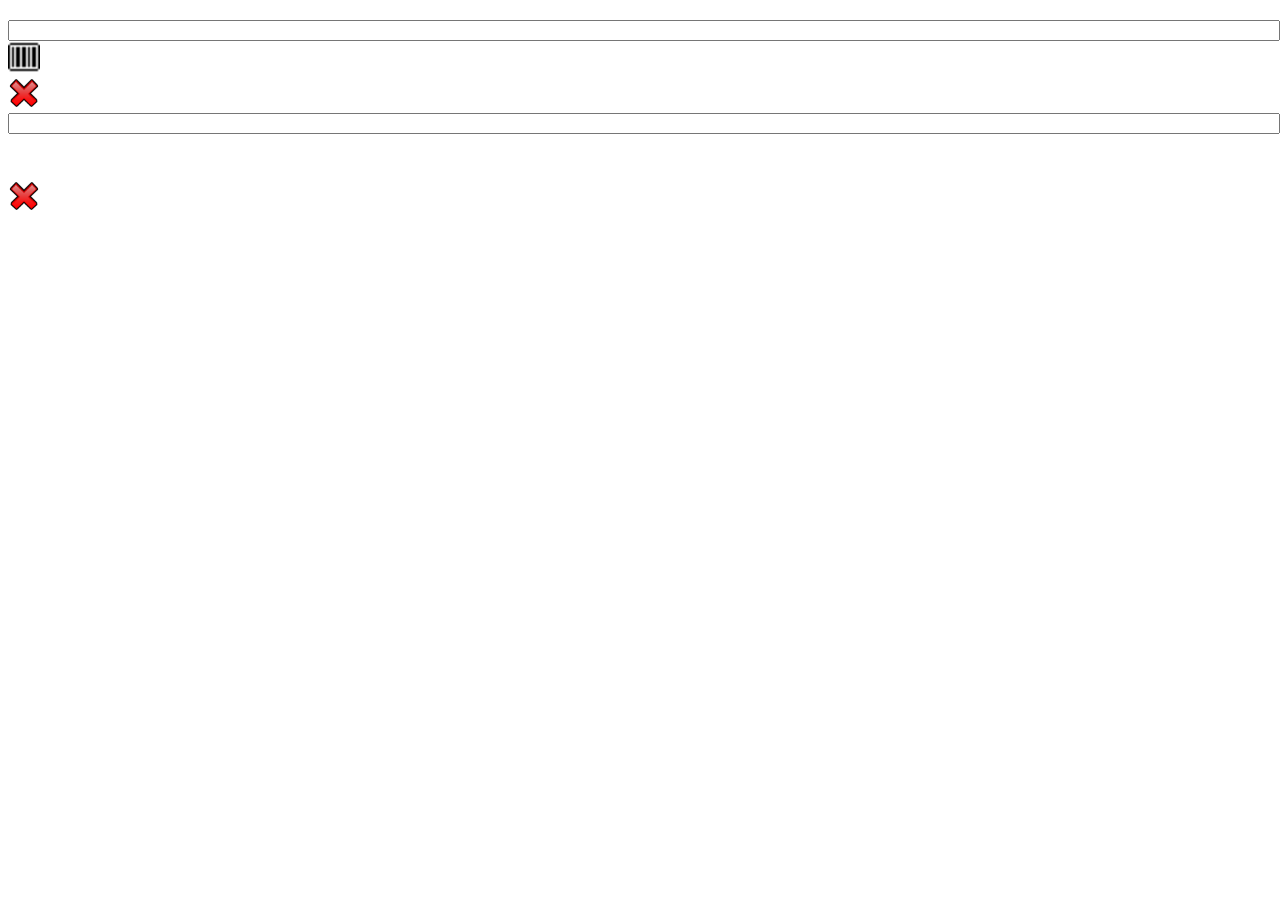
<file: www/frmBOMFinish.html>
<!DOCTYPE html>
<html xmlns="http://www.w3.org/1999/xhtml">
<head></head>
<body>
<div id='frmBOMFinish' data-role='view' data-title='BOM Finish ' data-show='frmBOMFinish.viewModel.initialize' data-model='frmBOMFinish.viewModel' >
<script>
	var frmBOMFinish = frmBOMFinish || {};
		frmBOMFinish.RWC_DataSet1 = new kendo.data.DataSource({ data: [{}]  });
		frmBOMFinish.RWC_PromptControl1 = new cdt.promptControl('Reset','Previous', 'Abort', 'Options' , 'frmBOMFinish' );
		frmBOMFinish.RWC_CONFIG_DATASET = new kendo.data.DataSource({ data: [{}]  });
		frmBOMFinish.RWC_SIZE_DATASET = new kendo.data.DataSource({ data: [{}]  });
		frmBOMFinish.RWC_COLOR_DATASET = new kendo.data.DataSource({ data: [{}]  });
		frmBOMFinish.RWC_PromptControl1_Site_ResetClick = function(_value, _completeAction) {
			var shouldContinue = true;
			
		try{
			
			
			// Line#  1 : CancelDefault( )
			// Line#  2 : ResetForm( )
			// Line#  3 : Var.SITE = Gvr.SITE
			// Line#  4 : Var.WAREHOUSE = Gvr.WAREHOUSE
			// Line#  5 : SetHistoryTextEx ( RWC_PromptControl1 , Site , @Warehouse , Var.WAREHOUSE , True ) 
			// Line#  6 : SetHistoryTextEx ( RWC_PromptControl1 , Site , @Site , Var.SITE , False ) 
			// Line#  7 : UpdateData ( Get ) 
			// Line#  8 : ShowPrompt ( RWC_PromptControl1 , Item ) 
			
		}catch(ex){ alert(ex); }
			_completeAction(shouldContinue);
		};
			
		frmBOMFinish.Site = new cdt.prompt("Site", // Name
				"Site" , // Caption Resource ID
				"", // Default
				true, // ResetEnabled
				true, // PreviousEnabled
				true, // AbortEnabled
				false, // ShowButton
				"", // Button Caption
				null, // ButtonClick Delegate
				false, // ShowButton2
				"", // Button2 Caption
				null, // ButtonClick2 Delegate
				false, // ShowButton3
				"", // Button3 Caption
				null, // ButtonClick3 Delegate
				null, // Reset Click
				null, // Previous Click
				null, // Abort Click
				false, // Skipable
				false, // Skip
				false, // UseHistory
				"", // Skip Default
				true, // ToUpper
				"v_site", // Validation
				false, // ValidIfNotEmpty
				"SITE", // Variable
				null, // OnValid Delegate
				cdt.PromptControlType.Text
				);

		frmBOMFinish.RWC_PromptControl1.addPrompt(frmBOMFinish.Site);

		frmBOMFinish.RWC_PromptControl1_Warehouse_ResetClick = function(_value, _completeAction) {
			var shouldContinue = true;
			
		try{
			
			
			// Line#  1 : CancelDefault( )
			// Line#  2 : ResetForm( )
			// Line#  3 : Var.SITE = Gvr.SITE
			// Line#  4 : Var.WAREHOUSE = Gvr.WAREHOUSE
			// Line#  5 : SetHistoryTextEx ( RWC_PromptControl1 , Site , @Warehouse , Var.WAREHOUSE , True ) 
			// Line#  6 : SetHistoryTextEx ( RWC_PromptControl1 , Site , @Site , Var.SITE , False ) 
			// Line#  7 : UpdateData ( Get ) 
			// Line#  8 : ShowPrompt ( RWC_PromptControl1 , Item ) 
			
		}catch(ex){ alert(ex); }
			_completeAction(shouldContinue);
		};
			
		frmBOMFinish.Warehouse = new cdt.prompt("Warehouse", // Name
				"Warehouse" , // Caption Resource ID
				"", // Default
				true, // ResetEnabled
				true, // PreviousEnabled
				true, // AbortEnabled
				false, // ShowButton
				"", // Button Caption
				null, // ButtonClick Delegate
				false, // ShowButton2
				"", // Button2 Caption
				null, // ButtonClick2 Delegate
				false, // ShowButton3
				"", // Button3 Caption
				null, // ButtonClick3 Delegate
				null, // Reset Click
				null, // Previous Click
				null, // Abort Click
				false, // Skipable
				false, // Skip
				false, // UseHistory
				"", // Skip Default
				true, // ToUpper
				"v_Warehouse", // Validation
				false, // ValidIfNotEmpty
				"WAREHOUSE", // Variable
				null, // OnValid Delegate
				cdt.PromptControlType.Text
				);

		frmBOMFinish.RWC_PromptControl1.addPrompt(frmBOMFinish.Warehouse);

		frmBOMFinish.RWC_PromptControl1_Item_ValidEvent = function(_value, _completeAction) {
			
			var shouldContinue = true;
			
		try{
			
			// Line#  1 : Var.DIMENSION_ID = Mvr.v_BOM_Item.DIMGROUPID
			// Line#  2 : Var.COLOR = Mvr.v_BOM_Item.STANDARDINVENTCOLORID
			// Line#  3 : Var.SIZE = Mvr.v_BOM_Item.STANDARDINVENTSIZEID
			// Line#  4 : Var.CONFIGURATION = Mvr.v_BOM_Item.STANDARDCONFIGID
			// Line#  5 : SendValidation ( v_BOM_Version ) 
			// Line#  6 : Var.STATUS = Mvr.v_BOM_Version.STATUS
			// Line#  7 : If Var.STATUS <> (Alpha) Y
			// Line#  8 : PromptIsValid ( RWC_PromptControl1 , False ) 
			// Line#  9 : CancelDefault( )
			// Line#  10 : ExitEvent( )
			// Line#  11 : End If
			// Line#  12 : Var.TOTAL = Mvr.v_BOM_Version.TOTAL
			// Line#  13 : Var.BOM_ID = Mvr.v_BOM_Version.BOMID
			// Line#  14 : SendValidation ( v_Dimension_Group ) 
			// Line#  15 : Var.LOCATION_ACTIVE = Mvr.v_Dimension_Group.LOCATION_ACTIVE
			// Line#  16 : Var.PALLET_ID_ACTIVE = Mvr.v_Dimension_Group.PALLET_ID_ACTIVE
			// Line#  17 : Var.SIZE_ACTIVE = Mvr.v_Dimension_Group.SIZE_ACTIVE
			// Line#  18 : Var.QTY_OF_SIZE = Mvr.v_Dimension_Group.QTY_OF_SIZE
			// Line#  19 : Var.COLOR_ACTIVE = Mvr.v_Dimension_Group.COLOR_ACTIVE
			// Line#  20 : Var.QTY_OF_COLOR = Mvr.v_Dimension_Group.QTY_OF_COLOR
			// Line#  21 : Var.CONFIGURATION_ACTIVE = Mvr.v_Dimension_Group.CONFIGURATION_ACTIVE
			// Line#  22 : Var.QTY_OF_CONFIGURATION = Mvr.v_Dimension_Group.QTY_OF_CONFIGURATION
			// Line#  23 : Var.BATCH_NO_ACTIVE = Mvr.v_Dimension_Group.BATCH_NO_ACTIVE
			// Line#  24 : Var.SERIAL_NO_ACTIVE = Mvr.v_Dimension_Group.SERIAL_NO_ACTIVE
			// Line#  25 : If Var.TOTAL > (Numeric) 1
			// Line#  26 : DownloadListPromptFromQueue ( RWC_PromptControl1 , BOMVersion ) 
			// Line#  27 : Var.ROWCNT = ListPromptGetRowCount ( RWC_PromptControl1 , BOMVersion ) 
			// Line#  28 : If Var.ROWCNT < (Numeric) 1
			// Line#  29 : StatusWindow ( @Info , @Erro No BOM Id found. , 2 ) 
			// Line#  30 : CloseForm( )
			// Line#  31 : End If
			// Line#  32 : ShowPrompt ( RWC_PromptControl1 , BOMVersion ) 
			// Line#  33 : End If
			// Line#  34 : If Var.CONFIGURATION_ACTIVE = (Alpha) Y
			// Line#  35 : If Var.QTY_OF_CONFIGURATION > (Alpha) 1
			// Line#  36 : DownloadListPromptFromQueue ( RWC_PromptControl1 , Config ) 
			// Line#  37 : ShowPrompt ( RWC_PromptControl1 , Config ) 
			// Line#  38 : ExitEvent( )
			// Line#  39 : End If
			// Line#  40 : End If
			// Line#  41 : If Var.COLOR_ACTIVE = (Alpha) Y
			// Line#  42 : If Var.QTY_OF_COLOR > (Alpha) 1
			// Line#  43 : DownloadListPromptFromQueue ( RWC_PromptControl1 , Color ) 
			// Line#  44 : ShowPrompt ( RWC_PromptControl1 , Color ) 
			// Line#  45 : ExitEvent( )
			// Line#  46 : End If
			// Line#  47 : End If
			// Line#  48 : If Var.SIZE_ACTIVE = (Alpha) Y
			// Line#  49 : If Var.QTY_OF_SIZE > (Alpha) 1
			// Line#  50 : DownloadListPromptFromQueue ( RWC_PromptControl1 , Size ) 
			// Line#  51 : ShowPrompt ( RWC_PromptControl1 , Size ) 
			// Line#  52 : ExitEvent( )
			// Line#  53 : End If
			// Line#  54 : End If
			// Line#  55 : If Var.BATCH_NO_ACTIVE = (Alpha) Y
			// Line#  56 : Var.BATCH_EXIST = True
			// Line#  57 : ShowPrompt ( RWC_PromptControl1 , Batch_Number ) 
			// Line#  58 : ExitEvent( )
			// Line#  59 : Else
			// Line#  60 : Var.BATCH_NUMBER = 
			// Line#  61 : End If
			// Line#  62 : If Mvr.v_Dimension_Group.SERIAL_NO_ACTIVE = (Alpha) Y
			// Line#  63 : Var.SERIAL_EXIST = False
			// Line#  64 : ShowPrompt ( RWC_PromptControl1 , Serial_No ) 
			// Line#  65 : ExitEvent( )
			// Line#  66 : Else
			// Line#  67 : Var.SERIAL_NO = 
			// Line#  68 : End If
			// Line#  69 : ShowPrompt ( RWC_PromptControl1 , QTY ) 
			
		}catch(ex){ alert(ex); }
			_completeAction(shouldContinue);
		};
			frmBOMFinish.RWC_PromptControl1_Item_OnClick = function(_value, _completeAction) {
			
			var shouldContinue = true;
		try{
			
			
			// Line#  1 : Var.SITE = 
			// Line#  2 : Var.WAREHOUSE = 
			// Line#  3 : ReturnToPrompt ( RWC_PromptControl1 , Site , False , True ) 
			
		}catch(ex){ alert(ex); }
			_completeAction(shouldContinue);
		};
			frmBOMFinish.RWC_PromptControl1_Item_ResetClick = function(_value, _completeAction) {
			var shouldContinue = true;
			
		try{
			
			
			// Line#  1 : CancelDefault( )
			// Line#  2 : ResetForm( )
			// Line#  3 : Var.SITE = Gvr.SITE
			// Line#  4 : Var.WAREHOUSE = Gvr.WAREHOUSE
			// Line#  5 : SetHistoryTextEx ( RWC_PromptControl1 , Site , @Warehouse , Var.WAREHOUSE , True ) 
			// Line#  6 : SetHistoryTextEx ( RWC_PromptControl1 , Site , @Site , Var.SITE , False ) 
			// Line#  7 : UpdateData ( Get ) 
			// Line#  8 : ShowPrompt ( RWC_PromptControl1 , Item ) 
			
		}catch(ex){ alert(ex); }
			_completeAction(shouldContinue);
		};
			frmBOMFinish.RWC_PromptControl1_Item_PreviousClick = function(_value, _completeAction) {
			
			var shouldContinue = true;
		try{
			
			
			// Line#  1 : CancelDefault( )
			
		}catch(ex){ alert(ex); }
			_completeAction(shouldContinue);
		};
			
		frmBOMFinish.Item = new cdt.prompt("Item", // Name
				"Item Id" , // Caption Resource ID
				"", // Default
				true, // ResetEnabled
				true, // PreviousEnabled
				true, // AbortEnabled
				true, // ShowButton
				"Change Site & Warehouse", // Button Resource ID
				frmBOMFinish.Item_Click , // ButtonClick Delegate
				false, // ShowButton2
				"", // Button2 Caption
				null, // ButtonClick2 Delegate
				false, // ShowButton3
				"", // Button3 Caption
				null, // ButtonClick3 Delegate
				null, // Reset Click
				null, // Previous Click
				null, // Abort Click
				false, // Skipable
				false, // Skip
				false, // UseHistory
				"", // Skip Default
				true, // ToUpper
				"v_BOM_Item", // Validation
				false, // ValidIfNotEmpty
				"ITEM_ID", // Variable
				frmBOMFinish.RWC_PromptControl1_Item_ValidEvent, // OnValid Delegate
				cdt.PromptControlType.Text
				);

		frmBOMFinish.RWC_PromptControl1.addPrompt(frmBOMFinish.Item);

		frmBOMFinish.RWC_PromptControl1_BOMVersion_Select = function(_value, _completeAction) {
			
			var shouldContinue = true;
			
		try{
			
			// Line#  1 : Var.BOM_ID = Dsv.RWC_DataSet1.BOMID
			// Line#  2 : If Var.CONFIGURATION_ACTIVE = (Alpha) Y
			// Line#  3 : If Var.QTY_OF_CONFIGURATION > (Alpha) 1
			// Line#  4 : DownloadListPromptFromQueue ( RWC_PromptControl1 , Config ) 
			// Line#  5 : ShowPrompt ( RWC_PromptControl1 , Config ) 
			// Line#  6 : ExitEvent( )
			// Line#  7 : End If
			// Line#  8 : End If
			// Line#  9 : If Var.COLOR_ACTIVE = (Alpha) Y
			// Line#  10 : If Var.QTY_OF_COLOR > (Alpha) 1
			// Line#  11 : DownloadListPromptFromQueue ( RWC_PromptControl1 , Color ) 
			// Line#  12 : ShowPrompt ( RWC_PromptControl1 , Color ) 
			// Line#  13 : ExitEvent( )
			// Line#  14 : End If
			// Line#  15 : End If
			// Line#  16 : If Var.SIZE_ACTIVE = (Alpha) Y
			// Line#  17 : If Var.QTY_OF_SIZE > (Alpha) 1
			// Line#  18 : DownloadListPromptFromQueue ( RWC_PromptControl1 , Size ) 
			// Line#  19 : ShowPrompt ( RWC_PromptControl1 , Size ) 
			// Line#  20 : ExitEvent( )
			// Line#  21 : End If
			// Line#  22 : End If
			// Line#  23 : If Var.BATCH_NO_ACTIVE = (Alpha) Y
			// Line#  24 : Var.BATCH_EXIST = True
			// Line#  25 : ShowPrompt ( RWC_PromptControl1 , Batch_Number ) 
			// Line#  26 : ExitEvent( )
			// Line#  27 : Else
			// Line#  28 : Var.BATCH_NUMBER = 
			// Line#  29 : End If
			// Line#  30 : If Mvr.v_Dimension_Group.SERIAL_NO_ACTIVE = (Alpha) Y
			// Line#  31 : Var.SERIAL_EXIST = False
			// Line#  32 : ShowPrompt ( RWC_PromptControl1 , Serial_No ) 
			// Line#  33 : ExitEvent( )
			// Line#  34 : Else
			// Line#  35 : Var.SERIAL_NO = 
			// Line#  36 : End If
			// Line#  37 : ShowPrompt ( RWC_PromptControl1 , QTY ) 
			
		}catch(ex){ alert(ex); }
			_completeAction(shouldContinue);
		};
			frmBOMFinish.RWC_PromptControl1_BOMVersion_ResetClick = function(_value, _completeAction) {
			var shouldContinue = true;
			
		try{
			
			
			// Line#  1 : CancelDefault( )
			// Line#  2 : ResetForm( )
			// Line#  3 : Var.SITE = Gvr.SITE
			// Line#  4 : Var.WAREHOUSE = Gvr.WAREHOUSE
			// Line#  5 : SetHistoryTextEx ( RWC_PromptControl1 , Site , @Warehouse , Var.WAREHOUSE , True ) 
			// Line#  6 : SetHistoryTextEx ( RWC_PromptControl1 , Site , @Site , Var.SITE , False ) 
			// Line#  7 : UpdateData ( Get ) 
			// Line#  8 : ShowPrompt ( RWC_PromptControl1 , Item ) 
			
		}catch(ex){ alert(ex); }
			_completeAction(shouldContinue);
		};
			
		frmBOMFinish.RWC_PromptControl1LP0 = new cdt.prompt( "BOMVersion", // name 
			"Select BOM Version", // Caption Resource ID
			null, // default text 
			true, // ResetEnabled
			true, // PreviousEnabled
			true, // AbortEnabled
			false, // ShowButton
			"", // Button Caption
			null, // ButtonClick Delegate
			false, // ShowButton2
			"", // Button2 Caption
			null,  // Button2Click Delegate
			false, // ShowButton3
			"", // Button3 Caption
			null,  // Button3Click Delegate
			frmBOMFinish.RWC_PromptControl1_BOMVersion_ResetClick , // ResetClick Delegate
			null, // PreviousClick Delegate
			null, // AbortClick Delegate

			false, // Skipable
			false, // Skip
			false, // UseHistory
			"", // Skip Default
			false, // toUpper
			null,  // validation
			false, // validIfEmpty
			null, // variable
			frmBOMFinish.RWC_PromptControl1_BOMVersion_Select , // SelectEvent Delegate
			cdt.PromptControlType.List
			);
		frmBOMFinish.RWC_PromptControl1.addPrompt(frmBOMFinish.RWC_PromptControl1LP0);


		frmBOMFinish.RWC_PromptControl1LP0_template = "<li data-uid='#= data.uid #'><a>";
		frmBOMFinish.RWC_PromptControl1LP0_template += "<span style='position:absolute;margin:0;white-space:nowrap;left: 0%;width: 30%;text-align:right;'>BOM Id:&nbsp;&nbsp;</span>";
		frmBOMFinish.RWC_PromptControl1LP0_template += "<span style='position:absolute;margin:0;white-space:nowrap;left: 30%;width: 61%;text-align:left;'>#= data.BOMID #&nbsp;&nbsp;</span>";
		frmBOMFinish.RWC_PromptControl1LP0_template += "<br/>";
		frmBOMFinish.RWC_PromptControl1LP0_template += "<span style='position:absolute;margin:0;white-space:nowrap;left: 0%;width: 30%;text-align:right;'>Name:&nbsp;&nbsp;</span>";
		frmBOMFinish.RWC_PromptControl1LP0_template += "<span style='position:absolute;margin:0;white-space:nowrap;left: 30%;width: 61%;text-align:left;'>#= data.NAME #&nbsp;&nbsp;</span>";
		frmBOMFinish.RWC_PromptControl1LP0_template += "<br /></a></li>";
		frmBOMFinish.RWC_PromptControl1LP0.setLayout( kendo.template(frmBOMFinish.RWC_PromptControl1LP0_template, { useWithBlock: false } ) );

		frmBOMFinish.RWC_PromptControl1LP0.setDataSource(frmBOMFinish.RWC_DataSet1);
		frmBOMFinish.RWC_PromptControl1_Config_Select = function(_value, _completeAction) {
			
			var shouldContinue = true;
			
		try{
			
			// Line#  1 : Var.CONFIGURATION = Dsv.RWC_CONFIG_DATASET.CONFIGID
			// Line#  2 : If Var.COLOR_ACTIVE = (Alpha) Y
			// Line#  3 : If Var.QTY_OF_COLOR > (Alpha) 1
			// Line#  4 : DownloadListPromptFromQueue ( RWC_PromptControl1 , Color ) 
			// Line#  5 : ShowPrompt ( RWC_PromptControl1 , Color ) 
			// Line#  6 : ExitEvent( )
			// Line#  7 : End If
			// Line#  8 : End If
			// Line#  9 : If Var.SIZE_ACTIVE = (Alpha) Y
			// Line#  10 : If Var.QTY_OF_SIZE > (Alpha) 1
			// Line#  11 : DownloadListPromptFromQueue ( RWC_PromptControl1 , Size ) 
			// Line#  12 : ShowPrompt ( RWC_PromptControl1 , Size ) 
			// Line#  13 : ExitEvent( )
			// Line#  14 : End If
			// Line#  15 : End If
			// Line#  16 : If Var.BATCH_NO_ACTIVE = (Alpha) Y
			// Line#  17 : Var.BATCH_EXIST = True
			// Line#  18 : ShowPrompt ( RWC_PromptControl1 , Batch_Number ) 
			// Line#  19 : ExitEvent( )
			// Line#  20 : Else
			// Line#  21 : Var.BATCH_NUMBER = 
			// Line#  22 : End If
			// Line#  23 : If Mvr.v_Dimension_Group.SERIAL_NO_ACTIVE = (Alpha) Y
			// Line#  24 : Var.SERIAL_EXIST = False
			// Line#  25 : ShowPrompt ( RWC_PromptControl1 , Serial_No ) 
			// Line#  26 : ExitEvent( )
			// Line#  27 : Else
			// Line#  28 : Var.SERIAL_NO = 
			// Line#  29 : End If
			// Line#  30 : ShowPrompt ( RWC_PromptControl1 , QTY ) 
			
		}catch(ex){ alert(ex); }
			_completeAction(shouldContinue);
		};
			frmBOMFinish.RWC_PromptControl1_Config_ResetClick = function(_value, _completeAction) {
			var shouldContinue = true;
			
		try{
			
			
			// Line#  1 : CancelDefault( )
			// Line#  2 : ResetForm( )
			// Line#  3 : Var.SITE = Gvr.SITE
			// Line#  4 : Var.WAREHOUSE = Gvr.WAREHOUSE
			// Line#  5 : SetHistoryTextEx ( RWC_PromptControl1 , Site , @Warehouse , Var.WAREHOUSE , True ) 
			// Line#  6 : SetHistoryTextEx ( RWC_PromptControl1 , Site , @Site , Var.SITE , False ) 
			// Line#  7 : UpdateData ( Get ) 
			// Line#  8 : ShowPrompt ( RWC_PromptControl1 , Item ) 
			
		}catch(ex){ alert(ex); }
			_completeAction(shouldContinue);
		};
			
		frmBOMFinish.RWC_PromptControl1LP1 = new cdt.prompt( "Config", // name 
			"Configuration", // Caption Resource ID
			null, // default text 
			true, // ResetEnabled
			true, // PreviousEnabled
			true, // AbortEnabled
			false, // ShowButton
			"", // Button Caption
			null, // ButtonClick Delegate
			false, // ShowButton2
			"", // Button2 Caption
			null,  // Button2Click Delegate
			false, // ShowButton3
			"", // Button3 Caption
			null,  // Button3Click Delegate
			frmBOMFinish.RWC_PromptControl1_Config_ResetClick , // ResetClick Delegate
			null, // PreviousClick Delegate
			null, // AbortClick Delegate

			false, // Skipable
			false, // Skip
			false, // UseHistory
			"", // Skip Default
			false, // toUpper
			null,  // validation
			false, // validIfEmpty
			null, // variable
			frmBOMFinish.RWC_PromptControl1_Config_Select , // SelectEvent Delegate
			cdt.PromptControlType.List
			);
		frmBOMFinish.RWC_PromptControl1.addPrompt(frmBOMFinish.RWC_PromptControl1LP1);


		frmBOMFinish.RWC_PromptControl1LP1_template = "<li data-uid='#= data.uid #'><a>";
		frmBOMFinish.RWC_PromptControl1LP1_template += "<span style='position:absolute;margin:0;white-space:nowrap;left: 0%;width: 45%;text-align:right;'>Configuration:&nbsp;&nbsp;</span>";
		frmBOMFinish.RWC_PromptControl1LP1_template += "<span style='position:absolute;margin:0;white-space:nowrap;left: 45%;width: 42%;text-align:left;'>#= data.CONFIGID #&nbsp;&nbsp;</span>";
		frmBOMFinish.RWC_PromptControl1LP1_template += "<br/>";
		frmBOMFinish.RWC_PromptControl1LP1_template += "<span style='position:absolute;margin:0;white-space:nowrap;left: 15%;width: 30%;text-align:right;'>Name:&nbsp;&nbsp;</span>";
		frmBOMFinish.RWC_PromptControl1LP1_template += "<span style='position:absolute;margin:0;white-space:nowrap;left: 45%;width: 48%;text-align:left;'>#= data.NAME #&nbsp;&nbsp;</span>";
		frmBOMFinish.RWC_PromptControl1LP1_template += "<br /></a></li>";
		frmBOMFinish.RWC_PromptControl1LP1.setLayout( kendo.template(frmBOMFinish.RWC_PromptControl1LP1_template, { useWithBlock: false } ) );

		frmBOMFinish.RWC_PromptControl1LP1.setDataSource(frmBOMFinish.RWC_CONFIG_DATASET);
		frmBOMFinish.RWC_PromptControl1_Color_Select = function(_value, _completeAction) {
			
			var shouldContinue = true;
			
		try{
			
			// Line#  1 : Var.COLOR = Dsv.RWC_COLOR_DATASET.INVENTCOLORID
			// Line#  2 : If Var.SIZE_ACTIVE = (Alpha) Y
			// Line#  3 : If Var.QTY_OF_SIZE > (Alpha) 1
			// Line#  4 : DownloadListPromptFromQueue ( RWC_PromptControl1 , Size ) 
			// Line#  5 : ShowPrompt ( RWC_PromptControl1 , Size ) 
			// Line#  6 : ExitEvent( )
			// Line#  7 : End If
			// Line#  8 : End If
			// Line#  9 : If Var.BATCH_NO_ACTIVE = (Alpha) Y
			// Line#  10 : Var.BATCH_EXIST = True
			// Line#  11 : ShowPrompt ( RWC_PromptControl1 , Batch_Number ) 
			// Line#  12 : ExitEvent( )
			// Line#  13 : Else
			// Line#  14 : Var.BATCH_NUMBER = 
			// Line#  15 : End If
			// Line#  16 : If Mvr.v_Dimension_Group.SERIAL_NO_ACTIVE = (Alpha) Y
			// Line#  17 : Var.SERIAL_EXIST = False
			// Line#  18 : ShowPrompt ( RWC_PromptControl1 , Serial_No ) 
			// Line#  19 : ExitEvent( )
			// Line#  20 : Else
			// Line#  21 : Var.SERIAL_NO = 
			// Line#  22 : End If
			// Line#  23 : ShowPrompt ( RWC_PromptControl1 , QTY ) 
			
		}catch(ex){ alert(ex); }
			_completeAction(shouldContinue);
		};
			frmBOMFinish.RWC_PromptControl1_Color_ResetClick = function(_value, _completeAction) {
			var shouldContinue = true;
			
		try{
			
			
			// Line#  1 : CancelDefault( )
			// Line#  2 : ResetForm( )
			// Line#  3 : Var.SITE = Gvr.SITE
			// Line#  4 : Var.WAREHOUSE = Gvr.WAREHOUSE
			// Line#  5 : SetHistoryTextEx ( RWC_PromptControl1 , Site , @Warehouse , Var.WAREHOUSE , True ) 
			// Line#  6 : SetHistoryTextEx ( RWC_PromptControl1 , Site , @Site , Var.SITE , False ) 
			// Line#  7 : UpdateData ( Get ) 
			// Line#  8 : ShowPrompt ( RWC_PromptControl1 , Item ) 
			
		}catch(ex){ alert(ex); }
			_completeAction(shouldContinue);
		};
			
		frmBOMFinish.RWC_PromptControl1LP2 = new cdt.prompt( "Color", // name 
			"Color", // Caption Resource ID
			null, // default text 
			true, // ResetEnabled
			true, // PreviousEnabled
			true, // AbortEnabled
			false, // ShowButton
			"", // Button Caption
			null, // ButtonClick Delegate
			false, // ShowButton2
			"", // Button2 Caption
			null,  // Button2Click Delegate
			false, // ShowButton3
			"", // Button3 Caption
			null,  // Button3Click Delegate
			frmBOMFinish.RWC_PromptControl1_Color_ResetClick , // ResetClick Delegate
			null, // PreviousClick Delegate
			null, // AbortClick Delegate

			false, // Skipable
			false, // Skip
			false, // UseHistory
			"", // Skip Default
			false, // toUpper
			null,  // validation
			false, // validIfEmpty
			null, // variable
			frmBOMFinish.RWC_PromptControl1_Color_Select , // SelectEvent Delegate
			cdt.PromptControlType.List
			);
		frmBOMFinish.RWC_PromptControl1.addPrompt(frmBOMFinish.RWC_PromptControl1LP2);


		frmBOMFinish.RWC_PromptControl1LP2_template = "<li data-uid='#= data.uid #'><a>";
		frmBOMFinish.RWC_PromptControl1LP2_template += "<span style='position:absolute;margin:0;white-space:nowrap;left: 12%;width: 30%;text-align:right;'>Color:&nbsp;&nbsp;</span>";
		frmBOMFinish.RWC_PromptControl1LP2_template += "<span style='position:absolute;margin:0;white-space:nowrap;left: 42%;width: 42%;text-align:left;'>#= data.INVENTCOLORID #&nbsp;&nbsp;</span>";
		frmBOMFinish.RWC_PromptControl1LP2_template += "<br/>";
		frmBOMFinish.RWC_PromptControl1LP2_template += "<span style='position:absolute;margin:0;white-space:nowrap;left: 12%;width: 30%;text-align:right;'>Name:&nbsp;&nbsp;</span>";
		frmBOMFinish.RWC_PromptControl1LP2_template += "<span style='position:absolute;margin:0;white-space:nowrap;left: 42%;width: 48%;text-align:left;'>#= data.NAME #&nbsp;&nbsp;</span>";
		frmBOMFinish.RWC_PromptControl1LP2_template += "<br/>";
		frmBOMFinish.RWC_PromptControl1LP2_template += "<span style='position:absolute;margin:0;white-space:nowrap;left: 0%;width: 42%;text-align:right;'>Description:&nbsp;&nbsp;</span>";
		frmBOMFinish.RWC_PromptControl1LP2_template += "<span style='position:absolute;margin:0;white-space:nowrap;left: 42%;width: 55%;text-align:left;'>#= data.DESCRIPTION #&nbsp;&nbsp;</span>";
		frmBOMFinish.RWC_PromptControl1LP2_template += "<br /></a></li>";
		frmBOMFinish.RWC_PromptControl1LP2.setLayout( kendo.template(frmBOMFinish.RWC_PromptControl1LP2_template, { useWithBlock: false } ) );

		frmBOMFinish.RWC_PromptControl1LP2.setDataSource(frmBOMFinish.RWC_COLOR_DATASET);
		frmBOMFinish.RWC_PromptControl1_Size_Select = function(_value, _completeAction) {
			
			var shouldContinue = true;
			
		try{
			
			// Line#  1 : Var.SIZE = Dsv.RWC_SIZE_DATASET.INVENTSIZEID
			// Line#  2 : If Var.BATCH_NO_ACTIVE = (Alpha) Y
			// Line#  3 : Var.BATCH_EXIST = True
			// Line#  4 : ShowPrompt ( RWC_PromptControl1 , Batch_Number ) 
			// Line#  5 : ExitEvent( )
			// Line#  6 : Else
			// Line#  7 : Var.BATCH_NUMBER = 
			// Line#  8 : End If
			// Line#  9 : If Mvr.v_Dimension_Group.SERIAL_NO_ACTIVE = (Alpha) Y
			// Line#  10 : Var.SERIAL_EXIST = False
			// Line#  11 : ShowPrompt ( RWC_PromptControl1 , Serial_No ) 
			// Line#  12 : ExitEvent( )
			// Line#  13 : Else
			// Line#  14 : Var.SERIAL_NO = 
			// Line#  15 : End If
			// Line#  16 : ShowPrompt ( RWC_PromptControl1 , QTY ) 
			
		}catch(ex){ alert(ex); }
			_completeAction(shouldContinue);
		};
			frmBOMFinish.RWC_PromptControl1_Size_ResetClick = function(_value, _completeAction) {
			var shouldContinue = true;
			
		try{
			
			
			shouldContinue = false;
			frmBOMFinish.viewModel.promptControl.reset( );
			VariableManager.Instance.SetVariable("Var.frmBOMFinish","SITE",cdt.VariableManager.getGlobalVariable("SITE"));
			VariableManager.Instance.SetVariable("Var.frmBOMFinish","WAREHOUSE",cdt.VariableManager.getGlobalVariable("WAREHOUSE"));
			RWC_PromptControl1.SetHistoryText("Site",cdt.ResourceManager.getString("Warehouse"),cdt.VariableManager.getLocalVariable("WAREHOUSE"),true);
			RWC_PromptControl1.SetHistoryText("Site",cdt.ResourceManager.getString("Site"),cdt.VariableManager.getLocalVariable("SITE"),false);
			UpdateData( false );
			frmBOMFinish.RWC_PromptControl1.showPrompt("Item");
			
		}catch(ex){ alert(ex); }
			_completeAction(shouldContinue);
		};
			
		frmBOMFinish.RWC_PromptControl1LP3 = new cdt.prompt( "Size", // name 
			"Size", // Caption Resource ID
			null, // default text 
			true, // ResetEnabled
			true, // PreviousEnabled
			true, // AbortEnabled
			false, // ShowButton
			"", // Button Caption
			null, // ButtonClick Delegate
			false, // ShowButton2
			"", // Button2 Caption
			null,  // Button2Click Delegate
			false, // ShowButton3
			"", // Button3 Caption
			null,  // Button3Click Delegate
			frmBOMFinish.RWC_PromptControl1_Size_ResetClick , // ResetClick Delegate
			null, // PreviousClick Delegate
			null, // AbortClick Delegate

			false, // Skipable
			false, // Skip
			false, // UseHistory
			"", // Skip Default
			false, // toUpper
			null,  // validation
			false, // validIfEmpty
			null, // variable
			frmBOMFinish.RWC_PromptControl1_Size_Select , // SelectEvent Delegate
			cdt.PromptControlType.List
			);
		frmBOMFinish.RWC_PromptControl1.addPrompt(frmBOMFinish.RWC_PromptControl1LP3);


		frmBOMFinish.RWC_PromptControl1LP3_template = "<li data-uid='#= data.uid #'><a>";
		frmBOMFinish.RWC_PromptControl1LP3_template += "<span style='position:absolute;margin:0;white-space:nowrap;left: 12%;width: 30%;text-align:right;'>Size:&nbsp;&nbsp;</span>";
		frmBOMFinish.RWC_PromptControl1LP3_template += "<span style='position:absolute;margin:0;white-space:nowrap;left: 42%;width: 42%;text-align:left;'>#= data.INVENTSIZEID #&nbsp;&nbsp;</span>";
		frmBOMFinish.RWC_PromptControl1LP3_template += "<br/>";
		frmBOMFinish.RWC_PromptControl1LP3_template += "<span style='position:absolute;margin:0;white-space:nowrap;left: 12%;width: 30%;text-align:right;'>Name:&nbsp;&nbsp;</span>";
		frmBOMFinish.RWC_PromptControl1LP3_template += "<span style='position:absolute;margin:0;white-space:nowrap;left: 42%;width: 48%;text-align:left;'>#= data.NAME #&nbsp;&nbsp;</span>";
		frmBOMFinish.RWC_PromptControl1LP3_template += "<br/>";
		frmBOMFinish.RWC_PromptControl1LP3_template += "<span style='position:absolute;margin:0;white-space:nowrap;left: 0%;width: 42%;text-align:right;'>Description:&nbsp;&nbsp;</span>";
		frmBOMFinish.RWC_PromptControl1LP3_template += "<span style='position:absolute;margin:0;white-space:nowrap;left: 42%;width: 55%;text-align:left;'>#= data.DESCRIPTION #&nbsp;&nbsp;</span>";
		frmBOMFinish.RWC_PromptControl1LP3_template += "<br /></a></li>";
		frmBOMFinish.RWC_PromptControl1LP3.setLayout( kendo.template(frmBOMFinish.RWC_PromptControl1LP3_template, { useWithBlock: false } ) );

		frmBOMFinish.RWC_PromptControl1LP3.setDataSource(frmBOMFinish.RWC_SIZE_DATASET);
		frmBOMFinish.RWC_PromptControl1_Batch_Number_ValidEvent = function(_value, _completeAction) {
			
			var shouldContinue = true;
			
		try{
			
			// Line#  1 : If Mvr.v_Dimension_Group.SERIAL_NO_ACTIVE = (Alpha) Y
			// Line#  2 : Var.SERIAL_EXIST = False
			// Line#  3 : ShowPrompt ( RWC_PromptControl1 , Serial_No ) 
			// Line#  4 : ExitEvent( )
			// Line#  5 : Else
			// Line#  6 : Var.SERIAL_NO = 
			// Line#  7 : End If
			// Line#  8 : ShowPrompt ( RWC_PromptControl1 , QTY ) 
			
		}catch(ex){ alert(ex); }
			_completeAction(shouldContinue);
		};
			frmBOMFinish.RWC_PromptControl1_Batch_Number_ResetClick = function(_value, _completeAction) {
			var shouldContinue = true;
			
		try{
			
			
			// Line#  1 : CancelDefault( )
			// Line#  2 : ResetForm( )
			// Line#  3 : Var.SITE = Gvr.SITE
			// Line#  4 : Var.WAREHOUSE = Gvr.WAREHOUSE
			// Line#  5 : SetHistoryTextEx ( RWC_PromptControl1 , Site , @Warehouse , Var.WAREHOUSE , True ) 
			// Line#  6 : SetHistoryTextEx ( RWC_PromptControl1 , Site , @Site , Var.SITE , False ) 
			// Line#  7 : UpdateData ( Get ) 
			// Line#  8 : ShowPrompt ( RWC_PromptControl1 , Item ) 
			
		}catch(ex){ alert(ex); }
			_completeAction(shouldContinue);
		};
			
		frmBOMFinish.Batch_Number = new cdt.prompt("Batch_Number", // Name
				"Batch Number" , // Caption Resource ID
				"", // Default
				true, // ResetEnabled
				true, // PreviousEnabled
				true, // AbortEnabled
				false, // ShowButton
				"", // Button Caption
				null, // ButtonClick Delegate
				false, // ShowButton2
				"", // Button2 Caption
				null, // ButtonClick2 Delegate
				false, // ShowButton3
				"", // Button3 Caption
				null, // ButtonClick3 Delegate
				null, // Reset Click
				null, // Previous Click
				null, // Abort Click
				false, // Skipable
				false, // Skip
				false, // UseHistory
				"", // Skip Default
				true, // ToUpper
				"", // Validation
				true, // ValidIfNotEmpty
				"BATCH_NUMBER", // Variable
				frmBOMFinish.RWC_PromptControl1_Batch_Number_ValidEvent, // OnValid Delegate
				cdt.PromptControlType.Text
				);

		frmBOMFinish.RWC_PromptControl1.addPrompt(frmBOMFinish.Batch_Number);

		frmBOMFinish.RWC_PromptControl1_Serial_No_ValidEvent = function(_value, _completeAction) {
			
			var shouldContinue = true;
			
		try{
			
			// Line#  1 : Var.QTY = 1
			// Line#  2 : If Var.LOCATION_ACTIVE = (Alpha) Y
			// Line#  3 : ShowPrompt ( RWC_PromptControl1 , Location ) 
			// Line#  4 : ExitEvent( )
			// Line#  5 : End If
			// Line#  6 : ShowPrompt ( RWC_PromptControl1 , Confirm ) 
			
		}catch(ex){ alert(ex); }
			_completeAction(shouldContinue);
		};
			frmBOMFinish.RWC_PromptControl1_Serial_No_ResetClick = function(_value, _completeAction) {
			var shouldContinue = true;
			
		try{
			
			
			// Line#  1 : CancelDefault( )
			// Line#  2 : ResetForm( )
			// Line#  3 : Var.SITE = Gvr.SITE
			// Line#  4 : Var.WAREHOUSE = Gvr.WAREHOUSE
			// Line#  5 : SetHistoryTextEx ( RWC_PromptControl1 , Site , @Warehouse , Var.WAREHOUSE , True ) 
			// Line#  6 : SetHistoryTextEx ( RWC_PromptControl1 , Site , @Site , Var.SITE , False ) 
			// Line#  7 : UpdateData ( Get ) 
			// Line#  8 : ShowPrompt ( RWC_PromptControl1 , Item ) 
			
		}catch(ex){ alert(ex); }
			_completeAction(shouldContinue);
		};
			
		frmBOMFinish.Serial_No = new cdt.prompt("Serial_No", // Name
				"Serial Number" , // Caption Resource ID
				"", // Default
				true, // ResetEnabled
				true, // PreviousEnabled
				true, // AbortEnabled
				false, // ShowButton
				"", // Button Caption
				null, // ButtonClick Delegate
				false, // ShowButton2
				"", // Button2 Caption
				null, // ButtonClick2 Delegate
				false, // ShowButton3
				"", // Button3 Caption
				null, // ButtonClick3 Delegate
				null, // Reset Click
				null, // Previous Click
				null, // Abort Click
				false, // Skipable
				false, // Skip
				false, // UseHistory
				"", // Skip Default
				true, // ToUpper
				"v_Serial_Number", // Validation
				false, // ValidIfNotEmpty
				"SERIAL_NO", // Variable
				frmBOMFinish.RWC_PromptControl1_Serial_No_ValidEvent, // OnValid Delegate
				cdt.PromptControlType.Text
				);

		frmBOMFinish.RWC_PromptControl1.addPrompt(frmBOMFinish.Serial_No);

		frmBOMFinish.RWC_PromptControl1_QTY_ValidEvent = function(_value, _completeAction) {
			
			var shouldContinue = true;
			
		try{
			
			// Line#  1 : If Var.QTY <= (Numeric) 0
			// Line#  2 : PromptIsValid ( RWC_PromptControl1 , False ) 
			// Line#  3 : CancelDefault( )
			// Line#  4 : ExitEvent( )
			// Line#  5 : End If
			// Line#  6 : If Var.LOCATION_ACTIVE = (Alpha) Y
			// Line#  7 : ShowPrompt ( RWC_PromptControl1 , Location ) 
			// Line#  8 : ExitEvent( )
			// Line#  9 : End If
			// Line#  10 : Var.Result = SendValidation ( v_BOM_Finish ) 
			// Line#  11 : If Var.Result < (Numeric) 1
			// Line#  12 : StatusWindow ( @Info , @Journal Error: Components have invalid quanitities , 2 ) 
			// Line#  13 : PromptIsValid ( RWC_PromptControl1 , False ) 
			// Line#  14 : CancelDefault( )
			// Line#  15 : ExitEvent( )
			// Line#  16 : End If
			// Line#  17 : ShowPrompt ( RWC_PromptControl1 , Confirm ) 
			
		}catch(ex){ alert(ex); }
			_completeAction(shouldContinue);
		};
			frmBOMFinish.RWC_PromptControl1_QTY_ResetClick = function(_value, _completeAction) {
			var shouldContinue = true;
			
		try{
			
			
			// Line#  1 : CancelDefault( )
			// Line#  2 : ResetForm( )
			// Line#  3 : Var.SITE = Gvr.SITE
			// Line#  4 : Var.WAREHOUSE = Gvr.WAREHOUSE
			// Line#  5 : SetHistoryTextEx ( RWC_PromptControl1 , Site , @Warehouse , Var.WAREHOUSE , True ) 
			// Line#  6 : SetHistoryTextEx ( RWC_PromptControl1 , Site , @Site , Var.SITE , False ) 
			// Line#  7 : UpdateData ( Get ) 
			// Line#  8 : ShowPrompt ( RWC_PromptControl1 , Item ) 
			
		}catch(ex){ alert(ex); }
			_completeAction(shouldContinue);
		};
			
		frmBOMFinish.QTY = new cdt.prompt("QTY", // Name
				"Quantity" , // Caption Resource ID
				"", // Default
				true, // ResetEnabled
				true, // PreviousEnabled
				true, // AbortEnabled
				false, // ShowButton
				"", // Button Caption
				null, // ButtonClick Delegate
				false, // ShowButton2
				"", // Button2 Caption
				null, // ButtonClick2 Delegate
				false, // ShowButton3
				"", // Button3 Caption
				null, // ButtonClick3 Delegate
				null, // Reset Click
				null, // Previous Click
				null, // Abort Click
				false, // Skipable
				false, // Skip
				false, // UseHistory
				"", // Skip Default
				true, // ToUpper
				"", // Validation
				true, // ValidIfNotEmpty
				"QTY", // Variable
				frmBOMFinish.RWC_PromptControl1_QTY_ValidEvent, // OnValid Delegate
				cdt.PromptControlType.Text
				);

		frmBOMFinish.RWC_PromptControl1.addPrompt(frmBOMFinish.QTY);

		frmBOMFinish.RWC_PromptControl1_Location_ValidEvent = function(_value, _completeAction) {
			
			var shouldContinue = true;
			
		try{
			
			// Line#  1 : If Var.PALLET_ID_ACTIVE = (Alpha) YES
			// Line#  2 : ShowPrompt ( RWC_PromptControl1 , Pallet ) 
			// Line#  3 : CancelDefault( )
			// Line#  4 : ExitEvent( )
			// Line#  5 : End If
			// Line#  6 : Var.Result = SendValidation ( v_BOM_Finish ) 
			// Line#  7 : If Var.Result < (Numeric) 1
			// Line#  8 : StatusWindow ( @Info , @Journal Error: Components have invalid quanitities , 2 ) 
			// Line#  9 : PromptIsValid ( RWC_PromptControl1 , False ) 
			// Line#  10 : CancelDefault( )
			// Line#  11 : ExitEvent( )
			// Line#  12 : End If
			// Line#  13 : ShowPrompt ( RWC_PromptControl1 , Confirm ) 
			
		}catch(ex){ alert(ex); }
			_completeAction(shouldContinue);
		};
			frmBOMFinish.RWC_PromptControl1_Location_ResetClick = function(_value, _completeAction) {
			var shouldContinue = true;
			
		try{
			
			
			// Line#  1 : CancelDefault( )
			// Line#  2 : ResetForm( )
			// Line#  3 : Var.SITE = Gvr.SITE
			// Line#  4 : Var.WAREHOUSE = Gvr.WAREHOUSE
			// Line#  5 : SetHistoryTextEx ( RWC_PromptControl1 , Site , @Warehouse , Var.WAREHOUSE , True ) 
			// Line#  6 : SetHistoryTextEx ( RWC_PromptControl1 , Site , @Site , Var.SITE , False ) 
			// Line#  7 : UpdateData ( Get ) 
			// Line#  8 : ShowPrompt ( RWC_PromptControl1 , Item ) 
			
		}catch(ex){ alert(ex); }
			_completeAction(shouldContinue);
		};
			
		frmBOMFinish.Location = new cdt.prompt("Location", // Name
				"Location" , // Caption Resource ID
				"", // Default
				true, // ResetEnabled
				true, // PreviousEnabled
				true, // AbortEnabled
				false, // ShowButton
				"", // Button Caption
				null, // ButtonClick Delegate
				false, // ShowButton2
				"", // Button2 Caption
				null, // ButtonClick2 Delegate
				false, // ShowButton3
				"", // Button3 Caption
				null, // ButtonClick3 Delegate
				null, // Reset Click
				null, // Previous Click
				null, // Abort Click
				false, // Skipable
				false, // Skip
				false, // UseHistory
				"", // Skip Default
				true, // ToUpper
				"v_Location", // Validation
				false, // ValidIfNotEmpty
				"LOCATION", // Variable
				frmBOMFinish.RWC_PromptControl1_Location_ValidEvent, // OnValid Delegate
				cdt.PromptControlType.Text
				);

		frmBOMFinish.RWC_PromptControl1.addPrompt(frmBOMFinish.Location);

		frmBOMFinish.RWC_PromptControl1_Pallet_ValidEvent = function(_value, _completeAction) {
			
			var shouldContinue = true;
			
		try{
			
			// Line#  1 : Var.Result = SendValidation ( v_BOM_Finish ) 
			// Line#  2 : If Var.Result < (Numeric) 1
			// Line#  3 : StatusWindow ( @Info , @Journal Error: Components have invalid quanitities , 2 ) 
			// Line#  4 : PromptIsValid ( RWC_PromptControl1 , False ) 
			// Line#  5 : CancelDefault( )
			// Line#  6 : ExitEvent( )
			// Line#  7 : End If
			
		}catch(ex){ alert(ex); }
			_completeAction(shouldContinue);
		};
			frmBOMFinish.RWC_PromptControl1_Pallet_ResetClick = function(_value, _completeAction) {
			var shouldContinue = true;
			
		try{
			
			
			// Line#  1 : CancelDefault( )
			// Line#  2 : ResetForm( )
			// Line#  3 : Var.SITE = Gvr.SITE
			// Line#  4 : Var.WAREHOUSE = Gvr.WAREHOUSE
			// Line#  5 : SetHistoryTextEx ( RWC_PromptControl1 , Site , @Warehouse , Var.WAREHOUSE , True ) 
			// Line#  6 : SetHistoryTextEx ( RWC_PromptControl1 , Site , @Site , Var.SITE , False ) 
			// Line#  7 : UpdateData ( Get ) 
			// Line#  8 : ShowPrompt ( RWC_PromptControl1 , Item ) 
			
		}catch(ex){ alert(ex); }
			_completeAction(shouldContinue);
		};
			
		frmBOMFinish.Pallet = new cdt.prompt("Pallet", // Name
				"Palllet" , // Caption Resource ID
				"", // Default
				true, // ResetEnabled
				true, // PreviousEnabled
				true, // AbortEnabled
				false, // ShowButton
				"", // Button Caption
				null, // ButtonClick Delegate
				false, // ShowButton2
				"", // Button2 Caption
				null, // ButtonClick2 Delegate
				false, // ShowButton3
				"", // Button3 Caption
				null, // ButtonClick3 Delegate
				null, // Reset Click
				null, // Previous Click
				null, // Abort Click
				false, // Skipable
				false, // Skip
				false, // UseHistory
				"", // Skip Default
				true, // ToUpper
				"v_Pallet", // Validation
				false, // ValidIfNotEmpty
				"PALLET_ID", // Variable
				frmBOMFinish.RWC_PromptControl1_Pallet_ValidEvent, // OnValid Delegate
				cdt.PromptControlType.Text
				);

		frmBOMFinish.RWC_PromptControl1.addPrompt(frmBOMFinish.Pallet);

		frmBOMFinish.RWC_PromptControl1_Confirm_ValidEvent = function(_value, _completeAction) {
			
			var shouldContinue = true;
			
		try{
			
			// Line#  1 : If Var.CONFIRM = Y
			// Line#  2 : SendTransaction ( t_BOM_Finish ) 
			// Line#  3 : StatusWindow ( @Success , @Transaction Sent! , 2 ) 
			// Line#  4 : ResetForm( )
			// Line#  5 : Var.SITE = Gvr.SITE
			// Line#  6 : Var.WAREHOUSE = Gvr.WAREHOUSE
			// Line#  7 : SetHistoryTextEx ( RWC_PromptControl1 , Site , @Warehouse , Var.WAREHOUSE , True ) 
			// Line#  8 : SetHistoryTextEx ( RWC_PromptControl1 , Site , @Site , Var.SITE , False ) 
			// Line#  9 : UpdateData ( Get ) 
			// Line#  10 : ShowPrompt ( RWC_PromptControl1 , Item ) 
			// Line#  11 : Else If Var.CONFIRM = (Alpha) N
			// Line#  12 : ResetForm( )
			// Line#  13 : Var.SITE = Gvr.SITE
			// Line#  14 : Var.WAREHOUSE = Gvr.WAREHOUSE
			// Line#  15 : SetHistoryTextEx ( RWC_PromptControl1 , Site , @Warehouse , Var.WAREHOUSE , True ) 
			// Line#  16 : SetHistoryTextEx ( RWC_PromptControl1 , Site , @Site , Var.SITE , False ) 
			// Line#  17 : UpdateData ( Get ) 
			// Line#  18 : ShowPrompt ( RWC_PromptControl1 , Item ) 
			// Line#  19 : Else
			// Line#  20 : StatusWindow ( Error , Answer must be Y or N. , 2 ) 
			// Line#  21 : PromptIsValid ( RWC_PromptControl1 , False ) 
			// Line#  22 : CancelDefault( )
			// Line#  23 : ExitEvent( )
			// Line#  24 : End If
			shouldContinue = false;
			cdt.MessageBox.show(cdt.ResourceManager.getString("Success"),cdt.ResourceManager.getString("Transaction Sent!"),cdt.MessageBoxButton.Ok,null);
			frmBOMFinish.viewModel.promptControl.reset( );
			
		}catch(ex){ alert(ex); }
			_completeAction(shouldContinue);
		};
			frmBOMFinish.RWC_PromptControl1_Confirm_ResetClick = function(_value, _completeAction) {
			var shouldContinue = true;
			
		try{
			
			
			// Line#  1 : CancelDefault( )
			// Line#  2 : ResetForm( )
			// Line#  3 : Var.SITE = Gvr.SITE
			// Line#  4 : Var.WAREHOUSE = Gvr.WAREHOUSE
			// Line#  5 : SetHistoryTextEx ( RWC_PromptControl1 , Site , @Warehouse , Var.WAREHOUSE , True ) 
			// Line#  6 : SetHistoryTextEx ( RWC_PromptControl1 , Site , @Site , Var.SITE , False ) 
			// Line#  7 : UpdateData ( Get ) 
			// Line#  8 : ShowPrompt ( RWC_PromptControl1 , Item ) 
			
		}catch(ex){ alert(ex); }
			_completeAction(shouldContinue);
		};
			
		frmBOMFinish.Confirm = new cdt.prompt("Confirm", // Name
				"Confirm?" , // Caption Resource ID
				"", // Default
				true, // ResetEnabled
				true, // PreviousEnabled
				true, // AbortEnabled
				false, // ShowButton
				"", // Button Caption
				null, // ButtonClick Delegate
				false, // ShowButton2
				"", // Button2 Caption
				null, // ButtonClick2 Delegate
				false, // ShowButton3
				"", // Button3 Caption
				null, // ButtonClick3 Delegate
				null, // Reset Click
				null, // Previous Click
				null, // Abort Click
				false, // Skipable
				false, // Skip
				false, // UseHistory
				"", // Skip Default
				true, // ToUpper
				"", // Validation
				true, // ValidIfNotEmpty
				"CONFIRM", // Variable
				frmBOMFinish.RWC_PromptControl1_Confirm_ValidEvent, // OnValid Delegate
				cdt.PromptControlType.Text
				);

		frmBOMFinish.RWC_PromptControl1.addPrompt(frmBOMFinish.Confirm);

		frmBOMFinish.viewModel = new cdt.viewModel( "frmBOMFinish",frmBOMFinish.RWC_PromptControl1,"frmBOMFinish");
</script>
	        <header data-role='header'>
	            <div data-role='navbar'>
	                <div data-role='view-title'></div>
	                <a data-role='button' data-align='right' data-rel='popover' href='#popupMenu' data-icon='settings'></a>
	                <a data-bind='visible: isMenuVisible' data-role='button' data-align='left' data-click='showMenu' data-icon='organize' ></a>
	            </div>
	        </header>
	        <div data-bind='invisible: isLoggedIn'>
	            <div data-bind='visible: promptControl.isCurrentPromptList' >
	                <ul id='frmBOMFinish-listControl' data-role='listview' ></ul>
	            </div>
	            <div id='frmBOMFinish-historyScroller' data-role='scroller' class='historyScroller' >
	                <ul id='frmBOMFinish-historyList' data-role='listview' data-template='historyTemplate' data-bind='visible: promptControl.isHistoryVisible' style='margin-bottom: 20px; margin-left: 0px;'></ul>
	            </div>
	            <div data-bind='visible: promptControl.isCurrentPromptText' >
	                <div class='promptControlLeft' >
	                    <div><label for='frmBOMFinish-textInput' data-bind='text: promptControl.textControl.caption'></label></div>
	                    <div><input style='width: 100%;'  id='frmBOMFinish-textInput' type='text' data-bind='style: {text-transform: promptControl.textControl.toUpperStyle},value: promptControl.textControl.text' data-value-update='keyup' /></div>
	                </div>
	                <div class='promptControlRight'>
	                    <div><img src='images/barcode.png' style='width:32px; height:32px;' onclick='showScanner()' /></div>
	                    <div><img src='images/reset.png' id='Img1' data-bind='click: promptControl.resetText' style='width:32px; height:32px;' /></div>
	                </div>
	            </div>
	            <div data-bind='visible: promptControl.isCurrentPromptPassword'>
	                <div class='promptControlLeft' >
	                    <div><label for='frmBOMFinish-passwordInput' data-bind='text: promptControl.passwordControl.caption'></label></div>
	                    <div><input style='width: 100%;'  id='frmBOMFinish-passwordInput' type='password' data-bind='style: {text-transform: promptControl.textControl.toUpperStyle},value: promptControl.passwordControl.text' data-value-update='keyup' /></div>
	                </div>
	                <div class='promptControlRight'>
	                    <div style='height:46px'></div>
	                    <div><img src='images/reset.png' data-bind='click: promptControl.resetText' style='width:32px; height:32px;' /></div>
	                </div>
	            </div>
	        </div>
</div>
</body>
</html>
</file>
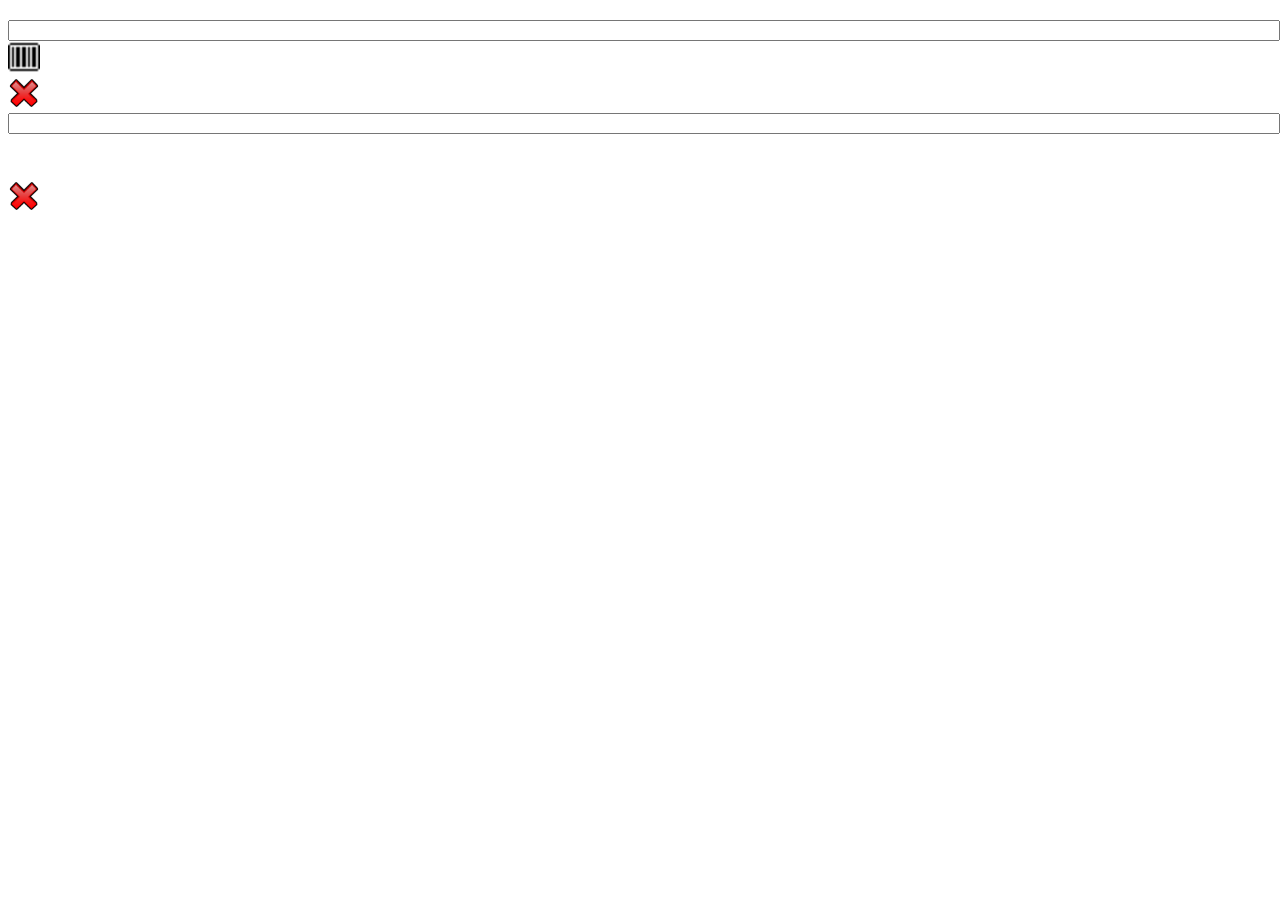
<file: www/frmInvCount.html>
<!DOCTYPE html>
<html xmlns="http://www.w3.org/1999/xhtml">
<head></head>
<body>
<div id='frmInvCount' data-role='view' data-title='Count' data-show='frmInvCount.viewModel.initialize' data-model='frmInvCount.viewModel' >
<script>
	var frmInvCount = frmInvCount || {};
		frmInvCount.RWC_PromptControl1 = new cdt.promptControl('Reset','Previous', 'Abort', 'Options' , 'frmInvCount' );
		frmInvCount.RWC_CONFIG_DATASET = new kendo.data.DataSource({ data: [{}]  });
		frmInvCount.RWC_SIZE_DATASET = new kendo.data.DataSource({ data: [{}]  });
		frmInvCount.RWC_COLOR_DATASET = new kendo.data.DataSource({ data: [{}]  });
		frmInvCount.RWC_PromptControl1_Site_ResetClick = function(_value, _completeAction) {
			var shouldContinue = true;
			
		try{
			
			
			// Line#  1 : CancelDefault( )
			// Line#  2 : ResetForm( )
			// Line#  3 : Var.SITE = Gvr.SITE
			// Line#  4 : Var.WAREHOUSE = Gvr.WAREHOUSE
			// Line#  5 : SetHistoryTextEx ( RWC_PromptControl1 , Site , @Warehouse , Var.WAREHOUSE , True ) 
			// Line#  6 : SetHistoryTextEx ( RWC_PromptControl1 , Site , @Site , Var.SITE , False ) 
			// Line#  7 : UpdateData ( Get ) 
			// Line#  8 : ShowPrompt ( RWC_PromptControl1 , PART ) 
			
		}catch(ex){ alert(ex); }
			_completeAction(shouldContinue);
		};
			
		frmInvCount.Site = new cdt.prompt("Site", // Name
				"Site" , // Caption Resource ID
				"", // Default
				true, // ResetEnabled
				true, // PreviousEnabled
				true, // AbortEnabled
				false, // ShowButton
				"", // Button Caption
				null, // ButtonClick Delegate
				false, // ShowButton2
				"", // Button2 Caption
				null, // ButtonClick2 Delegate
				false, // ShowButton3
				"", // Button3 Caption
				null, // ButtonClick3 Delegate
				null, // Reset Click
				null, // Previous Click
				null, // Abort Click
				false, // Skipable
				false, // Skip
				false, // UseHistory
				"", // Skip Default
				true, // ToUpper
				"v_site", // Validation
				false, // ValidIfNotEmpty
				"SITE", // Variable
				null, // OnValid Delegate
				cdt.PromptControlType.Text
				);

		frmInvCount.RWC_PromptControl1.addPrompt(frmInvCount.Site);

		frmInvCount.RWC_PromptControl1_Warehouse_ResetClick = function(_value, _completeAction) {
			var shouldContinue = true;
			
		try{
			
			
			// Line#  1 : CancelDefault( )
			// Line#  2 : ResetForm( )
			// Line#  3 : Var.SITE = Gvr.SITE
			// Line#  4 : Var.WAREHOUSE = Gvr.WAREHOUSE
			// Line#  5 : SetHistoryTextEx ( RWC_PromptControl1 , Site , @Warehouse , Var.WAREHOUSE , True ) 
			// Line#  6 : SetHistoryTextEx ( RWC_PromptControl1 , Site , @Site , Var.SITE , False ) 
			// Line#  7 : UpdateData ( Get ) 
			// Line#  8 : ShowPrompt ( RWC_PromptControl1 , PART ) 
			
		}catch(ex){ alert(ex); }
			_completeAction(shouldContinue);
		};
			
		frmInvCount.Warehouse = new cdt.prompt("Warehouse", // Name
				"Warehouse" , // Caption Resource ID
				"", // Default
				true, // ResetEnabled
				true, // PreviousEnabled
				true, // AbortEnabled
				false, // ShowButton
				"", // Button Caption
				null, // ButtonClick Delegate
				false, // ShowButton2
				"", // Button2 Caption
				null, // ButtonClick2 Delegate
				false, // ShowButton3
				"", // Button3 Caption
				null, // ButtonClick3 Delegate
				null, // Reset Click
				null, // Previous Click
				null, // Abort Click
				false, // Skipable
				false, // Skip
				false, // UseHistory
				"", // Skip Default
				true, // ToUpper
				"v_Warehouse", // Validation
				false, // ValidIfNotEmpty
				"Var.WAREHOUSE", // Variable
				null, // OnValid Delegate
				cdt.PromptControlType.Text
				);

		frmInvCount.RWC_PromptControl1.addPrompt(frmInvCount.Warehouse);

		frmInvCount.RWC_PromptControl1_PART_ValidEvent = function(_value, _completeAction) {
			
			var shouldContinue = true;
			
		try{
			
			// Line#  1 : Var.SERIAL_NO = 
			// Line#  2 : Var.BATCH_NUMBER = 
			// Line#  3 : Var.PALLET_ID = 
			// Line#  4 : Var.LOCATION = 
			// Line#  5 : Var.QTY = 
			// Line#  6 : Var.STATUS = Mvr.v_Item.STATUS
			// Line#  7 : If Var.STATUS <> (Alpha) Y
			// Line#  8 : PromptIsValid ( RWC_PromptControl1 , False ) 
			// Line#  9 : CancelDefault( )
			// Line#  10 : ExitEvent( )
			// Line#  11 : End If
			// Line#  12 : Var.DIMENSION_ID = Mvr.v_Item.DIMGROUPID
			// Line#  13 : Var.COLOR = Mvr.v_Item.STANDARDINVENTCOLORID
			// Line#  14 : Var.SIZE = Mvr.v_Item.STANDARDINVENTSIZEID
			// Line#  15 : Var.CONFIGURATION = Mvr.v_Item.STANDARDCONFIGID
			// Line#  16 : SendValidation ( v_Dimension_Group ) 
			// Line#  17 : Var.LOCATION_ACTIVE = Mvr.v_Dimension_Group.LOCATION_ACTIVE
			// Line#  18 : Var.PALLET_ID_ACTIVE = Mvr.v_Dimension_Group.PALLET_ID_ACTIVE
			// Line#  19 : Var.SIZE_ACTIVE = Mvr.v_Dimension_Group.SIZE_ACTIVE
			// Line#  20 : Var.QTY_OF_SIZE = Mvr.v_Dimension_Group.QTY_OF_SIZE
			// Line#  21 : Var.COLOR_ACTIVE = Mvr.v_Dimension_Group.COLOR_ACTIVE
			// Line#  22 : Var.QTY_OF_COLOR = Mvr.v_Dimension_Group.QTY_OF_COLOR
			// Line#  23 : Var.CONFIGURATION_ACTIVE = Mvr.v_Dimension_Group.CONFIGURATION_ACTIVE
			// Line#  24 : Var.QTY_OF_CONFIGURATION = Mvr.v_Dimension_Group.QTY_OF_CONFIGURATION
			// Line#  25 : Var.BATCH_NO_ACTIVE = Mvr.v_Dimension_Group.BATCH_NO_ACTIVE
			// Line#  26 : Var.SERIAL_NO_ACTIVE = Mvr.v_Dimension_Group.SERIAL_NO_ACTIVE
			// Line#  27 : If Mvr.v_Dimension_Group.LOCATION_ACTIVE = (Alpha) Y
			// Line#  28 : ShowPrompt ( RWC_PromptControl1 , From_Location ) 
			// Line#  29 : ExitEvent( )
			// Line#  30 : End If
			// Line#  31 : If Var.SIZE_ACTIVE = (Alpha) Y
			// Line#  32 : If Var.QTY_OF_SIZE > (Alpha) 1
			// Line#  33 : DownloadListPromptFromQueue ( RWC_PromptControl1 , Size ) 
			// Line#  34 : ShowPrompt ( RWC_PromptControl1 , Size ) 
			// Line#  35 : ExitEvent( )
			// Line#  36 : End If
			// Line#  37 : End If
			// Line#  38 : If Var.COLOR_ACTIVE = (Alpha) Y
			// Line#  39 : If Var.QTY_OF_COLOR > (Alpha) 1
			// Line#  40 : DownloadListPromptFromQueue ( RWC_PromptControl1 , Color ) 
			// Line#  41 : ShowPrompt ( RWC_PromptControl1 , Color ) 
			// Line#  42 : ExitEvent( )
			// Line#  43 : End If
			// Line#  44 : End If
			// Line#  45 : If Var.CONFIGURATION_ACTIVE = (Alpha) Y
			// Line#  46 : If Var.QTY_OF_CONFIGURATION > (Alpha) 1
			// Line#  47 : DownloadListPromptFromQueue ( RWC_PromptControl1 , Config ) 
			// Line#  48 : ShowPrompt ( RWC_PromptControl1 , Config ) 
			// Line#  49 : ExitEvent( )
			// Line#  50 : End If
			// Line#  51 : End If
			// Line#  52 : If Var.BATCH_NO_ACTIVE = (Alpha) Y
			// Line#  53 : Var.BATCH_EXIST = True
			// Line#  54 : ShowPrompt ( RWC_PromptControl1 , Batch_Number ) 
			// Line#  55 : ExitEvent( )
			// Line#  56 : Else
			// Line#  57 : Var.BATCH_NUMBER = 
			// Line#  58 : End If
			// Line#  59 : If Mvr.v_Dimension_Group.SERIAL_NO_ACTIVE = (Alpha) Y
			// Line#  60 : Var.SERIAL_EXIST = True
			// Line#  61 : ShowPrompt ( RWC_PromptControl1 , Serial_No ) 
			// Line#  62 : ExitEvent( )
			// Line#  63 : Else
			// Line#  64 : Var.SERIAL_NO = 
			// Line#  65 : End If
			// Line#  66 : SendValidation ( v_Item_In_Stock ) 
			// Line#  67 : Var.STATUS = Mvr.v_Item_In_Stock.STATUS
			// Line#  68 : If Var.STATUS <> (Alpha) Y
			// Line#  69 : PromptIsValid ( RWC_PromptControl1 , False ) 
			// Line#  70 : CancelDefault( )
			// Line#  71 : ExitEvent( )
			// Line#  72 : End If
			// Line#  73 : SetHistoryTextEx ( RWC_PromptControl1 , PART , @On Hand , Mvr.v_Item_In_Stock.AVAILABLE_PHYSICAL , True ) 
			// Line#  74 : SetHistoryTextEx ( RWC_PromptControl1 , PART , @ITEM ID , Var.ITEM_ID , False ) 
			// Line#  75 : ShowPrompt ( RWC_PromptControl1 , QTY ) 
			
		}catch(ex){ alert(ex); }
			_completeAction(shouldContinue);
		};
			frmInvCount.RWC_PromptControl1_PART_OnClick = function(_value, _completeAction) {
			
			var shouldContinue = true;
		try{
			
			
			// Line#  1 : Var.WAREHOUSE = 
			// Line#  2 : Var.SITE = 
			// Line#  3 : ReturnToPrompt ( RWC_PromptControl1 , Site , False , True ) 
			
		}catch(ex){ alert(ex); }
			_completeAction(shouldContinue);
		};
			frmInvCount.RWC_PromptControl1_PART_ResetClick = function(_value, _completeAction) {
			var shouldContinue = true;
			
		try{
			
			
			// Line#  1 : CancelDefault( )
			// Line#  2 : ResetForm( )
			// Line#  3 : Var.SITE = Gvr.SITE
			// Line#  4 : Var.WAREHOUSE = Gvr.WAREHOUSE
			// Line#  5 : SetHistoryTextEx ( RWC_PromptControl1 , Site , @Warehouse , Var.WAREHOUSE , True ) 
			// Line#  6 : SetHistoryTextEx ( RWC_PromptControl1 , Site , @Site , Var.SITE , False ) 
			// Line#  7 : UpdateData ( Get ) 
			// Line#  8 : ShowPrompt ( RWC_PromptControl1 , PART ) 
			
		}catch(ex){ alert(ex); }
			_completeAction(shouldContinue);
		};
			frmInvCount.RWC_PromptControl1_PART_PreviousClick = function(_value, _completeAction) {
			
			var shouldContinue = true;
		try{
			
			
			// Line#  1 : CancelDefault( )
			
		}catch(ex){ alert(ex); }
			_completeAction(shouldContinue);
		};
			
		frmInvCount.PART = new cdt.prompt("PART", // Name
				"Item Number" , // Caption Resource ID
				"", // Default
				true, // ResetEnabled
				true, // PreviousEnabled
				true, // AbortEnabled
				true, // ShowButton
				"Change Site & Warehouse", // Button Resource ID
				frmInvCount.PART_Click , // ButtonClick Delegate
				false, // ShowButton2
				"", // Button2 Caption
				null, // ButtonClick2 Delegate
				false, // ShowButton3
				"", // Button3 Caption
				null, // ButtonClick3 Delegate
				null, // Reset Click
				null, // Previous Click
				null, // Abort Click
				false, // Skipable
				false, // Skip
				false, // UseHistory
				"", // Skip Default
				true, // ToUpper
				"v_Item", // Validation
				false, // ValidIfNotEmpty
				"ITEM_ID", // Variable
				frmInvCount.RWC_PromptControl1_PART_ValidEvent, // OnValid Delegate
				cdt.PromptControlType.Text
				);

		frmInvCount.RWC_PromptControl1.addPrompt(frmInvCount.PART);

		frmInvCount.RWC_PromptControl1_From_Location_ValidEvent = function(_value, _completeAction) {
			
			var shouldContinue = true;
			
		try{
			
			// Line#  1 : If Var.PALLET_ID_ACTIVE = (Alpha) YES
			// Line#  2 : ShowPrompt ( RWC_PromptControl1 , Pallet ) 
			// Line#  3 : ExitEvent( )
			// Line#  4 : End If
			// Line#  5 : If Var.SIZE_ACTIVE = (Alpha) Y
			// Line#  6 : If Var.QTY_OF_SIZE > (Alpha) 1
			// Line#  7 : DownloadListPromptFromQueue ( RWC_PromptControl1 , Size ) 
			// Line#  8 : ShowPrompt ( RWC_PromptControl1 , Size ) 
			// Line#  9 : ExitEvent( )
			// Line#  10 : End If
			// Line#  11 : End If
			// Line#  12 : If Var.COLOR_ACTIVE = (Alpha) Y
			// Line#  13 : If Var.QTY_OF_COLOR > (Alpha) 1
			// Line#  14 : DownloadListPromptFromQueue ( RWC_PromptControl1 , Color ) 
			// Line#  15 : ShowPrompt ( RWC_PromptControl1 , Color ) 
			// Line#  16 : ExitEvent( )
			// Line#  17 : End If
			// Line#  18 : End If
			// Line#  19 : If Var.CONFIGURATION_ACTIVE = (Alpha) Y
			// Line#  20 : If Var.QTY_OF_CONFIGURATION > (Alpha) 1
			// Line#  21 : DownloadListPromptFromQueue ( RWC_PromptControl1 , Config ) 
			// Line#  22 : ShowPrompt ( RWC_PromptControl1 , Config ) 
			// Line#  23 : ExitEvent( )
			// Line#  24 : End If
			// Line#  25 : End If
			// Line#  26 : If Var.BATCH_NO_ACTIVE = (Alpha) Y
			// Line#  27 : Var.BATCH_EXIST = True
			// Line#  28 : ShowPrompt ( RWC_PromptControl1 , Batch_Number ) 
			// Line#  29 : ExitEvent( )
			// Line#  30 : Else
			// Line#  31 : Var.BATCH_NUMBER = 
			// Line#  32 : End If
			// Line#  33 : If Var.SERIAL_NO_ACTIVE = (Alpha) Y
			// Line#  34 : Var.SERIAL_EXIST = True
			// Line#  35 : ShowPrompt ( RWC_PromptControl1 , Serial_No ) 
			// Line#  36 : ExitEvent( )
			// Line#  37 : Else
			// Line#  38 : Var.SERIAL_NO = 
			// Line#  39 : End If
			// Line#  40 : SendValidation ( v_Item_In_Stock ) 
			// Line#  41 : Var.STATUS = Mvr.v_Item_In_Stock.STATUS
			// Line#  42 : If Var.STATUS <> (Alpha) Y
			// Line#  43 : SetHistoryTextEx ( RWC_PromptControl1 , From_Location , @On Hand , 0 , True ) 
			// Line#  44 : SetHistoryTextEx ( RWC_PromptControl1 , From_Location , @Location , Var.LOCATION , False ) 
			// Line#  45 : ShowPrompt ( RWC_PromptControl1 , QTY ) 
			// Line#  46 : ExitEvent( )
			// Line#  47 : End If
			// Line#  48 : SetHistoryTextEx ( RWC_PromptControl1 , From_Location , @On Hand , Mvr.v_Item_In_Stock.AVAILABLE_PHYSICAL , True ) 
			// Line#  49 : SetHistoryTextEx ( RWC_PromptControl1 , From_Location , @Location , Var.LOCATION , False ) 
			// Line#  50 : ShowPrompt ( RWC_PromptControl1 , QTY ) 
			
		}catch(ex){ alert(ex); }
			_completeAction(shouldContinue);
		};
			frmInvCount.RWC_PromptControl1_From_Location_ResetClick = function(_value, _completeAction) {
			var shouldContinue = true;
			
		try{
			
			
			// Line#  1 : CancelDefault( )
			// Line#  2 : ResetForm( )
			// Line#  3 : Var.SITE = Gvr.SITE
			// Line#  4 : Var.WAREHOUSE = Gvr.WAREHOUSE
			// Line#  5 : SetHistoryTextEx ( RWC_PromptControl1 , Site , @Warehouse , Var.WAREHOUSE , True ) 
			// Line#  6 : SetHistoryTextEx ( RWC_PromptControl1 , Site , @Site , Var.SITE , False ) 
			// Line#  7 : UpdateData ( Get ) 
			// Line#  8 : ShowPrompt ( RWC_PromptControl1 , PART ) 
			
		}catch(ex){ alert(ex); }
			_completeAction(shouldContinue);
		};
			
		frmInvCount.From_Location = new cdt.prompt("From_Location", // Name
				"Location" , // Caption Resource ID
				"", // Default
				true, // ResetEnabled
				true, // PreviousEnabled
				true, // AbortEnabled
				false, // ShowButton
				"", // Button Caption
				null, // ButtonClick Delegate
				false, // ShowButton2
				"", // Button2 Caption
				null, // ButtonClick2 Delegate
				false, // ShowButton3
				"", // Button3 Caption
				null, // ButtonClick3 Delegate
				null, // Reset Click
				null, // Previous Click
				null, // Abort Click
				false, // Skipable
				false, // Skip
				false, // UseHistory
				"", // Skip Default
				true, // ToUpper
				"v_Location", // Validation
				false, // ValidIfNotEmpty
				"LOCATION", // Variable
				frmInvCount.RWC_PromptControl1_From_Location_ValidEvent, // OnValid Delegate
				cdt.PromptControlType.Text
				);

		frmInvCount.RWC_PromptControl1.addPrompt(frmInvCount.From_Location);

		frmInvCount.RWC_PromptControl1_Pallet_ValidEvent = function(_value, _completeAction) {
			
			var shouldContinue = true;
			
		try{
			
			// Line#  1 : If Var.SIZE_ACTIVE = (Alpha) Y
			// Line#  2 : If Var.QTY_OF_SIZE > (Alpha) 1
			// Line#  3 : DownloadListPromptFromQueue ( RWC_PromptControl1 , Size ) 
			// Line#  4 : ShowPrompt ( RWC_PromptControl1 , Size ) 
			// Line#  5 : ExitEvent( )
			// Line#  6 : End If
			// Line#  7 : End If
			// Line#  8 : If Var.COLOR_ACTIVE = (Alpha) Y
			// Line#  9 : If Var.QTY_OF_COLOR > (Alpha) 1
			// Line#  10 : DownloadListPromptFromQueue ( RWC_PromptControl1 , Color ) 
			// Line#  11 : ShowPrompt ( RWC_PromptControl1 , Color ) 
			// Line#  12 : ExitEvent( )
			// Line#  13 : End If
			// Line#  14 : End If
			// Line#  15 : If Var.CONFIGURATION_ACTIVE = (Alpha) Y
			// Line#  16 : If Var.QTY_OF_CONFIGURATION > (Alpha) 1
			// Line#  17 : DownloadListPromptFromQueue ( RWC_PromptControl1 , Config ) 
			// Line#  18 : ShowPrompt ( RWC_PromptControl1 , Config ) 
			// Line#  19 : ExitEvent( )
			// Line#  20 : End If
			// Line#  21 : End If
			// Line#  22 : If Var.BATCH_NO_ACTIVE = (Alpha) Y
			// Line#  23 : Var.BATCH_EXIST = True
			// Line#  24 : ShowPrompt ( RWC_PromptControl1 , Batch_Number ) 
			// Line#  25 : ExitEvent( )
			// Line#  26 : Else
			// Line#  27 : Var.BATCH_NUMBER = 
			// Line#  28 : End If
			// Line#  29 : If Var.SERIAL_NO_ACTIVE = (Alpha) Y
			// Line#  30 : Var.SERIAL_EXIST = True
			// Line#  31 : ShowPrompt ( RWC_PromptControl1 , Serial_No ) 
			// Line#  32 : ExitEvent( )
			// Line#  33 : Else
			// Line#  34 : Var.SERIAL_NO = 
			// Line#  35 : End If
			// Line#  36 : SendValidation ( v_Item_In_Stock ) 
			// Line#  37 : Var.STATUS = Mvr.v_Item_In_Stock.STATUS
			// Line#  38 : If Var.STATUS <> (Alpha) Y
			// Line#  39 : SetHistoryTextEx ( RWC_PromptControl1 , Pallet , @On Hand , 0 , True ) 
			// Line#  40 : SetHistoryTextEx ( RWC_PromptControl1 , Pallet , @Pallet Id , Var.PALLET_ID , False ) 
			// Line#  41 : ShowPrompt ( RWC_PromptControl1 , QTY ) 
			// Line#  42 : ExitEvent( )
			// Line#  43 : End If
			// Line#  44 : SetHistoryTextEx ( RWC_PromptControl1 , Pallet , @On Hand , Mvr.v_Item_In_Stock.AVAILABLE_PHYSICAL , True ) 
			// Line#  45 : SetHistoryTextEx ( RWC_PromptControl1 , Pallet , @Pallet Id , Var.PALLET_ID , False ) 
			// Line#  46 : ShowPrompt ( RWC_PromptControl1 , QTY ) 
			
		}catch(ex){ alert(ex); }
			_completeAction(shouldContinue);
		};
			frmInvCount.RWC_PromptControl1_Pallet_ResetClick = function(_value, _completeAction) {
			var shouldContinue = true;
			
		try{
			
			
			// Line#  1 : CancelDefault( )
			// Line#  2 : ResetForm( )
			// Line#  3 : Var.SITE = Gvr.SITE
			// Line#  4 : Var.WAREHOUSE = Gvr.WAREHOUSE
			// Line#  5 : SetHistoryTextEx ( RWC_PromptControl1 , Site , @Warehouse , Var.WAREHOUSE , True ) 
			// Line#  6 : SetHistoryTextEx ( RWC_PromptControl1 , Site , @Site , Var.SITE , False ) 
			// Line#  7 : UpdateData ( Get ) 
			// Line#  8 : ShowPrompt ( RWC_PromptControl1 , PART ) 
			
		}catch(ex){ alert(ex); }
			_completeAction(shouldContinue);
		};
			
		frmInvCount.Pallet = new cdt.prompt("Pallet", // Name
				"Pallet Id" , // Caption Resource ID
				"", // Default
				true, // ResetEnabled
				true, // PreviousEnabled
				true, // AbortEnabled
				false, // ShowButton
				"", // Button Caption
				null, // ButtonClick Delegate
				false, // ShowButton2
				"", // Button2 Caption
				null, // ButtonClick2 Delegate
				false, // ShowButton3
				"", // Button3 Caption
				null, // ButtonClick3 Delegate
				null, // Reset Click
				null, // Previous Click
				null, // Abort Click
				false, // Skipable
				false, // Skip
				false, // UseHistory
				"", // Skip Default
				true, // ToUpper
				"v_Pallet", // Validation
				false, // ValidIfNotEmpty
				"PALLET_ID", // Variable
				frmInvCount.RWC_PromptControl1_Pallet_ValidEvent, // OnValid Delegate
				cdt.PromptControlType.Text
				);

		frmInvCount.RWC_PromptControl1.addPrompt(frmInvCount.Pallet);

		frmInvCount.RWC_PromptControl1_Size_Select = function(_value, _completeAction) {
			
			var shouldContinue = true;
			
		try{
			
			// Line#  1 : Var.SIZE = Dsv.RWC_SIZE_DATASET.INVENTSIZEID
			// Line#  2 : If Var.COLOR_ACTIVE = (Alpha) Y
			// Line#  3 : If Var.QTY_OF_COLOR > (Alpha) 1
			// Line#  4 : DownloadListPromptFromQueue ( RWC_PromptControl1 , Color ) 
			// Line#  5 : ShowPrompt ( RWC_PromptControl1 , Color ) 
			// Line#  6 : ExitEvent( )
			// Line#  7 : End If
			// Line#  8 : End If
			// Line#  9 : If Var.CONFIGURATION_ACTIVE = (Alpha) Y
			// Line#  10 : If Var.QTY_OF_CONFIGURATION > (Alpha) 1
			// Line#  11 : DownloadListPromptFromQueue ( RWC_PromptControl1 , Config ) 
			// Line#  12 : ShowPrompt ( RWC_PromptControl1 , Config ) 
			// Line#  13 : ExitEvent( )
			// Line#  14 : End If
			// Line#  15 : End If
			// Line#  16 : If Var.BATCH_NO_ACTIVE = (Alpha) Y
			// Line#  17 : Var.BATCH_EXIST = True
			// Line#  18 : ShowPrompt ( RWC_PromptControl1 , Batch_Number ) 
			// Line#  19 : ExitEvent( )
			// Line#  20 : Else
			// Line#  21 : Var.BATCH_NUMBER = 
			// Line#  22 : End If
			// Line#  23 : If Var.SERIAL_NO_ACTIVE = (Alpha) Y
			// Line#  24 : Var.SERIAL_EXIST = True
			// Line#  25 : ShowPrompt ( RWC_PromptControl1 , Serial_No ) 
			// Line#  26 : ExitEvent( )
			// Line#  27 : Else
			// Line#  28 : Var.SERIAL_NO = 
			// Line#  29 : End If
			// Line#  30 : SendValidation ( v_Item_In_Stock ) 
			// Line#  31 : Var.STATUS = Mvr.v_Item_In_Stock.STATUS
			// Line#  32 : If Var.STATUS <> (Alpha) Y
			// Line#  33 : SetHistoryTextEx ( RWC_PromptControl1 , Size , @On Hand , Mvr.v_Item_In_Stock.AVAILABLE_PHYSICAL , True ) 
			// Line#  34 : SetHistoryTextEx ( RWC_PromptControl1 , Size , @Size , Var.Size , False ) 
			// Line#  35 : ShowPrompt ( RWC_PromptControl1 , QTY ) 
			// Line#  36 : ExitEvent( )
			// Line#  37 : End If
			// Line#  38 : SetHistoryTextEx ( RWC_PromptControl1 , Size , @On Hand , 0 , True ) 
			// Line#  39 : SetHistoryTextEx ( RWC_PromptControl1 , Size , @Size , Var.Size , False ) 
			// Line#  40 : ShowPrompt ( RWC_PromptControl1 , QTY ) 
			
		}catch(ex){ alert(ex); }
			_completeAction(shouldContinue);
		};
			frmInvCount.RWC_PromptControl1_Size_ResetClick = function(_value, _completeAction) {
			var shouldContinue = true;
			
		try{
			
			
			// Line#  1 : CancelDefault( )
			// Line#  2 : ResetForm( )
			// Line#  3 : Var.SITE = Gvr.SITE
			// Line#  4 : Var.WAREHOUSE = Gvr.WAREHOUSE
			// Line#  5 : SetHistoryTextEx ( RWC_PromptControl1 , Site , @Warehouse , Var.WAREHOUSE , True ) 
			// Line#  6 : SetHistoryTextEx ( RWC_PromptControl1 , Site , @Site , Var.SITE , False ) 
			// Line#  7 : UpdateData ( Get ) 
			// Line#  8 : ShowPrompt ( RWC_PromptControl1 , PART ) 
			
		}catch(ex){ alert(ex); }
			_completeAction(shouldContinue);
		};
			
		frmInvCount.RWC_PromptControl1LP0 = new cdt.prompt( "Size", // name 
			"Size", // Caption Resource ID
			null, // default text 
			true, // ResetEnabled
			true, // PreviousEnabled
			true, // AbortEnabled
			false, // ShowButton
			"", // Button Caption
			null, // ButtonClick Delegate
			false, // ShowButton2
			"", // Button2 Caption
			null,  // Button2Click Delegate
			false, // ShowButton3
			"", // Button3 Caption
			null,  // Button3Click Delegate
			frmInvCount.RWC_PromptControl1_Size_ResetClick , // ResetClick Delegate
			null, // PreviousClick Delegate
			null, // AbortClick Delegate

			false, // Skipable
			false, // Skip
			false, // UseHistory
			"", // Skip Default
			false, // toUpper
			null,  // validation
			false, // validIfEmpty
			null, // variable
			frmInvCount.RWC_PromptControl1_Size_Select , // SelectEvent Delegate
			cdt.PromptControlType.List
			);
		frmInvCount.RWC_PromptControl1.addPrompt(frmInvCount.RWC_PromptControl1LP0);


		frmInvCount.RWC_PromptControl1LP0_template = "<li data-uid='#= data.uid #'><a>";
		frmInvCount.RWC_PromptControl1LP0_template += "<span style='position:absolute;margin:0;white-space:nowrap;left: 12%;width: 30%;text-align:right;'>Size:&nbsp;&nbsp;</span>";
		frmInvCount.RWC_PromptControl1LP0_template += "<span style='position:absolute;margin:0;white-space:nowrap;left: 42%;width: 42%;text-align:left;'>#= data.INVENTSIZEID #&nbsp;&nbsp;</span>";
		frmInvCount.RWC_PromptControl1LP0_template += "<br/>";
		frmInvCount.RWC_PromptControl1LP0_template += "<span style='position:absolute;margin:0;white-space:nowrap;left: 12%;width: 30%;text-align:right;'>Name:&nbsp;&nbsp;</span>";
		frmInvCount.RWC_PromptControl1LP0_template += "<span style='position:absolute;margin:0;white-space:nowrap;left: 42%;width: 48%;text-align:left;'>#= data.NAME #&nbsp;&nbsp;</span>";
		frmInvCount.RWC_PromptControl1LP0_template += "<br/>";
		frmInvCount.RWC_PromptControl1LP0_template += "<span style='position:absolute;margin:0;white-space:nowrap;left: 0%;width: 42%;text-align:right;'>Description:&nbsp;&nbsp;</span>";
		frmInvCount.RWC_PromptControl1LP0_template += "<span style='position:absolute;margin:0;white-space:nowrap;left: 42%;width: 55%;text-align:left;'>#= data.DESCRIPTION #&nbsp;&nbsp;</span>";
		frmInvCount.RWC_PromptControl1LP0_template += "<br /></a></li>";
		frmInvCount.RWC_PromptControl1LP0.setLayout( kendo.template(frmInvCount.RWC_PromptControl1LP0_template, { useWithBlock: false } ) );

		frmInvCount.RWC_PromptControl1LP0.setDataSource(frmInvCount.RWC_SIZE_DATASET);
		frmInvCount.RWC_PromptControl1_Color_Select = function(_value, _completeAction) {
			
			var shouldContinue = true;
			
		try{
			
			// Line#  1 : Var.COLOR = Dsv.RWC_COLOR_DATASET.INVENTCOLORID
			// Line#  2 : If Var.CONFIGURATION_ACTIVE = (Alpha) Y
			// Line#  3 : If Var.QTY_OF_CONFIGURATION > (Alpha) 1
			// Line#  4 : DownloadListPromptFromQueue ( RWC_PromptControl1 , Config ) 
			// Line#  5 : ShowPrompt ( RWC_PromptControl1 , Config ) 
			// Line#  6 : ExitEvent( )
			// Line#  7 : End If
			// Line#  8 : End If
			// Line#  9 : If Var.BATCH_NO_ACTIVE = (Alpha) Y
			// Line#  10 : Var.BATCH_EXIST = True
			// Line#  11 : ShowPrompt ( RWC_PromptControl1 , Batch_Number ) 
			// Line#  12 : ExitEvent( )
			// Line#  13 : Else
			// Line#  14 : Var.BATCH_NUMBER = 
			// Line#  15 : End If
			// Line#  16 : If Var.SERIAL_NO_ACTIVE = (Alpha) Y
			// Line#  17 : Var.SERIAL_EXIST = True
			// Line#  18 : ShowPrompt ( RWC_PromptControl1 , Serial_No ) 
			// Line#  19 : ExitEvent( )
			// Line#  20 : Else
			// Line#  21 : Var.SERIAL_NO = 
			// Line#  22 : End If
			// Line#  23 : SendValidation ( v_Item_In_Stock ) 
			// Line#  24 : Var.STATUS = Mvr.v_Item_In_Stock.STATUS
			// Line#  25 : If Var.STATUS <> (Alpha) Y
			// Line#  26 : SetHistoryTextEx ( RWC_PromptControl1 , Color , @On Hand , 0 , True ) 
			// Line#  27 : SetHistoryTextEx ( RWC_PromptControl1 , Color , @Color , Var.COLOR , False ) 
			// Line#  28 : ShowPrompt ( RWC_PromptControl1 , QTY ) 
			// Line#  29 : ExitEvent( )
			// Line#  30 : End If
			// Line#  31 : SetHistoryTextEx ( RWC_PromptControl1 , Color , @On Hand , Mvr.v_Item_In_Stock.AVAILABLE_PHYSICAL , True ) 
			// Line#  32 : SetHistoryTextEx ( RWC_PromptControl1 , Color , @Color , Var.COLOR , False ) 
			// Line#  33 : ShowPrompt ( RWC_PromptControl1 , QTY ) 
			
		}catch(ex){ alert(ex); }
			_completeAction(shouldContinue);
		};
			frmInvCount.RWC_PromptControl1_Color_ResetClick = function(_value, _completeAction) {
			var shouldContinue = true;
			
		try{
			
			
			// Line#  1 : CancelDefault( )
			// Line#  2 : ResetForm( )
			// Line#  3 : Var.SITE = Gvr.SITE
			// Line#  4 : Var.WAREHOUSE = Gvr.WAREHOUSE
			// Line#  5 : SetHistoryTextEx ( RWC_PromptControl1 , Site , @Warehouse , Var.WAREHOUSE , True ) 
			// Line#  6 : SetHistoryTextEx ( RWC_PromptControl1 , Site , @Site , Var.SITE , False ) 
			// Line#  7 : UpdateData ( Get ) 
			// Line#  8 : ShowPrompt ( RWC_PromptControl1 , PART ) 
			
		}catch(ex){ alert(ex); }
			_completeAction(shouldContinue);
		};
			
		frmInvCount.RWC_PromptControl1LP1 = new cdt.prompt( "Color", // name 
			"Color", // Caption Resource ID
			null, // default text 
			true, // ResetEnabled
			true, // PreviousEnabled
			true, // AbortEnabled
			false, // ShowButton
			"", // Button Caption
			null, // ButtonClick Delegate
			false, // ShowButton2
			"", // Button2 Caption
			null,  // Button2Click Delegate
			false, // ShowButton3
			"", // Button3 Caption
			null,  // Button3Click Delegate
			frmInvCount.RWC_PromptControl1_Color_ResetClick , // ResetClick Delegate
			null, // PreviousClick Delegate
			null, // AbortClick Delegate

			false, // Skipable
			false, // Skip
			false, // UseHistory
			"", // Skip Default
			false, // toUpper
			null,  // validation
			false, // validIfEmpty
			null, // variable
			frmInvCount.RWC_PromptControl1_Color_Select , // SelectEvent Delegate
			cdt.PromptControlType.List
			);
		frmInvCount.RWC_PromptControl1.addPrompt(frmInvCount.RWC_PromptControl1LP1);


		frmInvCount.RWC_PromptControl1LP1_template = "<li data-uid='#= data.uid #'><a>";
		frmInvCount.RWC_PromptControl1LP1_template += "<span style='position:absolute;margin:0;white-space:nowrap;left: 12%;width: 30%;text-align:right;'>Color:&nbsp;&nbsp;</span>";
		frmInvCount.RWC_PromptControl1LP1_template += "<span style='position:absolute;margin:0;white-space:nowrap;left: 42%;width: 42%;text-align:left;'>#= data.INVENTCOLORID #&nbsp;&nbsp;</span>";
		frmInvCount.RWC_PromptControl1LP1_template += "<br/>";
		frmInvCount.RWC_PromptControl1LP1_template += "<span style='position:absolute;margin:0;white-space:nowrap;left: 12%;width: 30%;text-align:right;'>Name:&nbsp;&nbsp;</span>";
		frmInvCount.RWC_PromptControl1LP1_template += "<span style='position:absolute;margin:0;white-space:nowrap;left: 42%;width: 48%;text-align:left;'>#= data.NAME #&nbsp;&nbsp;</span>";
		frmInvCount.RWC_PromptControl1LP1_template += "<br/>";
		frmInvCount.RWC_PromptControl1LP1_template += "<span style='position:absolute;margin:0;white-space:nowrap;left: 0%;width: 42%;text-align:right;'>Description:&nbsp;&nbsp;</span>";
		frmInvCount.RWC_PromptControl1LP1_template += "<span style='position:absolute;margin:0;white-space:nowrap;left: 42%;width: 55%;text-align:left;'>#= data.DESCRIPTION #&nbsp;&nbsp;</span>";
		frmInvCount.RWC_PromptControl1LP1_template += "<br /></a></li>";
		frmInvCount.RWC_PromptControl1LP1.setLayout( kendo.template(frmInvCount.RWC_PromptControl1LP1_template, { useWithBlock: false } ) );

		frmInvCount.RWC_PromptControl1LP1.setDataSource(frmInvCount.RWC_COLOR_DATASET);
		frmInvCount.RWC_PromptControl1_Config_Select = function(_value, _completeAction) {
			
			var shouldContinue = true;
			
		try{
			
			// Line#  1 : Var.CONFIGURATION = Dsv.RWC_CONFIG_DATASET.CONFIGID
			// Line#  2 : If Var.BATCH_NO_ACTIVE = (Alpha) Y
			// Line#  3 : Var.BATCH_EXIST = True
			// Line#  4 : ShowPrompt ( RWC_PromptControl1 , Batch_Number ) 
			// Line#  5 : ExitEvent( )
			// Line#  6 : Else
			// Line#  7 : Var.BATCH_NUMBER = 
			// Line#  8 : End If
			// Line#  9 : If Var.SERIAL_NO_ACTIVE = (Alpha) Y
			// Line#  10 : Var.SERIAL_EXIST = True
			// Line#  11 : ShowPrompt ( RWC_PromptControl1 , Serial_No ) 
			// Line#  12 : ExitEvent( )
			// Line#  13 : Else
			// Line#  14 : Var.SERIAL_NO = 
			// Line#  15 : End If
			// Line#  16 : SendValidation ( v_Item_In_Stock ) 
			// Line#  17 : Var.STATUS = Mvr.v_Item_In_Stock.STATUS
			// Line#  18 : If Var.STATUS <> (Alpha) Y
			// Line#  19 : SetHistoryTextEx ( RWC_PromptControl1 , Config , @On Hand , 0 , True ) 
			// Line#  20 : SetHistoryTextEx ( RWC_PromptControl1 , Config , @Config , Var.CONFIGURATION , False ) 
			// Line#  21 : ShowPrompt ( RWC_PromptControl1 , QTY ) 
			// Line#  22 : ExitEvent( )
			// Line#  23 : End If
			// Line#  24 : SetHistoryTextEx ( RWC_PromptControl1 , Config , @On Hand , Mvr.v_Item_In_Stock.AVAILABLE_PHYSICAL , True ) 
			// Line#  25 : SetHistoryTextEx ( RWC_PromptControl1 , Config , @Config , Var.CONFIGURATION , False ) 
			// Line#  26 : ShowPrompt ( RWC_PromptControl1 , QTY ) 
			
		}catch(ex){ alert(ex); }
			_completeAction(shouldContinue);
		};
			frmInvCount.RWC_PromptControl1_Config_ResetClick = function(_value, _completeAction) {
			var shouldContinue = true;
			
		try{
			
			
			// Line#  1 : CancelDefault( )
			// Line#  2 : ResetForm( )
			// Line#  3 : Var.SITE = Gvr.SITE
			// Line#  4 : Var.WAREHOUSE = Gvr.WAREHOUSE
			// Line#  5 : SetHistoryTextEx ( RWC_PromptControl1 , Site , @Warehouse , Var.WAREHOUSE , True ) 
			// Line#  6 : SetHistoryTextEx ( RWC_PromptControl1 , Site , @Site , Var.SITE , False ) 
			// Line#  7 : UpdateData ( Get ) 
			// Line#  8 : ShowPrompt ( RWC_PromptControl1 , PART ) 
			
		}catch(ex){ alert(ex); }
			_completeAction(shouldContinue);
		};
			
		frmInvCount.RWC_PromptControl1LP2 = new cdt.prompt( "Config", // name 
			"Configuration", // Caption Resource ID
			null, // default text 
			true, // ResetEnabled
			true, // PreviousEnabled
			true, // AbortEnabled
			false, // ShowButton
			"", // Button Caption
			null, // ButtonClick Delegate
			false, // ShowButton2
			"", // Button2 Caption
			null,  // Button2Click Delegate
			false, // ShowButton3
			"", // Button3 Caption
			null,  // Button3Click Delegate
			frmInvCount.RWC_PromptControl1_Config_ResetClick , // ResetClick Delegate
			null, // PreviousClick Delegate
			null, // AbortClick Delegate

			false, // Skipable
			false, // Skip
			false, // UseHistory
			"", // Skip Default
			false, // toUpper
			null,  // validation
			false, // validIfEmpty
			null, // variable
			frmInvCount.RWC_PromptControl1_Config_Select , // SelectEvent Delegate
			cdt.PromptControlType.List
			);
		frmInvCount.RWC_PromptControl1.addPrompt(frmInvCount.RWC_PromptControl1LP2);


		frmInvCount.RWC_PromptControl1LP2_template = "<li data-uid='#= data.uid #'><a>";
		frmInvCount.RWC_PromptControl1LP2_template += "<span style='position:absolute;margin:0;white-space:nowrap;left: 0%;width: 45%;text-align:right;'>Configuration:&nbsp;&nbsp;</span>";
		frmInvCount.RWC_PromptControl1LP2_template += "<span style='position:absolute;margin:0;white-space:nowrap;left: 45%;width: 42%;text-align:left;'>#= data.CONFIGID #&nbsp;&nbsp;</span>";
		frmInvCount.RWC_PromptControl1LP2_template += "<br/>";
		frmInvCount.RWC_PromptControl1LP2_template += "<span style='position:absolute;margin:0;white-space:nowrap;left: 15%;width: 30%;text-align:right;'>Name:&nbsp;&nbsp;</span>";
		frmInvCount.RWC_PromptControl1LP2_template += "<span style='position:absolute;margin:0;white-space:nowrap;left: 45%;width: 48%;text-align:left;'>#= data.NAME #&nbsp;&nbsp;</span>";
		frmInvCount.RWC_PromptControl1LP2_template += "<br /></a></li>";
		frmInvCount.RWC_PromptControl1LP2.setLayout( kendo.template(frmInvCount.RWC_PromptControl1LP2_template, { useWithBlock: false } ) );

		frmInvCount.RWC_PromptControl1LP2.setDataSource(frmInvCount.RWC_CONFIG_DATASET);
		frmInvCount.RWC_PromptControl1_Batch_Number_ValidEvent = function(_value, _completeAction) {
			
			var shouldContinue = true;
			
		try{
			
			// Line#  1 : If Var.SERIAL_NO_ACTIVE = (Alpha) Y
			// Line#  2 : Var.SERIAL_EXIST = True
			// Line#  3 : ShowPrompt ( RWC_PromptControl1 , Serial_No ) 
			// Line#  4 : ExitEvent( )
			// Line#  5 : Else
			// Line#  6 : Var.SERIAL_NO = 
			// Line#  7 : End If
			// Line#  8 : SendValidation ( v_Item_In_Stock ) 
			// Line#  9 : Var.STATUS = Mvr.v_Item_In_Stock.STATUS
			// Line#  10 : If Var.STATUS <> (Alpha) Y
			// Line#  11 : SetHistoryTextEx ( RWC_PromptControl1 , Batch_Number , @On Hand , 0 , True ) 
			// Line#  12 : SetHistoryTextEx ( RWC_PromptControl1 , Batch_Number , @Batch Number , Var.BATCH_NUMBER , False ) 
			// Line#  13 : ShowPrompt ( RWC_PromptControl1 , QTY ) 
			// Line#  14 : ExitEvent( )
			// Line#  15 : End If
			// Line#  16 : SetHistoryTextEx ( RWC_PromptControl1 , Batch_Number , @On Hand , Mvr.v_Item_In_Stock.AVAILABLE_PHYSICAL , True ) 
			// Line#  17 : SetHistoryTextEx ( RWC_PromptControl1 , Batch_Number , @Batch Number , Var.BATCH_NUMBER , False ) 
			// Line#  18 : ShowPrompt ( RWC_PromptControl1 , QTY ) 
			
		}catch(ex){ alert(ex); }
			_completeAction(shouldContinue);
		};
			frmInvCount.RWC_PromptControl1_Batch_Number_ResetClick = function(_value, _completeAction) {
			var shouldContinue = true;
			
		try{
			
			
			// Line#  1 : CancelDefault( )
			// Line#  2 : ResetForm( )
			// Line#  3 : Var.SITE = Gvr.SITE
			// Line#  4 : Var.WAREHOUSE = Gvr.WAREHOUSE
			// Line#  5 : SetHistoryTextEx ( RWC_PromptControl1 , Site , @Warehouse , Var.WAREHOUSE , True ) 
			// Line#  6 : SetHistoryTextEx ( RWC_PromptControl1 , Site , @Site , Var.SITE , False ) 
			// Line#  7 : UpdateData ( Get ) 
			// Line#  8 : ShowPrompt ( RWC_PromptControl1 , PART ) 
			
		}catch(ex){ alert(ex); }
			_completeAction(shouldContinue);
		};
			
		frmInvCount.Batch_Number = new cdt.prompt("Batch_Number", // Name
				"Batch Number" , // Caption Resource ID
				"", // Default
				true, // ResetEnabled
				true, // PreviousEnabled
				true, // AbortEnabled
				false, // ShowButton
				"", // Button Caption
				null, // ButtonClick Delegate
				false, // ShowButton2
				"", // Button2 Caption
				null, // ButtonClick2 Delegate
				false, // ShowButton3
				"", // Button3 Caption
				null, // ButtonClick3 Delegate
				null, // Reset Click
				null, // Previous Click
				null, // Abort Click
				false, // Skipable
				false, // Skip
				false, // UseHistory
				"", // Skip Default
				true, // ToUpper
				"v_Batch_Number", // Validation
				false, // ValidIfNotEmpty
				"BATCH_NUMBER", // Variable
				frmInvCount.RWC_PromptControl1_Batch_Number_ValidEvent, // OnValid Delegate
				cdt.PromptControlType.Text
				);

		frmInvCount.RWC_PromptControl1.addPrompt(frmInvCount.Batch_Number);

		frmInvCount.RWC_PromptControl1_Serial_No_ValidEvent = function(_value, _completeAction) {
			
			var shouldContinue = true;
			
		try{
			
			// Line#  1 : SendValidation ( v_Item_In_Stock ) 
			// Line#  2 : Var.STATUS = Mvr.v_Item_In_Stock.STATUS
			// Line#  3 : If Var.STATUS <> (Alpha) Y
			// Line#  4 : SetHistoryTextEx ( RWC_PromptControl1 , Serial_No , @On Hand , 0 , True ) 
			// Line#  5 : SetHistoryTextEx ( RWC_PromptControl1 , Serial_No , @Serial , Var.SERIAL_NO , False ) 
			// Line#  6 : ExitEvent( )
			// Line#  7 : End If
			// Line#  8 : SetHistoryTextEx ( RWC_PromptControl1 , Serial_No , @On Hand , Mvr.v_Item_In_Stock.AVAILABLE_PHYSICAL , True ) 
			// Line#  9 : SetHistoryTextEx ( RWC_PromptControl1 , Serial_No , @Serial , Var.SERIAL_NO , False ) 
			
		}catch(ex){ alert(ex); }
			_completeAction(shouldContinue);
		};
			frmInvCount.RWC_PromptControl1_Serial_No_ResetClick = function(_value, _completeAction) {
			var shouldContinue = true;
			
		try{
			
			
			// Line#  1 : CancelDefault( )
			// Line#  2 : ResetForm( )
			// Line#  3 : Var.SITE = Gvr.SITE
			// Line#  4 : Var.WAREHOUSE = Gvr.WAREHOUSE
			// Line#  5 : SetHistoryTextEx ( RWC_PromptControl1 , Site , @Warehouse , Var.WAREHOUSE , True ) 
			// Line#  6 : SetHistoryTextEx ( RWC_PromptControl1 , Site , @Site , Var.SITE , False ) 
			// Line#  7 : UpdateData ( Get ) 
			// Line#  8 : ShowPrompt ( RWC_PromptControl1 , PART ) 
			
		}catch(ex){ alert(ex); }
			_completeAction(shouldContinue);
		};
			
		frmInvCount.Serial_No = new cdt.prompt("Serial_No", // Name
				"Serial Number" , // Caption Resource ID
				"", // Default
				true, // ResetEnabled
				true, // PreviousEnabled
				true, // AbortEnabled
				false, // ShowButton
				"", // Button Caption
				null, // ButtonClick Delegate
				false, // ShowButton2
				"", // Button2 Caption
				null, // ButtonClick2 Delegate
				false, // ShowButton3
				"", // Button3 Caption
				null, // ButtonClick3 Delegate
				null, // Reset Click
				null, // Previous Click
				null, // Abort Click
				false, // Skipable
				false, // Skip
				false, // UseHistory
				"", // Skip Default
				true, // ToUpper
				"v_Serial_Number", // Validation
				false, // ValidIfNotEmpty
				"SERIAL_NO", // Variable
				frmInvCount.RWC_PromptControl1_Serial_No_ValidEvent, // OnValid Delegate
				cdt.PromptControlType.Text
				);

		frmInvCount.RWC_PromptControl1.addPrompt(frmInvCount.Serial_No);

		frmInvCount.RWC_PromptControl1_QTY_ValidEvent = function(_value, _completeAction) {
			
			var shouldContinue = true;
			
		try{
			
			// Line#  1 : If Var.COUNTED < (Numeric) 0
			// Line#  2 : PromptIsValid ( RWC_PromptControl1 , False ) 
			// Line#  3 : StatusWindow ( @Info , @Counted quantiy must be greather than or equal to 0. , 2 ) 
			// Line#  4 : CancelDefault( )
			// Line#  5 : ExitEvent( )
			// Line#  6 : End If
			// Line#  7 : If Var.SERIAL_NO_ACTIVE = (Alpha) Y
			// Line#  8 : If Var.COUNTED > (Numeric) 1
			// Line#  9 : PromptIsValid ( RWC_PromptControl1 , False ) 
			// Line#  10 : StatusWindow ( @Info , @Counted quantiy must be 1 or 0. , 2 ) 
			// Line#  11 : CancelDefault( )
			// Line#  12 : ExitEvent( )
			// Line#  13 : End If
			// Line#  14 : End If
			
		}catch(ex){ alert(ex); }
			_completeAction(shouldContinue);
		};
			frmInvCount.RWC_PromptControl1_QTY_ResetClick = function(_value, _completeAction) {
			var shouldContinue = true;
			
		try{
			
			
			// Line#  1 : CancelDefault( )
			// Line#  2 : ResetForm( )
			// Line#  3 : Var.SITE = Gvr.SITE
			// Line#  4 : Var.WAREHOUSE = Gvr.WAREHOUSE
			// Line#  5 : SetHistoryTextEx ( RWC_PromptControl1 , Site , @Warehouse , Var.WAREHOUSE , True ) 
			// Line#  6 : SetHistoryTextEx ( RWC_PromptControl1 , Site , @Site , Var.SITE , False ) 
			// Line#  7 : UpdateData ( Get ) 
			// Line#  8 : ShowPrompt ( RWC_PromptControl1 , PART ) 
			
		}catch(ex){ alert(ex); }
			_completeAction(shouldContinue);
		};
			
		frmInvCount.QTY = new cdt.prompt("QTY", // Name
				"Counted" , // Caption Resource ID
				"", // Default
				true, // ResetEnabled
				true, // PreviousEnabled
				true, // AbortEnabled
				false, // ShowButton
				"", // Button Caption
				null, // ButtonClick Delegate
				false, // ShowButton2
				"", // Button2 Caption
				null, // ButtonClick2 Delegate
				false, // ShowButton3
				"", // Button3 Caption
				null, // ButtonClick3 Delegate
				null, // Reset Click
				null, // Previous Click
				null, // Abort Click
				false, // Skipable
				false, // Skip
				false, // UseHistory
				"", // Skip Default
				false, // ToUpper
				"", // Validation
				true, // ValidIfNotEmpty
				"COUNTED", // Variable
				frmInvCount.RWC_PromptControl1_QTY_ValidEvent, // OnValid Delegate
				cdt.PromptControlType.Text
				);

		frmInvCount.RWC_PromptControl1.addPrompt(frmInvCount.QTY);

		frmInvCount.RWC_PromptControl1_Confirm_ValidEvent = function(_value, _completeAction) {
			
			var shouldContinue = true;
			
		try{
			
			// Line#  1 : If Var.CONFIRM = Y
			// Line#  2 : SendTransaction ( t_Counting_Journal ) 
			// Line#  3 : StatusWindow ( @Success , @Transaction Sent! , 2 ) 
			// Line#  4 : ReturnToPrompt ( RWC_PromptControl1 , PART , True , True ) 
			// Line#  5 : Else If Var.CONFIRM = (Alpha) N
			// Line#  6 : ResetForm( )
			// Line#  7 : Var.SITE = Gvr.SITE
			// Line#  8 : Var.WAREHOUSE = Gvr.WAREHOUSE
			// Line#  9 : SetHistoryTextEx ( RWC_PromptControl1 , Site , @Warehouse , Var.WAREHOUSE , True ) 
			// Line#  10 : SetHistoryTextEx ( RWC_PromptControl1 , Site , @Site , Var.SITE , False ) 
			// Line#  11 : ShowPrompt ( RWC_PromptControl1 , PART ) 
			// Line#  12 : UpdateData ( Get ) 
			// Line#  13 : Else
			// Line#  14 : StatusWindow ( Error , Answer must be Y or N. , 2 ) 
			// Line#  15 : PromptIsValid ( RWC_PromptControl1 , False ) 
			// Line#  16 : CancelDefault( )
			// Line#  17 : ExitEvent( )
			// Line#  18 : End If
			shouldContinue = false;
			cdt.MessageBox.show(cdt.ResourceManager.getString("Success"),cdt.ResourceManager.getString("Transaction Sent!"),cdt.MessageBoxButton.Ok,null);
			frmInvCount.viewModel.promptControl.reset( );
			
		}catch(ex){ alert(ex); }
			_completeAction(shouldContinue);
		};
			frmInvCount.RWC_PromptControl1_Confirm_ResetClick = function(_value, _completeAction) {
			var shouldContinue = true;
			
		try{
			
			
			// Line#  1 : CancelDefault( )
			// Line#  2 : ResetForm( )
			// Line#  3 : Var.SITE = Gvr.SITE
			// Line#  4 : Var.WAREHOUSE = Gvr.WAREHOUSE
			// Line#  5 : SetHistoryTextEx ( RWC_PromptControl1 , Site , @Warehouse , Var.WAREHOUSE , True ) 
			// Line#  6 : SetHistoryTextEx ( RWC_PromptControl1 , Site , @Site , Var.SITE , False ) 
			// Line#  7 : UpdateData ( Get ) 
			// Line#  8 : ShowPrompt ( RWC_PromptControl1 , PART ) 
			
		}catch(ex){ alert(ex); }
			_completeAction(shouldContinue);
		};
			
		frmInvCount.Confirm = new cdt.prompt("Confirm", // Name
				"Confirm?" , // Caption Resource ID
				"", // Default
				true, // ResetEnabled
				true, // PreviousEnabled
				true, // AbortEnabled
				false, // ShowButton
				"", // Button Caption
				null, // ButtonClick Delegate
				false, // ShowButton2
				"", // Button2 Caption
				null, // ButtonClick2 Delegate
				false, // ShowButton3
				"", // Button3 Caption
				null, // ButtonClick3 Delegate
				null, // Reset Click
				null, // Previous Click
				null, // Abort Click
				false, // Skipable
				false, // Skip
				false, // UseHistory
				"", // Skip Default
				true, // ToUpper
				"", // Validation
				true, // ValidIfNotEmpty
				"CONFIRM", // Variable
				frmInvCount.RWC_PromptControl1_Confirm_ValidEvent, // OnValid Delegate
				cdt.PromptControlType.Text
				);

		frmInvCount.RWC_PromptControl1.addPrompt(frmInvCount.Confirm);

		frmInvCount.viewModel = new cdt.viewModel( "frmInvCount",frmInvCount.RWC_PromptControl1,"frmInvCount");
</script>
	        <header data-role='header'>
	            <div data-role='navbar'>
	                <div data-role='view-title'></div>
	                <a data-role='button' data-align='right' data-rel='popover' href='#popupMenu' data-icon='settings'></a>
	                <a data-bind='visible: isMenuVisible' data-role='button' data-align='left' data-click='showMenu' data-icon='organize' ></a>
	            </div>
	        </header>
	        <div data-bind='invisible: isLoggedIn'>
	            <div data-bind='visible: promptControl.isCurrentPromptList' >
	                <ul id='frmInvCount-listControl' data-role='listview' ></ul>
	            </div>
	            <div id='frmInvCount-historyScroller' data-role='scroller' class='historyScroller' >
	                <ul id='frmInvCount-historyList' data-role='listview' data-template='historyTemplate' data-bind='visible: promptControl.isHistoryVisible' style='margin-bottom: 20px; margin-left: 0px;'></ul>
	            </div>
	            <div data-bind='visible: promptControl.isCurrentPromptText' >
	                <div class='promptControlLeft' >
	                    <div><label for='frmInvCount-textInput' data-bind='text: promptControl.textControl.caption'></label></div>
	                    <div><input style='width: 100%;'  id='frmInvCount-textInput' type='text' data-bind='style: {text-transform: promptControl.textControl.toUpperStyle},value: promptControl.textControl.text' data-value-update='keyup' /></div>
	                </div>
	                <div class='promptControlRight'>
	                    <div><img src='images/barcode.png' style='width:32px; height:32px;' onclick='showScanner()' /></div>
	                    <div><img src='images/reset.png' id='Img1' data-bind='click: promptControl.resetText' style='width:32px; height:32px;' /></div>
	                </div>
	            </div>
	            <div data-bind='visible: promptControl.isCurrentPromptPassword'>
	                <div class='promptControlLeft' >
	                    <div><label for='frmInvCount-passwordInput' data-bind='text: promptControl.passwordControl.caption'></label></div>
	                    <div><input style='width: 100%;'  id='frmInvCount-passwordInput' type='password' data-bind='style: {text-transform: promptControl.textControl.toUpperStyle},value: promptControl.passwordControl.text' data-value-update='keyup' /></div>
	                </div>
	                <div class='promptControlRight'>
	                    <div style='height:46px'></div>
	                    <div><img src='images/reset.png' data-bind='click: promptControl.resetText' style='width:32px; height:32px;' /></div>
	                </div>
	            </div>
	        </div>
</div>
</body>
</html>
</file>
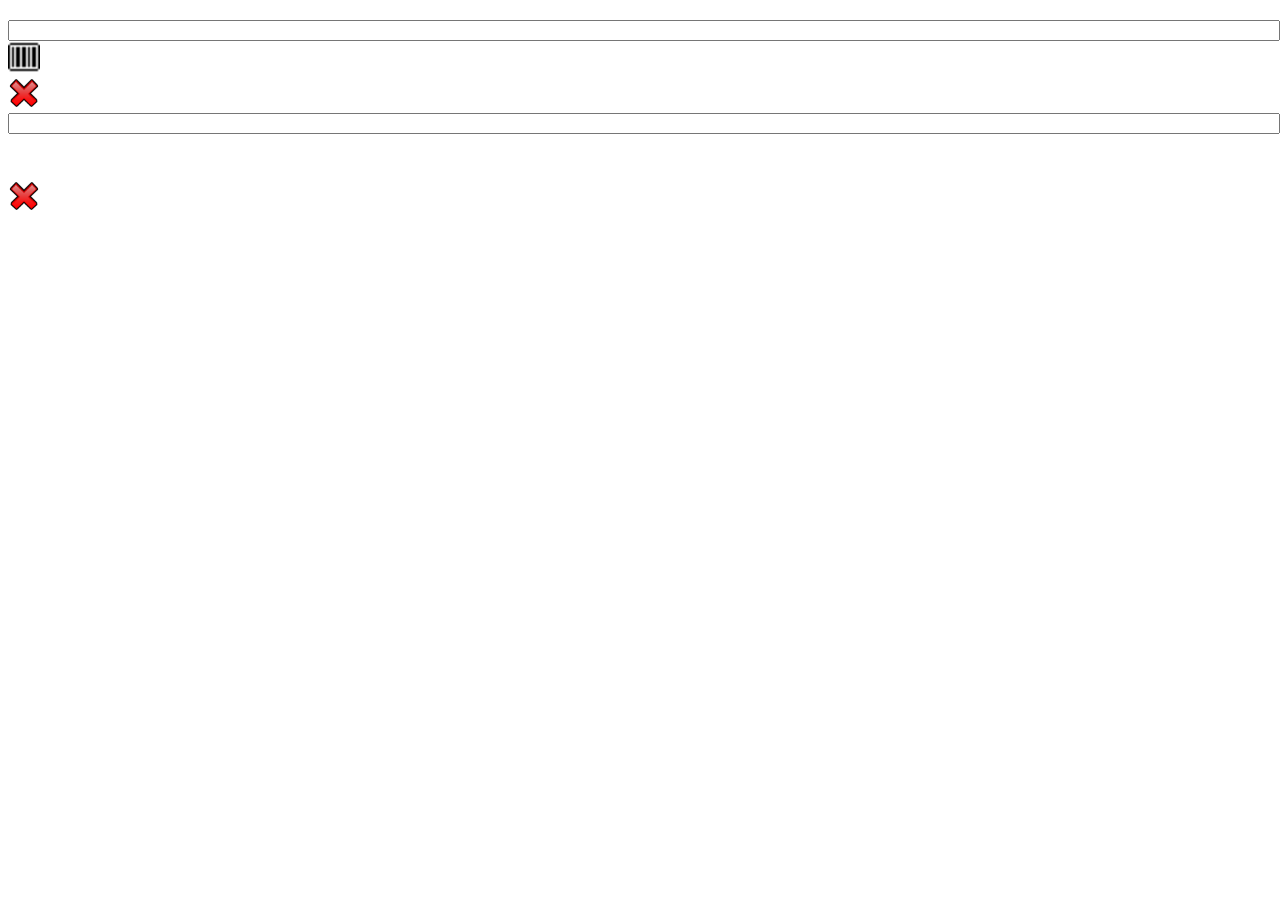
<file: www/frmInvInq.html>
<!DOCTYPE html>
<html xmlns="http://www.w3.org/1999/xhtml">
<head></head>
<body>
<div id='frmInvInq' data-role='view' data-title='Inventory Inquiry' data-show='frmInvInq.viewModel.initialize' data-model='frmInvInq.viewModel' >
<script>
	var frmInvInq = frmInvInq || {};
		frmInvInq.RWC_LOCATION_DATASET = new kendo.data.DataSource({ data: [{}]  });
		frmInvInq.RWC_CONFIG_DATASET = new kendo.data.DataSource({ data: [{}]  });
		frmInvInq.RWC_SIZE_DATASET = new kendo.data.DataSource({ data: [
		]  });
		frmInvInq.RWC_COLOR_DATASET = new kendo.data.DataSource({ data: [
		]  });
		frmInvInq.RWC_ITEM_IN_STOCK_DATASET = new kendo.data.DataSource({ data: [
		{UNIT_OF_MEAS: "",
		ITEM_ID: "7001",
		COLOR: "",
		CONFIG: "",
		SIZE: "",
		SITE: "HQ",
		WAREHOUSE: "10",
		LOCATION: "",
		ITEM_NAME: "Housing incl. mounted parts for M2400S",
		DESCRIPTION: "",
		AVAILABLE_PHYSICAL: "100",
		AVAILABLE_WITH_ORDER: "0",
		PALLET_TYPE_ID: "",
		SERIAL_NO: "",
		BATCH_NUMBER: "B00003",
		RESERVED_PHYSICAL: "0",
		_COUNT: "5",
		_CURRENT: "1"}
		,
		{UNIT_OF_MEAS: "",
		ITEM_ID: "7001",
		COLOR: "",
		CONFIG: "",
		SIZE: "",
		SITE: "HQ",
		WAREHOUSE: "10",
		LOCATION: "",
		ITEM_NAME: "Housing incl. mounted parts for M2400S",
		DESCRIPTION: "",
		AVAILABLE_PHYSICAL: "1",
		AVAILABLE_WITH_ORDER: "0",
		PALLET_TYPE_ID: "",
		SERIAL_NO: "",
		BATCH_NUMBER: "B00004",
		RESERVED_PHYSICAL: "0",
		_COUNT: "5",
		_CURRENT: "2"}
		,
		{UNIT_OF_MEAS: "",
		ITEM_ID: "7001",
		COLOR: "",
		CONFIG: "",
		SIZE: "",
		SITE: "HQ",
		WAREHOUSE: "10",
		LOCATION: "",
		ITEM_NAME: "Housing incl. mounted parts for M2400S",
		DESCRIPTION: "",
		AVAILABLE_PHYSICAL: "1",
		AVAILABLE_WITH_ORDER: "0",
		PALLET_TYPE_ID: "",
		SERIAL_NO: "",
		BATCH_NUMBER: "B00005",
		RESERVED_PHYSICAL: "0",
		_COUNT: "5",
		_CURRENT: "3"}
		,
		{UNIT_OF_MEAS: "",
		ITEM_ID: "7001",
		COLOR: "",
		CONFIG: "",
		SIZE: "",
		SITE: "HQ",
		WAREHOUSE: "10",
		LOCATION: "",
		ITEM_NAME: "Housing incl. mounted parts for M2400S",
		DESCRIPTION: "",
		AVAILABLE_PHYSICAL: "1.1",
		AVAILABLE_WITH_ORDER: "0",
		PALLET_TYPE_ID: "",
		SERIAL_NO: "",
		BATCH_NUMBER: "B00006",
		RESERVED_PHYSICAL: "0",
		_COUNT: "5",
		_CURRENT: "4"}
		,
		{UNIT_OF_MEAS: "",
		ITEM_ID: "7001",
		COLOR: "",
		CONFIG: "",
		SIZE: "",
		SITE: "HQ",
		WAREHOUSE: "10",
		LOCATION: "",
		ITEM_NAME: "Housing incl. mounted parts for M2400S",
		DESCRIPTION: "",
		AVAILABLE_PHYSICAL: "2.9",
		AVAILABLE_WITH_ORDER: "-252.5",
		PALLET_TYPE_ID: "",
		SERIAL_NO: "",
		BATCH_NUMBER: "B00007",
		RESERVED_PHYSICAL: "0",
		_COUNT: "5",
		_CURRENT: "5"}
		]  });
		frmInvInq.RWC_PromptControl1 = new cdt.promptControl('Reset','Previous', 'Abort', 'Options' , 'frmInvInq' );
		frmInvInq.RWC_DataSet1 = new kendo.data.DataSource({ data: [{}]  });
		frmInvInq.RWC_PromptControl1_Site_ResetClick = function(_value, _completeAction) {
			var shouldContinue = true;
			
		try{
			
			
			// Line#  1 : CancelDefault( )
			// Line#  2 : ResetForm( )
			// Line#  3 : Var.SITE = Gvr.SITE
			// Line#  4 : Var.WAREHOUSE = Gvr.WAREHOUSE
			// Line#  5 : SetHistoryTextEx ( RWC_PromptControl1 , Site , @Warehouse , Var.WAREHOUSE , True ) 
			// Line#  6 : SetHistoryTextEx ( RWC_PromptControl1 , Site , @Site , Var.SITE , False ) 
			// Line#  7 : UpdateData ( Get ) 
			// Line#  8 : ShowPrompt ( RWC_PromptControl1 , PART ) 
			
		}catch(ex){ alert(ex); }
			_completeAction(shouldContinue);
		};
			
		frmInvInq.Site = new cdt.prompt("Site", // Name
				"Site" , // Caption Resource ID
				"", // Default
				true, // ResetEnabled
				true, // PreviousEnabled
				true, // AbortEnabled
				false, // ShowButton
				"", // Button Caption
				null, // ButtonClick Delegate
				false, // ShowButton2
				"", // Button2 Caption
				null, // ButtonClick2 Delegate
				false, // ShowButton3
				"", // Button3 Caption
				null, // ButtonClick3 Delegate
				null, // Reset Click
				null, // Previous Click
				null, // Abort Click
				false, // Skipable
				false, // Skip
				false, // UseHistory
				"", // Skip Default
				true, // ToUpper
				"v_site", // Validation
				false, // ValidIfNotEmpty
				"SITE", // Variable
				null, // OnValid Delegate
				cdt.PromptControlType.Text
				);

		frmInvInq.RWC_PromptControl1.addPrompt(frmInvInq.Site);

		frmInvInq.RWC_PromptControl1_Warehouse_ResetClick = function(_value, _completeAction) {
			var shouldContinue = true;
			
		try{
			
			
			// Line#  1 : CancelDefault( )
			// Line#  2 : ResetForm( )
			// Line#  3 : Var.SITE = Gvr.SITE
			// Line#  4 : Var.WAREHOUSE = Gvr.WAREHOUSE
			// Line#  5 : SetHistoryTextEx ( RWC_PromptControl1 , Site , @Warehouse , Var.WAREHOUSE , True ) 
			// Line#  6 : SetHistoryTextEx ( RWC_PromptControl1 , Site , @Site , Var.SITE , False ) 
			// Line#  7 : UpdateData ( Get ) 
			// Line#  8 : ShowPrompt ( RWC_PromptControl1 , PART ) 
			
		}catch(ex){ alert(ex); }
			_completeAction(shouldContinue);
		};
			
		frmInvInq.Warehouse = new cdt.prompt("Warehouse", // Name
				"Warehouse" , // Caption Resource ID
				"", // Default
				true, // ResetEnabled
				true, // PreviousEnabled
				true, // AbortEnabled
				false, // ShowButton
				"", // Button Caption
				null, // ButtonClick Delegate
				false, // ShowButton2
				"", // Button2 Caption
				null, // ButtonClick2 Delegate
				false, // ShowButton3
				"", // Button3 Caption
				null, // ButtonClick3 Delegate
				null, // Reset Click
				null, // Previous Click
				null, // Abort Click
				false, // Skipable
				false, // Skip
				false, // UseHistory
				"", // Skip Default
				true, // ToUpper
				"v_Warehouse", // Validation
				false, // ValidIfNotEmpty
				"WAREHOUSE", // Variable
				null, // OnValid Delegate
				cdt.PromptControlType.Text
				);

		frmInvInq.RWC_PromptControl1.addPrompt(frmInvInq.Warehouse);

		frmInvInq.RWC_PromptControl1_PART_ValidEvent = function(_value, _completeAction) {
			
			var shouldContinue = true;
			
		try{
			
			// Line#  1 : Var.SERIAL_NO = 
			// Line#  2 : Var.BATCH_NUMBER = 
			// Line#  3 : Var.PALLET_ID = 
			// Line#  4 : Var.LOCATION = 
			// Line#  5 : Var.QTY = 
			// Line#  6 : If Var.ITEM_ID <> (Alpha) ""
			// Line#  7 : SendValidation ( v_Item ) 
			// Line#  8 : Var.STATUS = Mvr.v_Item.STATUS
			// Line#  9 : If Var.STATUS <> (Alpha) Y
			// Line#  10 : PromptIsValid ( RWC_PromptControl1 , False ) 
			// Line#  11 : CancelDefault( )
			// Line#  12 : ExitEvent( )
			// Line#  13 : End If
			// Line#  14 : SetHistoryTextEx ( RWC_PromptControl1 , ITEM , @ITEM ID , Var.ITEM_ID , True ) 
			// Line#  15 : Var.PRODUCT = Mvr.v_Item.PRODUCT
			// Line#  16 : Var.COLOR = Mvr.v_Item.STANDARDINVENTCOLORID
			// Line#  17 : Var.SIZE = Mvr.v_Item.STANDARDINVENTSIZEID
			// Line#  18 : Var.CONFIGURATION = Mvr.v_Item.STANDARDCONFIGID
			// Line#  19 : SendValidation ( v_Dimension_Group ) 
			// Line#  20 : Var.SIZE_ACTIVE = Mvr.v_Dimension_Group.SIZE_ACTIVE
			// Line#  21 : Var.QTY_OF_SIZE = Mvr.v_Dimension_Group.QTY_OF_SIZE
			// Line#  22 : Var.COLOR_ACTIVE = Mvr.v_Dimension_Group.COLOR_ACTIVE
			// Line#  23 : Var.QTY_OF_COLOR = Mvr.v_Dimension_Group.QTY_OF_COLOR
			// Line#  24 : Var.CONFIGURATION_ACTIVE = Mvr.v_Dimension_Group.CONFIGURATION_ACTIVE
			// Line#  25 : Var.QTY_OF_CONFIGURATION = Mvr.v_Dimension_Group.QTY_OF_CONFIGURATION
			// Line#  26 : If Mvr.v_Dimension_Group.LOCATION_ACTIVE = (Alpha) Y
			// Line#  27 : ShowPrompt ( RWC_PromptControl1 , LOCATION ) 
			// Line#  28 : ExitEvent( )
			// Line#  29 : End If
			// Line#  30 : If Var.SIZE_ACTIVE = (Alpha) Y
			// Line#  31 : If Var.QTY_OF_SIZE > (Alpha) 1
			// Line#  32 : DownloadListPromptFromQueue ( RWC_PromptControl1 , Size ) 
			// Line#  33 : ShowPrompt ( RWC_PromptControl1 , Size ) 
			// Line#  34 : ExitEvent( )
			// Line#  35 : End If
			// Line#  36 : End If
			// Line#  37 : If Var.COLOR_ACTIVE = (Alpha) Y
			// Line#  38 : If Var.QTY_OF_COLOR > (Alpha) 1
			// Line#  39 : DownloadListPromptFromQueue ( RWC_PromptControl1 , Color ) 
			// Line#  40 : ShowPrompt ( RWC_PromptControl1 , Color ) 
			// Line#  41 : ExitEvent( )
			// Line#  42 : End If
			// Line#  43 : End If
			// Line#  44 : If Var.CONFIGURATION_ACTIVE = (Alpha) Y
			// Line#  45 : If Var.QTY_OF_CONFIGURATION > (Alpha) 1
			// Line#  46 : DownloadListPromptFromQueue ( RWC_PromptControl1 , Config ) 
			// Line#  47 : ShowPrompt ( RWC_PromptControl1 , Config ) 
			// Line#  48 : ExitEvent( )
			// Line#  49 : End If
			// Line#  50 : End If
			// Line#  51 : DownloadListPromptFromQueue ( RWC_PromptControl1 , InventoryList ) 
			// Line#  52 : Var.ROWCNT = ListPromptGetRowCount ( RWC_PromptControl1 , InventoryList ) 
			// Line#  53 : If Var.ROWCNT < (Numeric) 1
			// Line#  54 : StatusWindow ( @Info , @No item in stock. , 2 ) 
			shouldContinue = false;
			// Line#  56 : ExitEvent( )
			// Line#  57 : Else
			frmInvInq.RWC_PromptControl1.showPrompt("InventoryList");
			// Line#  59 : ExitEvent( )
			// Line#  60 : End If
			// Line#  61 : End If
			
		}catch(ex){ alert(ex); }
			_completeAction(shouldContinue);
		};
			frmInvInq.RWC_PromptControl1_PART_OnClick = function(_value, _completeAction) {
			
			var shouldContinue = true;
		try{
			
			
			// Line#  1 : Var.SITE = 
			// Line#  2 : Var.WAREHOUSE = 
			// Line#  3 : ReturnToPrompt ( RWC_PromptControl1 , Site , True , True ) 
			
		}catch(ex){ alert(ex); }
			_completeAction(shouldContinue);
		};
			frmInvInq.RWC_PromptControl1_PART_ResetClick = function(_value, _completeAction) {
			var shouldContinue = true;
			
		try{
			
			
			// Line#  1 : CancelDefault( )
			// Line#  2 : ResetForm( )
			// Line#  3 : Var.SITE = Gvr.SITE
			// Line#  4 : Var.WAREHOUSE = Gvr.WAREHOUSE
			// Line#  5 : SetHistoryTextEx ( RWC_PromptControl1 , Site , @Warehouse , Var.WAREHOUSE , True ) 
			// Line#  6 : SetHistoryTextEx ( RWC_PromptControl1 , Site , @Site , Var.SITE , False ) 
			// Line#  7 : UpdateData ( Get ) 
			// Line#  8 : ShowPrompt ( RWC_PromptControl1 , PART ) 
			
		}catch(ex){ alert(ex); }
			_completeAction(shouldContinue);
		};
			frmInvInq.RWC_PromptControl1_PART_PreviousClick = function(_value, _completeAction) {
			
			var shouldContinue = true;
		try{
			
			
			// Line#  1 : CancelDefault( )
			
		}catch(ex){ alert(ex); }
			_completeAction(shouldContinue);
		};
			
		frmInvInq.PART = new cdt.prompt("PART", // Name
				"Item Number" , // Caption Resource ID
				"", // Default
				true, // ResetEnabled
				true, // PreviousEnabled
				true, // AbortEnabled
				true, // ShowButton
				"Change Site & Warehouse", // Button Resource ID
				frmInvInq.PART_Click , // ButtonClick Delegate
				false, // ShowButton2
				"", // Button2 Caption
				null, // ButtonClick2 Delegate
				false, // ShowButton3
				"", // Button3 Caption
				null, // ButtonClick3 Delegate
				null, // Reset Click
				null, // Previous Click
				null, // Abort Click
				false, // Skipable
				false, // Skip
				false, // UseHistory
				"", // Skip Default
				true, // ToUpper
				"", // Validation
				true, // ValidIfNotEmpty
				"ITEM_ID", // Variable
				frmInvInq.RWC_PromptControl1_PART_ValidEvent, // OnValid Delegate
				cdt.PromptControlType.Text
				);

		frmInvInq.RWC_PromptControl1.addPrompt(frmInvInq.PART);

		frmInvInq.RWC_PromptControl1_LOCATION_ValidEvent = function(_value, _completeAction) {
			
			var shouldContinue = true;
			
		try{
			
			// Line#  1 : If Var.LOCATION <> (Alpha) ""
			// Line#  2 : SendValidation ( v_Location ) 
			// Line#  3 : Var.STATUS = Mvr.v_Location.STATUS
			// Line#  4 : If Var.STATUS <> (Alpha) Y
			// Line#  5 : PromptIsValid ( RWC_PromptControl1 , False ) 
			// Line#  6 : CancelDefault( )
			// Line#  7 : ExitEvent( )
			// Line#  8 : End If
			// Line#  9 : If Var.SIZE_ACTIVE = (Alpha) Y
			// Line#  10 : If Var.QTY_OF_SIZE > (Alpha) 1
			// Line#  11 : DownloadListPromptFromQueue ( RWC_PromptControl1 , Size ) 
			// Line#  12 : ShowPrompt ( RWC_PromptControl1 , Size ) 
			// Line#  13 : ExitEvent( )
			// Line#  14 : Else If Var.QTY_OF_SIZE = (Alpha) 1
			// Line#  15 : Var.SIZE = Mvr.v_Item.STANDARDINVENTSIZEID
			// Line#  16 : Else
			// Line#  17 : Var.SIZE = 
			// Line#  18 : End If
			// Line#  19 : End If
			// Line#  20 : If Var.COLOR_ACTIVE = (Alpha) Y
			// Line#  21 : If Var.QTY_OF_COLOR > (Alpha) 1
			// Line#  22 : DownloadListPromptFromQueue ( RWC_PromptControl1 , Color ) 
			// Line#  23 : ShowPrompt ( RWC_PromptControl1 , Color ) 
			// Line#  24 : ExitEvent( )
			// Line#  25 : Else If Var.QTY_OF_COLOR = (Alpha) 1
			// Line#  26 : Var.COLOR = Mvr.v_Item.STANDARDINVENTSIZEID
			// Line#  27 : Else
			// Line#  28 : Var.COLOR = 
			// Line#  29 : End If
			// Line#  30 : End If
			// Line#  31 : If Var.CONFIGURATION_ACTIVE = (Alpha) Y
			// Line#  32 : If Var.QTY_OF_CONFIGURATION > (Alpha) 1
			// Line#  33 : DownloadListPromptFromQueue ( RWC_PromptControl1 , Config ) 
			// Line#  34 : ShowPrompt ( RWC_PromptControl1 , Config ) 
			// Line#  35 : ExitEvent( )
			// Line#  36 : Else If Var.QTY_OF_CONFIGURATION = (Alpha) 1
			// Line#  37 : Var.CONFIGURATION = Mvr.v_Item.STANDARDCONFIGID
			// Line#  38 : Else
			// Line#  39 : Var.CONFIGURATION = 
			// Line#  40 : End If
			// Line#  41 : End If
			// Line#  42 : DownloadListPromptFromQueue ( RWC_PromptControl1 , InventoryList ) 
			// Line#  43 : Var.ROWCNT = ListPromptGetRowCount ( RWC_PromptControl1 , InventoryList ) 
			// Line#  44 : If Var.ROWCNT < (Numeric) 1
			// Line#  45 : StatusWindow ( @Info , @No item in stock. , 2 ) 
			// Line#  46 : CancelDefault( )
			// Line#  47 : ExitEvent( )
			// Line#  48 : Else
			// Line#  49 : ShowPrompt ( RWC_PromptControl1 , InventoryList ) 
			// Line#  50 : ExitEvent( )
			// Line#  51 : End If
			// Line#  52 : Else If Var.ITEM_ID = (Alpha) ""
			// Line#  53 : StatusWindow ( @Info , @Item or location is required , 2 ) 
			// Line#  54 : PromptIsValid ( RWC_PromptControl1 , False ) 
			// Line#  55 : CancelDefault( )
			// Line#  56 : ExitEvent( )
			// Line#  57 : Else If Var.ITEM_ID <> (Alpha) ""
			// Line#  58 : If Var.SIZE_ACTIVE = (Alpha) Y
			// Line#  59 : If Var.QTY_OF_SIZE > (Alpha) 1
			// Line#  60 : DownloadListPromptFromQueue ( RWC_PromptControl1 , Size ) 
			// Line#  61 : ShowPrompt ( RWC_PromptControl1 , Size ) 
			// Line#  62 : ExitEvent( )
			// Line#  63 : Else If Var.QTY_OF_SIZE = (Alpha) 1
			// Line#  64 : Var.SIZE = Mvr.v_Item.STANDARDINVENTSIZEID
			// Line#  65 : Else
			// Line#  66 : Var.SIZE = 
			// Line#  67 : End If
			// Line#  68 : End If
			// Line#  69 : If Var.COLOR_ACTIVE = (Alpha) Y
			// Line#  70 : If Var.QTY_OF_COLOR > (Alpha) 1
			// Line#  71 : DownloadListPromptFromQueue ( RWC_PromptControl1 , Color ) 
			// Line#  72 : ShowPrompt ( RWC_PromptControl1 , Color ) 
			// Line#  73 : ExitEvent( )
			// Line#  74 : Else If Var.QTY_OF_COLOR = (Alpha) 1
			// Line#  75 : Var.COLOR = Mvr.v_Item.STANDARDINVENTSIZEID
			// Line#  76 : Else
			// Line#  77 : Var.COLOR = 
			// Line#  78 : End If
			// Line#  79 : End If
			// Line#  80 : If Var.CONFIGURATION_ACTIVE = (Alpha) Y
			// Line#  81 : If Var.QTY_OF_CONFIGURATION > (Alpha) 1
			// Line#  82 : DownloadListPromptFromQueue ( RWC_PromptControl1 , Config ) 
			// Line#  83 : ShowPrompt ( RWC_PromptControl1 , Config ) 
			// Line#  84 : ExitEvent( )
			// Line#  85 : Else If Var.QTY_OF_CONFIGURATION = (Alpha) 1
			// Line#  86 : Var.CONFIGURATION = Mvr.v_Item.STANDARDCONFIGID
			// Line#  87 : Else
			// Line#  88 : Var.CONFIGURATION = 
			// Line#  89 : End If
			// Line#  90 : End If
			// Line#  91 : DownloadListPromptFromQueue ( RWC_PromptControl1 , InventoryList ) 
			// Line#  92 : Var.ROWCNT = ListPromptGetRowCount ( RWC_PromptControl1 , InventoryList ) 
			// Line#  93 : If Var.ROWCNT < (Numeric) 1
			// Line#  94 : StatusWindow ( @Info , @No item in stock. , 2 ) 
			// Line#  95 : CancelDefault( )
			// Line#  96 : ExitEvent( )
			// Line#  97 : Else
			frmInvInq.RWC_PromptControl1.showPrompt("InventoryList");
			// Line#  99 : ExitEvent( )
			// Line#  100 : End If
			// Line#  101 : End If
			
		}catch(ex){ alert(ex); }
			_completeAction(shouldContinue);
		};
			frmInvInq.RWC_PromptControl1_LOCATION_ResetClick = function(_value, _completeAction) {
			var shouldContinue = true;
			
		try{
			
			
			// Line#  1 : CancelDefault( )
			// Line#  2 : ResetForm( )
			// Line#  3 : Var.SITE = Gvr.SITE
			// Line#  4 : Var.WAREHOUSE = Gvr.WAREHOUSE
			// Line#  5 : SetHistoryTextEx ( RWC_PromptControl1 , Site , @Warehouse , Var.WAREHOUSE , True ) 
			// Line#  6 : SetHistoryTextEx ( RWC_PromptControl1 , Site , @Site , Var.SITE , False ) 
			// Line#  7 : UpdateData ( Get ) 
			// Line#  8 : ShowPrompt ( RWC_PromptControl1 , PART ) 
			
		}catch(ex){ alert(ex); }
			_completeAction(shouldContinue);
		};
			
		frmInvInq.LOCATION = new cdt.prompt("LOCATION", // Name
				"Location" , // Caption Resource ID
				"", // Default
				true, // ResetEnabled
				true, // PreviousEnabled
				true, // AbortEnabled
				false, // ShowButton
				"", // Button Caption
				null, // ButtonClick Delegate
				false, // ShowButton2
				"", // Button2 Caption
				null, // ButtonClick2 Delegate
				false, // ShowButton3
				"", // Button3 Caption
				null, // ButtonClick3 Delegate
				null, // Reset Click
				null, // Previous Click
				null, // Abort Click
				false, // Skipable
				false, // Skip
				false, // UseHistory
				"", // Skip Default
				true, // ToUpper
				"", // Validation
				true, // ValidIfNotEmpty
				"LOCATION", // Variable
				frmInvInq.RWC_PromptControl1_LOCATION_ValidEvent, // OnValid Delegate
				cdt.PromptControlType.Text
				);

		frmInvInq.RWC_PromptControl1.addPrompt(frmInvInq.LOCATION);

		frmInvInq.RWC_PromptControl1_Size_Select = function(_value, _completeAction) {
			
			var shouldContinue = true;
			
		try{
			
			// Line#  1 : Var.SIZE = Dsv.RWC_SIZE_DATASET.NAME
			// Line#  2 : SetHistoryTextEx ( RWC_PromptControl1 , Size , @Size , Var.SIZE , True ) 
			// Line#  3 : If Var.COLOR_ACTIVE = (Alpha) Y
			// Line#  4 : If Var.QTY_OF_COLOR > (Alpha) 1
			// Line#  5 : DownloadListPromptFromQueue ( RWC_PromptControl1 , Color ) 
			// Line#  6 : ShowPrompt ( RWC_PromptControl1 , Color ) 
			// Line#  7 : ExitEvent( )
			// Line#  8 : End If
			// Line#  9 : End If
			// Line#  10 : If Var.CONFIGURATION_ACTIVE = (Alpha) Y
			// Line#  11 : If Var.QTY_OF_CONFIGURATION > (Alpha) 1
			// Line#  12 : DownloadListPromptFromQueue ( RWC_PromptControl1 , Config ) 
			// Line#  13 : ShowPrompt ( RWC_PromptControl1 , Config ) 
			// Line#  14 : ExitEvent( )
			// Line#  15 : End If
			// Line#  16 : End If
			// Line#  17 : DownloadListPromptFromQueue ( RWC_PromptControl1 , InventoryList ) 
			// Line#  18 : Var.ROWCNT = ListPromptGetRowCount ( RWC_PromptControl1 , InventoryList ) 
			// Line#  19 : If Var.ROWCNT < (Numeric) 1
			// Line#  20 : StatusWindow ( @Info , @No item in stock. , 2 ) 
			// Line#  21 : CancelDefault( )
			// Line#  22 : ExitEvent( )
			// Line#  23 : Else
			// Line#  24 : ShowPrompt ( RWC_PromptControl1 , InventoryList ) 
			// Line#  25 : ExitEvent( )
			// Line#  26 : End If
			
		}catch(ex){ alert(ex); }
			_completeAction(shouldContinue);
		};
			frmInvInq.RWC_PromptControl1_Size_ResetClick = function(_value, _completeAction) {
			var shouldContinue = true;
			
		try{
			
			
			// Line#  1 : CancelDefault( )
			// Line#  2 : Var.SITE = Gvr.SITE
			// Line#  3 : Var.WAREHOUSE = Gvr.WAREHOUSE
			// Line#  4 : SetHistoryTextEx ( RWC_PromptControl1 , Site , @Warehouse , Var.WAREHOUSE , True ) 
			// Line#  5 : SetHistoryTextEx ( RWC_PromptControl1 , Site , @Site , Var.SITE , False ) 
			// Line#  6 : UpdateData ( Get ) 
			// Line#  7 : ShowPrompt ( RWC_PromptControl1 , PART ) 
			
		}catch(ex){ alert(ex); }
			_completeAction(shouldContinue);
		};
			
		frmInvInq.RWC_PromptControl1LP0 = new cdt.prompt( "Size", // name 
			"Size", // Caption Resource ID
			null, // default text 
			true, // ResetEnabled
			true, // PreviousEnabled
			true, // AbortEnabled
			false, // ShowButton
			"", // Button Caption
			null, // ButtonClick Delegate
			false, // ShowButton2
			"", // Button2 Caption
			null,  // Button2Click Delegate
			false, // ShowButton3
			"", // Button3 Caption
			null,  // Button3Click Delegate
			frmInvInq.RWC_PromptControl1_Size_ResetClick , // ResetClick Delegate
			null, // PreviousClick Delegate
			null, // AbortClick Delegate

			false, // Skipable
			false, // Skip
			false, // UseHistory
			"", // Skip Default
			false, // toUpper
			null,  // validation
			false, // validIfEmpty
			null, // variable
			frmInvInq.RWC_PromptControl1_Size_Select , // SelectEvent Delegate
			cdt.PromptControlType.List
			);
		frmInvInq.RWC_PromptControl1.addPrompt(frmInvInq.RWC_PromptControl1LP0);


		frmInvInq.RWC_PromptControl1LP0_template = "<li data-uid='#= data.uid #'><a>";
		frmInvInq.RWC_PromptControl1LP0_template += "<span style='position:absolute;margin:0;white-space:nowrap;left: 12%;width: 30%;text-align:right;'>Name:&nbsp;&nbsp;</span>";
		frmInvInq.RWC_PromptControl1LP0_template += "<span style='position:absolute;margin:0;white-space:nowrap;left: 42%;width: 48%;text-align:left;'>#= data.NAME #&nbsp;&nbsp;</span>";
		frmInvInq.RWC_PromptControl1LP0_template += "<br/>";
		frmInvInq.RWC_PromptControl1LP0_template += "<span style='position:absolute;margin:0;white-space:nowrap;left: 0%;width: 42%;text-align:right;'>Description:&nbsp;&nbsp;</span>";
		frmInvInq.RWC_PromptControl1LP0_template += "<span style='position:absolute;margin:0;white-space:nowrap;left: 42%;width: 55%;text-align:left;'>#= data.DESCRIPTION #&nbsp;&nbsp;</span>";
		frmInvInq.RWC_PromptControl1LP0_template += "<br /></a></li>";
		frmInvInq.RWC_PromptControl1LP0.setLayout( kendo.template(frmInvInq.RWC_PromptControl1LP0_template, { useWithBlock: false } ) );

		frmInvInq.RWC_PromptControl1LP0.setDataSource(frmInvInq.RWC_SIZE_DATASET);
		frmInvInq.RWC_PromptControl1_Color_Select = function(_value, _completeAction) {
			
			var shouldContinue = true;
			
		try{
			
			// Line#  1 : Var.COLOR = Dsv.RWC_COLOR_DATASET.NAME
			// Line#  2 : SetHistoryTextEx ( RWC_PromptControl1 , Color , @Color , Var.COLOR , True ) 
			// Line#  3 : If Var.CONFIGURATION_ACTIVE = (Alpha) Y
			// Line#  4 : If Var.QTY_OF_CONFIGURATION > (Alpha) 1
			// Line#  5 : DownloadListPromptFromQueue ( RWC_PromptControl1 , Config ) 
			// Line#  6 : ShowPrompt ( RWC_PromptControl1 , Config ) 
			// Line#  7 : ExitEvent( )
			// Line#  8 : End If
			// Line#  9 : End If
			// Line#  10 : DownloadListPromptFromQueue ( RWC_PromptControl1 , InventoryList ) 
			// Line#  11 : Var.ROWCNT = ListPromptGetRowCount ( RWC_PromptControl1 , InventoryList ) 
			// Line#  12 : If Var.ROWCNT < (Numeric) 1
			// Line#  13 : StatusWindow ( @Info , @No item in stock. , 2 ) 
			// Line#  14 : CancelDefault( )
			// Line#  15 : ExitEvent( )
			// Line#  16 : Else
			// Line#  17 : ShowPrompt ( RWC_PromptControl1 , InventoryList ) 
			// Line#  18 : ExitEvent( )
			// Line#  19 : End If
			
		}catch(ex){ alert(ex); }
			_completeAction(shouldContinue);
		};
			frmInvInq.RWC_PromptControl1_Color_ResetClick = function(_value, _completeAction) {
			var shouldContinue = true;
			
		try{
			
			
			// Line#  1 : CancelDefault( )
			// Line#  2 : ResetForm( )
			// Line#  3 : Var.SITE = Gvr.SITE
			// Line#  4 : Var.WAREHOUSE = Gvr.WAREHOUSE
			// Line#  5 : SetHistoryTextEx ( RWC_PromptControl1 , Site , @Warehouse , Var.WAREHOUSE , True ) 
			// Line#  6 : SetHistoryTextEx ( RWC_PromptControl1 , Site , @Site , Var.SITE , False ) 
			// Line#  7 : UpdateData ( Get ) 
			// Line#  8 : ShowPrompt ( RWC_PromptControl1 , PART ) 
			
		}catch(ex){ alert(ex); }
			_completeAction(shouldContinue);
		};
			
		frmInvInq.RWC_PromptControl1LP1 = new cdt.prompt( "Color", // name 
			"Color", // Caption Resource ID
			null, // default text 
			true, // ResetEnabled
			true, // PreviousEnabled
			true, // AbortEnabled
			false, // ShowButton
			"", // Button Caption
			null, // ButtonClick Delegate
			false, // ShowButton2
			"", // Button2 Caption
			null,  // Button2Click Delegate
			false, // ShowButton3
			"", // Button3 Caption
			null,  // Button3Click Delegate
			frmInvInq.RWC_PromptControl1_Color_ResetClick , // ResetClick Delegate
			null, // PreviousClick Delegate
			null, // AbortClick Delegate

			false, // Skipable
			false, // Skip
			false, // UseHistory
			"", // Skip Default
			false, // toUpper
			null,  // validation
			false, // validIfEmpty
			null, // variable
			frmInvInq.RWC_PromptControl1_Color_Select , // SelectEvent Delegate
			cdt.PromptControlType.List
			);
		frmInvInq.RWC_PromptControl1.addPrompt(frmInvInq.RWC_PromptControl1LP1);


		frmInvInq.RWC_PromptControl1LP1_template = "<li data-uid='#= data.uid #'><a>";
		frmInvInq.RWC_PromptControl1LP1_template += "<span style='position:absolute;margin:0;white-space:nowrap;left: 9%;width: 30%;text-align:right;'>Name:&nbsp;&nbsp;</span>";
		frmInvInq.RWC_PromptControl1LP1_template += "<span style='position:absolute;margin:0;white-space:nowrap;left: 39%;width: 48%;text-align:left;'>#= data.NAME #&nbsp;&nbsp;</span>";
		frmInvInq.RWC_PromptControl1LP1_template += "<br/>";
		frmInvInq.RWC_PromptControl1LP1_template += "<span style='position:absolute;margin:0;white-space:nowrap;left: 0%;width: 39%;text-align:right;'>Description:&nbsp;&nbsp;</span>";
		frmInvInq.RWC_PromptControl1LP1_template += "<span style='position:absolute;margin:0;white-space:nowrap;left: 39%;width: 55%;text-align:left;'>#= data.DESCRIPTION #&nbsp;&nbsp;</span>";
		frmInvInq.RWC_PromptControl1LP1_template += "<br /></a></li>";
		frmInvInq.RWC_PromptControl1LP1.setLayout( kendo.template(frmInvInq.RWC_PromptControl1LP1_template, { useWithBlock: false } ) );

		frmInvInq.RWC_PromptControl1LP1.setDataSource(frmInvInq.RWC_COLOR_DATASET);
		frmInvInq.RWC_PromptControl1_Config_Select = function(_value, _completeAction) {
			
			var shouldContinue = true;
			
		try{
			
			// Line#  1 : Var.CONFIGURATION = Dsv.RWC_CONFIG_DATASET.NAME
			// Line#  2 : DownloadListPromptFromQueue ( RWC_PromptControl1 , InventoryList ) 
			// Line#  3 : Var.ROWCNT = ListPromptGetRowCount ( RWC_PromptControl1 , InventoryList ) 
			// Line#  4 : If Var.ROWCNT < (Numeric) 1
			// Line#  5 : StatusWindow ( @Info , @No item in stock. , 2 ) 
			// Line#  6 : CancelDefault( )
			// Line#  7 : ExitEvent( )
			// Line#  8 : Else
			// Line#  9 : ShowPrompt ( RWC_PromptControl1 , InventoryList ) 
			// Line#  10 : End If
			
		}catch(ex){ alert(ex); }
			_completeAction(shouldContinue);
		};
			frmInvInq.RWC_PromptControl1_Config_ResetClick = function(_value, _completeAction) {
			var shouldContinue = true;
			
		try{
			
			
			// Line#  1 : CancelDefault( )
			// Line#  2 : ResetForm( )
			// Line#  3 : Var.SITE = Gvr.SITE
			// Line#  4 : Var.WAREHOUSE = Gvr.WAREHOUSE
			// Line#  5 : SetHistoryTextEx ( RWC_PromptControl1 , Site , @Warehouse , Var.WAREHOUSE , True ) 
			// Line#  6 : SetHistoryTextEx ( RWC_PromptControl1 , Site , @Site , Var.SITE , False ) 
			// Line#  7 : UpdateData ( Get ) 
			// Line#  8 : ShowPrompt ( RWC_PromptControl1 , PART ) 
			
		}catch(ex){ alert(ex); }
			_completeAction(shouldContinue);
		};
			
		frmInvInq.RWC_PromptControl1LP2 = new cdt.prompt( "Config", // name 
			"Configuration", // Caption Resource ID
			null, // default text 
			true, // ResetEnabled
			true, // PreviousEnabled
			true, // AbortEnabled
			false, // ShowButton
			"", // Button Caption
			null, // ButtonClick Delegate
			false, // ShowButton2
			"", // Button2 Caption
			null,  // Button2Click Delegate
			false, // ShowButton3
			"", // Button3 Caption
			null,  // Button3Click Delegate
			frmInvInq.RWC_PromptControl1_Config_ResetClick , // ResetClick Delegate
			null, // PreviousClick Delegate
			null, // AbortClick Delegate

			false, // Skipable
			false, // Skip
			false, // UseHistory
			"", // Skip Default
			false, // toUpper
			null,  // validation
			false, // validIfEmpty
			null, // variable
			frmInvInq.RWC_PromptControl1_Config_Select , // SelectEvent Delegate
			cdt.PromptControlType.List
			);
		frmInvInq.RWC_PromptControl1.addPrompt(frmInvInq.RWC_PromptControl1LP2);


		frmInvInq.RWC_PromptControl1LP2_template = "<li data-uid='#= data.uid #'><a>";
		frmInvInq.RWC_PromptControl1LP2_template += "<span style='position:absolute;margin:0;white-space:nowrap;left: 9%;width: 30%;text-align:right;'>Name:&nbsp;&nbsp;</span>";
		frmInvInq.RWC_PromptControl1LP2_template += "<span style='position:absolute;margin:0;white-space:nowrap;left: 39%;width: 48%;text-align:left;'>#= data.NAME #&nbsp;&nbsp;</span>";
		frmInvInq.RWC_PromptControl1LP2_template += "<br/>";
		frmInvInq.RWC_PromptControl1LP2_template += "<span style='position:absolute;margin:0;white-space:nowrap;left: 0%;width: 39%;text-align:right;'>Description:&nbsp;&nbsp;</span>";
		frmInvInq.RWC_PromptControl1LP2_template += "<span style='position:absolute;margin:0;white-space:nowrap;left: 39%;width: 42%;text-align:left;'>#= data.DESCRIPTION #&nbsp;&nbsp;</span>";
		frmInvInq.RWC_PromptControl1LP2_template += "<br /></a></li>";
		frmInvInq.RWC_PromptControl1LP2.setLayout( kendo.template(frmInvInq.RWC_PromptControl1LP2_template, { useWithBlock: false } ) );

		frmInvInq.RWC_PromptControl1LP2.setDataSource(frmInvInq.RWC_CONFIG_DATASET);
		frmInvInq.RWC_PromptControl1_InventoryList_Select = function(_value, _completeAction) {
			
			var shouldContinue = true;
			
		try{
			
			frmInvInq.RWC_PromptControl1.returnToPrompt("PART",true,true);
			shouldContinue = false;
			
		}catch(ex){ alert(ex); }
			_completeAction(shouldContinue);
		};
			frmInvInq.RWC_PromptControl1_InventoryList_ResetClick = function(_value, _completeAction) {
			var shouldContinue = true;
			
		try{
			
			
			// Line#  1 : CancelDefault( )
			// Line#  2 : ResetForm( )
			// Line#  3 : Var.SITE = Gvr.SITE
			// Line#  4 : Var.WAREHOUSE = Gvr.WAREHOUSE
			// Line#  5 : SetHistoryTextEx ( RWC_PromptControl1 , Site , @Warehouse , Var.WAREHOUSE , True ) 
			// Line#  6 : SetHistoryTextEx ( RWC_PromptControl1 , Site , @Site , Var.SITE , False ) 
			// Line#  7 : UpdateData ( Get ) 
			// Line#  8 : ShowPrompt ( RWC_PromptControl1 , PART ) 
			
		}catch(ex){ alert(ex); }
			_completeAction(shouldContinue);
		};
			
		frmInvInq.RWC_PromptControl1LP3 = new cdt.prompt( "InventoryList", // name 
			"Inventory Inquiry", // Caption Resource ID
			null, // default text 
			true, // ResetEnabled
			true, // PreviousEnabled
			true, // AbortEnabled
			false, // ShowButton
			"", // Button Caption
			null, // ButtonClick Delegate
			false, // ShowButton2
			"", // Button2 Caption
			null,  // Button2Click Delegate
			false, // ShowButton3
			"", // Button3 Caption
			null,  // Button3Click Delegate
			frmInvInq.RWC_PromptControl1_InventoryList_ResetClick , // ResetClick Delegate
			null, // PreviousClick Delegate
			null, // AbortClick Delegate

			false, // Skipable
			false, // Skip
			false, // UseHistory
			"", // Skip Default
			false, // toUpper
			null,  // validation
			false, // validIfEmpty
			null, // variable
			frmInvInq.RWC_PromptControl1_InventoryList_Select , // SelectEvent Delegate
			cdt.PromptControlType.List
			);
		frmInvInq.RWC_PromptControl1.addPrompt(frmInvInq.RWC_PromptControl1LP3);


		frmInvInq.RWC_PromptControl1LP3_template = "<li data-uid='#= data.uid #'><a>";
		frmInvInq.RWC_PromptControl1LP3_template += "<span style='position:absolute;margin:0;white-space:nowrap;left: 24%;width: 15%;text-align:right;'>Row:&nbsp;&nbsp;</span>";
		frmInvInq.RWC_PromptControl1LP3_template += "<span style='position:absolute;margin:0;white-space:nowrap;left: 39%;width: 12%;text-align:left;'>#= data._CURRENT #&nbsp;&nbsp;</span>";
		frmInvInq.RWC_PromptControl1LP3_template += "<span style='position:absolute;margin:0;white-space:nowrap;left: 55%;width: 9%;text-align:left;'>of&nbsp;&nbsp;</span>";
		frmInvInq.RWC_PromptControl1LP3_template += "<span style='position:absolute;margin:0;white-space:nowrap;left: 67%;width: 12%;text-align:left;'>#= data._COUNT #&nbsp;&nbsp;</span>";
		frmInvInq.RWC_PromptControl1LP3_template += "<br/>";
		frmInvInq.RWC_PromptControl1LP3_template += "<span style='position:absolute;margin:0;white-space:nowrap;left: 9%;width: 30%;text-align:right;'>Item No:&nbsp;&nbsp;</span>";
		frmInvInq.RWC_PromptControl1LP3_template += "<span style='position:absolute;margin:0;white-space:nowrap;left: 39%;width: 30%;text-align:left;'>#= data.ITEM_ID #&nbsp;&nbsp;</span>";
		frmInvInq.RWC_PromptControl1LP3_template += "<br/>";
		frmInvInq.RWC_PromptControl1LP3_template += "<span style='position:absolute;margin:0;white-space:nowrap;left: 6%;width: 33%;text-align:right;'>Item Name:&nbsp;&nbsp;</span>";
		frmInvInq.RWC_PromptControl1LP3_template += "<span style='position:absolute;margin:0;white-space:nowrap;left: 39%;width: 45%;text-align:left;'>#= data.ITEM_NAME #&nbsp;&nbsp;</span>";
		frmInvInq.RWC_PromptControl1LP3_template += "<br/>";
		frmInvInq.RWC_PromptControl1LP3_template += "<span style='position:absolute;margin:0;white-space:nowrap;left: 0%;width: 39%;text-align:right;'>Description:&nbsp;&nbsp;</span>";
		frmInvInq.RWC_PromptControl1LP3_template += "<span style='position:absolute;margin:0;white-space:nowrap;left: 39%;width: 58%;text-align:left;'>#= data.DESCRIPTION #&nbsp;&nbsp;</span>";
		frmInvInq.RWC_PromptControl1LP3_template += "<br/>";
		frmInvInq.RWC_PromptControl1LP3_template += "<span style='position:absolute;margin:0;white-space:nowrap;left: 3%;width: 36%;text-align:right;'>Warehouse:&nbsp;&nbsp;</span>";
		frmInvInq.RWC_PromptControl1LP3_template += "<span style='position:absolute;margin:0;white-space:nowrap;left: 39%;width: 36%;text-align:left;'>#= data.WAREHOUSE #&nbsp;&nbsp;</span>";
		frmInvInq.RWC_PromptControl1LP3_template += "<br/>";
		frmInvInq.RWC_PromptControl1LP3_template += "<span style='position:absolute;margin:0;white-space:nowrap;left: 9%;width: 30%;text-align:right;'>Location:&nbsp;&nbsp;</span>";
		frmInvInq.RWC_PromptControl1LP3_template += "<span style='position:absolute;margin:0;white-space:nowrap;left: 39%;width: 61%;text-align:left;'>#= data.LOCATION #&nbsp;&nbsp;</span>";
		frmInvInq.RWC_PromptControl1LP3_template += "<br/>";
		frmInvInq.RWC_PromptControl1LP3_template += "<span style='position:absolute;margin:0;white-space:nowrap;left: 6%;width: 33%;text-align:right;'>Batch No:&nbsp;&nbsp;</span>";
		frmInvInq.RWC_PromptControl1LP3_template += "<span style='position:absolute;margin:0;white-space:nowrap;left: 39%;width: 45%;text-align:left;'>#= data.BATCH_NUMBER #&nbsp;&nbsp;</span>";
		frmInvInq.RWC_PromptControl1LP3_template += "<br/>";
		frmInvInq.RWC_PromptControl1LP3_template += "<span style='position:absolute;margin:0;white-space:nowrap;left: 9%;width: 30%;text-align:right;'>Serial:&nbsp;&nbsp;</span>";
		frmInvInq.RWC_PromptControl1LP3_template += "<span style='position:absolute;margin:0;white-space:nowrap;left: 39%;width: 45%;text-align:left;'>#= data.SERIAL_NO #&nbsp;&nbsp;</span>";
		frmInvInq.RWC_PromptControl1LP3_template += "<br/>";
		frmInvInq.RWC_PromptControl1LP3_template += "<span style='position:absolute;margin:0;white-space:nowrap;left: 6%;width: 33%;text-align:right;'>Config:&nbsp;&nbsp;</span>";
		frmInvInq.RWC_PromptControl1LP3_template += "<span style='position:absolute;margin:0;white-space:nowrap;left: 39%;width: 61%;text-align:left;'>#= data.CONFIG #&nbsp;&nbsp;</span>";
		frmInvInq.RWC_PromptControl1LP3_template += "<br/>";
		frmInvInq.RWC_PromptControl1LP3_template += "<span style='position:absolute;margin:0;white-space:nowrap;left: 6%;width: 33%;text-align:right;'>Size:&nbsp;&nbsp;</span>";
		frmInvInq.RWC_PromptControl1LP3_template += "<span style='position:absolute;margin:0;white-space:nowrap;left: 39%;width: 61%;text-align:left;'>#= data.SIZE #&nbsp;&nbsp;</span>";
		frmInvInq.RWC_PromptControl1LP3_template += "<br/>";
		frmInvInq.RWC_PromptControl1LP3_template += "<span style='position:absolute;margin:0;white-space:nowrap;left: 6%;width: 33%;text-align:right;'>Color:&nbsp;&nbsp;</span>";
		frmInvInq.RWC_PromptControl1LP3_template += "<span style='position:absolute;margin:0;white-space:nowrap;left: 39%;width: 61%;text-align:left;'>#= data.COLOR #&nbsp;&nbsp;</span>";
		frmInvInq.RWC_PromptControl1LP3_template += "<br/>";
		frmInvInq.RWC_PromptControl1LP3_template += "<span style='position:absolute;margin:0;white-space:nowrap;left: 9%;width: 30%;text-align:right;'>Qty OH:&nbsp;&nbsp;</span>";
		frmInvInq.RWC_PromptControl1LP3_template += "<span style='position:absolute;margin:0;white-space:nowrap;left: 39%;width: 61%;text-align:left;'>#= data.AVAILABLE_PHYSICAL #&nbsp;&nbsp;</span>";
		frmInvInq.RWC_PromptControl1LP3_template += "<br/>";
		frmInvInq.RWC_PromptControl1LP3_template += "<span style='position:absolute;margin:0;white-space:nowrap;left: 6%;width: 33%;text-align:right;'>Qty Rsrvd:&nbsp;&nbsp;</span>";
		frmInvInq.RWC_PromptControl1LP3_template += "<span style='position:absolute;margin:0;white-space:nowrap;left: 39%;width: 61%;text-align:left;'>#= data.RESERVED_PHYSICAL #&nbsp;&nbsp;</span>";
		frmInvInq.RWC_PromptControl1LP3_template += "<br /></a></li>";
		frmInvInq.RWC_PromptControl1LP3.setLayout( kendo.template(frmInvInq.RWC_PromptControl1LP3_template, { useWithBlock: false } ) );

		frmInvInq.RWC_PromptControl1LP3.setDataSource(frmInvInq.RWC_ITEM_IN_STOCK_DATASET);
		frmInvInq.viewModel = new cdt.viewModel( "frmInvInq",frmInvInq.RWC_PromptControl1,"frmInvInq");
</script>
	        <header data-role='header'>
	            <div data-role='navbar'>
	                <div data-role='view-title'></div>
	                <a data-role='button' data-align='right' data-rel='popover' href='#popupMenu' data-icon='settings'></a>
	                <a data-bind='visible: isMenuVisible' data-role='button' data-align='left' data-click='showMenu' data-icon='organize' ></a>
	            </div>
	        </header>
	        <div data-bind='invisible: isLoggedIn'>
	            <div data-bind='visible: promptControl.isCurrentPromptList' >
	                <ul id='frmInvInq-listControl' data-role='listview' ></ul>
	            </div>
	            <div id='frmInvInq-historyScroller' data-role='scroller' class='historyScroller' >
	                <ul id='frmInvInq-historyList' data-role='listview' data-template='historyTemplate' data-bind='visible: promptControl.isHistoryVisible' style='margin-bottom: 20px; margin-left: 0px;'></ul>
	            </div>
	            <div data-bind='visible: promptControl.isCurrentPromptText' >
	                <div class='promptControlLeft' >
	                    <div><label for='frmInvInq-textInput' data-bind='text: promptControl.textControl.caption'></label></div>
	                    <div><input style='width: 100%;'  id='frmInvInq-textInput' type='text' data-bind='style: {text-transform: promptControl.textControl.toUpperStyle},value: promptControl.textControl.text' data-value-update='keyup' /></div>
	                </div>
	                <div class='promptControlRight'>
	                    <div><img src='images/barcode.png' style='width:32px; height:32px;' onclick='showScanner()' /></div>
	                    <div><img src='images/reset.png' id='Img1' data-bind='click: promptControl.resetText' style='width:32px; height:32px;' /></div>
	                </div>
	            </div>
	            <div data-bind='visible: promptControl.isCurrentPromptPassword'>
	                <div class='promptControlLeft' >
	                    <div><label for='frmInvInq-passwordInput' data-bind='text: promptControl.passwordControl.caption'></label></div>
	                    <div><input style='width: 100%;'  id='frmInvInq-passwordInput' type='password' data-bind='style: {text-transform: promptControl.textControl.toUpperStyle},value: promptControl.passwordControl.text' data-value-update='keyup' /></div>
	                </div>
	                <div class='promptControlRight'>
	                    <div style='height:46px'></div>
	                    <div><img src='images/reset.png' data-bind='click: promptControl.resetText' style='width:32px; height:32px;' /></div>
	                </div>
	            </div>
	        </div>
</div>
</body>
</html>
</file>
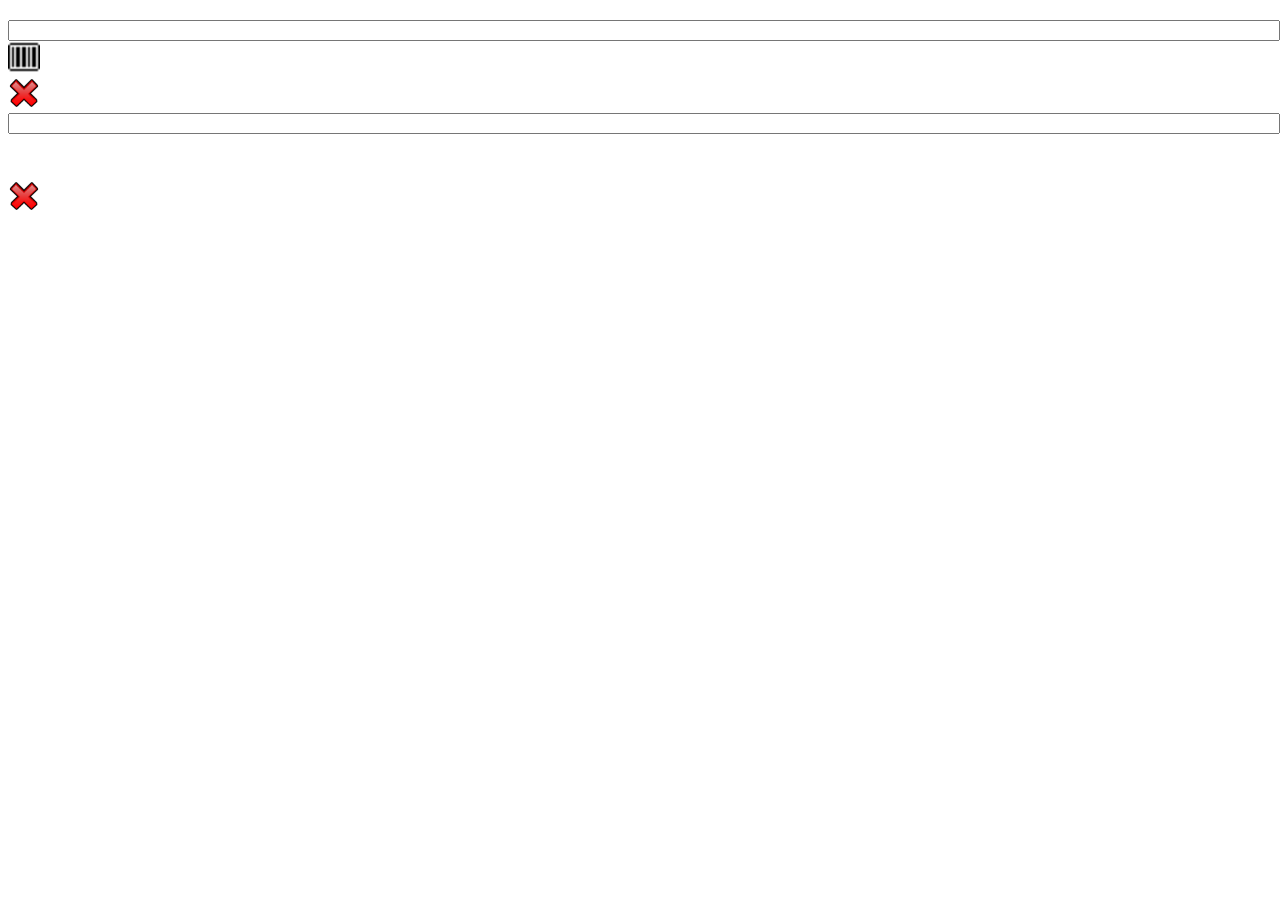
<file: www/frmInvLoss.html>
<!DOCTYPE html>
<html xmlns="http://www.w3.org/1999/xhtml">
<head></head>
<body>
<div id='frmInvLoss' data-role='view' data-title='Loss' data-show='frmInvLoss.viewModel.initialize' data-model='frmInvLoss.viewModel' >
<script>
	var frmInvLoss = frmInvLoss || {};
		frmInvLoss.RWC_PromptControl1 = new cdt.promptControl('Reset','Previous', 'Abort', 'Options' , 'frmInvLoss' );
		frmInvLoss.RWC_CONFIG_DATASET = new kendo.data.DataSource({ data: [{}]  });
		frmInvLoss.RWC_SIZE_DATASET = new kendo.data.DataSource({ data: [{}]  });
		frmInvLoss.RWC_COLOR_DATASET = new kendo.data.DataSource({ data: [{}]  });
		frmInvLoss.RWC_PromptControl1_Site_ResetClick = function(_value, _completeAction) {
			var shouldContinue = true;
			
		try{
			
			
			// Line#  1 : CancelDefault( )
			// Line#  2 : ResetForm( )
			// Line#  3 : Var.SITE = Gvr.SITE
			// Line#  4 : Var.WAREHOUSE = Gvr.WAREHOUSE
			// Line#  5 : SetHistoryTextEx ( RWC_PromptControl1 , Site , @Warehouse , Var.WAREHOUSE , True ) 
			// Line#  6 : SetHistoryTextEx ( RWC_PromptControl1 , Site , @Site , Var.SITE , False ) 
			// Line#  7 : UpdateData ( Get ) 
			// Line#  8 : ShowPrompt ( RWC_PromptControl1 , PART ) 
			
		}catch(ex){ alert(ex); }
			_completeAction(shouldContinue);
		};
			
		frmInvLoss.Site = new cdt.prompt("Site", // Name
				"Site" , // Caption Resource ID
				"", // Default
				true, // ResetEnabled
				true, // PreviousEnabled
				true, // AbortEnabled
				false, // ShowButton
				"", // Button Caption
				null, // ButtonClick Delegate
				false, // ShowButton2
				"", // Button2 Caption
				null, // ButtonClick2 Delegate
				false, // ShowButton3
				"", // Button3 Caption
				null, // ButtonClick3 Delegate
				null, // Reset Click
				null, // Previous Click
				null, // Abort Click
				false, // Skipable
				false, // Skip
				false, // UseHistory
				"", // Skip Default
				true, // ToUpper
				"v_site", // Validation
				false, // ValidIfNotEmpty
				"SITE", // Variable
				null, // OnValid Delegate
				cdt.PromptControlType.Text
				);

		frmInvLoss.RWC_PromptControl1.addPrompt(frmInvLoss.Site);

		frmInvLoss.RWC_PromptControl1_Warehouse_OnClick = function(_value, _completeAction) {
			
			var shouldContinue = true;
		try{
			
			
			// Line#  1 : ReturnToPrompt ( RWC_PromptControl1 , Site , True , True ) 
			
		}catch(ex){ alert(ex); }
			_completeAction(shouldContinue);
		};
			frmInvLoss.RWC_PromptControl1_Warehouse_ResetClick = function(_value, _completeAction) {
			var shouldContinue = true;
			
		try{
			
			
			// Line#  1 : CancelDefault( )
			// Line#  2 : ResetForm( )
			// Line#  3 : Var.SITE = Gvr.SITE
			// Line#  4 : Var.WAREHOUSE = Gvr.WAREHOUSE
			// Line#  5 : SetHistoryTextEx ( RWC_PromptControl1 , Site , @Warehouse , Var.WAREHOUSE , True ) 
			// Line#  6 : SetHistoryTextEx ( RWC_PromptControl1 , Site , @Site , Var.SITE , False ) 
			// Line#  7 : UpdateData ( Get ) 
			// Line#  8 : ShowPrompt ( RWC_PromptControl1 , PART ) 
			
		}catch(ex){ alert(ex); }
			_completeAction(shouldContinue);
		};
			
		frmInvLoss.Warehouse = new cdt.prompt("Warehouse", // Name
				"Warehouse" , // Caption Resource ID
				"", // Default
				true, // ResetEnabled
				true, // PreviousEnabled
				true, // AbortEnabled
				false, // ShowButton
				"", // Button Caption
				frmInvLoss.Warehouse_Click , // ButtonClick Delegate
				false, // ShowButton2
				"", // Button2 Caption
				null, // ButtonClick2 Delegate
				false, // ShowButton3
				"", // Button3 Caption
				null, // ButtonClick3 Delegate
				null, // Reset Click
				null, // Previous Click
				null, // Abort Click
				false, // Skipable
				false, // Skip
				false, // UseHistory
				"", // Skip Default
				false, // ToUpper
				"v_Warehouse", // Validation
				false, // ValidIfNotEmpty
				"WAREHOUSE", // Variable
				null, // OnValid Delegate
				cdt.PromptControlType.Text
				);

		frmInvLoss.RWC_PromptControl1.addPrompt(frmInvLoss.Warehouse);

		frmInvLoss.RWC_PromptControl1_PART_ValidEvent = function(_value, _completeAction) {
			
			var shouldContinue = true;
			
		try{
			
			// Line#  1 : Var.SERIAL_NO = 
			// Line#  2 : Var.BATCH_NUMBER = 
			// Line#  3 : Var.PALLET_ID = 
			// Line#  4 : Var.LOCATION = 
			// Line#  5 : Var.QTY = 
			// Line#  6 : Var.STATUS = Mvr.v_Item.STATUS
			// Line#  7 : If Var.STATUS <> (Alpha) Y
			// Line#  8 : PromptIsValid ( RWC_PromptControl1 , False ) 
			// Line#  9 : CancelDefault( )
			// Line#  10 : ExitEvent( )
			// Line#  11 : End If
			// Line#  12 : SetHistoryTextEx ( RWC_PromptControl1 , ITEM , @ITEM ID , Var.ITEM_ID , True ) 
			// Line#  13 : Var.PRODUCT = Mvr.v_Item.PRODUCT
			// Line#  14 : Var.COLOR = Mvr.v_Item.STANDARDINVENTCOLORID
			// Line#  15 : Var.SIZE = Mvr.v_Item.STANDARDINVENTSIZEID
			// Line#  16 : Var.CONFIGURATION = Mvr.v_Item.STANDARDCONFIGID
			// Line#  17 : SendValidation ( v_Dimension_Group ) 
			// Line#  18 : Var.LOCATION_ACTIVE = Mvr.v_Dimension_Group.LOCATION_ACTIVE
			// Line#  19 : Var.PALLET_ID_ACTIVE = Mvr.v_Dimension_Group.PALLET_ID_ACTIVE
			// Line#  20 : Var.SIZE_ACTIVE = Mvr.v_Dimension_Group.SIZE_ACTIVE
			// Line#  21 : Var.QTY_OF_SIZE = Mvr.v_Dimension_Group.QTY_OF_SIZE
			// Line#  22 : Var.COLOR_ACTIVE = Mvr.v_Dimension_Group.COLOR_ACTIVE
			// Line#  23 : Var.QTY_OF_COLOR = Mvr.v_Dimension_Group.QTY_OF_COLOR
			// Line#  24 : Var.CONFIGURATION_ACTIVE = Mvr.v_Dimension_Group.CONFIGURATION_ACTIVE
			// Line#  25 : Var.QTY_OF_CONFIGURATION = Mvr.v_Dimension_Group.QTY_OF_CONFIGURATION
			// Line#  26 : Var.BATCH_NO_ACTIVE = Mvr.v_Dimension_Group.BATCH_NO_ACTIVE
			// Line#  27 : Var.SERIAL_NO_ACTIVE = Mvr.v_Dimension_Group.SERIAL_NO_ACTIVE
			// Line#  28 : If Mvr.v_Dimension_Group.LOCATION_ACTIVE = (Alpha) Y
			// Line#  29 : ShowPrompt ( RWC_PromptControl1 , From_Location ) 
			// Line#  30 : ExitEvent( )
			// Line#  31 : End If
			// Line#  32 : If Var.SIZE_ACTIVE = (Alpha) Y
			// Line#  33 : If Var.QTY_OF_SIZE > (Alpha) 1
			// Line#  34 : DownloadListPromptFromQueue ( RWC_PromptControl1 , Size ) 
			// Line#  35 : ShowPrompt ( RWC_PromptControl1 , Size ) 
			// Line#  36 : ExitEvent( )
			// Line#  37 : End If
			// Line#  38 : End If
			// Line#  39 : If Var.COLOR_ACTIVE = (Alpha) Y
			// Line#  40 : If Var.QTY_OF_COLOR > (Alpha) 1
			// Line#  41 : DownloadListPromptFromQueue ( RWC_PromptControl1 , Color ) 
			// Line#  42 : ShowPrompt ( RWC_PromptControl1 , Color ) 
			// Line#  43 : ExitEvent( )
			// Line#  44 : End If
			// Line#  45 : End If
			// Line#  46 : If Var.CONFIGURATION_ACTIVE = (Alpha) Y
			// Line#  47 : If Var.QTY_OF_CONFIGURATION > (Alpha) 1
			// Line#  48 : DownloadListPromptFromQueue ( RWC_PromptControl1 , Config ) 
			// Line#  49 : ShowPrompt ( RWC_PromptControl1 , Config ) 
			// Line#  50 : ExitEvent( )
			// Line#  51 : End If
			// Line#  52 : End If
			// Line#  53 : If Var.BATCH_NO_ACTIVE = (Alpha) Y
			// Line#  54 : Var.BATCH_EXIST = True
			// Line#  55 : ShowPrompt ( RWC_PromptControl1 , Batch_Number ) 
			// Line#  56 : ExitEvent( )
			// Line#  57 : Else
			// Line#  58 : Var.BATCH_NUMBER = 
			// Line#  59 : End If
			// Line#  60 : If Mvr.v_Dimension_Group.SERIAL_NO_ACTIVE = (Alpha) Y
			// Line#  61 : Var.SERIAL_EXIST = True
			// Line#  62 : ShowPrompt ( RWC_PromptControl1 , Serial_No ) 
			// Line#  63 : ExitEvent( )
			// Line#  64 : Else
			// Line#  65 : Var.SERIAL_NO = 
			// Line#  66 : End If
			// Line#  67 : ShowPrompt ( RWC_PromptControl1 , QTY ) 
			
		}catch(ex){ alert(ex); }
			_completeAction(shouldContinue);
		};
			frmInvLoss.RWC_PromptControl1_PART_OnClick = function(_value, _completeAction) {
			
			var shouldContinue = true;
		try{
			
			
			// Line#  1 : Var.SITE = 
			// Line#  2 : Var.WAREHOUSE = 
			// Line#  3 : ReturnToPrompt ( RWC_PromptControl1 , From_Site , False , True ) 
			
		}catch(ex){ alert(ex); }
			_completeAction(shouldContinue);
		};
			frmInvLoss.RWC_PromptControl1_PART_ResetClick = function(_value, _completeAction) {
			var shouldContinue = true;
			
		try{
			
			
			// Line#  1 : CancelDefault( )
			// Line#  2 : ResetForm( )
			// Line#  3 : Var.SITE = Gvr.SITE
			// Line#  4 : Var.WAREHOUSE = Gvr.WAREHOUSE
			// Line#  5 : SetHistoryTextEx ( RWC_PromptControl1 , Site , @Warehouse , Var.WAREHOUSE , True ) 
			// Line#  6 : SetHistoryTextEx ( RWC_PromptControl1 , Site , @Site , Var.SITE , False ) 
			// Line#  7 : UpdateData ( Get ) 
			// Line#  8 : ShowPrompt ( RWC_PromptControl1 , PART ) 
			
		}catch(ex){ alert(ex); }
			_completeAction(shouldContinue);
		};
			frmInvLoss.RWC_PromptControl1_PART_PreviousClick = function(_value, _completeAction) {
			
			var shouldContinue = true;
		try{
			
			
			// Line#  1 : CancelDefault( )
			
		}catch(ex){ alert(ex); }
			_completeAction(shouldContinue);
		};
			
		frmInvLoss.PART = new cdt.prompt("PART", // Name
				"Item Number" , // Caption Resource ID
				"", // Default
				true, // ResetEnabled
				true, // PreviousEnabled
				true, // AbortEnabled
				true, // ShowButton
				"Change Site & Warehouse", // Button Resource ID
				frmInvLoss.PART_Click , // ButtonClick Delegate
				false, // ShowButton2
				"", // Button2 Caption
				null, // ButtonClick2 Delegate
				false, // ShowButton3
				"", // Button3 Caption
				null, // ButtonClick3 Delegate
				null, // Reset Click
				null, // Previous Click
				null, // Abort Click
				false, // Skipable
				false, // Skip
				false, // UseHistory
				"", // Skip Default
				true, // ToUpper
				"v_Item", // Validation
				false, // ValidIfNotEmpty
				"ITEM_ID", // Variable
				frmInvLoss.RWC_PromptControl1_PART_ValidEvent, // OnValid Delegate
				cdt.PromptControlType.Text
				);

		frmInvLoss.RWC_PromptControl1.addPrompt(frmInvLoss.PART);

		frmInvLoss.RWC_PromptControl1_From_Location_ValidEvent = function(_value, _completeAction) {
			
			var shouldContinue = true;
			
		try{
			
			// Line#  1 : If Var.PALLET_ID_ACTIVE = (Alpha) YES
			// Line#  2 : ShowPrompt ( RWC_PromptControl1 , Pallet ) 
			// Line#  3 : ExitEvent( )
			// Line#  4 : End If
			// Line#  5 : If Var.SIZE_ACTIVE = (Alpha) Y
			// Line#  6 : If Var.QTY_OF_SIZE > (Alpha) 1
			// Line#  7 : DownloadListPromptFromQueue ( RWC_PromptControl1 , Size ) 
			// Line#  8 : ShowPrompt ( RWC_PromptControl1 , Size ) 
			// Line#  9 : ExitEvent( )
			// Line#  10 : End If
			// Line#  11 : End If
			// Line#  12 : If Var.COLOR_ACTIVE = (Alpha) Y
			// Line#  13 : If Var.QTY_OF_COLOR > (Alpha) 1
			// Line#  14 : DownloadListPromptFromQueue ( RWC_PromptControl1 , Color ) 
			// Line#  15 : ShowPrompt ( RWC_PromptControl1 , Color ) 
			// Line#  16 : ExitEvent( )
			// Line#  17 : End If
			// Line#  18 : End If
			// Line#  19 : If Var.CONFIGURATION_ACTIVE = (Alpha) Y
			// Line#  20 : If Var.QTY_OF_CONFIGURATION > (Alpha) 1
			// Line#  21 : DownloadListPromptFromQueue ( RWC_PromptControl1 , Config ) 
			// Line#  22 : ShowPrompt ( RWC_PromptControl1 , Config ) 
			// Line#  23 : ExitEvent( )
			// Line#  24 : End If
			// Line#  25 : End If
			// Line#  26 : If Var.BATCH_NO_ACTIVE = (Alpha) Y
			// Line#  27 : Var.BATCH_EXIST = True
			// Line#  28 : ShowPrompt ( RWC_PromptControl1 , Batch_Number ) 
			// Line#  29 : ExitEvent( )
			// Line#  30 : Else
			// Line#  31 : Var.BATCH_NUMBER = 
			// Line#  32 : End If
			// Line#  33 : If Var.SERIAL_NO_ACTIVE = (Alpha) Y
			// Line#  34 : Var.SERIAL_EXIST = True
			// Line#  35 : ShowPrompt ( RWC_PromptControl1 , Serial_No ) 
			// Line#  36 : ExitEvent( )
			// Line#  37 : Else
			// Line#  38 : Var.SERIAL_NO = 
			// Line#  39 : End If
			// Line#  40 : ShowPrompt ( RWC_PromptControl1 , QTY ) 
			
		}catch(ex){ alert(ex); }
			_completeAction(shouldContinue);
		};
			frmInvLoss.RWC_PromptControl1_From_Location_ResetClick = function(_value, _completeAction) {
			var shouldContinue = true;
			
		try{
			
			
			// Line#  1 : CancelDefault( )
			// Line#  2 : ResetForm( )
			// Line#  3 : Var.SITE = Gvr.SITE
			// Line#  4 : Var.WAREHOUSE = Gvr.WAREHOUSE
			// Line#  5 : SetHistoryTextEx ( RWC_PromptControl1 , Site , @Warehouse , Var.WAREHOUSE , True ) 
			// Line#  6 : SetHistoryTextEx ( RWC_PromptControl1 , Site , @Site , Var.SITE , False ) 
			// Line#  7 : UpdateData ( Get ) 
			// Line#  8 : ShowPrompt ( RWC_PromptControl1 , PART ) 
			
		}catch(ex){ alert(ex); }
			_completeAction(shouldContinue);
		};
			
		frmInvLoss.From_Location = new cdt.prompt("From_Location", // Name
				"Location" , // Caption Resource ID
				"", // Default
				true, // ResetEnabled
				true, // PreviousEnabled
				true, // AbortEnabled
				false, // ShowButton
				"", // Button Caption
				null, // ButtonClick Delegate
				false, // ShowButton2
				"", // Button2 Caption
				null, // ButtonClick2 Delegate
				false, // ShowButton3
				"", // Button3 Caption
				null, // ButtonClick3 Delegate
				null, // Reset Click
				null, // Previous Click
				null, // Abort Click
				false, // Skipable
				false, // Skip
				false, // UseHistory
				"", // Skip Default
				true, // ToUpper
				"v_Location", // Validation
				false, // ValidIfNotEmpty
				"LOCATION", // Variable
				frmInvLoss.RWC_PromptControl1_From_Location_ValidEvent, // OnValid Delegate
				cdt.PromptControlType.Text
				);

		frmInvLoss.RWC_PromptControl1.addPrompt(frmInvLoss.From_Location);

		frmInvLoss.RWC_PromptControl1_Pallet_ValidEvent = function(_value, _completeAction) {
			
			var shouldContinue = true;
			
		try{
			
			// Line#  1 : If Var.SIZE_ACTIVE = (Alpha) Y
			// Line#  2 : If Var.QTY_OF_SIZE > (Alpha) 1
			// Line#  3 : DownloadListPromptFromQueue ( RWC_PromptControl1 , Size ) 
			// Line#  4 : ShowPrompt ( RWC_PromptControl1 , Size ) 
			// Line#  5 : ExitEvent( )
			// Line#  6 : End If
			// Line#  7 : End If
			// Line#  8 : If Var.COLOR_ACTIVE = (Alpha) Y
			// Line#  9 : If Var.QTY_OF_COLOR > (Alpha) 1
			// Line#  10 : DownloadListPromptFromQueue ( RWC_PromptControl1 , Color ) 
			// Line#  11 : ShowPrompt ( RWC_PromptControl1 , Color ) 
			// Line#  12 : ExitEvent( )
			// Line#  13 : End If
			// Line#  14 : End If
			// Line#  15 : If Var.CONFIGURATION_ACTIVE = (Alpha) Y
			// Line#  16 : If Var.QTY_OF_CONFIGURATION > (Alpha) 1
			// Line#  17 : DownloadListPromptFromQueue ( RWC_PromptControl1 , Config ) 
			// Line#  18 : ShowPrompt ( RWC_PromptControl1 , Config ) 
			// Line#  19 : ExitEvent( )
			// Line#  20 : End If
			// Line#  21 : End If
			// Line#  22 : If Var.BATCH_NO_ACTIVE = (Alpha) Y
			// Line#  23 : Var.BATCH_EXIST = True
			// Line#  24 : ShowPrompt ( RWC_PromptControl1 , Batch_Number ) 
			// Line#  25 : ExitEvent( )
			// Line#  26 : Else
			// Line#  27 : Var.BATCH_NUMBER = 
			// Line#  28 : End If
			// Line#  29 : If Var.SERIAL_NO_ACTIVE = (Alpha) Y
			// Line#  30 : Var.SERIAL_EXIST = True
			// Line#  31 : ShowPrompt ( RWC_PromptControl1 , Serial_No ) 
			// Line#  32 : ExitEvent( )
			// Line#  33 : Else
			// Line#  34 : Var.SERIAL_NO = 
			// Line#  35 : End If
			// Line#  36 : ShowPrompt ( RWC_PromptControl1 , QTY ) 
			
		}catch(ex){ alert(ex); }
			_completeAction(shouldContinue);
		};
			frmInvLoss.RWC_PromptControl1_Pallet_ResetClick = function(_value, _completeAction) {
			var shouldContinue = true;
			
		try{
			
			
			// Line#  1 : CancelDefault( )
			// Line#  2 : ResetForm( )
			// Line#  3 : Var.SITE = Gvr.SITE
			// Line#  4 : Var.WAREHOUSE = Gvr.WAREHOUSE
			// Line#  5 : SetHistoryTextEx ( RWC_PromptControl1 , Site , @Warehouse , Var.WAREHOUSE , True ) 
			// Line#  6 : SetHistoryTextEx ( RWC_PromptControl1 , Site , @Site , Var.SITE , False ) 
			// Line#  7 : UpdateData ( Get ) 
			// Line#  8 : ShowPrompt ( RWC_PromptControl1 , PART ) 
			
		}catch(ex){ alert(ex); }
			_completeAction(shouldContinue);
		};
			
		frmInvLoss.Pallet = new cdt.prompt("Pallet", // Name
				"Pallet Id" , // Caption Resource ID
				"", // Default
				true, // ResetEnabled
				true, // PreviousEnabled
				true, // AbortEnabled
				false, // ShowButton
				"", // Button Caption
				null, // ButtonClick Delegate
				false, // ShowButton2
				"", // Button2 Caption
				null, // ButtonClick2 Delegate
				false, // ShowButton3
				"", // Button3 Caption
				null, // ButtonClick3 Delegate
				null, // Reset Click
				null, // Previous Click
				null, // Abort Click
				false, // Skipable
				false, // Skip
				false, // UseHistory
				"", // Skip Default
				true, // ToUpper
				"v_Pallet", // Validation
				false, // ValidIfNotEmpty
				"PALLET_ID", // Variable
				frmInvLoss.RWC_PromptControl1_Pallet_ValidEvent, // OnValid Delegate
				cdt.PromptControlType.Text
				);

		frmInvLoss.RWC_PromptControl1.addPrompt(frmInvLoss.Pallet);

		frmInvLoss.RWC_PromptControl1_Size_Select = function(_value, _completeAction) {
			
			var shouldContinue = true;
			
		try{
			
			// Line#  1 : Var.SIZE = Dsv.RWC_SIZE_DATASET.NAME
			// Line#  2 : SetHistoryTextEx ( RWC_PromptControl1 , Size , @Size , Var.SIZE , True ) 
			// Line#  3 : If Var.COLOR_ACTIVE = (Alpha) Y
			// Line#  4 : If Var.QTY_OF_COLOR > (Alpha) 1
			// Line#  5 : DownloadListPromptFromQueue ( RWC_PromptControl1 , Color ) 
			// Line#  6 : ShowPrompt ( RWC_PromptControl1 , Color ) 
			// Line#  7 : ExitEvent( )
			// Line#  8 : End If
			// Line#  9 : End If
			// Line#  10 : If Var.CONFIGURATION_ACTIVE = (Alpha) Y
			// Line#  11 : If Var.QTY_OF_CONFIGURATION > (Alpha) 1
			// Line#  12 : DownloadListPromptFromQueue ( RWC_PromptControl1 , Config ) 
			// Line#  13 : ShowPrompt ( RWC_PromptControl1 , Config ) 
			// Line#  14 : ExitEvent( )
			// Line#  15 : End If
			// Line#  16 : End If
			// Line#  17 : If Var.BATCH_NO_ACTIVE = (Alpha) Y
			// Line#  18 : Var.BATCH_EXIST = True
			// Line#  19 : ShowPrompt ( RWC_PromptControl1 , Batch_Number ) 
			// Line#  20 : ExitEvent( )
			// Line#  21 : Else
			// Line#  22 : Var.BATCH_NUMBER = 
			// Line#  23 : End If
			// Line#  24 : If Var.SERIAL_NO_ACTIVE = (Alpha) Y
			// Line#  25 : Var.SERIAL_EXIST = True
			// Line#  26 : ShowPrompt ( RWC_PromptControl1 , Serial_No ) 
			// Line#  27 : ExitEvent( )
			// Line#  28 : Else
			// Line#  29 : Var.SERIAL_NO = 
			// Line#  30 : End If
			// Line#  31 : ShowPrompt ( RWC_PromptControl1 , QTY ) 
			
		}catch(ex){ alert(ex); }
			_completeAction(shouldContinue);
		};
			frmInvLoss.RWC_PromptControl1_Size_ResetClick = function(_value, _completeAction) {
			var shouldContinue = true;
			
		try{
			
			
			// Line#  1 : CancelDefault( )
			// Line#  2 : ResetForm( )
			// Line#  3 : Var.SITE = Gvr.SITE
			// Line#  4 : Var.WAREHOUSE = Gvr.WAREHOUSE
			// Line#  5 : SetHistoryTextEx ( RWC_PromptControl1 , Site , @Warehouse , Var.WAREHOUSE , True ) 
			// Line#  6 : SetHistoryTextEx ( RWC_PromptControl1 , Site , @Site , Var.SITE , False ) 
			// Line#  7 : UpdateData ( Get ) 
			// Line#  8 : ShowPrompt ( RWC_PromptControl1 , PART ) 
			
		}catch(ex){ alert(ex); }
			_completeAction(shouldContinue);
		};
			
		frmInvLoss.RWC_PromptControl1LP0 = new cdt.prompt( "Size", // name 
			"Size", // Caption Resource ID
			null, // default text 
			true, // ResetEnabled
			true, // PreviousEnabled
			true, // AbortEnabled
			false, // ShowButton
			"", // Button Caption
			null, // ButtonClick Delegate
			false, // ShowButton2
			"", // Button2 Caption
			null,  // Button2Click Delegate
			false, // ShowButton3
			"", // Button3 Caption
			null,  // Button3Click Delegate
			frmInvLoss.RWC_PromptControl1_Size_ResetClick , // ResetClick Delegate
			null, // PreviousClick Delegate
			null, // AbortClick Delegate

			false, // Skipable
			false, // Skip
			false, // UseHistory
			"", // Skip Default
			false, // toUpper
			null,  // validation
			false, // validIfEmpty
			null, // variable
			frmInvLoss.RWC_PromptControl1_Size_Select , // SelectEvent Delegate
			cdt.PromptControlType.List
			);
		frmInvLoss.RWC_PromptControl1.addPrompt(frmInvLoss.RWC_PromptControl1LP0);


		frmInvLoss.RWC_PromptControl1LP0_template = "<li data-uid='#= data.uid #'><a>";
		frmInvLoss.RWC_PromptControl1LP0_template += "<span style='position:absolute;margin:0;white-space:nowrap;left: 12%;width: 30%;text-align:right;'>Name:&nbsp;&nbsp;</span>";
		frmInvLoss.RWC_PromptControl1LP0_template += "<span style='position:absolute;margin:0;white-space:nowrap;left: 42%;width: 48%;text-align:left;'>#= data.NAME #&nbsp;&nbsp;</span>";
		frmInvLoss.RWC_PromptControl1LP0_template += "<br/>";
		frmInvLoss.RWC_PromptControl1LP0_template += "<span style='position:absolute;margin:0;white-space:nowrap;left: 0%;width: 42%;text-align:right;'>Description:&nbsp;&nbsp;</span>";
		frmInvLoss.RWC_PromptControl1LP0_template += "<span style='position:absolute;margin:0;white-space:nowrap;left: 42%;width: 55%;text-align:left;'>#= data.DESCRIPTION #&nbsp;&nbsp;</span>";
		frmInvLoss.RWC_PromptControl1LP0_template += "<br /></a></li>";
		frmInvLoss.RWC_PromptControl1LP0.setLayout( kendo.template(frmInvLoss.RWC_PromptControl1LP0_template, { useWithBlock: false } ) );

		frmInvLoss.RWC_PromptControl1LP0.setDataSource(frmInvLoss.RWC_SIZE_DATASET);
		frmInvLoss.RWC_PromptControl1_Color_Select = function(_value, _completeAction) {
			
			var shouldContinue = true;
			
		try{
			
			// Line#  1 : Var.COLOR = Dsv.RWC_COLOR_DATASET.NAME
			// Line#  2 : SetHistoryTextEx ( RWC_PromptControl1 , Color , @Color , Var.COLOR , True ) 
			// Line#  3 : If Var.CONFIGURATION_ACTIVE = (Alpha) Y
			// Line#  4 : If Var.QTY_OF_CONFIGURATION > (Alpha) 1
			// Line#  5 : DownloadListPromptFromQueue ( RWC_PromptControl1 , Config ) 
			// Line#  6 : ShowPrompt ( RWC_PromptControl1 , Config ) 
			// Line#  7 : ExitEvent( )
			// Line#  8 : End If
			// Line#  9 : End If
			// Line#  10 : If Var.BATCH_NO_ACTIVE = (Alpha) Y
			// Line#  11 : Var.BATCH_EXIST = True
			// Line#  12 : ShowPrompt ( RWC_PromptControl1 , Batch_Number ) 
			// Line#  13 : ExitEvent( )
			// Line#  14 : Else
			// Line#  15 : Var.BATCH_NUMBER = 
			// Line#  16 : End If
			// Line#  17 : If Var.SERIAL_NO_ACTIVE = (Alpha) Y
			// Line#  18 : Var.SERIAL_EXIST = True
			// Line#  19 : ShowPrompt ( RWC_PromptControl1 , Serial_No ) 
			// Line#  20 : ExitEvent( )
			// Line#  21 : Else
			// Line#  22 : Var.SERIAL_NO = 
			// Line#  23 : End If
			// Line#  24 : ShowPrompt ( RWC_PromptControl1 , QTY ) 
			
		}catch(ex){ alert(ex); }
			_completeAction(shouldContinue);
		};
			frmInvLoss.RWC_PromptControl1_Color_ResetClick = function(_value, _completeAction) {
			var shouldContinue = true;
			
		try{
			
			
			// Line#  1 : CancelDefault( )
			// Line#  2 : ResetForm( )
			// Line#  3 : Var.SITE = Gvr.SITE
			// Line#  4 : Var.WAREHOUSE = Gvr.WAREHOUSE
			// Line#  5 : SetHistoryTextEx ( RWC_PromptControl1 , Site , @Warehouse , Var.WAREHOUSE , True ) 
			// Line#  6 : SetHistoryTextEx ( RWC_PromptControl1 , Site , @Site , Var.SITE , False ) 
			// Line#  7 : UpdateData ( Get ) 
			// Line#  8 : ShowPrompt ( RWC_PromptControl1 , PART ) 
			
		}catch(ex){ alert(ex); }
			_completeAction(shouldContinue);
		};
			
		frmInvLoss.RWC_PromptControl1LP1 = new cdt.prompt( "Color", // name 
			"Color", // Caption Resource ID
			null, // default text 
			true, // ResetEnabled
			true, // PreviousEnabled
			true, // AbortEnabled
			false, // ShowButton
			"", // Button Caption
			null, // ButtonClick Delegate
			false, // ShowButton2
			"", // Button2 Caption
			null,  // Button2Click Delegate
			false, // ShowButton3
			"", // Button3 Caption
			null,  // Button3Click Delegate
			frmInvLoss.RWC_PromptControl1_Color_ResetClick , // ResetClick Delegate
			null, // PreviousClick Delegate
			null, // AbortClick Delegate

			false, // Skipable
			false, // Skip
			false, // UseHistory
			"", // Skip Default
			false, // toUpper
			null,  // validation
			false, // validIfEmpty
			null, // variable
			frmInvLoss.RWC_PromptControl1_Color_Select , // SelectEvent Delegate
			cdt.PromptControlType.List
			);
		frmInvLoss.RWC_PromptControl1.addPrompt(frmInvLoss.RWC_PromptControl1LP1);


		frmInvLoss.RWC_PromptControl1LP1_template = "<li data-uid='#= data.uid #'><a>";
		frmInvLoss.RWC_PromptControl1LP1_template += "<span style='position:absolute;margin:0;white-space:nowrap;left: 12%;width: 30%;text-align:right;'>Name:&nbsp;&nbsp;</span>";
		frmInvLoss.RWC_PromptControl1LP1_template += "<span style='position:absolute;margin:0;white-space:nowrap;left: 42%;width: 48%;text-align:left;'>#= data.NAME #&nbsp;&nbsp;</span>";
		frmInvLoss.RWC_PromptControl1LP1_template += "<br/>";
		frmInvLoss.RWC_PromptControl1LP1_template += "<span style='position:absolute;margin:0;white-space:nowrap;left: 0%;width: 42%;text-align:right;'>Description:&nbsp;&nbsp;</span>";
		frmInvLoss.RWC_PromptControl1LP1_template += "<span style='position:absolute;margin:0;white-space:nowrap;left: 42%;width: 55%;text-align:left;'>#= data.DESCRIPTION #&nbsp;&nbsp;</span>";
		frmInvLoss.RWC_PromptControl1LP1_template += "<br /></a></li>";
		frmInvLoss.RWC_PromptControl1LP1.setLayout( kendo.template(frmInvLoss.RWC_PromptControl1LP1_template, { useWithBlock: false } ) );

		frmInvLoss.RWC_PromptControl1LP1.setDataSource(frmInvLoss.RWC_COLOR_DATASET);
		frmInvLoss.RWC_PromptControl1_Config_Select = function(_value, _completeAction) {
			
			var shouldContinue = true;
			
		try{
			
			// Line#  1 : Var.CONFIGURATION = Dsv.RWC_CONFIG_DATASET.NAME
			// Line#  2 : SetHistoryTextEx ( RWC_PromptControl1 , Config , @Configuration , Var.CONFIGURATION , True ) 
			// Line#  3 : If Var.BATCH_NO_ACTIVE = (Alpha) Y
			// Line#  4 : Var.BATCH_EXIST = True
			// Line#  5 : ShowPrompt ( RWC_PromptControl1 , Batch_Number ) 
			// Line#  6 : ExitEvent( )
			// Line#  7 : Else
			// Line#  8 : Var.BATCH_NUMBER = 
			// Line#  9 : End If
			// Line#  10 : If Var.SERIAL_NO_ACTIVE = (Alpha) Y
			// Line#  11 : Var.SERIAL_EXIST = True
			// Line#  12 : ShowPrompt ( RWC_PromptControl1 , Serial_No ) 
			// Line#  13 : ExitEvent( )
			// Line#  14 : Else
			// Line#  15 : Var.SERIAL_NO = 
			// Line#  16 : End If
			// Line#  17 : ShowPrompt ( RWC_PromptControl1 , QTY ) 
			
		}catch(ex){ alert(ex); }
			_completeAction(shouldContinue);
		};
			frmInvLoss.RWC_PromptControl1_Config_ResetClick = function(_value, _completeAction) {
			var shouldContinue = true;
			
		try{
			
			
			// Line#  1 : CancelDefault( )
			// Line#  2 : ResetForm( )
			// Line#  3 : Var.SITE = Gvr.SITE
			// Line#  4 : Var.WAREHOUSE = Gvr.WAREHOUSE
			// Line#  5 : SetHistoryTextEx ( RWC_PromptControl1 , Site , @Warehouse , Var.WAREHOUSE , True ) 
			// Line#  6 : SetHistoryTextEx ( RWC_PromptControl1 , Site , @Site , Var.SITE , False ) 
			// Line#  7 : UpdateData ( Get ) 
			// Line#  8 : ShowPrompt ( RWC_PromptControl1 , PART ) 
			
		}catch(ex){ alert(ex); }
			_completeAction(shouldContinue);
		};
			
		frmInvLoss.RWC_PromptControl1LP2 = new cdt.prompt( "Config", // name 
			"Configuration", // Caption Resource ID
			null, // default text 
			true, // ResetEnabled
			true, // PreviousEnabled
			true, // AbortEnabled
			false, // ShowButton
			"", // Button Caption
			null, // ButtonClick Delegate
			false, // ShowButton2
			"", // Button2 Caption
			null,  // Button2Click Delegate
			false, // ShowButton3
			"", // Button3 Caption
			null,  // Button3Click Delegate
			frmInvLoss.RWC_PromptControl1_Config_ResetClick , // ResetClick Delegate
			null, // PreviousClick Delegate
			null, // AbortClick Delegate

			false, // Skipable
			false, // Skip
			false, // UseHistory
			"", // Skip Default
			false, // toUpper
			null,  // validation
			false, // validIfEmpty
			null, // variable
			frmInvLoss.RWC_PromptControl1_Config_Select , // SelectEvent Delegate
			cdt.PromptControlType.List
			);
		frmInvLoss.RWC_PromptControl1.addPrompt(frmInvLoss.RWC_PromptControl1LP2);


		frmInvLoss.RWC_PromptControl1LP2_template = "<li data-uid='#= data.uid #'><a>";
		frmInvLoss.RWC_PromptControl1LP2_template += "<span style='position:absolute;margin:0;white-space:nowrap;left: 12%;width: 30%;text-align:right;'>Name:&nbsp;&nbsp;</span>";
		frmInvLoss.RWC_PromptControl1LP2_template += "<span style='position:absolute;margin:0;white-space:nowrap;left: 42%;width: 48%;text-align:left;'>#= data.NAME #&nbsp;&nbsp;</span>";
		frmInvLoss.RWC_PromptControl1LP2_template += "<br/>";
		frmInvLoss.RWC_PromptControl1LP2_template += "<span style='position:absolute;margin:0;white-space:nowrap;left: 0%;width: 42%;text-align:right;'>Description:&nbsp;&nbsp;</span>";
		frmInvLoss.RWC_PromptControl1LP2_template += "<span style='position:absolute;margin:0;white-space:nowrap;left: 42%;width: 55%;text-align:left;'>#= data.DESCRIPTION #&nbsp;&nbsp;</span>";
		frmInvLoss.RWC_PromptControl1LP2_template += "<br /></a></li>";
		frmInvLoss.RWC_PromptControl1LP2.setLayout( kendo.template(frmInvLoss.RWC_PromptControl1LP2_template, { useWithBlock: false } ) );

		frmInvLoss.RWC_PromptControl1LP2.setDataSource(frmInvLoss.RWC_CONFIG_DATASET);
		frmInvLoss.RWC_PromptControl1_Batch_Number_ValidEvent = function(_value, _completeAction) {
			
			var shouldContinue = true;
			
		try{
			
			// Line#  1 : If Var.SERIAL_NO_ACTIVE = (Alpha) Y
			// Line#  2 : Var.SERIAL_EXIST = True
			// Line#  3 : ShowPrompt ( RWC_PromptControl1 , Serial_No ) 
			// Line#  4 : ExitEvent( )
			// Line#  5 : Else
			// Line#  6 : Var.SERIAL_NO = 
			// Line#  7 : End If
			// Line#  8 : SetHistoryText ( RWC_PromptControl1 , QTY ,  , True ) 
			// Line#  9 : ShowPrompt ( RWC_PromptControl1 , QTY ) 
			
		}catch(ex){ alert(ex); }
			_completeAction(shouldContinue);
		};
			frmInvLoss.RWC_PromptControl1_Batch_Number_ResetClick = function(_value, _completeAction) {
			var shouldContinue = true;
			
		try{
			
			
			// Line#  1 : CancelDefault( )
			// Line#  2 : ResetForm( )
			// Line#  3 : Var.SITE = Gvr.SITE
			// Line#  4 : Var.WAREHOUSE = Gvr.WAREHOUSE
			// Line#  5 : SetHistoryTextEx ( RWC_PromptControl1 , Site , @Warehouse , Var.WAREHOUSE , True ) 
			// Line#  6 : SetHistoryTextEx ( RWC_PromptControl1 , Site , @Site , Var.SITE , False ) 
			// Line#  7 : UpdateData ( Get ) 
			// Line#  8 : ShowPrompt ( RWC_PromptControl1 , PART ) 
			
		}catch(ex){ alert(ex); }
			_completeAction(shouldContinue);
		};
			
		frmInvLoss.Batch_Number = new cdt.prompt("Batch_Number", // Name
				"Batch Number" , // Caption Resource ID
				"", // Default
				true, // ResetEnabled
				true, // PreviousEnabled
				true, // AbortEnabled
				false, // ShowButton
				"", // Button Caption
				null, // ButtonClick Delegate
				false, // ShowButton2
				"", // Button2 Caption
				null, // ButtonClick2 Delegate
				false, // ShowButton3
				"", // Button3 Caption
				null, // ButtonClick3 Delegate
				null, // Reset Click
				null, // Previous Click
				null, // Abort Click
				false, // Skipable
				false, // Skip
				false, // UseHistory
				"", // Skip Default
				true, // ToUpper
				"v_Batch_Number", // Validation
				false, // ValidIfNotEmpty
				"BATCH_NUMBER", // Variable
				frmInvLoss.RWC_PromptControl1_Batch_Number_ValidEvent, // OnValid Delegate
				cdt.PromptControlType.Text
				);

		frmInvLoss.RWC_PromptControl1.addPrompt(frmInvLoss.Batch_Number);

		frmInvLoss.RWC_PromptControl1_Serial_No_ValidEvent = function(_value, _completeAction) {
			
			var shouldContinue = true;
			
		try{
			
			// Line#  1 : SendValidation ( v_Item_In_Stock ) 
			// Line#  2 : Var.QTY = Mvr.v_Item_In_Stock.AVAILABLE_PHYSICAL
			// Line#  3 : Var.STATUS = Mvr.v_Item_In_Stock.STATUS
			// Line#  4 : If Var.STATUS <> (Alpha) Y
			// Line#  5 : PromptIsValid ( RWC_PromptControl1 , False ) 
			// Line#  6 : CancelDefault( )
			// Line#  7 : ExitEvent( )
			// Line#  8 : End If
			
		}catch(ex){ alert(ex); }
			_completeAction(shouldContinue);
		};
			frmInvLoss.RWC_PromptControl1_Serial_No_ResetClick = function(_value, _completeAction) {
			var shouldContinue = true;
			
		try{
			
			
			// Line#  1 : CancelDefault( )
			// Line#  2 : ResetForm( )
			// Line#  3 : Var.SITE = Gvr.SITE
			// Line#  4 : Var.WAREHOUSE = Gvr.WAREHOUSE
			// Line#  5 : SetHistoryTextEx ( RWC_PromptControl1 , Site , @Warehouse , Var.WAREHOUSE , True ) 
			// Line#  6 : SetHistoryTextEx ( RWC_PromptControl1 , Site , @Site , Var.SITE , False ) 
			// Line#  7 : UpdateData ( Get ) 
			// Line#  8 : ShowPrompt ( RWC_PromptControl1 , PART ) 
			
		}catch(ex){ alert(ex); }
			_completeAction(shouldContinue);
		};
			
		frmInvLoss.Serial_No = new cdt.prompt("Serial_No", // Name
				"Serial Number" , // Caption Resource ID
				"", // Default
				true, // ResetEnabled
				true, // PreviousEnabled
				true, // AbortEnabled
				false, // ShowButton
				"", // Button Caption
				null, // ButtonClick Delegate
				false, // ShowButton2
				"", // Button2 Caption
				null, // ButtonClick2 Delegate
				false, // ShowButton3
				"", // Button3 Caption
				null, // ButtonClick3 Delegate
				null, // Reset Click
				null, // Previous Click
				null, // Abort Click
				false, // Skipable
				false, // Skip
				false, // UseHistory
				"", // Skip Default
				true, // ToUpper
				"v_Serial_Number", // Validation
				false, // ValidIfNotEmpty
				"SERIAL_NO", // Variable
				frmInvLoss.RWC_PromptControl1_Serial_No_ValidEvent, // OnValid Delegate
				cdt.PromptControlType.Text
				);

		frmInvLoss.RWC_PromptControl1.addPrompt(frmInvLoss.Serial_No);

		frmInvLoss.RWC_PromptControl1_QTY_ValidEvent = function(_value, _completeAction) {
			
			var shouldContinue = true;
			
		try{
			
			// Line#  1 : SendValidation ( v_Item_In_Stock ) 
			// Line#  2 : Var.MAX_QTY = Mvr.v_Item_In_Stock.AVAILABLE_PHYSICAL
			// Line#  3 : Var.STATUS = Mvr.v_Item_In_Stock.STATUS
			// Line#  4 : If Var.STATUS <> (Alpha) Y
			// Line#  5 : PromptIsValid ( RWC_PromptControl1 , False ) 
			// Line#  6 : StatusWindow ( @Info , @No Item In Stock , 2 ) 
			// Line#  7 : CancelDefault( )
			// Line#  8 : ExitEvent( )
			// Line#  9 : End If
			// Line#  10 : If Var.SERIAL_NO_ACTIVE = (Alpha) Y
			// Line#  11 : If Var.QTY > (Numeric) 1
			// Line#  12 : PromptIsValid ( RWC_PromptControl1 , False ) 
			// Line#  13 : StatusWindow ( @Info , @Quantity must be equal to 1 , 2 ) 
			// Line#  14 : CancelDefault( )
			// Line#  15 : ExitEvent( )
			// Line#  16 : End If
			// Line#  17 : End If
			// Line#  18 : Var.QTY = Var.QTY * -1
			
		}catch(ex){ alert(ex); }
			_completeAction(shouldContinue);
		};
			frmInvLoss.RWC_PromptControl1_QTY_ResetClick = function(_value, _completeAction) {
			var shouldContinue = true;
			
		try{
			
			
			// Line#  1 : CancelDefault( )
			// Line#  2 : ResetForm( )
			// Line#  3 : Var.SITE = Gvr.SITE
			// Line#  4 : Var.WAREHOUSE = Gvr.WAREHOUSE
			// Line#  5 : SetHistoryTextEx ( RWC_PromptControl1 , Site , @Warehouse , Var.WAREHOUSE , True ) 
			// Line#  6 : SetHistoryTextEx ( RWC_PromptControl1 , Site , @Site , Var.SITE , False ) 
			// Line#  7 : UpdateData ( Get ) 
			// Line#  8 : ShowPrompt ( RWC_PromptControl1 , PART ) 
			
		}catch(ex){ alert(ex); }
			_completeAction(shouldContinue);
		};
			
		frmInvLoss.QTY = new cdt.prompt("QTY", // Name
				"Quantity" , // Caption Resource ID
				"", // Default
				true, // ResetEnabled
				true, // PreviousEnabled
				true, // AbortEnabled
				false, // ShowButton
				"", // Button Caption
				null, // ButtonClick Delegate
				false, // ShowButton2
				"", // Button2 Caption
				null, // ButtonClick2 Delegate
				false, // ShowButton3
				"", // Button3 Caption
				null, // ButtonClick3 Delegate
				null, // Reset Click
				null, // Previous Click
				null, // Abort Click
				false, // Skipable
				false, // Skip
				false, // UseHistory
				"", // Skip Default
				false, // ToUpper
				"", // Validation
				true, // ValidIfNotEmpty
				"QTY", // Variable
				frmInvLoss.RWC_PromptControl1_QTY_ValidEvent, // OnValid Delegate
				cdt.PromptControlType.Text
				);

		frmInvLoss.RWC_PromptControl1.addPrompt(frmInvLoss.QTY);

		frmInvLoss.RWC_PromptControl1_Confirm_ValidEvent = function(_value, _completeAction) {
			
			var shouldContinue = true;
			
		try{
			
			// Line#  1 : If Var.CONFIRM = Y
			// Line#  2 : SendTransaction ( t_Profit_Loss ) 
			// Line#  3 : StatusWindow ( @Success , @Transaction Sent! , 2 ) 
			// Line#  4 : ReturnToPrompt ( RWC_PromptControl1 , PART , True , True ) 
			// Line#  5 : ExitEvent( )
			// Line#  6 : Else If Var.CONFIRM = (Alpha) N
			// Line#  7 : ResetForm( )
			// Line#  8 : Var.SITE = Gvr.SITE
			// Line#  9 : Var.WAREHOUSE = Gvr.WAREHOUSE
			// Line#  10 : SetHistoryTextEx ( RWC_PromptControl1 , Site , @Warehouse , Var.WAREHOUSE , True ) 
			// Line#  11 : SetHistoryTextEx ( RWC_PromptControl1 , Site , @Site , Var.SITE , False ) 
			// Line#  12 : UpdateData ( Get ) 
			// Line#  13 : ShowPrompt ( RWC_PromptControl1 , PART ) 
			// Line#  14 : Else
			// Line#  15 : StatusWindow ( Error , Answer must be Y or N. , 2 ) 
			// Line#  16 : PromptIsValid ( RWC_PromptControl1 , False ) 
			// Line#  17 : CancelDefault( )
			// Line#  18 : ExitEvent( )
			// Line#  19 : End If
			shouldContinue = false;
			cdt.MessageBox.show(cdt.ResourceManager.getString("Success"),cdt.ResourceManager.getString("Transaction Sent!"),cdt.MessageBoxButton.Ok,null);
			frmInvLoss.viewModel.promptControl.reset( );
			
		}catch(ex){ alert(ex); }
			_completeAction(shouldContinue);
		};
			frmInvLoss.RWC_PromptControl1_Confirm_ResetClick = function(_value, _completeAction) {
			var shouldContinue = true;
			
		try{
			
			
			// Line#  1 : CancelDefault( )
			// Line#  2 : ResetForm( )
			// Line#  3 : Var.SITE = Gvr.SITE
			// Line#  4 : Var.WAREHOUSE = Gvr.WAREHOUSE
			// Line#  5 : SetHistoryTextEx ( RWC_PromptControl1 , Site , @Warehouse , Var.WAREHOUSE , True ) 
			// Line#  6 : SetHistoryTextEx ( RWC_PromptControl1 , Site , @Site , Var.SITE , False ) 
			// Line#  7 : UpdateData ( Get ) 
			// Line#  8 : ShowPrompt ( RWC_PromptControl1 , PART ) 
			
		}catch(ex){ alert(ex); }
			_completeAction(shouldContinue);
		};
			
		frmInvLoss.Confirm = new cdt.prompt("Confirm", // Name
				"Confirm?" , // Caption Resource ID
				"", // Default
				true, // ResetEnabled
				true, // PreviousEnabled
				true, // AbortEnabled
				false, // ShowButton
				"", // Button Caption
				null, // ButtonClick Delegate
				false, // ShowButton2
				"", // Button2 Caption
				null, // ButtonClick2 Delegate
				false, // ShowButton3
				"", // Button3 Caption
				null, // ButtonClick3 Delegate
				null, // Reset Click
				null, // Previous Click
				null, // Abort Click
				false, // Skipable
				false, // Skip
				false, // UseHistory
				"", // Skip Default
				true, // ToUpper
				"", // Validation
				true, // ValidIfNotEmpty
				"CONFIRM", // Variable
				frmInvLoss.RWC_PromptControl1_Confirm_ValidEvent, // OnValid Delegate
				cdt.PromptControlType.Text
				);

		frmInvLoss.RWC_PromptControl1.addPrompt(frmInvLoss.Confirm);

		frmInvLoss.viewModel = new cdt.viewModel( "frmInvLoss",frmInvLoss.RWC_PromptControl1,"frmInvLoss");
</script>
	        <header data-role='header'>
	            <div data-role='navbar'>
	                <div data-role='view-title'></div>
	                <a data-role='button' data-align='right' data-rel='popover' href='#popupMenu' data-icon='settings'></a>
	                <a data-bind='visible: isMenuVisible' data-role='button' data-align='left' data-click='showMenu' data-icon='organize' ></a>
	            </div>
	        </header>
	        <div data-bind='invisible: isLoggedIn'>
	            <div data-bind='visible: promptControl.isCurrentPromptList' >
	                <ul id='frmInvLoss-listControl' data-role='listview' ></ul>
	            </div>
	            <div id='frmInvLoss-historyScroller' data-role='scroller' class='historyScroller' >
	                <ul id='frmInvLoss-historyList' data-role='listview' data-template='historyTemplate' data-bind='visible: promptControl.isHistoryVisible' style='margin-bottom: 20px; margin-left: 0px;'></ul>
	            </div>
	            <div data-bind='visible: promptControl.isCurrentPromptText' >
	                <div class='promptControlLeft' >
	                    <div><label for='frmInvLoss-textInput' data-bind='text: promptControl.textControl.caption'></label></div>
	                    <div><input style='width: 100%;'  id='frmInvLoss-textInput' type='text' data-bind='style: {text-transform: promptControl.textControl.toUpperStyle},value: promptControl.textControl.text' data-value-update='keyup' /></div>
	                </div>
	                <div class='promptControlRight'>
	                    <div><img src='images/barcode.png' style='width:32px; height:32px;' onclick='showScanner()' /></div>
	                    <div><img src='images/reset.png' id='Img1' data-bind='click: promptControl.resetText' style='width:32px; height:32px;' /></div>
	                </div>
	            </div>
	            <div data-bind='visible: promptControl.isCurrentPromptPassword'>
	                <div class='promptControlLeft' >
	                    <div><label for='frmInvLoss-passwordInput' data-bind='text: promptControl.passwordControl.caption'></label></div>
	                    <div><input style='width: 100%;'  id='frmInvLoss-passwordInput' type='password' data-bind='style: {text-transform: promptControl.textControl.toUpperStyle},value: promptControl.passwordControl.text' data-value-update='keyup' /></div>
	                </div>
	                <div class='promptControlRight'>
	                    <div style='height:46px'></div>
	                    <div><img src='images/reset.png' data-bind='click: promptControl.resetText' style='width:32px; height:32px;' /></div>
	                </div>
	            </div>
	        </div>
</div>
</body>
</html>
</file>
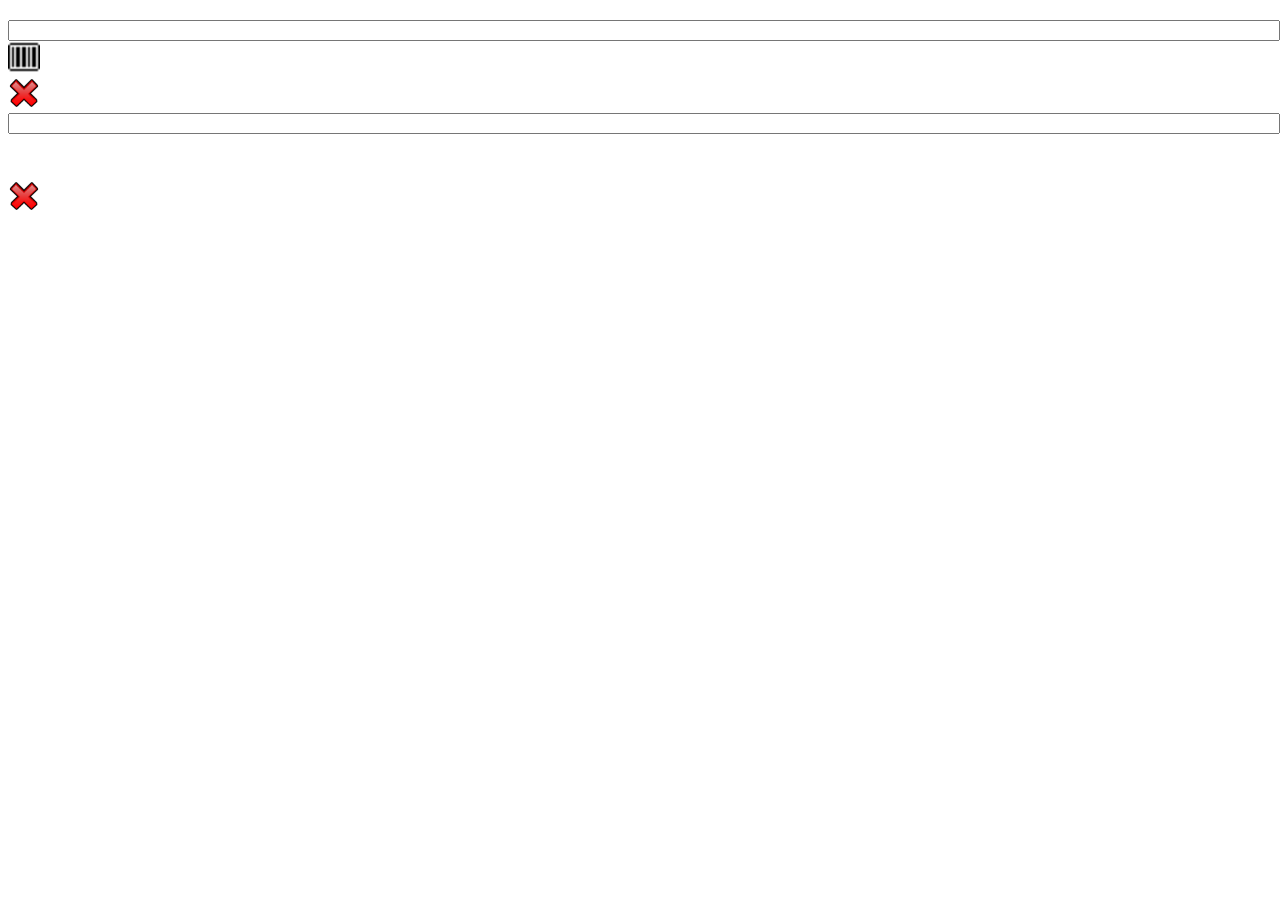
<file: www/frmInvProfit.html>
<!DOCTYPE html>
<html xmlns="http://www.w3.org/1999/xhtml">
<head></head>
<body>
<div id='frmInvProfit' data-role='view' data-title='Profit' data-show='frmInvProfit.viewModel.initialize' data-model='frmInvProfit.viewModel' >
<script>
	var frmInvProfit = frmInvProfit || {};
		frmInvProfit.RWC_PromptControl1 = new cdt.promptControl('Reset','Previous', 'Abort', 'Options' , 'frmInvProfit' );
		frmInvProfit.RWC_CONFIG_DATASET = new kendo.data.DataSource({ data: [{}]  });
		frmInvProfit.RWC_SIZE_DATASET = new kendo.data.DataSource({ data: [{}]  });
		frmInvProfit.RWC_COLOR_DATASET = new kendo.data.DataSource({ data: [{}]  });
		frmInvProfit.RWC_PromptControl1_Site_ResetClick = function(_value, _completeAction) {
			var shouldContinue = true;
			
		try{
			
			
			// Line#  1 : CancelDefault( )
			// Line#  2 : ResetForm( )
			// Line#  3 : Var.SITE = Gvr.SITE
			// Line#  4 : Var.WAREHOUSE = Gvr.WAREHOUSE
			// Line#  5 : SetHistoryTextEx ( RWC_PromptControl1 , Site , @Warehouse , Var.WAREHOUSE , True ) 
			// Line#  6 : SetHistoryTextEx ( RWC_PromptControl1 , Site , @Site , Var.SITE , False ) 
			// Line#  7 : UpdateData ( Get ) 
			// Line#  8 : ShowPrompt ( RWC_PromptControl1 , PART ) 
			
		}catch(ex){ alert(ex); }
			_completeAction(shouldContinue);
		};
			
		frmInvProfit.Site = new cdt.prompt("Site", // Name
				"Site" , // Caption Resource ID
				"", // Default
				true, // ResetEnabled
				true, // PreviousEnabled
				true, // AbortEnabled
				false, // ShowButton
				"", // Button Caption
				null, // ButtonClick Delegate
				false, // ShowButton2
				"", // Button2 Caption
				null, // ButtonClick2 Delegate
				false, // ShowButton3
				"", // Button3 Caption
				null, // ButtonClick3 Delegate
				null, // Reset Click
				null, // Previous Click
				null, // Abort Click
				false, // Skipable
				false, // Skip
				false, // UseHistory
				"", // Skip Default
				true, // ToUpper
				"v_site", // Validation
				false, // ValidIfNotEmpty
				"SITE", // Variable
				null, // OnValid Delegate
				cdt.PromptControlType.Text
				);

		frmInvProfit.RWC_PromptControl1.addPrompt(frmInvProfit.Site);

		frmInvProfit.RWC_PromptControl1_Warehouse_ResetClick = function(_value, _completeAction) {
			var shouldContinue = true;
			
		try{
			
			
			// Line#  1 : CancelDefault( )
			// Line#  2 : ResetForm( )
			// Line#  3 : Var.SITE = Gvr.SITE
			// Line#  4 : Var.WAREHOUSE = Gvr.WAREHOUSE
			// Line#  5 : SetHistoryTextEx ( RWC_PromptControl1 , Site , @Warehouse , Var.WAREHOUSE , True ) 
			// Line#  6 : SetHistoryTextEx ( RWC_PromptControl1 , Site , @Site , Var.SITE , False ) 
			// Line#  7 : UpdateData ( Get ) 
			// Line#  8 : ShowPrompt ( RWC_PromptControl1 , PART ) 
			
		}catch(ex){ alert(ex); }
			_completeAction(shouldContinue);
		};
			
		frmInvProfit.Warehouse = new cdt.prompt("Warehouse", // Name
				"Warehouse" , // Caption Resource ID
				"", // Default
				true, // ResetEnabled
				true, // PreviousEnabled
				true, // AbortEnabled
				false, // ShowButton
				"", // Button Caption
				null, // ButtonClick Delegate
				false, // ShowButton2
				"", // Button2 Caption
				null, // ButtonClick2 Delegate
				false, // ShowButton3
				"", // Button3 Caption
				null, // ButtonClick3 Delegate
				null, // Reset Click
				null, // Previous Click
				null, // Abort Click
				false, // Skipable
				false, // Skip
				false, // UseHistory
				"", // Skip Default
				true, // ToUpper
				"v_Warehouse", // Validation
				false, // ValidIfNotEmpty
				"WAREHOUSE", // Variable
				null, // OnValid Delegate
				cdt.PromptControlType.Text
				);

		frmInvProfit.RWC_PromptControl1.addPrompt(frmInvProfit.Warehouse);

		frmInvProfit.RWC_PromptControl1_PART_ValidEvent = function(_value, _completeAction) {
			
			var shouldContinue = true;
			
		try{
			
			// Line#  1 : Var.SERIAL_NO = 
			// Line#  2 : Var.BATCH_NUMBER = 
			// Line#  3 : Var.PALLET_ID = 
			// Line#  4 : Var.LOCATION = 
			// Line#  5 : Var.QTY = 
			// Line#  6 : Var.STATUS = Mvr.v_Item.STATUS
			// Line#  7 : If Var.STATUS <> (Alpha) Y
			// Line#  8 : PromptIsValid ( RWC_PromptControl1 , False ) 
			// Line#  9 : CancelDefault( )
			// Line#  10 : ExitEvent( )
			// Line#  11 : End If
			// Line#  12 : SetHistoryTextEx ( RWC_PromptControl1 , ITEM , @ITEM ID , Var.ITEM_ID , True ) 
			// Line#  13 : Var.PRODUCT = Mvr.v_Item.PRODUCT
			// Line#  14 : Var.COLOR = Mvr.v_Item.STANDARDINVENTCOLORID
			// Line#  15 : Var.SIZE = Mvr.v_Item.STANDARDINVENTSIZEID
			// Line#  16 : Var.CONFIGURATION = Mvr.v_Item.STANDARDCONFIGID
			// Line#  17 : SendValidation ( v_Dimension_Group ) 
			// Line#  18 : Var.LOCATION_ACTIVE = Mvr.v_Dimension_Group.LOCATION_ACTIVE
			// Line#  19 : Var.PALLET_ID_ACTIVE = Mvr.v_Dimension_Group.PALLET_ID_ACTIVE
			// Line#  20 : Var.SIZE_ACTIVE = Mvr.v_Dimension_Group.SIZE_ACTIVE
			// Line#  21 : Var.QTY_OF_SIZE = Mvr.v_Dimension_Group.QTY_OF_SIZE
			// Line#  22 : Var.COLOR_ACTIVE = Mvr.v_Dimension_Group.COLOR_ACTIVE
			// Line#  23 : Var.QTY_OF_COLOR = Mvr.v_Dimension_Group.QTY_OF_COLOR
			// Line#  24 : Var.CONFIGURATION_ACTIVE = Mvr.v_Dimension_Group.CONFIGURATION_ACTIVE
			// Line#  25 : Var.QTY_OF_CONFIGURATION = Mvr.v_Dimension_Group.QTY_OF_CONFIGURATION
			// Line#  26 : Var.BATCH_NO_ACTIVE = Mvr.v_Dimension_Group.BATCH_NO_ACTIVE
			// Line#  27 : Var.SERIAL_NO_ACTIVE = Mvr.v_Dimension_Group.SERIAL_NO_ACTIVE
			// Line#  28 : If Mvr.v_Dimension_Group.LOCATION_ACTIVE = (Alpha) Y
			// Line#  29 : ShowPrompt ( RWC_PromptControl1 , From_Location ) 
			// Line#  30 : ExitEvent( )
			// Line#  31 : End If
			// Line#  32 : If Var.SIZE_ACTIVE = (Alpha) Y
			// Line#  33 : If Var.QTY_OF_SIZE > (Alpha) 1
			// Line#  34 : DownloadListPromptFromQueue ( RWC_PromptControl1 , Size ) 
			// Line#  35 : ShowPrompt ( RWC_PromptControl1 , Size ) 
			// Line#  36 : ExitEvent( )
			// Line#  37 : End If
			// Line#  38 : End If
			// Line#  39 : If Var.COLOR_ACTIVE = (Alpha) Y
			// Line#  40 : If Var.QTY_OF_COLOR > (Alpha) 1
			// Line#  41 : DownloadListPromptFromQueue ( RWC_PromptControl1 , Color ) 
			// Line#  42 : ShowPrompt ( RWC_PromptControl1 , Color ) 
			// Line#  43 : ExitEvent( )
			// Line#  44 : End If
			// Line#  45 : End If
			// Line#  46 : If Var.CONFIGURATION_ACTIVE = (Alpha) Y
			// Line#  47 : If Var.QTY_OF_CONFIGURATION > (Alpha) 1
			// Line#  48 : DownloadListPromptFromQueue ( RWC_PromptControl1 , Config ) 
			// Line#  49 : ShowPrompt ( RWC_PromptControl1 , Config ) 
			// Line#  50 : ExitEvent( )
			// Line#  51 : End If
			// Line#  52 : End If
			// Line#  53 : If Var.BATCH_NO_ACTIVE = (Alpha) Y
			// Line#  54 : Var.BATCH_EXIST = True
			// Line#  55 : ShowPrompt ( RWC_PromptControl1 , Batch_Number ) 
			// Line#  56 : ExitEvent( )
			// Line#  57 : Else
			// Line#  58 : Var.BATCH_NUMBER = 
			// Line#  59 : End If
			// Line#  60 : If Mvr.v_Dimension_Group.SERIAL_NO_ACTIVE = (Alpha) Y
			// Line#  61 : Var.SERIAL_EXIST = False
			// Line#  62 : ShowPrompt ( RWC_PromptControl1 , Serial_No ) 
			// Line#  63 : ExitEvent( )
			// Line#  64 : Else
			// Line#  65 : Var.SERIAL_NO = 
			// Line#  66 : End If
			// Line#  67 : ShowPrompt ( RWC_PromptControl1 , QTY ) 
			
		}catch(ex){ alert(ex); }
			_completeAction(shouldContinue);
		};
			frmInvProfit.RWC_PromptControl1_PART_OnClick = function(_value, _completeAction) {
			
			var shouldContinue = true;
		try{
			
			
			// Line#  1 : Var.SITE = 
			// Line#  2 : Var.WAREHOUSE = 
			// Line#  3 : ReturnToPrompt ( RWC_PromptControl1 , From_Site , False , True ) 
			
		}catch(ex){ alert(ex); }
			_completeAction(shouldContinue);
		};
			frmInvProfit.RWC_PromptControl1_PART_ResetClick = function(_value, _completeAction) {
			var shouldContinue = true;
			
		try{
			
			
			// Line#  1 : CancelDefault( )
			// Line#  2 : ResetForm( )
			// Line#  3 : Var.SITE = Gvr.SITE
			// Line#  4 : Var.WAREHOUSE = Gvr.WAREHOUSE
			// Line#  5 : SetHistoryTextEx ( RWC_PromptControl1 , Site , @Warehouse , Var.WAREHOUSE , True ) 
			// Line#  6 : SetHistoryTextEx ( RWC_PromptControl1 , Site , @Site , Var.SITE , False ) 
			// Line#  7 : UpdateData ( Get ) 
			// Line#  8 : ShowPrompt ( RWC_PromptControl1 , PART ) 
			
		}catch(ex){ alert(ex); }
			_completeAction(shouldContinue);
		};
			frmInvProfit.RWC_PromptControl1_PART_PreviousClick = function(_value, _completeAction) {
			
			var shouldContinue = true;
		try{
			
			
			// Line#  1 : CancelDefault( )
			
		}catch(ex){ alert(ex); }
			_completeAction(shouldContinue);
		};
			
		frmInvProfit.PART = new cdt.prompt("PART", // Name
				"Item Number" , // Caption Resource ID
				"", // Default
				true, // ResetEnabled
				true, // PreviousEnabled
				true, // AbortEnabled
				true, // ShowButton
				"Change Site & Warehouse", // Button Resource ID
				frmInvProfit.PART_Click , // ButtonClick Delegate
				false, // ShowButton2
				"", // Button2 Caption
				null, // ButtonClick2 Delegate
				false, // ShowButton3
				"", // Button3 Caption
				null, // ButtonClick3 Delegate
				null, // Reset Click
				null, // Previous Click
				null, // Abort Click
				false, // Skipable
				false, // Skip
				false, // UseHistory
				"", // Skip Default
				true, // ToUpper
				"v_Item", // Validation
				false, // ValidIfNotEmpty
				"ITEM_ID", // Variable
				frmInvProfit.RWC_PromptControl1_PART_ValidEvent, // OnValid Delegate
				cdt.PromptControlType.Text
				);

		frmInvProfit.RWC_PromptControl1.addPrompt(frmInvProfit.PART);

		frmInvProfit.RWC_PromptControl1_From_Location_ValidEvent = function(_value, _completeAction) {
			
			var shouldContinue = true;
			
		try{
			
			// Line#  1 : If Var.PALLET_ID_ACTIVE = (Alpha) YES
			// Line#  2 : ShowPrompt ( RWC_PromptControl1 , Pallet ) 
			// Line#  3 : ExitEvent( )
			// Line#  4 : End If
			// Line#  5 : If Var.SIZE_ACTIVE = (Alpha) Y
			// Line#  6 : If Var.QTY_OF_SIZE > (Alpha) 1
			// Line#  7 : DownloadListPromptFromQueue ( RWC_PromptControl1 , Size ) 
			// Line#  8 : ShowPrompt ( RWC_PromptControl1 , Size ) 
			// Line#  9 : ExitEvent( )
			// Line#  10 : Var.SIZE = 
			// Line#  11 : End If
			// Line#  12 : End If
			// Line#  13 : If Var.COLOR_ACTIVE = (Alpha) Y
			// Line#  14 : If Var.QTY_OF_COLOR > (Alpha) 1
			// Line#  15 : DownloadListPromptFromQueue ( RWC_PromptControl1 , Color ) 
			// Line#  16 : ShowPrompt ( RWC_PromptControl1 , Color ) 
			// Line#  17 : ExitEvent( )
			// Line#  18 : End If
			// Line#  19 : End If
			// Line#  20 : If Var.CONFIGURATION_ACTIVE = (Alpha) Y
			// Line#  21 : If Var.QTY_OF_CONFIGURATION > (Alpha) 1
			// Line#  22 : DownloadListPromptFromQueue ( RWC_PromptControl1 , Config ) 
			// Line#  23 : ShowPrompt ( RWC_PromptControl1 , Config ) 
			// Line#  24 : ExitEvent( )
			// Line#  25 : End If
			// Line#  26 : End If
			// Line#  27 : If Var.BATCH_NO_ACTIVE = (Alpha) Y
			// Line#  28 : Var.BATCH_EXIST = True
			// Line#  29 : ShowPrompt ( RWC_PromptControl1 , Batch_Number ) 
			// Line#  30 : ExitEvent( )
			// Line#  31 : Else
			// Line#  32 : Var.BATCH_NUMBER = 
			// Line#  33 : End If
			// Line#  34 : If Var.SERIAL_NO_ACTIVE = (Alpha) Y
			// Line#  35 : Var.SERIAL_EXIST = False
			// Line#  36 : ShowPrompt ( RWC_PromptControl1 , Serial_No ) 
			// Line#  37 : ExitEvent( )
			// Line#  38 : Else
			// Line#  39 : Var.SERIAL_NO = 
			// Line#  40 : End If
			// Line#  41 : ShowPrompt ( RWC_PromptControl1 , QTY ) 
			
		}catch(ex){ alert(ex); }
			_completeAction(shouldContinue);
		};
			frmInvProfit.RWC_PromptControl1_From_Location_ResetClick = function(_value, _completeAction) {
			var shouldContinue = true;
			
		try{
			
			
			// Line#  1 : CancelDefault( )
			// Line#  2 : ResetForm( )
			// Line#  3 : Var.SITE = Gvr.SITE
			// Line#  4 : Var.WAREHOUSE = Gvr.WAREHOUSE
			// Line#  5 : SetHistoryTextEx ( RWC_PromptControl1 , Site , @Warehouse , Var.WAREHOUSE , True ) 
			// Line#  6 : SetHistoryTextEx ( RWC_PromptControl1 , Site , @Site , Var.SITE , False ) 
			// Line#  7 : UpdateData ( Get ) 
			// Line#  8 : ShowPrompt ( RWC_PromptControl1 , PART ) 
			
		}catch(ex){ alert(ex); }
			_completeAction(shouldContinue);
		};
			
		frmInvProfit.From_Location = new cdt.prompt("From_Location", // Name
				"Location" , // Caption Resource ID
				"", // Default
				true, // ResetEnabled
				true, // PreviousEnabled
				true, // AbortEnabled
				false, // ShowButton
				"", // Button Caption
				null, // ButtonClick Delegate
				false, // ShowButton2
				"", // Button2 Caption
				null, // ButtonClick2 Delegate
				false, // ShowButton3
				"", // Button3 Caption
				null, // ButtonClick3 Delegate
				null, // Reset Click
				null, // Previous Click
				null, // Abort Click
				false, // Skipable
				false, // Skip
				false, // UseHistory
				"", // Skip Default
				true, // ToUpper
				"v_Location", // Validation
				false, // ValidIfNotEmpty
				"LOCATION", // Variable
				frmInvProfit.RWC_PromptControl1_From_Location_ValidEvent, // OnValid Delegate
				cdt.PromptControlType.Text
				);

		frmInvProfit.RWC_PromptControl1.addPrompt(frmInvProfit.From_Location);

		frmInvProfit.RWC_PromptControl1_Pallet_ValidEvent = function(_value, _completeAction) {
			
			var shouldContinue = true;
			
		try{
			
			// Line#  1 : If Var.SIZE_ACTIVE = (Alpha) Y
			// Line#  2 : If Var.QTY_OF_SIZE > (Alpha) 1
			// Line#  3 : DownloadListPromptFromQueue ( RWC_PromptControl1 , Size ) 
			// Line#  4 : ShowPrompt ( RWC_PromptControl1 , Size ) 
			// Line#  5 : ExitEvent( )
			// Line#  6 : End If
			// Line#  7 : End If
			// Line#  8 : If Var.COLOR_ACTIVE = (Alpha) Y
			// Line#  9 : If Var.QTY_OF_COLOR > (Alpha) 1
			// Line#  10 : DownloadListPromptFromQueue ( RWC_PromptControl1 , Color ) 
			// Line#  11 : ShowPrompt ( RWC_PromptControl1 , Color ) 
			// Line#  12 : ExitEvent( )
			// Line#  13 : End If
			// Line#  14 : End If
			// Line#  15 : If Var.CONFIGURATION_ACTIVE = (Alpha) Y
			// Line#  16 : If Var.QTY_OF_CONFIGURATION > (Alpha) 1
			// Line#  17 : DownloadListPromptFromQueue ( RWC_PromptControl1 , Config ) 
			// Line#  18 : ShowPrompt ( RWC_PromptControl1 , Config ) 
			// Line#  19 : ExitEvent( )
			// Line#  20 : End If
			// Line#  21 : End If
			// Line#  22 : If Var.BATCH_NO_ACTIVE = (Alpha) Y
			// Line#  23 : Var.BATCH_EXIST = True
			// Line#  24 : ShowPrompt ( RWC_PromptControl1 , Batch_Number ) 
			// Line#  25 : ExitEvent( )
			// Line#  26 : Else
			// Line#  27 : Var.BATCH_NUMBER = 
			// Line#  28 : End If
			// Line#  29 : If Var.SERIAL_NO_ACTIVE = (Alpha) Y
			// Line#  30 : Var.SERIAL_EXIST = False
			// Line#  31 : ShowPrompt ( RWC_PromptControl1 , Serial_No ) 
			// Line#  32 : ExitEvent( )
			// Line#  33 : Else
			// Line#  34 : Var.SERIAL_NO = 
			// Line#  35 : End If
			// Line#  36 : ShowPrompt ( RWC_PromptControl1 , QTY ) 
			
		}catch(ex){ alert(ex); }
			_completeAction(shouldContinue);
		};
			frmInvProfit.RWC_PromptControl1_Pallet_ResetClick = function(_value, _completeAction) {
			var shouldContinue = true;
			
		try{
			
			
			// Line#  1 : CancelDefault( )
			// Line#  2 : ResetForm( )
			// Line#  3 : Var.SITE = Gvr.SITE
			// Line#  4 : Var.WAREHOUSE = Gvr.WAREHOUSE
			// Line#  5 : SetHistoryTextEx ( RWC_PromptControl1 , Site , @Warehouse , Var.WAREHOUSE , True ) 
			// Line#  6 : SetHistoryTextEx ( RWC_PromptControl1 , Site , @Site , Var.SITE , False ) 
			// Line#  7 : UpdateData ( Get ) 
			// Line#  8 : ShowPrompt ( RWC_PromptControl1 , PART ) 
			
		}catch(ex){ alert(ex); }
			_completeAction(shouldContinue);
		};
			
		frmInvProfit.Pallet = new cdt.prompt("Pallet", // Name
				"Pallet" , // Caption Resource ID
				"", // Default
				true, // ResetEnabled
				true, // PreviousEnabled
				true, // AbortEnabled
				false, // ShowButton
				"", // Button Caption
				null, // ButtonClick Delegate
				false, // ShowButton2
				"", // Button2 Caption
				null, // ButtonClick2 Delegate
				false, // ShowButton3
				"", // Button3 Caption
				null, // ButtonClick3 Delegate
				null, // Reset Click
				null, // Previous Click
				null, // Abort Click
				false, // Skipable
				false, // Skip
				false, // UseHistory
				"", // Skip Default
				true, // ToUpper
				"v_Pallet", // Validation
				false, // ValidIfNotEmpty
				"PALLET_ID", // Variable
				frmInvProfit.RWC_PromptControl1_Pallet_ValidEvent, // OnValid Delegate
				cdt.PromptControlType.Text
				);

		frmInvProfit.RWC_PromptControl1.addPrompt(frmInvProfit.Pallet);

		frmInvProfit.RWC_PromptControl1_Size_Select = function(_value, _completeAction) {
			
			var shouldContinue = true;
			
		try{
			
			// Line#  1 : Var.SIZE = Dsv.RWC_SIZE_DATASET.NAME
			// Line#  2 : SetHistoryTextEx ( RWC_PromptControl1 , Size , @Size , Var.SIZE , True ) 
			// Line#  3 : If Var.COLOR_ACTIVE = (Alpha) Y
			// Line#  4 : If Var.QTY_OF_COLOR > (Alpha) 1
			// Line#  5 : DownloadListPromptFromQueue ( RWC_PromptControl1 , Color ) 
			// Line#  6 : ShowPrompt ( RWC_PromptControl1 , Color ) 
			// Line#  7 : ExitEvent( )
			// Line#  8 : End If
			// Line#  9 : End If
			// Line#  10 : If Var.CONFIGURATION_ACTIVE = (Alpha) Y
			// Line#  11 : If Var.QTY_OF_CONFIGURATION > (Alpha) 1
			// Line#  12 : DownloadListPromptFromQueue ( RWC_PromptControl1 , Config ) 
			// Line#  13 : ShowPrompt ( RWC_PromptControl1 , Config ) 
			// Line#  14 : ExitEvent( )
			// Line#  15 : End If
			// Line#  16 : End If
			// Line#  17 : If Var.BATCH_NO_ACTIVE = (Alpha) Y
			// Line#  18 : Var.BATCH_EXIST = True
			// Line#  19 : ShowPrompt ( RWC_PromptControl1 , Batch_Number ) 
			// Line#  20 : ExitEvent( )
			// Line#  21 : Else
			// Line#  22 : Var.BATCH_NUMBER = 
			// Line#  23 : End If
			// Line#  24 : If Var.SERIAL_NO_ACTIVE = (Alpha) Y
			// Line#  25 : Var.SERIAL_EXIST = False
			// Line#  26 : ShowPrompt ( RWC_PromptControl1 , Serial_No ) 
			// Line#  27 : ExitEvent( )
			// Line#  28 : Else
			// Line#  29 : Var.SERIAL_NO = 
			// Line#  30 : End If
			// Line#  31 : ShowPrompt ( RWC_PromptControl1 , QTY ) 
			
		}catch(ex){ alert(ex); }
			_completeAction(shouldContinue);
		};
			frmInvProfit.RWC_PromptControl1_Size_ResetClick = function(_value, _completeAction) {
			var shouldContinue = true;
			
		try{
			
			
			// Line#  1 : CancelDefault( )
			// Line#  2 : ResetForm( )
			// Line#  3 : Var.SITE = Gvr.SITE
			// Line#  4 : Var.WAREHOUSE = Gvr.WAREHOUSE
			// Line#  5 : SetHistoryTextEx ( RWC_PromptControl1 , Site , @Warehouse , Var.WAREHOUSE , True ) 
			// Line#  6 : SetHistoryTextEx ( RWC_PromptControl1 , Site , @Site , Var.SITE , False ) 
			// Line#  7 : UpdateData ( Get ) 
			// Line#  8 : ShowPrompt ( RWC_PromptControl1 , PART ) 
			
		}catch(ex){ alert(ex); }
			_completeAction(shouldContinue);
		};
			
		frmInvProfit.RWC_PromptControl1LP0 = new cdt.prompt( "Size", // name 
			"Size", // Caption Resource ID
			null, // default text 
			true, // ResetEnabled
			true, // PreviousEnabled
			true, // AbortEnabled
			false, // ShowButton
			"", // Button Caption
			null, // ButtonClick Delegate
			false, // ShowButton2
			"", // Button2 Caption
			null,  // Button2Click Delegate
			false, // ShowButton3
			"", // Button3 Caption
			null,  // Button3Click Delegate
			frmInvProfit.RWC_PromptControl1_Size_ResetClick , // ResetClick Delegate
			null, // PreviousClick Delegate
			null, // AbortClick Delegate

			false, // Skipable
			false, // Skip
			false, // UseHistory
			"", // Skip Default
			false, // toUpper
			null,  // validation
			false, // validIfEmpty
			null, // variable
			frmInvProfit.RWC_PromptControl1_Size_Select , // SelectEvent Delegate
			cdt.PromptControlType.List
			);
		frmInvProfit.RWC_PromptControl1.addPrompt(frmInvProfit.RWC_PromptControl1LP0);


		frmInvProfit.RWC_PromptControl1LP0_template = "<li data-uid='#= data.uid #'><a>";
		frmInvProfit.RWC_PromptControl1LP0_template += "<span style='position:absolute;margin:0;white-space:nowrap;left: 9%;width: 30%;text-align:right;'>Name:&nbsp;&nbsp;</span>";
		frmInvProfit.RWC_PromptControl1LP0_template += "<span style='position:absolute;margin:0;white-space:nowrap;left: 39%;width: 48%;text-align:left;'>#= data.NAME #&nbsp;&nbsp;</span>";
		frmInvProfit.RWC_PromptControl1LP0_template += "<br/>";
		frmInvProfit.RWC_PromptControl1LP0_template += "<span style='position:absolute;margin:0;white-space:nowrap;left: 0%;width: 39%;text-align:right;'>Description:&nbsp;&nbsp;</span>";
		frmInvProfit.RWC_PromptControl1LP0_template += "<span style='position:absolute;margin:0;white-space:nowrap;left: 39%;width: 55%;text-align:left;'>#= data.DESCRIPTION #&nbsp;&nbsp;</span>";
		frmInvProfit.RWC_PromptControl1LP0_template += "<br /></a></li>";
		frmInvProfit.RWC_PromptControl1LP0.setLayout( kendo.template(frmInvProfit.RWC_PromptControl1LP0_template, { useWithBlock: false } ) );

		frmInvProfit.RWC_PromptControl1LP0.setDataSource(frmInvProfit.RWC_SIZE_DATASET);
		frmInvProfit.RWC_PromptControl1_Color_Select = function(_value, _completeAction) {
			
			var shouldContinue = true;
			
		try{
			
			// Line#  1 : Var.COLOR = Dsv.RWC_COLOR_DATASET.NAME
			// Line#  2 : SetHistoryTextEx ( RWC_PromptControl1 , Color , @Color , Var.COLOR , True ) 
			// Line#  3 : If Var.CONFIGURATION_ACTIVE = (Alpha) Y
			// Line#  4 : If Var.QTY_OF_CONFIGURATION > (Alpha) 1
			// Line#  5 : DownloadListPromptFromQueue ( RWC_PromptControl1 , Config ) 
			// Line#  6 : ShowPrompt ( RWC_PromptControl1 , Config ) 
			// Line#  7 : ExitEvent( )
			// Line#  8 : End If
			// Line#  9 : End If
			// Line#  10 : If Var.BATCH_NO_ACTIVE = (Alpha) Y
			// Line#  11 : Var.BATCH_EXIST = true
			// Line#  12 : ShowPrompt ( RWC_PromptControl1 , Batch_Number ) 
			// Line#  13 : ExitEvent( )
			// Line#  14 : Else
			// Line#  15 : Var.BATCH_NUMBER = 
			// Line#  16 : End If
			// Line#  17 : If Var.SERIAL_NO_ACTIVE = (Alpha) Y
			// Line#  18 : Var.SERIAL_EXIST = False
			// Line#  19 : ShowPrompt ( RWC_PromptControl1 , Serial_No ) 
			// Line#  20 : ExitEvent( )
			// Line#  21 : Else
			// Line#  22 : Var.SERIAL_NO = 
			// Line#  23 : End If
			// Line#  24 : ShowPrompt ( RWC_PromptControl1 , QTY ) 
			
		}catch(ex){ alert(ex); }
			_completeAction(shouldContinue);
		};
			frmInvProfit.RWC_PromptControl1_Color_ResetClick = function(_value, _completeAction) {
			var shouldContinue = true;
			
		try{
			
			
			// Line#  1 : CancelDefault( )
			// Line#  2 : ResetForm( )
			// Line#  3 : Var.SITE = Gvr.SITE
			// Line#  4 : Var.WAREHOUSE = Gvr.WAREHOUSE
			// Line#  5 : SetHistoryTextEx ( RWC_PromptControl1 , Site , @Warehouse , Var.WAREHOUSE , True ) 
			// Line#  6 : SetHistoryTextEx ( RWC_PromptControl1 , Site , @Site , Var.SITE , False ) 
			// Line#  7 : UpdateData ( Get ) 
			// Line#  8 : ShowPrompt ( RWC_PromptControl1 , PART ) 
			
		}catch(ex){ alert(ex); }
			_completeAction(shouldContinue);
		};
			
		frmInvProfit.RWC_PromptControl1LP1 = new cdt.prompt( "Color", // name 
			"Color", // Caption Resource ID
			null, // default text 
			true, // ResetEnabled
			true, // PreviousEnabled
			true, // AbortEnabled
			false, // ShowButton
			"", // Button Caption
			null, // ButtonClick Delegate
			false, // ShowButton2
			"", // Button2 Caption
			null,  // Button2Click Delegate
			false, // ShowButton3
			"", // Button3 Caption
			null,  // Button3Click Delegate
			frmInvProfit.RWC_PromptControl1_Color_ResetClick , // ResetClick Delegate
			null, // PreviousClick Delegate
			null, // AbortClick Delegate

			false, // Skipable
			false, // Skip
			false, // UseHistory
			"", // Skip Default
			false, // toUpper
			null,  // validation
			false, // validIfEmpty
			null, // variable
			frmInvProfit.RWC_PromptControl1_Color_Select , // SelectEvent Delegate
			cdt.PromptControlType.List
			);
		frmInvProfit.RWC_PromptControl1.addPrompt(frmInvProfit.RWC_PromptControl1LP1);


		frmInvProfit.RWC_PromptControl1LP1_template = "<li data-uid='#= data.uid #'><a>";
		frmInvProfit.RWC_PromptControl1LP1_template += "<span style='position:absolute;margin:0;white-space:nowrap;left: 9%;width: 30%;text-align:right;'>Name:&nbsp;&nbsp;</span>";
		frmInvProfit.RWC_PromptControl1LP1_template += "<span style='position:absolute;margin:0;white-space:nowrap;left: 39%;width: 48%;text-align:left;'>#= data.NAME #&nbsp;&nbsp;</span>";
		frmInvProfit.RWC_PromptControl1LP1_template += "<br/>";
		frmInvProfit.RWC_PromptControl1LP1_template += "<span style='position:absolute;margin:0;white-space:nowrap;left: 0%;width: 39%;text-align:right;'>Description:&nbsp;&nbsp;</span>";
		frmInvProfit.RWC_PromptControl1LP1_template += "<span style='position:absolute;margin:0;white-space:nowrap;left: 39%;width: 55%;text-align:left;'>#= data.DESCRIPTION #&nbsp;&nbsp;</span>";
		frmInvProfit.RWC_PromptControl1LP1_template += "<br /></a></li>";
		frmInvProfit.RWC_PromptControl1LP1.setLayout( kendo.template(frmInvProfit.RWC_PromptControl1LP1_template, { useWithBlock: false } ) );

		frmInvProfit.RWC_PromptControl1LP1.setDataSource(frmInvProfit.RWC_COLOR_DATASET);
		frmInvProfit.RWC_PromptControl1_Config_Select = function(_value, _completeAction) {
			
			var shouldContinue = true;
			
		try{
			
			// Line#  1 : Var.CONFIGURATION = Dsv.RWC_CONFIG_DATASET.NAME
			// Line#  2 : SetHistoryTextEx ( RWC_PromptControl1 , Config , @Configuration , Var.CONFIGURATION , True ) 
			// Line#  3 : If Var.BATCH_NO_ACTIVE = (Alpha) Y
			// Line#  4 : Var.BATCH_EXIST = False
			// Line#  5 : ShowPrompt ( RWC_PromptControl1 , Batch_Number ) 
			// Line#  6 : ExitEvent( )
			// Line#  7 : Else
			// Line#  8 : Var.BATCH_NUMBER = 
			// Line#  9 : End If
			// Line#  10 : If Var.SERIAL_NO_ACTIVE = (Alpha) Y
			// Line#  11 : Var.SERIAL_EXIST = False
			// Line#  12 : ShowPrompt ( RWC_PromptControl1 , Serial_No ) 
			// Line#  13 : ExitEvent( )
			// Line#  14 : Else
			// Line#  15 : Var.SERIAL_NO = 
			// Line#  16 : End If
			// Line#  17 : ShowPrompt ( RWC_PromptControl1 , QTY ) 
			
		}catch(ex){ alert(ex); }
			_completeAction(shouldContinue);
		};
			frmInvProfit.RWC_PromptControl1_Config_ResetClick = function(_value, _completeAction) {
			var shouldContinue = true;
			
		try{
			
			
			// Line#  1 : CancelDefault( )
			// Line#  2 : ResetForm( )
			// Line#  3 : Var.SITE = Gvr.SITE
			// Line#  4 : Var.WAREHOUSE = Gvr.WAREHOUSE
			// Line#  5 : SetHistoryTextEx ( RWC_PromptControl1 , Site , @Warehouse , Var.WAREHOUSE , True ) 
			// Line#  6 : SetHistoryTextEx ( RWC_PromptControl1 , Site , @Site , Var.SITE , False ) 
			// Line#  7 : UpdateData ( Get ) 
			// Line#  8 : ShowPrompt ( RWC_PromptControl1 , PART ) 
			
		}catch(ex){ alert(ex); }
			_completeAction(shouldContinue);
		};
			
		frmInvProfit.RWC_PromptControl1LP2 = new cdt.prompt( "Config", // name 
			"Configuration", // Caption Resource ID
			null, // default text 
			true, // ResetEnabled
			true, // PreviousEnabled
			true, // AbortEnabled
			false, // ShowButton
			"", // Button Caption
			null, // ButtonClick Delegate
			false, // ShowButton2
			"", // Button2 Caption
			null,  // Button2Click Delegate
			false, // ShowButton3
			"", // Button3 Caption
			null,  // Button3Click Delegate
			frmInvProfit.RWC_PromptControl1_Config_ResetClick , // ResetClick Delegate
			null, // PreviousClick Delegate
			null, // AbortClick Delegate

			false, // Skipable
			false, // Skip
			false, // UseHistory
			"", // Skip Default
			false, // toUpper
			null,  // validation
			false, // validIfEmpty
			null, // variable
			frmInvProfit.RWC_PromptControl1_Config_Select , // SelectEvent Delegate
			cdt.PromptControlType.List
			);
		frmInvProfit.RWC_PromptControl1.addPrompt(frmInvProfit.RWC_PromptControl1LP2);


		frmInvProfit.RWC_PromptControl1LP2_template = "<li data-uid='#= data.uid #'><a>";
		frmInvProfit.RWC_PromptControl1LP2_template += "<span style='position:absolute;margin:0;white-space:nowrap;left: 9%;width: 30%;text-align:right;'>NAME:&nbsp;&nbsp;</span>";
		frmInvProfit.RWC_PromptControl1LP2_template += "<span style='position:absolute;margin:0;white-space:nowrap;left: 39%;width: 48%;text-align:left;'>#= data.NAME #&nbsp;&nbsp;</span>";
		frmInvProfit.RWC_PromptControl1LP2_template += "<br/>";
		frmInvProfit.RWC_PromptControl1LP2_template += "<span style='position:absolute;margin:0;white-space:nowrap;left: 0%;width: 39%;text-align:left;'>Description:&nbsp;&nbsp;</span>";
		frmInvProfit.RWC_PromptControl1LP2_template += "<span style='position:absolute;margin:0;white-space:nowrap;left: 39%;width: 55%;text-align:left;'>#= data.DESCRIPTION #&nbsp;&nbsp;</span>";
		frmInvProfit.RWC_PromptControl1LP2_template += "<br /></a></li>";
		frmInvProfit.RWC_PromptControl1LP2.setLayout( kendo.template(frmInvProfit.RWC_PromptControl1LP2_template, { useWithBlock: false } ) );

		frmInvProfit.RWC_PromptControl1LP2.setDataSource(frmInvProfit.RWC_CONFIG_DATASET);
		frmInvProfit.RWC_PromptControl1_Batch_Number_ValidEvent = function(_value, _completeAction) {
			
			var shouldContinue = true;
			
		try{
			
			// Line#  1 : If Var.SERIAL_NO_ACTIVE = (Alpha) Y
			// Line#  2 : Var.SERIAL_EXIST = False
			// Line#  3 : ShowPrompt ( RWC_PromptControl1 , Serial_No ) 
			// Line#  4 : ExitEvent( )
			// Line#  5 : Else
			// Line#  6 : Var.SERIAL_NO = 
			// Line#  7 : End If
			// Line#  8 : ShowPrompt ( RWC_PromptControl1 , QTY ) 
			
		}catch(ex){ alert(ex); }
			_completeAction(shouldContinue);
		};
			frmInvProfit.RWC_PromptControl1_Batch_Number_ResetClick = function(_value, _completeAction) {
			var shouldContinue = true;
			
		try{
			
			
			// Line#  1 : CancelDefault( )
			// Line#  2 : ResetForm( )
			// Line#  3 : Var.SITE = Gvr.SITE
			// Line#  4 : Var.WAREHOUSE = Gvr.WAREHOUSE
			// Line#  5 : SetHistoryTextEx ( RWC_PromptControl1 , Site , @Warehouse , Var.WAREHOUSE , True ) 
			// Line#  6 : SetHistoryTextEx ( RWC_PromptControl1 , Site , @Site , Var.SITE , False ) 
			// Line#  7 : UpdateData ( Get ) 
			// Line#  8 : ShowPrompt ( RWC_PromptControl1 , PART ) 
			
		}catch(ex){ alert(ex); }
			_completeAction(shouldContinue);
		};
			
		frmInvProfit.Batch_Number = new cdt.prompt("Batch_Number", // Name
				"Batch Number" , // Caption Resource ID
				"", // Default
				true, // ResetEnabled
				true, // PreviousEnabled
				true, // AbortEnabled
				false, // ShowButton
				"", // Button Caption
				null, // ButtonClick Delegate
				false, // ShowButton2
				"", // Button2 Caption
				null, // ButtonClick2 Delegate
				false, // ShowButton3
				"", // Button3 Caption
				null, // ButtonClick3 Delegate
				null, // Reset Click
				null, // Previous Click
				null, // Abort Click
				false, // Skipable
				false, // Skip
				false, // UseHistory
				"", // Skip Default
				true, // ToUpper
				"", // Validation
				true, // ValidIfNotEmpty
				"BATCH_NUMBER", // Variable
				frmInvProfit.RWC_PromptControl1_Batch_Number_ValidEvent, // OnValid Delegate
				cdt.PromptControlType.Text
				);

		frmInvProfit.RWC_PromptControl1.addPrompt(frmInvProfit.Batch_Number);

		frmInvProfit.RWC_PromptControl1_Serial_No_ValidEvent = function(_value, _completeAction) {
			
			var shouldContinue = true;
			
		try{
			
			// Line#  1 : Var.SERIAL_EXIST = True
			// Line#  2 : SendValidation ( v_Serial_Number ) 
			// Line#  3 : If Mvr.v_Serial_Number.STATUS = (Alpha) Y
			// Line#  4 : SendValidation ( v_Item_In_Stock ) 
			// Line#  5 : If Mvr.v_Item_In_Stock.STATUS = (Alpha) Y
			// Line#  6 : If Mvr.v_Item_In_Stock.AVAILABLE_PHYSICAL >= (Numeric) 1
			// Line#  7 : PromptIsValid ( RWC_PromptControl1 , False ) 
			// Line#  8 : CancelDefault( )
			// Line#  9 : ExitEvent( )
			// Line#  10 : End If
			// Line#  11 : End If
			// Line#  12 : End If
			
		}catch(ex){ alert(ex); }
			_completeAction(shouldContinue);
		};
			frmInvProfit.RWC_PromptControl1_Serial_No_ResetClick = function(_value, _completeAction) {
			var shouldContinue = true;
			
		try{
			
			
			// Line#  1 : CancelDefault( )
			// Line#  2 : ResetForm( )
			// Line#  3 : Var.SITE = Gvr.SITE
			// Line#  4 : Var.WAREHOUSE = Gvr.WAREHOUSE
			// Line#  5 : SetHistoryTextEx ( RWC_PromptControl1 , Site , @Warehouse , Var.WAREHOUSE , True ) 
			// Line#  6 : SetHistoryTextEx ( RWC_PromptControl1 , Site , @Site , Var.SITE , False ) 
			// Line#  7 : UpdateData ( Get ) 
			// Line#  8 : ShowPrompt ( RWC_PromptControl1 , PART ) 
			
		}catch(ex){ alert(ex); }
			_completeAction(shouldContinue);
		};
			
		frmInvProfit.Serial_No = new cdt.prompt("Serial_No", // Name
				"Serial Number" , // Caption Resource ID
				"", // Default
				true, // ResetEnabled
				true, // PreviousEnabled
				true, // AbortEnabled
				false, // ShowButton
				"", // Button Caption
				null, // ButtonClick Delegate
				false, // ShowButton2
				"", // Button2 Caption
				null, // ButtonClick2 Delegate
				false, // ShowButton3
				"", // Button3 Caption
				null, // ButtonClick3 Delegate
				null, // Reset Click
				null, // Previous Click
				null, // Abort Click
				false, // Skipable
				false, // Skip
				false, // UseHistory
				"", // Skip Default
				true, // ToUpper
				"", // Validation
				true, // ValidIfNotEmpty
				"SERIAL_NO", // Variable
				frmInvProfit.RWC_PromptControl1_Serial_No_ValidEvent, // OnValid Delegate
				cdt.PromptControlType.Text
				);

		frmInvProfit.RWC_PromptControl1.addPrompt(frmInvProfit.Serial_No);

		frmInvProfit.RWC_PromptControl1_QTY_ValidEvent = function(_value, _completeAction) {
			
			var shouldContinue = true;
			
		try{
			
			// Line#  1 : If Var.SERIAL_NO <> (Alpha) ""
			// Line#  2 : If Var.QTY > (Alpha) 1
			// Line#  3 : PromptIsValid ( RWC_PromptControl1 , False ) 
			// Line#  4 : StatusWindow ( @Info , @Quantity must be equal to 1 , 2 ) 
			// Line#  5 : CancelDefault( )
			// Line#  6 : ExitEvent( )
			// Line#  7 : End If
			// Line#  8 : End If
			
		}catch(ex){ alert(ex); }
			_completeAction(shouldContinue);
		};
			frmInvProfit.RWC_PromptControl1_QTY_ResetClick = function(_value, _completeAction) {
			var shouldContinue = true;
			
		try{
			
			
			// Line#  1 : CancelDefault( )
			// Line#  2 : ResetForm( )
			// Line#  3 : Var.SITE = Gvr.SITE
			// Line#  4 : Var.WAREHOUSE = Gvr.WAREHOUSE
			// Line#  5 : SetHistoryTextEx ( RWC_PromptControl1 , Site , @Warehouse , Var.WAREHOUSE , True ) 
			// Line#  6 : SetHistoryTextEx ( RWC_PromptControl1 , Site , @Site , Var.SITE , False ) 
			// Line#  7 : UpdateData ( Get ) 
			// Line#  8 : ShowPrompt ( RWC_PromptControl1 , PART ) 
			
		}catch(ex){ alert(ex); }
			_completeAction(shouldContinue);
		};
			
		frmInvProfit.QTY = new cdt.prompt("QTY", // Name
				"Quantity" , // Caption Resource ID
				"", // Default
				true, // ResetEnabled
				true, // PreviousEnabled
				true, // AbortEnabled
				false, // ShowButton
				"", // Button Caption
				null, // ButtonClick Delegate
				false, // ShowButton2
				"", // Button2 Caption
				null, // ButtonClick2 Delegate
				false, // ShowButton3
				"", // Button3 Caption
				null, // ButtonClick3 Delegate
				null, // Reset Click
				null, // Previous Click
				null, // Abort Click
				false, // Skipable
				false, // Skip
				false, // UseHistory
				"", // Skip Default
				true, // ToUpper
				"", // Validation
				true, // ValidIfNotEmpty
				"QTY", // Variable
				frmInvProfit.RWC_PromptControl1_QTY_ValidEvent, // OnValid Delegate
				cdt.PromptControlType.Text
				);

		frmInvProfit.RWC_PromptControl1.addPrompt(frmInvProfit.QTY);

		frmInvProfit.RWC_PromptControl1_Confirm_ValidEvent = function(_value, _completeAction) {
			
			var shouldContinue = true;
			
		try{
			
			// Line#  1 : If Var.CONFIRM = Y
			// Line#  2 : SendTransaction ( t_Profit_Loss ) 
			// Line#  3 : StatusWindow ( @Success , @Transaction Sent! , 2 ) 
			// Line#  4 : ReturnToPrompt ( RWC_PromptControl1 , PART , True , True ) 
			// Line#  5 : Else If Var.CONFIRM = (Alpha) N
			// Line#  6 : ResetForm( )
			// Line#  7 : Var.SITE = Gvr.SITE
			// Line#  8 : Var.WAREHOUSE = Gvr.WAREHOUSE
			// Line#  9 : SetHistoryTextEx ( RWC_PromptControl1 , Site , @Warehouse , Var.WAREHOUSE , True ) 
			// Line#  10 : SetHistoryTextEx ( RWC_PromptControl1 , Site , @Site , Var.SITE , False ) 
			// Line#  11 : UpdateData ( Get ) 
			// Line#  12 : ShowPrompt ( RWC_PromptControl1 , PART ) 
			// Line#  13 : Else
			// Line#  14 : StatusWindow ( Error , Answer must be Y or N. , 2 ) 
			// Line#  15 : PromptIsValid ( RWC_PromptControl1 , False ) 
			// Line#  16 : CancelDefault( )
			// Line#  17 : ExitEvent( )
			// Line#  18 : End If
			shouldContinue = false;
			cdt.MessageBox.show(cdt.ResourceManager.getString("Success"),cdt.ResourceManager.getString("Transaction Sent!"),cdt.MessageBoxButton.Ok,null);
			frmInvProfit.viewModel.promptControl.reset( );
			
		}catch(ex){ alert(ex); }
			_completeAction(shouldContinue);
		};
			frmInvProfit.RWC_PromptControl1_Confirm_ResetClick = function(_value, _completeAction) {
			var shouldContinue = true;
			
		try{
			
			
			// Line#  1 : CancelDefault( )
			// Line#  2 : ResetForm( )
			// Line#  3 : Var.SITE = Gvr.SITE
			// Line#  4 : Var.WAREHOUSE = Gvr.WAREHOUSE
			// Line#  5 : SetHistoryTextEx ( RWC_PromptControl1 , Site , @Warehouse , Var.WAREHOUSE , True ) 
			// Line#  6 : SetHistoryTextEx ( RWC_PromptControl1 , Site , @Site , Var.SITE , False ) 
			// Line#  7 : UpdateData ( Get ) 
			// Line#  8 : ShowPrompt ( RWC_PromptControl1 , PART ) 
			
		}catch(ex){ alert(ex); }
			_completeAction(shouldContinue);
		};
			
		frmInvProfit.Confirm = new cdt.prompt("Confirm", // Name
				"Confirm?" , // Caption Resource ID
				"", // Default
				true, // ResetEnabled
				true, // PreviousEnabled
				true, // AbortEnabled
				false, // ShowButton
				"", // Button Caption
				null, // ButtonClick Delegate
				false, // ShowButton2
				"", // Button2 Caption
				null, // ButtonClick2 Delegate
				false, // ShowButton3
				"", // Button3 Caption
				null, // ButtonClick3 Delegate
				null, // Reset Click
				null, // Previous Click
				null, // Abort Click
				false, // Skipable
				false, // Skip
				false, // UseHistory
				"", // Skip Default
				true, // ToUpper
				"", // Validation
				true, // ValidIfNotEmpty
				"CONFIRM", // Variable
				frmInvProfit.RWC_PromptControl1_Confirm_ValidEvent, // OnValid Delegate
				cdt.PromptControlType.Text
				);

		frmInvProfit.RWC_PromptControl1.addPrompt(frmInvProfit.Confirm);

		frmInvProfit.viewModel = new cdt.viewModel( "frmInvProfit",frmInvProfit.RWC_PromptControl1,"frmInvProfit");
</script>
	        <header data-role='header'>
	            <div data-role='navbar'>
	                <div data-role='view-title'></div>
	                <a data-role='button' data-align='right' data-rel='popover' href='#popupMenu' data-icon='settings'></a>
	                <a data-bind='visible: isMenuVisible' data-role='button' data-align='left' data-click='showMenu' data-icon='organize' ></a>
	            </div>
	        </header>
	        <div data-bind='invisible: isLoggedIn'>
	            <div data-bind='visible: promptControl.isCurrentPromptList' >
	                <ul id='frmInvProfit-listControl' data-role='listview' ></ul>
	            </div>
	            <div id='frmInvProfit-historyScroller' data-role='scroller' class='historyScroller' >
	                <ul id='frmInvProfit-historyList' data-role='listview' data-template='historyTemplate' data-bind='visible: promptControl.isHistoryVisible' style='margin-bottom: 20px; margin-left: 0px;'></ul>
	            </div>
	            <div data-bind='visible: promptControl.isCurrentPromptText' >
	                <div class='promptControlLeft' >
	                    <div><label for='frmInvProfit-textInput' data-bind='text: promptControl.textControl.caption'></label></div>
	                    <div><input style='width: 100%;'  id='frmInvProfit-textInput' type='text' data-bind='style: {text-transform: promptControl.textControl.toUpperStyle},value: promptControl.textControl.text' data-value-update='keyup' /></div>
	                </div>
	                <div class='promptControlRight'>
	                    <div><img src='images/barcode.png' style='width:32px; height:32px;' onclick='showScanner()' /></div>
	                    <div><img src='images/reset.png' id='Img1' data-bind='click: promptControl.resetText' style='width:32px; height:32px;' /></div>
	                </div>
	            </div>
	            <div data-bind='visible: promptControl.isCurrentPromptPassword'>
	                <div class='promptControlLeft' >
	                    <div><label for='frmInvProfit-passwordInput' data-bind='text: promptControl.passwordControl.caption'></label></div>
	                    <div><input style='width: 100%;'  id='frmInvProfit-passwordInput' type='password' data-bind='style: {text-transform: promptControl.textControl.toUpperStyle},value: promptControl.passwordControl.text' data-value-update='keyup' /></div>
	                </div>
	                <div class='promptControlRight'>
	                    <div style='height:46px'></div>
	                    <div><img src='images/reset.png' data-bind='click: promptControl.resetText' style='width:32px; height:32px;' /></div>
	                </div>
	            </div>
	        </div>
</div>
</body>
</html>
</file>
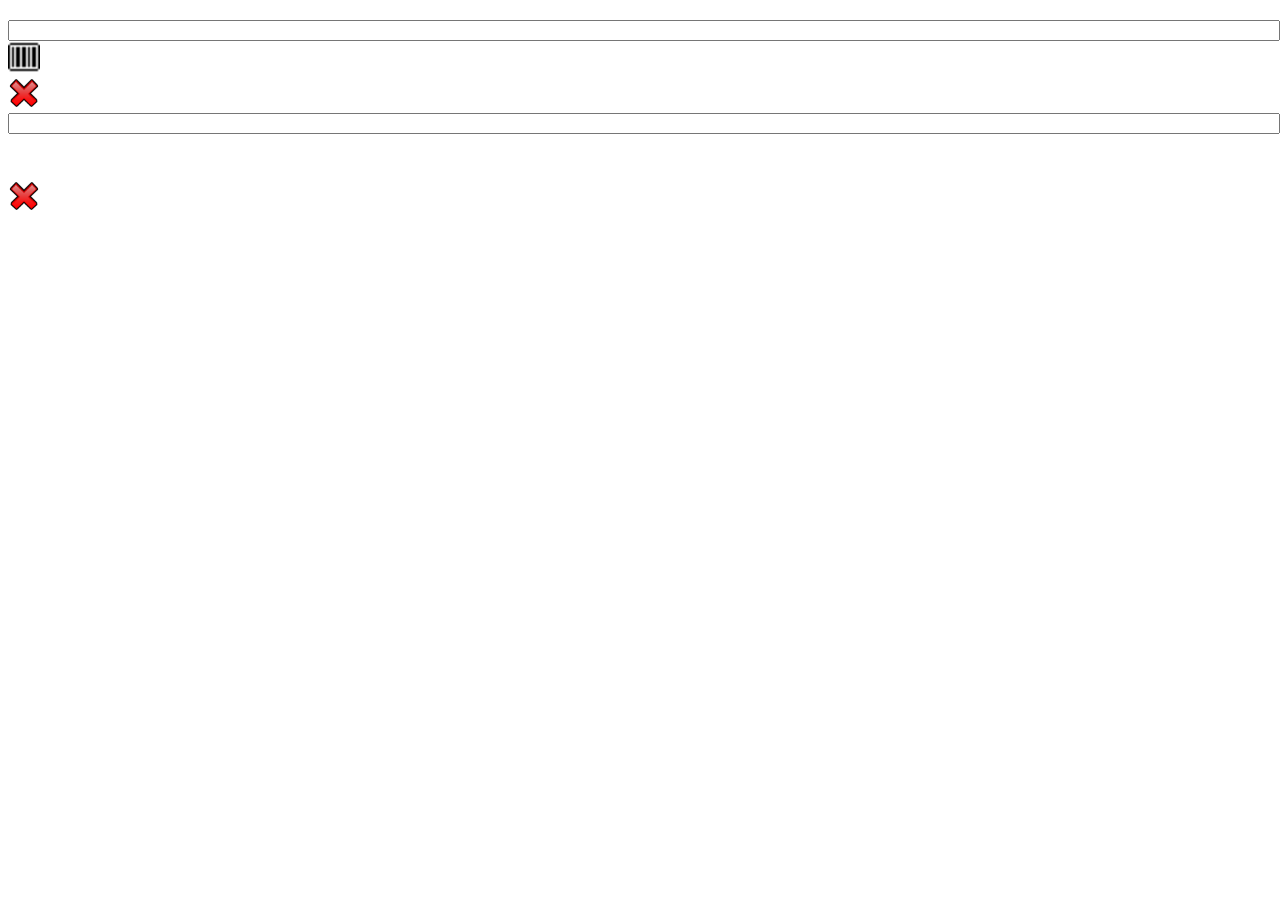
<file: www/frmInvTransfer.html>
<!DOCTYPE html>
<html xmlns="http://www.w3.org/1999/xhtml">
<head></head>
<body>
<div id='frmInvTransfer' data-role='view' data-title='Inventory Transfer' data-show='frmInvTransfer.viewModel.initialize' data-model='frmInvTransfer.viewModel' >
<script>
	var frmInvTransfer = frmInvTransfer || {};
		frmInvTransfer.RWC_PromptControl1 = new cdt.promptControl('Reset','Previous', 'Abort', 'Options' , 'frmInvTransfer' );
		frmInvTransfer.RWC_CONFIG_DATASET = new kendo.data.DataSource({ data: [{}]  });
		frmInvTransfer.RWC_SIZE_DATASET = new kendo.data.DataSource({ data: [{}]  });
		frmInvTransfer.RWC_COLOR_DATASET = new kendo.data.DataSource({ data: [{}]  });
		frmInvTransfer.RWC_PromptControl1_From_Site_ValidEvent = function(_value, _completeAction) {
			
			var shouldContinue = true;
			
		try{
			
			// Line#  1 : Var.FROM_SITE = Var.SITE
			
		}catch(ex){ alert(ex); }
			_completeAction(shouldContinue);
		};
			frmInvTransfer.RWC_PromptControl1_From_Site_ResetClick = function(_value, _completeAction) {
			var shouldContinue = true;
			
		try{
			
			
			// Line#  1 : CancelDefault( )
			// Line#  2 : ResetForm( )
			// Line#  3 : Var.TO_SITE_AGAIN = False
			// Line#  4 : Var.SITE = Gvr.SITE
			// Line#  5 : Var.WAREHOUSE = Gvr.WAREHOUSE
			// Line#  6 : Var.FROM_SITE = Var.SITE
			// Line#  7 : Var.FROM_WAREHOUSE = Var.WAREHOUSE
			// Line#  8 : Var.TO_SITE = Var.SITE
			// Line#  9 : Var.TO_WAREHOUSE = Var.WAREHOUSE
			// Line#  10 : SetHistoryTextEx ( RWC_PromptControl1 , From_Site , @From Warehouse , Var.FROM_WAREHOUSE , True ) 
			// Line#  11 : SetHistoryTextEx ( RWC_PromptControl1 , From_Site , @From Site , Var.SITE , False ) 
			// Line#  12 : UpdateData ( Get ) 
			// Line#  13 : ShowPrompt ( RWC_PromptControl1 , PART ) 
			
		}catch(ex){ alert(ex); }
			_completeAction(shouldContinue);
		};
			
		frmInvTransfer.From_Site = new cdt.prompt("From_Site", // Name
				"From Site" , // Caption Resource ID
				"", // Default
				true, // ResetEnabled
				true, // PreviousEnabled
				true, // AbortEnabled
				false, // ShowButton
				"", // Button Caption
				null, // ButtonClick Delegate
				false, // ShowButton2
				"", // Button2 Caption
				null, // ButtonClick2 Delegate
				false, // ShowButton3
				"", // Button3 Caption
				null, // ButtonClick3 Delegate
				null, // Reset Click
				null, // Previous Click
				null, // Abort Click
				false, // Skipable
				false, // Skip
				false, // UseHistory
				"", // Skip Default
				true, // ToUpper
				"v_site", // Validation
				false, // ValidIfNotEmpty
				"SITE", // Variable
				frmInvTransfer.RWC_PromptControl1_From_Site_ValidEvent, // OnValid Delegate
				cdt.PromptControlType.Text
				);

		frmInvTransfer.RWC_PromptControl1.addPrompt(frmInvTransfer.From_Site);

		frmInvTransfer.RWC_PromptControl1_From_Warehouse_ValidEvent = function(_value, _completeAction) {
			
			var shouldContinue = true;
			
		try{
			
			// Line#  1 : Var.FROM_WAREHOUSE = Var.WAREHOUSE
			
		}catch(ex){ alert(ex); }
			_completeAction(shouldContinue);
		};
			frmInvTransfer.RWC_PromptControl1_From_Warehouse_ResetClick = function(_value, _completeAction) {
			var shouldContinue = true;
			
		try{
			
			
			// Line#  1 : CancelDefault( )
			// Line#  2 : ResetForm( )
			// Line#  3 : Var.TO_SITE_AGAIN = False
			// Line#  4 : Var.SITE = Gvr.SITE
			// Line#  5 : Var.WAREHOUSE = Gvr.WAREHOUSE
			// Line#  6 : Var.FROM_SITE = Var.SITE
			// Line#  7 : Var.FROM_WAREHOUSE = Var.WAREHOUSE
			// Line#  8 : Var.TO_SITE = Var.SITE
			// Line#  9 : Var.TO_WAREHOUSE = Var.WAREHOUSE
			// Line#  10 : SetHistoryTextEx ( RWC_PromptControl1 , From_Site , @From Warehouse , Var.FROM_WAREHOUSE , True ) 
			// Line#  11 : SetHistoryTextEx ( RWC_PromptControl1 , From_Site , @From Site , Var.SITE , False ) 
			// Line#  12 : UpdateData ( Get ) 
			// Line#  13 : ShowPrompt ( RWC_PromptControl1 , PART ) 
			
		}catch(ex){ alert(ex); }
			_completeAction(shouldContinue);
		};
			
		frmInvTransfer.From_Warehouse = new cdt.prompt("From_Warehouse", // Name
				"From Warehouse" , // Caption Resource ID
				"", // Default
				true, // ResetEnabled
				true, // PreviousEnabled
				true, // AbortEnabled
				false, // ShowButton
				"", // Button Caption
				null, // ButtonClick Delegate
				false, // ShowButton2
				"", // Button2 Caption
				null, // ButtonClick2 Delegate
				false, // ShowButton3
				"", // Button3 Caption
				null, // ButtonClick3 Delegate
				null, // Reset Click
				null, // Previous Click
				null, // Abort Click
				false, // Skipable
				false, // Skip
				false, // UseHistory
				"", // Skip Default
				true, // ToUpper
				"v_Warehouse", // Validation
				false, // ValidIfNotEmpty
				"WAREHOUSE", // Variable
				frmInvTransfer.RWC_PromptControl1_From_Warehouse_ValidEvent, // OnValid Delegate
				cdt.PromptControlType.Text
				);

		frmInvTransfer.RWC_PromptControl1.addPrompt(frmInvTransfer.From_Warehouse);

		frmInvTransfer.RWC_PromptControl1_PART_ValidEvent = function(_value, _completeAction) {
			
			var shouldContinue = true;
			
		try{
			
			// Line#  1 : Var.SERIAL_NO = 
			// Line#  2 : Var.BATCH_NUMBER = 
			// Line#  3 : Var.LOCATION = 
			// Line#  4 : Var.QTY = 
			// Line#  5 : Var.SITE = Var.FROM_SITE
			// Line#  6 : Var.WAREHOUSE = Var.FROM_WAREHOUSE
			// Line#  7 : Var.COLOR = Mvr.v_Item.STANDARDINVENTCOLORID
			// Line#  8 : Var.SIZE = Mvr.v_Item.STANDARDINVENTSIZEID
			// Line#  9 : Var.CONFIGURATION = Mvr.v_Item.STANDARDCONFIGID
			// Line#  10 : Var.STATUS = Mvr.v_Item.STATUS
			// Line#  11 : If Var.STATUS <> (Alpha) Y
			// Line#  12 : PromptIsValid ( RWC_PromptControl1 , False ) 
			// Line#  13 : CancelDefault( )
			// Line#  14 : ExitEvent( )
			// Line#  15 : End If
			// Line#  16 : SetHistoryTextEx ( RWC_PromptControl1 , ITEM , @ITEM ID , Var.ITEM_ID , True ) 
			// Line#  17 : Var.PRODUCT = Mvr.v_Item.PRODUCT
			// Line#  18 : SendValidation ( v_Dimension_Group ) 
			// Line#  19 : Var.LOCATION_ACTIVE = Mvr.v_Dimension_Group.LOCATION_ACTIVE
			// Line#  20 : Var.PALLET_ID_ACTIVE = Mvr.v_Dimension_Group.PALLET_ID_ACTIVE
			// Line#  21 : Var.SIZE_ACTIVE = Mvr.v_Dimension_Group.SIZE_ACTIVE
			// Line#  22 : Var.QTY_OF_SIZE = Mvr.v_Dimension_Group.QTY_OF_SIZE
			// Line#  23 : Var.COLOR_ACTIVE = Mvr.v_Dimension_Group.COLOR_ACTIVE
			// Line#  24 : Var.QTY_OF_COLOR = Mvr.v_Dimension_Group.QTY_OF_COLOR
			// Line#  25 : Var.CONFIGURATION_ACTIVE = Mvr.v_Dimension_Group.CONFIGURATION_ACTIVE
			// Line#  26 : Var.QTY_OF_CONFIGURATION = Mvr.v_Dimension_Group.QTY_OF_CONFIGURATION
			// Line#  27 : Var.BATCH_NO_ACTIVE = Mvr.v_Dimension_Group.BATCH_NO_ACTIVE
			// Line#  28 : Var.SERIAL_NO_ACTIVE = Mvr.v_Dimension_Group.SERIAL_NO_ACTIVE
			// Line#  29 : If Var.LOCATION_ACTIVE = (Alpha) Y
			// Line#  30 : ShowPrompt ( RWC_PromptControl1 , From_Location ) 
			// Line#  31 : ExitEvent( )
			// Line#  32 : End If
			// Line#  33 : If Var.SIZE_ACTIVE = (Alpha) Y
			// Line#  34 : If Var.QTY_OF_SIZE > (Alpha) 1
			// Line#  35 : DownloadListPromptFromQueue ( RWC_PromptControl1 , Size ) 
			// Line#  36 : ShowPrompt ( RWC_PromptControl1 , Size ) 
			// Line#  37 : ExitEvent( )
			// Line#  38 : End If
			// Line#  39 : End If
			// Line#  40 : If Var.COLOR_ACTIVE = (Alpha) Y
			// Line#  41 : If Var.QTY_OF_COLOR > (Alpha) 1
			// Line#  42 : DownloadListPromptFromQueue ( RWC_PromptControl1 , Color ) 
			// Line#  43 : ShowPrompt ( RWC_PromptControl1 , Color ) 
			// Line#  44 : ExitEvent( )
			// Line#  45 : End If
			// Line#  46 : End If
			// Line#  47 : If Var.CONFIGURATION_ACTIVE = (Alpha) Y
			// Line#  48 : If Var.QTY_OF_CONFIGURATION > (Alpha) 1
			// Line#  49 : DownloadListPromptFromQueue ( RWC_PromptControl1 , Config ) 
			// Line#  50 : ShowPrompt ( RWC_PromptControl1 , Config ) 
			// Line#  51 : ExitEvent( )
			// Line#  52 : End If
			// Line#  53 : End If
			// Line#  54 : If Var.BATCH_NO_ACTIVE = (Alpha) Y
			// Line#  55 : Var.BATCH_EXIST = True
			frmInvTransfer.RWC_PromptControl1.showPrompt("Batch_Number");
			// Line#  57 : ExitEvent( )
			// Line#  58 : Else
			// Line#  59 : Var.BATCH_NUMBER = 
			// Line#  60 : End If
			// Line#  61 : If Mvr.v_Dimension_Group.SERIAL_NO_ACTIVE = (Alpha) Y
			// Line#  62 : Var.SERIAL_EXIST = True
			// Line#  63 : ShowPrompt ( RWC_PromptControl1 , Serial_No ) 
			// Line#  64 : ExitEvent( )
			// Line#  65 : Else
			// Line#  66 : Var.SERIAL_NO = 
			// Line#  67 : End If
			// Line#  68 : ShowPrompt ( RWC_PromptControl1 , QTY ) 
			shouldContinue = false;
			
		}catch(ex){ alert(ex); }
			_completeAction(shouldContinue);
		};
			frmInvTransfer.RWC_PromptControl1_PART_OnClick = function(_value, _completeAction) {
			
			var shouldContinue = true;
		try{
			
			
			// Line#  1 : Var.SITE = 
			// Line#  2 : Var.WAREHOUSE = 
			// Line#  3 : Var.QTY = 
			// Line#  4 : ReturnToPrompt ( RWC_PromptControl1 , From_Site , False , True ) 
			
		}catch(ex){ alert(ex); }
			_completeAction(shouldContinue);
		};
			frmInvTransfer.RWC_PromptControl1_PART_ResetClick = function(_value, _completeAction) {
			var shouldContinue = true;
			
		try{
			
			
			// Line#  1 : CancelDefault( )
			// Line#  2 : ResetForm( )
			// Line#  3 : Var.SITE = Gvr.SITE
			// Line#  4 : Var.TO_SITE_AGAIN = False
			// Line#  5 : Var.WAREHOUSE = Gvr.WAREHOUSE
			// Line#  6 : Var.FROM_SITE = Var.SITE
			// Line#  7 : Var.FROM_WAREHOUSE = Var.WAREHOUSE
			// Line#  8 : Var.TO_SITE = Var.SITE
			// Line#  9 : Var.TO_WAREHOUSE = Var.WAREHOUSE
			// Line#  10 : SetHistoryTextEx ( RWC_PromptControl1 , From_Site , @From Warehouse , Var.FROM_WAREHOUSE , True ) 
			// Line#  11 : SetHistoryTextEx ( RWC_PromptControl1 , From_Site , @From Site , Var.SITE , False ) 
			// Line#  12 : UpdateData ( Get ) 
			// Line#  13 : ShowPrompt ( RWC_PromptControl1 , PART ) 
			
		}catch(ex){ alert(ex); }
			_completeAction(shouldContinue);
		};
			frmInvTransfer.RWC_PromptControl1_PART_PreviousClick = function(_value, _completeAction) {
			
			var shouldContinue = true;
		try{
			
			
			// Line#  1 : CancelDefault( )
			
		}catch(ex){ alert(ex); }
			_completeAction(shouldContinue);
		};
			
		frmInvTransfer.PART = new cdt.prompt("PART", // Name
				"Item Number" , // Caption Resource ID
				"", // Default
				true, // ResetEnabled
				true, // PreviousEnabled
				true, // AbortEnabled
				true, // ShowButton
				"Change Site & Warehouse", // Button Resource ID
				frmInvTransfer.PART_Click , // ButtonClick Delegate
				false, // ShowButton2
				"", // Button2 Caption
				null, // ButtonClick2 Delegate
				false, // ShowButton3
				"", // Button3 Caption
				null, // ButtonClick3 Delegate
				null, // Reset Click
				null, // Previous Click
				null, // Abort Click
				false, // Skipable
				false, // Skip
				false, // UseHistory
				"", // Skip Default
				true, // ToUpper
				"v_Item", // Validation
				false, // ValidIfNotEmpty
				"ITEM_ID", // Variable
				frmInvTransfer.RWC_PromptControl1_PART_ValidEvent, // OnValid Delegate
				cdt.PromptControlType.Text
				);

		frmInvTransfer.RWC_PromptControl1.addPrompt(frmInvTransfer.PART);

		frmInvTransfer.RWC_PromptControl1_From_Location_ValidEvent = function(_value, _completeAction) {
			
			var shouldContinue = true;
			
		try{
			
			// Line#  1 : Var.FROM_LOCATION = Var.LOCATION
			// Line#  2 : Var.LOCATION = 
			// Line#  3 : If Var.PALLET_ID_ACTIVE = (Alpha) YES
			// Line#  4 : ShowPrompt ( RWC_PromptControl1 , FROM_PALLET ) 
			// Line#  5 : ExitEvent( )
			// Line#  6 : End If
			// Line#  7 : If Var.SIZE_ACTIVE = (Alpha) Y
			// Line#  8 : If Var.QTY_OF_SIZE > (Alpha) 1
			// Line#  9 : DownloadListPromptFromQueue ( RWC_PromptControl1 , Size ) 
			// Line#  10 : ShowPrompt ( RWC_PromptControl1 , Size ) 
			// Line#  11 : ExitEvent( )
			// Line#  12 : End If
			// Line#  13 : End If
			// Line#  14 : If Var.COLOR_ACTIVE = (Alpha) Y
			// Line#  15 : If Var.QTY_OF_COLOR > (Alpha) 1
			// Line#  16 : DownloadListPromptFromQueue ( RWC_PromptControl1 , Color ) 
			// Line#  17 : ShowPrompt ( RWC_PromptControl1 , Color ) 
			// Line#  18 : ExitEvent( )
			// Line#  19 : End If
			// Line#  20 : End If
			// Line#  21 : If Var.CONFIGURATION_ACTIVE = (Alpha) Y
			// Line#  22 : If Var.QTY_OF_CONFIGURATION > (Alpha) 1
			// Line#  23 : DownloadListPromptFromQueue ( RWC_PromptControl1 , Config ) 
			// Line#  24 : ShowPrompt ( RWC_PromptControl1 , Config ) 
			// Line#  25 : ExitEvent( )
			// Line#  26 : End If
			// Line#  27 : End If
			// Line#  28 : If Var.BATCH_NO_ACTIVE = (Alpha) Y
			// Line#  29 : Var.BATCH_EXIST = True
			// Line#  30 : ShowPrompt ( RWC_PromptControl1 , Batch_Number ) 
			// Line#  31 : ExitEvent( )
			// Line#  32 : Else
			// Line#  33 : Var.BATCH_NUMBER = 
			// Line#  34 : End If
			// Line#  35 : If Var.SERIAL_NO_ACTIVE = (Alpha) Y
			// Line#  36 : Var.SERIAL_EXIST = True
			// Line#  37 : ShowPrompt ( RWC_PromptControl1 , Serial_No ) 
			// Line#  38 : ExitEvent( )
			// Line#  39 : Else
			// Line#  40 : Var.SERIAL_NO = 
			// Line#  41 : End If
			// Line#  42 : ShowPrompt ( RWC_PromptControl1 , QTY ) 
			
		}catch(ex){ alert(ex); }
			_completeAction(shouldContinue);
		};
			frmInvTransfer.RWC_PromptControl1_From_Location_ResetClick = function(_value, _completeAction) {
			var shouldContinue = true;
			
		try{
			
			
			// Line#  1 : CancelDefault( )
			// Line#  2 : ResetForm( )
			// Line#  3 : Var.TO_SITE_AGAIN = False
			// Line#  4 : Var.SITE = Gvr.SITE
			// Line#  5 : Var.WAREHOUSE = Gvr.WAREHOUSE
			// Line#  6 : Var.FROM_SITE = Var.SITE
			// Line#  7 : Var.FROM_WAREHOUSE = Var.WAREHOUSE
			// Line#  8 : Var.TO_SITE = Var.SITE
			// Line#  9 : Var.TO_WAREHOUSE = Var.WAREHOUSE
			// Line#  10 : SetHistoryTextEx ( RWC_PromptControl1 , From_Site , @From Warehouse , Var.FROM_WAREHOUSE , True ) 
			// Line#  11 : SetHistoryTextEx ( RWC_PromptControl1 , From_Site , @From Site , Var.SITE , False ) 
			// Line#  12 : UpdateData ( Get ) 
			// Line#  13 : ShowPrompt ( RWC_PromptControl1 , PART ) 
			
		}catch(ex){ alert(ex); }
			_completeAction(shouldContinue);
		};
			
		frmInvTransfer.From_Location = new cdt.prompt("From_Location", // Name
				"From Location" , // Caption Resource ID
				"", // Default
				true, // ResetEnabled
				true, // PreviousEnabled
				true, // AbortEnabled
				false, // ShowButton
				"", // Button Caption
				null, // ButtonClick Delegate
				false, // ShowButton2
				"", // Button2 Caption
				null, // ButtonClick2 Delegate
				false, // ShowButton3
				"", // Button3 Caption
				null, // ButtonClick3 Delegate
				null, // Reset Click
				null, // Previous Click
				null, // Abort Click
				false, // Skipable
				false, // Skip
				false, // UseHistory
				"", // Skip Default
				true, // ToUpper
				"v_Location", // Validation
				false, // ValidIfNotEmpty
				"LOCATION", // Variable
				frmInvTransfer.RWC_PromptControl1_From_Location_ValidEvent, // OnValid Delegate
				cdt.PromptControlType.Text
				);

		frmInvTransfer.RWC_PromptControl1.addPrompt(frmInvTransfer.From_Location);

		frmInvTransfer.RWC_PromptControl1_FROM_PALLET_ValidEvent = function(_value, _completeAction) {
			
			var shouldContinue = true;
			
		try{
			
			// Line#  1 : Var.FROM_PALLET_ID = Var.PALLET_ID
			// Line#  2 : If Var.SIZE_ACTIVE = (Alpha) Y
			// Line#  3 : If Var.QTY_OF_SIZE > (Alpha) 1
			// Line#  4 : DownloadListPromptFromQueue ( RWC_PromptControl1 , Size ) 
			// Line#  5 : ShowPrompt ( RWC_PromptControl1 , Size ) 
			// Line#  6 : ExitEvent( )
			// Line#  7 : End If
			// Line#  8 : End If
			// Line#  9 : If Var.COLOR_ACTIVE = (Alpha) Y
			// Line#  10 : If Var.QTY_OF_COLOR > (Alpha) 1
			// Line#  11 : DownloadListPromptFromQueue ( RWC_PromptControl1 , Color ) 
			// Line#  12 : ShowPrompt ( RWC_PromptControl1 , Color ) 
			// Line#  13 : ExitEvent( )
			// Line#  14 : End If
			// Line#  15 : End If
			// Line#  16 : If Var.CONFIGURATION_ACTIVE = (Alpha) Y
			// Line#  17 : If Var.QTY_OF_CONFIGURATION > (Alpha) 1
			// Line#  18 : DownloadListPromptFromQueue ( RWC_PromptControl1 , Config ) 
			// Line#  19 : ShowPrompt ( RWC_PromptControl1 , Config ) 
			// Line#  20 : ExitEvent( )
			// Line#  21 : End If
			// Line#  22 : End If
			// Line#  23 : If Var.BATCH_NO_ACTIVE = (Alpha) Y
			// Line#  24 : Var.BATCH_EXIST = True
			// Line#  25 : ShowPrompt ( RWC_PromptControl1 , Batch_Number ) 
			// Line#  26 : ExitEvent( )
			// Line#  27 : Else
			// Line#  28 : Var.BATCH_NUMBER = 
			// Line#  29 : End If
			// Line#  30 : If Var.SERIAL_NO_ACTIVE = (Alpha) Y
			// Line#  31 : Var.SERIAL_EXIST = True
			// Line#  32 : ShowPrompt ( RWC_PromptControl1 , Serial_No ) 
			// Line#  33 : ExitEvent( )
			// Line#  34 : Else
			// Line#  35 : Var.SERIAL_NO = 
			// Line#  36 : End If
			// Line#  37 : ShowPrompt ( RWC_PromptControl1 , QTY ) 
			
		}catch(ex){ alert(ex); }
			_completeAction(shouldContinue);
		};
			frmInvTransfer.RWC_PromptControl1_FROM_PALLET_ResetClick = function(_value, _completeAction) {
			var shouldContinue = true;
			
		try{
			
			
			// Line#  1 : CancelDefault( )
			// Line#  2 : ResetForm( )
			// Line#  3 : Var.TO_SITE_AGAIN = False
			// Line#  4 : Var.SITE = Gvr.SITE
			// Line#  5 : Var.WAREHOUSE = Gvr.WAREHOUSE
			// Line#  6 : Var.FROM_SITE = Var.SITE
			// Line#  7 : Var.FROM_WAREHOUSE = Var.WAREHOUSE
			// Line#  8 : Var.TO_SITE = Var.SITE
			// Line#  9 : Var.TO_WAREHOUSE = Var.WAREHOUSE
			// Line#  10 : SetHistoryTextEx ( RWC_PromptControl1 , From_Site , @From Warehouse , Var.FROM_WAREHOUSE , True ) 
			// Line#  11 : SetHistoryTextEx ( RWC_PromptControl1 , From_Site , @From Site , Var.SITE , False ) 
			// Line#  12 : UpdateData ( Get ) 
			// Line#  13 : ShowPrompt ( RWC_PromptControl1 , PART ) 
			
		}catch(ex){ alert(ex); }
			_completeAction(shouldContinue);
		};
			
		frmInvTransfer.FROM_PALLET = new cdt.prompt("FROM_PALLET", // Name
				"From Pallet Id" , // Caption Resource ID
				"", // Default
				true, // ResetEnabled
				true, // PreviousEnabled
				true, // AbortEnabled
				false, // ShowButton
				"", // Button Caption
				null, // ButtonClick Delegate
				false, // ShowButton2
				"", // Button2 Caption
				null, // ButtonClick2 Delegate
				false, // ShowButton3
				"", // Button3 Caption
				null, // ButtonClick3 Delegate
				null, // Reset Click
				null, // Previous Click
				null, // Abort Click
				false, // Skipable
				false, // Skip
				false, // UseHistory
				"", // Skip Default
				true, // ToUpper
				"v_Pallet", // Validation
				false, // ValidIfNotEmpty
				"PALLET_ID", // Variable
				frmInvTransfer.RWC_PromptControl1_FROM_PALLET_ValidEvent, // OnValid Delegate
				cdt.PromptControlType.Text
				);

		frmInvTransfer.RWC_PromptControl1.addPrompt(frmInvTransfer.FROM_PALLET);

		frmInvTransfer.RWC_PromptControl1_Size_Select = function(_value, _completeAction) {
			
			var shouldContinue = true;
			
		try{
			
			// Line#  1 : Var.SIZE = Dsv.RWC_SIZE_DATASET.INVENTSIZEID
			// Line#  2 : SetHistoryTextEx ( RWC_PromptControl1 , Size , @Size , Var.SIZE , True ) 
			// Line#  3 : If Var.COLOR_ACTIVE = (Alpha) Y
			// Line#  4 : If Var.QTY_OF_COLOR > (Alpha) 1
			// Line#  5 : DownloadListPromptFromQueue ( RWC_PromptControl1 , Color ) 
			// Line#  6 : ShowPrompt ( RWC_PromptControl1 , Color ) 
			// Line#  7 : ExitEvent( )
			// Line#  8 : End If
			// Line#  9 : End If
			// Line#  10 : If Var.CONFIGURATION_ACTIVE = (Alpha) Y
			// Line#  11 : If Var.QTY_OF_CONFIGURATION > (Alpha) 1
			// Line#  12 : DownloadListPromptFromQueue ( RWC_PromptControl1 , Config ) 
			// Line#  13 : ShowPrompt ( RWC_PromptControl1 , Config ) 
			// Line#  14 : ExitEvent( )
			// Line#  15 : End If
			// Line#  16 : End If
			// Line#  17 : If Var.BATCH_NO_ACTIVE = (Alpha) Y
			// Line#  18 : Var.BATCH_EXIST = True
			// Line#  19 : ShowPrompt ( RWC_PromptControl1 , Batch_Number ) 
			// Line#  20 : ExitEvent( )
			// Line#  21 : Else
			// Line#  22 : Var.BATCH_NUMBER = 
			// Line#  23 : End If
			// Line#  24 : If Var.SERIAL_NO_ACTIVE = (Alpha) Y
			// Line#  25 : Var.SERIAL_EXIST = True
			// Line#  26 : ShowPrompt ( RWC_PromptControl1 , Serial_No ) 
			// Line#  27 : ExitEvent( )
			// Line#  28 : Else
			// Line#  29 : Var.SERIAL_NO = 
			// Line#  30 : End If
			// Line#  31 : ShowPrompt ( RWC_PromptControl1 , QTY ) 
			
		}catch(ex){ alert(ex); }
			_completeAction(shouldContinue);
		};
			frmInvTransfer.RWC_PromptControl1_Size_ResetClick = function(_value, _completeAction) {
			var shouldContinue = true;
			
		try{
			
			
			// Line#  1 : CancelDefault( )
			// Line#  2 : ResetForm( )
			// Line#  3 : Var.TO_SITE_AGAIN = False
			// Line#  4 : Var.SITE = Gvr.SITE
			// Line#  5 : Var.WAREHOUSE = Gvr.WAREHOUSE
			// Line#  6 : Var.FROM_SITE = Var.SITE
			// Line#  7 : Var.FROM_WAREHOUSE = Var.WAREHOUSE
			// Line#  8 : Var.TO_SITE = Var.SITE
			// Line#  9 : Var.TO_WAREHOUSE = Var.WAREHOUSE
			// Line#  10 : SetHistoryTextEx ( RWC_PromptControl1 , From_Site , @From Warehouse , Var.FROM_WAREHOUSE , True ) 
			// Line#  11 : SetHistoryTextEx ( RWC_PromptControl1 , From_Site , @From Site , Var.SITE , False ) 
			// Line#  12 : UpdateData ( Get ) 
			// Line#  13 : ShowPrompt ( RWC_PromptControl1 , PART ) 
			
		}catch(ex){ alert(ex); }
			_completeAction(shouldContinue);
		};
			
		frmInvTransfer.RWC_PromptControl1LP0 = new cdt.prompt( "Size", // name 
			"Size", // Caption Resource ID
			null, // default text 
			true, // ResetEnabled
			true, // PreviousEnabled
			true, // AbortEnabled
			false, // ShowButton
			"", // Button Caption
			null, // ButtonClick Delegate
			false, // ShowButton2
			"", // Button2 Caption
			null,  // Button2Click Delegate
			false, // ShowButton3
			"", // Button3 Caption
			null,  // Button3Click Delegate
			frmInvTransfer.RWC_PromptControl1_Size_ResetClick , // ResetClick Delegate
			null, // PreviousClick Delegate
			null, // AbortClick Delegate

			false, // Skipable
			false, // Skip
			false, // UseHistory
			"", // Skip Default
			false, // toUpper
			null,  // validation
			false, // validIfEmpty
			null, // variable
			frmInvTransfer.RWC_PromptControl1_Size_Select , // SelectEvent Delegate
			cdt.PromptControlType.List
			);
		frmInvTransfer.RWC_PromptControl1.addPrompt(frmInvTransfer.RWC_PromptControl1LP0);


		frmInvTransfer.RWC_PromptControl1LP0_template = "<li data-uid='#= data.uid #'><a>";
		frmInvTransfer.RWC_PromptControl1LP0_template += "<span style='position:absolute;margin:0;white-space:nowrap;left: 12%;width: 30%;text-align:right;'>Size Id:&nbsp;&nbsp;</span>";
		frmInvTransfer.RWC_PromptControl1LP0_template += "<span style='position:absolute;margin:0;white-space:nowrap;left: 42%;width: 42%;text-align:left;'>#= data.INVENTSIZEID #&nbsp;&nbsp;</span>";
		frmInvTransfer.RWC_PromptControl1LP0_template += "<br/>";
		frmInvTransfer.RWC_PromptControl1LP0_template += "<span style='position:absolute;margin:0;white-space:nowrap;left: 12%;width: 30%;text-align:right;'>Name:&nbsp;&nbsp;</span>";
		frmInvTransfer.RWC_PromptControl1LP0_template += "<span style='position:absolute;margin:0;white-space:nowrap;left: 42%;width: 48%;text-align:left;'>#= data.NAME #&nbsp;&nbsp;</span>";
		frmInvTransfer.RWC_PromptControl1LP0_template += "<br/>";
		frmInvTransfer.RWC_PromptControl1LP0_template += "<span style='position:absolute;margin:0;white-space:nowrap;left: 0%;width: 42%;text-align:right;'>Description:&nbsp;&nbsp;</span>";
		frmInvTransfer.RWC_PromptControl1LP0_template += "<span style='position:absolute;margin:0;white-space:nowrap;left: 42%;width: 55%;text-align:left;'>#= data.DESCRIPTION #&nbsp;&nbsp;</span>";
		frmInvTransfer.RWC_PromptControl1LP0_template += "<br /></a></li>";
		frmInvTransfer.RWC_PromptControl1LP0.setLayout( kendo.template(frmInvTransfer.RWC_PromptControl1LP0_template, { useWithBlock: false } ) );

		frmInvTransfer.RWC_PromptControl1LP0.setDataSource(frmInvTransfer.RWC_SIZE_DATASET);
		frmInvTransfer.RWC_PromptControl1_Color_Select = function(_value, _completeAction) {
			
			var shouldContinue = true;
			
		try{
			
			// Line#  1 : Var.COLOR = Dsv.RWC_COLOR_DATASET.INVENTCOLORID
			// Line#  2 : SetHistoryTextEx ( RWC_PromptControl1 , Color , @Color , Var.COLOR , True ) 
			// Line#  3 : If Var.CONFIGURATION_ACTIVE = (Alpha) Y
			// Line#  4 : If Var.QTY_OF_CONFIGURATION > (Alpha) 1
			// Line#  5 : DownloadListPromptFromQueue ( RWC_PromptControl1 , Config ) 
			// Line#  6 : ShowPrompt ( RWC_PromptControl1 , Config ) 
			// Line#  7 : ExitEvent( )
			// Line#  8 : Else If Var.QTY_OF_CONFIGURATION = (Alpha) 1
			// Line#  9 : Var.CONFIGURATION = Mvr.v_Item.STANDARDCONFIGID
			// Line#  10 : Else
			// Line#  11 : Var.CONFIGURATION = 
			// Line#  12 : End If
			// Line#  13 : End If
			// Line#  14 : If Var.BATCH_NO_ACTIVE = (Alpha) Y
			// Line#  15 : Var.BATCH_EXIST = True
			// Line#  16 : ShowPrompt ( RWC_PromptControl1 , Batch_Number ) 
			// Line#  17 : ExitEvent( )
			// Line#  18 : Else
			// Line#  19 : Var.BATCH_NUMBER = 
			// Line#  20 : End If
			// Line#  21 : If Var.SERIAL_NO_ACTIVE = (Alpha) Y
			// Line#  22 : Var.SERIAL_EXIST = True
			// Line#  23 : ShowPrompt ( RWC_PromptControl1 , Serial_No ) 
			// Line#  24 : ExitEvent( )
			// Line#  25 : Else
			// Line#  26 : Var.SERIAL_NO = 
			// Line#  27 : End If
			// Line#  28 : ShowPrompt ( RWC_PromptControl1 , QTY ) 
			
		}catch(ex){ alert(ex); }
			_completeAction(shouldContinue);
		};
			frmInvTransfer.RWC_PromptControl1_Color_ResetClick = function(_value, _completeAction) {
			var shouldContinue = true;
			
		try{
			
			
			// Line#  1 : CancelDefault( )
			// Line#  2 : ResetForm( )
			// Line#  3 : Var.TO_SITE_AGAIN = False
			// Line#  4 : Var.SITE = Gvr.SITE
			// Line#  5 : Var.WAREHOUSE = Gvr.WAREHOUSE
			// Line#  6 : Var.FROM_SITE = Var.SITE
			// Line#  7 : Var.FROM_WAREHOUSE = Var.WAREHOUSE
			// Line#  8 : Var.TO_SITE = Var.SITE
			// Line#  9 : Var.TO_WAREHOUSE = Var.WAREHOUSE
			// Line#  10 : SetHistoryTextEx ( RWC_PromptControl1 , From_Site , @From Warehouse , Var.FROM_WAREHOUSE , True ) 
			// Line#  11 : SetHistoryTextEx ( RWC_PromptControl1 , From_Site , @From Site , Var.SITE , False ) 
			// Line#  12 : UpdateData ( Get ) 
			// Line#  13 : ShowPrompt ( RWC_PromptControl1 , PART ) 
			
		}catch(ex){ alert(ex); }
			_completeAction(shouldContinue);
		};
			
		frmInvTransfer.RWC_PromptControl1LP1 = new cdt.prompt( "Color", // name 
			"Color", // Caption Resource ID
			null, // default text 
			true, // ResetEnabled
			true, // PreviousEnabled
			true, // AbortEnabled
			false, // ShowButton
			"", // Button Caption
			null, // ButtonClick Delegate
			false, // ShowButton2
			"", // Button2 Caption
			null,  // Button2Click Delegate
			false, // ShowButton3
			"", // Button3 Caption
			null,  // Button3Click Delegate
			frmInvTransfer.RWC_PromptControl1_Color_ResetClick , // ResetClick Delegate
			null, // PreviousClick Delegate
			null, // AbortClick Delegate

			false, // Skipable
			false, // Skip
			false, // UseHistory
			"", // Skip Default
			false, // toUpper
			null,  // validation
			false, // validIfEmpty
			null, // variable
			frmInvTransfer.RWC_PromptControl1_Color_Select , // SelectEvent Delegate
			cdt.PromptControlType.List
			);
		frmInvTransfer.RWC_PromptControl1.addPrompt(frmInvTransfer.RWC_PromptControl1LP1);


		frmInvTransfer.RWC_PromptControl1LP1_template = "<li data-uid='#= data.uid #'><a>";
		frmInvTransfer.RWC_PromptControl1LP1_template += "<span style='position:absolute;margin:0;white-space:nowrap;left: 12%;width: 30%;text-align:right;'>Color Id:&nbsp;&nbsp;</span>";
		frmInvTransfer.RWC_PromptControl1LP1_template += "<span style='position:absolute;margin:0;white-space:nowrap;left: 42%;width: 42%;text-align:left;'>#= data.INVENTCOLORID #&nbsp;&nbsp;</span>";
		frmInvTransfer.RWC_PromptControl1LP1_template += "<br/>";
		frmInvTransfer.RWC_PromptControl1LP1_template += "<span style='position:absolute;margin:0;white-space:nowrap;left: 12%;width: 30%;text-align:right;'>Name:&nbsp;&nbsp;</span>";
		frmInvTransfer.RWC_PromptControl1LP1_template += "<span style='position:absolute;margin:0;white-space:nowrap;left: 42%;width: 48%;text-align:left;'>#= data.NAME #&nbsp;&nbsp;</span>";
		frmInvTransfer.RWC_PromptControl1LP1_template += "<br/>";
		frmInvTransfer.RWC_PromptControl1LP1_template += "<span style='position:absolute;margin:0;white-space:nowrap;left: 0%;width: 42%;text-align:right;'>Description:&nbsp;&nbsp;</span>";
		frmInvTransfer.RWC_PromptControl1LP1_template += "<span style='position:absolute;margin:0;white-space:nowrap;left: 42%;width: 55%;text-align:left;'>#= data.DESCRIPTION #&nbsp;&nbsp;</span>";
		frmInvTransfer.RWC_PromptControl1LP1_template += "<br /></a></li>";
		frmInvTransfer.RWC_PromptControl1LP1.setLayout( kendo.template(frmInvTransfer.RWC_PromptControl1LP1_template, { useWithBlock: false } ) );

		frmInvTransfer.RWC_PromptControl1LP1.setDataSource(frmInvTransfer.RWC_COLOR_DATASET);
		frmInvTransfer.RWC_PromptControl1_Config_Select = function(_value, _completeAction) {
			
			var shouldContinue = true;
			
		try{
			
			// Line#  1 : Var.CONFIGURATION = Dsv.RWC_CONFIG_DATASET.CONFIGID
			// Line#  2 : SetHistoryTextEx ( RWC_PromptControl1 , Config , @Configuration , Var.CONFIGURATION , True ) 
			// Line#  3 : If Var.BATCH_NO_ACTIVE = (Alpha) Y
			// Line#  4 : Var.BATCH_EXIST = True
			// Line#  5 : ShowPrompt ( RWC_PromptControl1 , Batch_Number ) 
			// Line#  6 : ExitEvent( )
			// Line#  7 : Else
			// Line#  8 : Var.BATCH_NUMBER = 
			// Line#  9 : End If
			// Line#  10 : If Var.SERIAL_NO_ACTIVE = (Alpha) Y
			// Line#  11 : Var.SERIAL_EXIST = True
			// Line#  12 : ShowPrompt ( RWC_PromptControl1 , Serial_No ) 
			// Line#  13 : ExitEvent( )
			// Line#  14 : Else
			// Line#  15 : Var.SERIAL_NO = 
			// Line#  16 : End If
			// Line#  17 : ShowPrompt ( RWC_PromptControl1 , QTY ) 
			
		}catch(ex){ alert(ex); }
			_completeAction(shouldContinue);
		};
			frmInvTransfer.RWC_PromptControl1_Config_ResetClick = function(_value, _completeAction) {
			var shouldContinue = true;
			
		try{
			
			
			// Line#  1 : CancelDefault( )
			// Line#  2 : ResetForm( )
			// Line#  3 : Var.TO_SITE_AGAIN = False
			// Line#  4 : Var.SITE = Gvr.SITE
			// Line#  5 : Var.WAREHOUSE = Gvr.WAREHOUSE
			// Line#  6 : Var.FROM_SITE = Var.SITE
			// Line#  7 : Var.FROM_WAREHOUSE = Var.WAREHOUSE
			// Line#  8 : Var.TO_SITE = Var.SITE
			// Line#  9 : Var.TO_WAREHOUSE = Var.WAREHOUSE
			// Line#  10 : SetHistoryTextEx ( RWC_PromptControl1 , From_Site , @From Warehouse , Var.FROM_WAREHOUSE , True ) 
			// Line#  11 : SetHistoryTextEx ( RWC_PromptControl1 , From_Site , @From Site , Var.SITE , False ) 
			// Line#  12 : UpdateData ( Get ) 
			// Line#  13 : ShowPrompt ( RWC_PromptControl1 , PART ) 
			
		}catch(ex){ alert(ex); }
			_completeAction(shouldContinue);
		};
			
		frmInvTransfer.RWC_PromptControl1LP2 = new cdt.prompt( "Config", // name 
			"Configuration", // Caption Resource ID
			null, // default text 
			true, // ResetEnabled
			true, // PreviousEnabled
			true, // AbortEnabled
			false, // ShowButton
			"", // Button Caption
			null, // ButtonClick Delegate
			false, // ShowButton2
			"", // Button2 Caption
			null,  // Button2Click Delegate
			false, // ShowButton3
			"", // Button3 Caption
			null,  // Button3Click Delegate
			frmInvTransfer.RWC_PromptControl1_Config_ResetClick , // ResetClick Delegate
			null, // PreviousClick Delegate
			null, // AbortClick Delegate

			false, // Skipable
			false, // Skip
			false, // UseHistory
			"", // Skip Default
			false, // toUpper
			null,  // validation
			false, // validIfEmpty
			null, // variable
			frmInvTransfer.RWC_PromptControl1_Config_Select , // SelectEvent Delegate
			cdt.PromptControlType.List
			);
		frmInvTransfer.RWC_PromptControl1.addPrompt(frmInvTransfer.RWC_PromptControl1LP2);


		frmInvTransfer.RWC_PromptControl1LP2_template = "<li data-uid='#= data.uid #'><a>";
		frmInvTransfer.RWC_PromptControl1LP2_template += "<span style='position:absolute;margin:0;white-space:nowrap;left: 0%;width: 45%;text-align:right;'>Configuration:&nbsp;&nbsp;</span>";
		frmInvTransfer.RWC_PromptControl1LP2_template += "<span style='position:absolute;margin:0;white-space:nowrap;left: 45%;width: 42%;text-align:left;'>#= data.CONFIGID #&nbsp;&nbsp;</span>";
		frmInvTransfer.RWC_PromptControl1LP2_template += "<br/>";
		frmInvTransfer.RWC_PromptControl1LP2_template += "<span style='position:absolute;margin:0;white-space:nowrap;left: 15%;width: 30%;text-align:right;'>Name:&nbsp;&nbsp;</span>";
		frmInvTransfer.RWC_PromptControl1LP2_template += "<span style='position:absolute;margin:0;white-space:nowrap;left: 45%;width: 48%;text-align:left;'>#= data.NAME #&nbsp;&nbsp;</span>";
		frmInvTransfer.RWC_PromptControl1LP2_template += "<br /></a></li>";
		frmInvTransfer.RWC_PromptControl1LP2.setLayout( kendo.template(frmInvTransfer.RWC_PromptControl1LP2_template, { useWithBlock: false } ) );

		frmInvTransfer.RWC_PromptControl1LP2.setDataSource(frmInvTransfer.RWC_CONFIG_DATASET);
		frmInvTransfer.RWC_PromptControl1_Batch_Number_ValidEvent = function(_value, _completeAction) {
			
			var shouldContinue = true;
			
		try{
			
			// Line#  1 : If Var.SERIAL_NO_ACTIVE = (Alpha) Y
			// Line#  2 : Var.SERIAL_EXIST = True
			// Line#  3 : ShowPrompt ( RWC_PromptControl1 , Serial_No ) 
			// Line#  4 : ExitEvent( )
			// Line#  5 : Else
			// Line#  6 : Var.SERIAL_NO = 
			// Line#  7 : End If
			frmInvTransfer.RWC_PromptControl1.showPrompt("QTY");
			shouldContinue = false;
			
		}catch(ex){ alert(ex); }
			_completeAction(shouldContinue);
		};
			frmInvTransfer.RWC_PromptControl1_Batch_Number_ResetClick = function(_value, _completeAction) {
			var shouldContinue = true;
			
		try{
			
			
			// Line#  1 : CancelDefault( )
			// Line#  2 : ResetForm( )
			// Line#  3 : Var.TO_SITE_AGAIN = False
			// Line#  4 : Var.SITE = Gvr.SITE
			// Line#  5 : Var.WAREHOUSE = Gvr.WAREHOUSE
			// Line#  6 : Var.FROM_SITE = Var.SITE
			// Line#  7 : Var.FROM_WAREHOUSE = Var.WAREHOUSE
			// Line#  8 : Var.TO_SITE = Var.SITE
			// Line#  9 : Var.TO_WAREHOUSE = Var.WAREHOUSE
			// Line#  10 : SetHistoryTextEx ( RWC_PromptControl1 , From_Site , @From Warehouse , Var.FROM_WAREHOUSE , True ) 
			// Line#  11 : SetHistoryTextEx ( RWC_PromptControl1 , From_Site , @From Site , Var.SITE , False ) 
			// Line#  12 : UpdateData ( Get ) 
			// Line#  13 : ShowPrompt ( RWC_PromptControl1 , PART ) 
			
		}catch(ex){ alert(ex); }
			_completeAction(shouldContinue);
		};
			
		frmInvTransfer.Batch_Number = new cdt.prompt("Batch_Number", // Name
				"Batch Number" , // Caption Resource ID
				"", // Default
				true, // ResetEnabled
				true, // PreviousEnabled
				true, // AbortEnabled
				false, // ShowButton
				"", // Button Caption
				null, // ButtonClick Delegate
				false, // ShowButton2
				"", // Button2 Caption
				null, // ButtonClick2 Delegate
				false, // ShowButton3
				"", // Button3 Caption
				null, // ButtonClick3 Delegate
				null, // Reset Click
				null, // Previous Click
				null, // Abort Click
				false, // Skipable
				false, // Skip
				false, // UseHistory
				"", // Skip Default
				true, // ToUpper
				"v_Batch_Number", // Validation
				false, // ValidIfNotEmpty
				"BATCH_NUMBER", // Variable
				frmInvTransfer.RWC_PromptControl1_Batch_Number_ValidEvent, // OnValid Delegate
				cdt.PromptControlType.Text
				);

		frmInvTransfer.RWC_PromptControl1.addPrompt(frmInvTransfer.Batch_Number);

		frmInvTransfer.RWC_PromptControl1_Serial_No_ValidEvent = function(_value, _completeAction) {
			
			var shouldContinue = true;
			
		try{
			
			// Line#  1 : SendValidation ( v_Item_In_Stock ) 
			// Line#  2 : Var.QTY = Mvr.v_Item_In_Stock.AVAILABLE_PHYSICAL
			// Line#  3 : Var.STATUS = Mvr.v_Item_In_Stock.STATUS
			// Line#  4 : If Var.STATUS <> (Alpha) Y And Var.QTY = (Numeric) 0
			// Line#  5 : PromptIsValid ( RWC_PromptControl1 , False ) 
			// Line#  6 : CancelDefault( )
			// Line#  7 : ExitEvent( )
			// Line#  8 : End If
			// Line#  9 : SetHistoryTextEx ( RWC_PromptControl1 , Serial_No , @Quantity , Var.QTY , True ) 
			// Line#  10 : SetHistoryTextEx ( RWC_PromptControl1 , Serial_No , @Serial Number , Var.SERIAL_NO , False ) 
			// Line#  11 : If Var.LOCATION_ACTIVE = (Alpha) Y
			// Line#  12 : ShowPrompt ( RWC_PromptControl1 , To_Location ) 
			// Line#  13 : Else
			// Line#  14 : Var.WAREHOUSE = 
			// Line#  15 : Var.SITE = 
			// Line#  16 : ShowPrompt ( RWC_PromptControl1 , To_Site ) 
			// Line#  17 : End If
			
		}catch(ex){ alert(ex); }
			_completeAction(shouldContinue);
		};
			frmInvTransfer.RWC_PromptControl1_Serial_No_ResetClick = function(_value, _completeAction) {
			var shouldContinue = true;
			
		try{
			
			
			// Line#  1 : CancelDefault( )
			// Line#  2 : ResetForm( )
			// Line#  3 : Var.TO_SITE_AGAIN = False
			// Line#  4 : Var.SITE = Gvr.SITE
			// Line#  5 : Var.WAREHOUSE = Gvr.WAREHOUSE
			// Line#  6 : Var.FROM_SITE = Var.SITE
			// Line#  7 : Var.FROM_WAREHOUSE = Var.WAREHOUSE
			// Line#  8 : Var.TO_SITE = Var.SITE
			// Line#  9 : Var.TO_WAREHOUSE = Var.WAREHOUSE
			// Line#  10 : SetHistoryTextEx ( RWC_PromptControl1 , From_Site , @From Warehouse , Var.FROM_WAREHOUSE , True ) 
			// Line#  11 : SetHistoryTextEx ( RWC_PromptControl1 , From_Site , @From Site , Var.SITE , False ) 
			// Line#  12 : UpdateData ( Get ) 
			// Line#  13 : ShowPrompt ( RWC_PromptControl1 , PART ) 
			
		}catch(ex){ alert(ex); }
			_completeAction(shouldContinue);
		};
			
		frmInvTransfer.Serial_No = new cdt.prompt("Serial_No", // Name
				"Serial Number" , // Caption Resource ID
				"", // Default
				true, // ResetEnabled
				true, // PreviousEnabled
				true, // AbortEnabled
				false, // ShowButton
				"", // Button Caption
				null, // ButtonClick Delegate
				false, // ShowButton2
				"", // Button2 Caption
				null, // ButtonClick2 Delegate
				false, // ShowButton3
				"", // Button3 Caption
				null, // ButtonClick3 Delegate
				null, // Reset Click
				null, // Previous Click
				null, // Abort Click
				false, // Skipable
				false, // Skip
				false, // UseHistory
				"", // Skip Default
				true, // ToUpper
				"v_Serial_Number", // Validation
				false, // ValidIfNotEmpty
				"SERIAL_NO", // Variable
				frmInvTransfer.RWC_PromptControl1_Serial_No_ValidEvent, // OnValid Delegate
				cdt.PromptControlType.Text
				);

		frmInvTransfer.RWC_PromptControl1.addPrompt(frmInvTransfer.Serial_No);

		frmInvTransfer.RWC_PromptControl1_QTY_ValidEvent = function(_value, _completeAction) {
			
			var shouldContinue = true;
			
		try{
			
			// Line#  1 : SendValidation ( v_Item_In_Stock ) 
			// Line#  2 : Var.STATUS = Mvr.v_Item_In_Stock.STATUS
			// Line#  3 : If Var.STATUS <> (Alpha) Y
			// Line#  4 : PromptIsValid ( RWC_PromptControl1 , False ) 
			// Line#  5 : CancelDefault( )
			// Line#  6 : ExitEvent( )
			// Line#  7 : End If
			// Line#  8 : If Var.QTY <= (Numeric) 0
			// Line#  9 : PromptIsValid ( RWC_PromptControl1 , False ) 
			// Line#  10 : CancelDefault( )
			// Line#  11 : ExitEvent( )
			// Line#  12 : Else If Var.QTY > (Numeric) Mvr.v_Item_In_Stock.AVAILABLE_PHYSICAL
			// Line#  13 : PromptIsValid ( RWC_PromptControl1 , False ) 
			// Line#  14 : Var.QTY_INFO = @Quantity must be less or equal to {Mvr.v_Item_In_Stock.AVAILABLE_PHYSICAL}
			// Line#  15 : Var.PRINT_DISP = BuildTemplateString ( Var.QTY_INFO ) 
			// Line#  16 : StatusWindow ( @Info , Var.PRINT_DISP , 2 ) 
			// Line#  17 : CancelDefault( )
			// Line#  18 : ExitEvent( )
			// Line#  19 : End If
			// Line#  20 : If Var.LOCATION_ACTIVE = (Alpha) Y
			// Line#  21 : Var.LOCATION = 
			// Line#  22 : Var.TO_SITE = Var.FROM_SITE
			// Line#  23 : Var.TO_WAREHOUSE = Var.FROM_WAREHOUSE
			// Line#  24 : SetHistoryTextEx ( RWC_PromptControl1 , QTY , @To Warehouse , Var.WAREHOUSE , True ) 
			// Line#  25 : SetHistoryTextEx ( RWC_PromptControl1 , QTY , @To Site , Var.SITE , False ) 
			// Line#  26 : SetHistoryTextEx ( RWC_PromptControl1 , QTY , @Quantity , Var.QTY , False ) 
			// Line#  27 : ShowPrompt ( RWC_PromptControl1 , To_Location ) 
			// Line#  28 : ExitEvent( )
			// Line#  29 : Else
			frmInvTransfer.RWC_PromptControl1.showPrompt("To_Site");
			// Line#  31 : ExitEvent( )
			// Line#  32 : End If
			shouldContinue = false;
			
		}catch(ex){ alert(ex); }
			_completeAction(shouldContinue);
		};
			frmInvTransfer.RWC_PromptControl1_QTY_ResetClick = function(_value, _completeAction) {
			var shouldContinue = true;
			
		try{
			
			
			// Line#  1 : CancelDefault( )
			// Line#  2 : ResetForm( )
			// Line#  3 : Var.TO_SITE_AGAIN = False
			// Line#  4 : Var.SITE = Gvr.SITE
			// Line#  5 : Var.WAREHOUSE = Gvr.WAREHOUSE
			// Line#  6 : Var.FROM_SITE = Var.SITE
			// Line#  7 : Var.FROM_WAREHOUSE = Var.WAREHOUSE
			// Line#  8 : Var.TO_SITE = Var.SITE
			// Line#  9 : Var.TO_WAREHOUSE = Var.WAREHOUSE
			// Line#  10 : SetHistoryTextEx ( RWC_PromptControl1 , From_Site , @From Warehouse , Var.FROM_WAREHOUSE , True ) 
			// Line#  11 : SetHistoryTextEx ( RWC_PromptControl1 , From_Site , @From Site , Var.SITE , False ) 
			// Line#  12 : UpdateData ( Get ) 
			// Line#  13 : ShowPrompt ( RWC_PromptControl1 , PART ) 
			
		}catch(ex){ alert(ex); }
			_completeAction(shouldContinue);
		};
			
		frmInvTransfer.QTY = new cdt.prompt("QTY", // Name
				"Quantity" , // Caption Resource ID
				"", // Default
				true, // ResetEnabled
				true, // PreviousEnabled
				true, // AbortEnabled
				false, // ShowButton
				"", // Button Caption
				null, // ButtonClick Delegate
				false, // ShowButton2
				"", // Button2 Caption
				null, // ButtonClick2 Delegate
				false, // ShowButton3
				"", // Button3 Caption
				null, // ButtonClick3 Delegate
				null, // Reset Click
				null, // Previous Click
				null, // Abort Click
				false, // Skipable
				false, // Skip
				false, // UseHistory
				"", // Skip Default
				false, // ToUpper
				"", // Validation
				true, // ValidIfNotEmpty
				"QTY", // Variable
				frmInvTransfer.RWC_PromptControl1_QTY_ValidEvent, // OnValid Delegate
				cdt.PromptControlType.Text
				);

		frmInvTransfer.RWC_PromptControl1.addPrompt(frmInvTransfer.QTY);

		frmInvTransfer.RWC_PromptControl1_To_Location_ValidEvent = function(_value, _completeAction) {
			
			var shouldContinue = true;
			
		try{
			
			// Line#  1 : Var.TO_LOCATION = Var.LOCATION
			// Line#  2 : If Var.TO_LOCATION = (Alpha) Var.FROM_LOCATION
			// Line#  3 : PromptIsValid ( RWC_PromptControl1 , False ) 
			// Line#  4 : StatusWindow ( @Info , @To Location must be different than From Location , 2 ) 
			// Line#  5 : CancelDefault( )
			// Line#  6 : ExitEvent( )
			// Line#  7 : End If
			// Line#  8 : If Var.PALLET_ID_ACTIVE = (Alpha) Y
			// Line#  9 : ShowPrompt ( RWC_PromptControl1 , TO_PALLET ) 
			// Line#  10 : ExitEvent( )
			// Line#  11 : End If
			// Line#  12 : ShowPrompt ( RWC_PromptControl1 , Confirm ) 
			
		}catch(ex){ alert(ex); }
			_completeAction(shouldContinue);
		};
			frmInvTransfer.RWC_PromptControl1_To_Location_OnClick = function(_value, _completeAction) {
			
			var shouldContinue = true;
		try{
			
			
			// Line#  1 : Var.SITE = 
			// Line#  2 : Var.WAREHOUSE = 
			// Line#  3 : SetHistoryTextEx ( RWC_PromptControl1 , To_Location ,  ,  , True ) 
			// Line#  4 : SetHistoryTextEx ( RWC_PromptControl1 , QTY , @Quantity , Var.QTY , True ) 
			// Line#  5 : ShowPrompt ( RWC_PromptControl1 , To_Site ) 
			
		}catch(ex){ alert(ex); }
			_completeAction(shouldContinue);
		};
			frmInvTransfer.RWC_PromptControl1_To_Location_ResetClick = function(_value, _completeAction) {
			var shouldContinue = true;
			
		try{
			
			
			// Line#  1 : CancelDefault( )
			// Line#  2 : ResetForm( )
			// Line#  3 : Var.SITE = Gvr.SITE
			// Line#  4 : Var.TO_SITE_AGAIN = False
			// Line#  5 : Var.WAREHOUSE = Gvr.WAREHOUSE
			// Line#  6 : Var.FROM_SITE = Var.SITE
			// Line#  7 : Var.FROM_WAREHOUSE = Var.WAREHOUSE
			// Line#  8 : Var.TO_SITE = Var.SITE
			// Line#  9 : Var.TO_WAREHOUSE = Var.WAREHOUSE
			// Line#  10 : SetHistoryTextEx ( RWC_PromptControl1 , From_Site , @From Warehouse , Var.FROM_WAREHOUSE , True ) 
			// Line#  11 : SetHistoryTextEx ( RWC_PromptControl1 , From_Site , @From Site , Var.SITE , False ) 
			// Line#  12 : UpdateData ( Get ) 
			// Line#  13 : ShowPrompt ( RWC_PromptControl1 , PART ) 
			
		}catch(ex){ alert(ex); }
			_completeAction(shouldContinue);
		};
			
		frmInvTransfer.To_Location = new cdt.prompt("To_Location", // Name
				"To Location" , // Caption Resource ID
				"", // Default
				true, // ResetEnabled
				true, // PreviousEnabled
				true, // AbortEnabled
				true, // ShowButton
				"Change To Site & Warehouse", // Button Resource ID
				frmInvTransfer.To_Location_Click , // ButtonClick Delegate
				false, // ShowButton2
				"", // Button2 Caption
				null, // ButtonClick2 Delegate
				false, // ShowButton3
				"", // Button3 Caption
				null, // ButtonClick3 Delegate
				null, // Reset Click
				null, // Previous Click
				null, // Abort Click
				false, // Skipable
				false, // Skip
				false, // UseHistory
				"", // Skip Default
				true, // ToUpper
				"v_Location", // Validation
				false, // ValidIfNotEmpty
				"LOCATION", // Variable
				frmInvTransfer.RWC_PromptControl1_To_Location_ValidEvent, // OnValid Delegate
				cdt.PromptControlType.Text
				);

		frmInvTransfer.RWC_PromptControl1.addPrompt(frmInvTransfer.To_Location);

		frmInvTransfer.RWC_PromptControl1_TO_PALLET_ValidEvent = function(_value, _completeAction) {
			
			var shouldContinue = true;
			
		try{
			
			// Line#  1 : If Var.CONFIRM = Y
			// Line#  2 : Var.TO_SITE_AGAIN = False
			// Line#  3 : SendTransaction ( t_Transfer_Journal ) 
			// Line#  4 : StatusWindow ( @Success , @Transaction Sent! , 2 ) 
			// Line#  5 : ReturnToPrompt ( RWC_PromptControl1 , PART , True , True ) 
			// Line#  6 : Else If Var.CONFIRM = (Alpha) N
			// Line#  7 : StatusWindow ( @Cancelled , @Transaction cancelled !! , 2 ) 
			// Line#  8 : ResetForm( )
			// Line#  9 : Var.SITE = Gvr.SITE
			// Line#  10 : Var.WAREHOUSE = Gvr.WAREHOUSE
			// Line#  11 : Var.FROM_SITE = Var.SITE
			// Line#  12 : Var.FROM_WAREHOUSE = Var.WAREHOUSE
			// Line#  13 : Var.TO_SITE = Var.SITE
			// Line#  14 : Var.TO_WAREHOUSE = Var.WAREHOUSE
			// Line#  15 : Var.TO_SITE_AGAIN = False
			// Line#  16 : SetHistoryTextEx ( RWC_PromptControl1 , From_Site , @From Warehouse , Var.FROM_WAREHOUSE , True ) 
			// Line#  17 : SetHistoryTextEx ( RWC_PromptControl1 , From_Site , @From Site , Var.SITE , False ) 
			// Line#  18 : UpdateData ( Get ) 
			// Line#  19 : ShowPrompt ( RWC_PromptControl1 , PART ) 
			// Line#  20 : Else
			// Line#  21 : StatusWindow ( Error , Answer must be Y or N. , 2 ) 
			// Line#  22 : PromptIsValid ( RWC_PromptControl1 , False ) 
			// Line#  23 : CancelDefault( )
			// Line#  24 : ExitEvent( )
			// Line#  25 : End If
			
		}catch(ex){ alert(ex); }
			_completeAction(shouldContinue);
		};
			frmInvTransfer.RWC_PromptControl1_TO_PALLET_ResetClick = function(_value, _completeAction) {
			var shouldContinue = true;
			
		try{
			
			
			// Line#  1 : CancelDefault( )
			// Line#  2 : ResetForm( )
			// Line#  3 : Var.SITE = Gvr.SITE
			// Line#  4 : Var.TO_SITE_AGAIN = False
			// Line#  5 : Var.WAREHOUSE = Gvr.WAREHOUSE
			// Line#  6 : Var.FROM_SITE = Var.SITE
			// Line#  7 : Var.FROM_WAREHOUSE = Var.WAREHOUSE
			// Line#  8 : Var.TO_SITE = Var.SITE
			// Line#  9 : Var.TO_WAREHOUSE = Var.WAREHOUSE
			// Line#  10 : SetHistoryTextEx ( RWC_PromptControl1 , From_Site , @From Warehouse , Var.FROM_WAREHOUSE , True ) 
			// Line#  11 : SetHistoryTextEx ( RWC_PromptControl1 , From_Site , @From Site , Var.SITE , False ) 
			// Line#  12 : UpdateData ( Get ) 
			// Line#  13 : ShowPrompt ( RWC_PromptControl1 , PART ) 
			
		}catch(ex){ alert(ex); }
			_completeAction(shouldContinue);
		};
			
		frmInvTransfer.TO_PALLET = new cdt.prompt("TO_PALLET", // Name
				"To Pallet Id" , // Caption Resource ID
				"", // Default
				true, // ResetEnabled
				true, // PreviousEnabled
				true, // AbortEnabled
				false, // ShowButton
				"", // Button Caption
				null, // ButtonClick Delegate
				false, // ShowButton2
				"", // Button2 Caption
				null, // ButtonClick2 Delegate
				false, // ShowButton3
				"", // Button3 Caption
				null, // ButtonClick3 Delegate
				null, // Reset Click
				null, // Previous Click
				null, // Abort Click
				false, // Skipable
				false, // Skip
				false, // UseHistory
				"", // Skip Default
				true, // ToUpper
				"v_Pallet", // Validation
				false, // ValidIfNotEmpty
				"PALLET_ID", // Variable
				frmInvTransfer.RWC_PromptControl1_TO_PALLET_ValidEvent, // OnValid Delegate
				cdt.PromptControlType.Text
				);

		frmInvTransfer.RWC_PromptControl1.addPrompt(frmInvTransfer.TO_PALLET);

		frmInvTransfer.RWC_PromptControl1_Confirm_ValidEvent = function(_value, _completeAction) {
			
			var shouldContinue = true;
			
		try{
			
			// Line#  1 : If Var.CONFIRM = Y
			// Line#  2 : SendTransaction ( t_Transfer_Journal ) 
			// Line#  3 : ReturnToPrompt ( RWC_PromptControl1 , PART , True , True ) 
			// Line#  4 : Else If Var.CONFIRM = (Alpha) N
			// Line#  5 : StatusWindow ( @Cancelled , @Transaction cancelled !! , 2 ) 
			// Line#  6 : ResetForm( )
			// Line#  7 : Var.SITE = Gvr.SITE
			// Line#  8 : Var.WAREHOUSE = Gvr.WAREHOUSE
			// Line#  9 : Var.FROM_SITE = Var.SITE
			// Line#  10 : Var.FROM_WAREHOUSE = Var.WAREHOUSE
			// Line#  11 : Var.TO_SITE = Var.SITE
			// Line#  12 : Var.TO_WAREHOUSE = Var.WAREHOUSE
			// Line#  13 : Var.TO_SITE_AGAIN = False
			// Line#  14 : SetHistoryTextEx ( RWC_PromptControl1 , From_Site , @From Warehouse , Var.FROM_WAREHOUSE , True ) 
			// Line#  15 : SetHistoryTextEx ( RWC_PromptControl1 , From_Site , @From Site , Var.SITE , False ) 
			// Line#  16 : UpdateData ( Get ) 
			// Line#  17 : ShowPrompt ( RWC_PromptControl1 , PART ) 
			// Line#  18 : Else
			// Line#  19 : StatusWindow ( Error , Answer must be Y or N. , 2 ) 
			// Line#  20 : PromptIsValid ( RWC_PromptControl1 , False ) 
			shouldContinue = false;
			// Line#  22 : ExitEvent( )
			// Line#  23 : End If
			cdt.MessageBox.show(cdt.ResourceManager.getString("Success"),cdt.ResourceManager.getString("Transaction Sent!"),cdt.MessageBoxButton.Ok,null);
			frmInvTransfer.viewModel.promptControl.reset( );
			
		}catch(ex){ alert(ex); }
			_completeAction(shouldContinue);
		};
			frmInvTransfer.RWC_PromptControl1_Confirm_ResetClick = function(_value, _completeAction) {
			var shouldContinue = true;
			
		try{
			
			
			// Line#  1 : CancelDefault( )
			// Line#  2 : ResetForm( )
			// Line#  3 : Var.TO_SITE_AGAIN = False
			// Line#  4 : Var.SITE = Gvr.SITE
			// Line#  5 : Var.WAREHOUSE = Gvr.WAREHOUSE
			// Line#  6 : Var.FROM_SITE = Var.SITE
			// Line#  7 : Var.FROM_WAREHOUSE = Var.WAREHOUSE
			// Line#  8 : Var.TO_SITE = Var.SITE
			// Line#  9 : Var.TO_WAREHOUSE = Var.WAREHOUSE
			// Line#  10 : SetHistoryTextEx ( RWC_PromptControl1 , From_Site , @From Warehouse , Var.FROM_WAREHOUSE , True ) 
			// Line#  11 : SetHistoryTextEx ( RWC_PromptControl1 , From_Site , @From Site , Var.SITE , False ) 
			// Line#  12 : UpdateData ( Get ) 
			// Line#  13 : ShowPrompt ( RWC_PromptControl1 , PART ) 
			
		}catch(ex){ alert(ex); }
			_completeAction(shouldContinue);
		};
			
		frmInvTransfer.Confirm = new cdt.prompt("Confirm", // Name
				"Confirm?" , // Caption Resource ID
				"", // Default
				true, // ResetEnabled
				true, // PreviousEnabled
				true, // AbortEnabled
				false, // ShowButton
				"", // Button Caption
				null, // ButtonClick Delegate
				false, // ShowButton2
				"", // Button2 Caption
				null, // ButtonClick2 Delegate
				false, // ShowButton3
				"", // Button3 Caption
				null, // ButtonClick3 Delegate
				null, // Reset Click
				null, // Previous Click
				null, // Abort Click
				false, // Skipable
				false, // Skip
				false, // UseHistory
				"", // Skip Default
				true, // ToUpper
				"", // Validation
				true, // ValidIfNotEmpty
				"CONFIRM", // Variable
				frmInvTransfer.RWC_PromptControl1_Confirm_ValidEvent, // OnValid Delegate
				cdt.PromptControlType.Text
				);

		frmInvTransfer.RWC_PromptControl1.addPrompt(frmInvTransfer.Confirm);

		frmInvTransfer.RWC_PromptControl1_To_Site_ValidEvent = function(_value, _completeAction) {
			
			var shouldContinue = true;
			
		try{
			
			// Line#  1 : Var.SITE = Var.TO_SITE
			// Line#  2 : Var.Result = SendValidation ( v_site ) 
			// Line#  3 : If Var.Result < (Numeric) 1
			// Line#  4 : PromptIsValid ( RWC_PromptControl1 , False ) 
			// Line#  5 : StatusWindow ( @Info , @Invalid Site. , 2 ) 
			// Line#  6 : CancelDefault( )
			// Line#  7 : ExitEvent( )
			// Line#  8 : End If
			
		}catch(ex){ alert(ex); }
			_completeAction(shouldContinue);
		};
			frmInvTransfer.RWC_PromptControl1_To_Site_ResetClick = function(_value, _completeAction) {
			var shouldContinue = true;
			
		try{
			
			
			// Line#  1 : CancelDefault( )
			// Line#  2 : ResetForm( )
			// Line#  3 : Var.TO_SITE_AGAIN = False
			// Line#  4 : Var.SITE = Gvr.SITE
			// Line#  5 : Var.WAREHOUSE = Gvr.WAREHOUSE
			// Line#  6 : Var.FROM_SITE = Var.SITE
			// Line#  7 : Var.FROM_WAREHOUSE = Var.WAREHOUSE
			// Line#  8 : Var.TO_SITE = Var.SITE
			// Line#  9 : Var.TO_WAREHOUSE = Var.WAREHOUSE
			// Line#  10 : SetHistoryTextEx ( RWC_PromptControl1 , From_Site , @From Warehouse , Var.FROM_WAREHOUSE , True ) 
			// Line#  11 : SetHistoryTextEx ( RWC_PromptControl1 , From_Site , @From Site , Var.SITE , False ) 
			// Line#  12 : UpdateData ( Get ) 
			// Line#  13 : ShowPrompt ( RWC_PromptControl1 , PART ) 
			
		}catch(ex){ alert(ex); }
			_completeAction(shouldContinue);
		};
			frmInvTransfer.RWC_PromptControl1_To_Site_PreviousClick = function(_value, _completeAction) {
			
			var shouldContinue = true;
		try{
			
			
			// Line#  1 : Var.SITE = Var.FROM_SITE
			// Line#  2 : Var.WAREHOUSE = Var.FROM_WAREHOUSE
			
		}catch(ex){ alert(ex); }
			_completeAction(shouldContinue);
		};
			
		frmInvTransfer.To_Site = new cdt.prompt("To_Site", // Name
				"To Site" , // Caption Resource ID
				"", // Default
				true, // ResetEnabled
				true, // PreviousEnabled
				true, // AbortEnabled
				false, // ShowButton
				"", // Button Caption
				null, // ButtonClick Delegate
				false, // ShowButton2
				"", // Button2 Caption
				null, // ButtonClick2 Delegate
				false, // ShowButton3
				"", // Button3 Caption
				null, // ButtonClick3 Delegate
				null, // Reset Click
				null, // Previous Click
				null, // Abort Click
				false, // Skipable
				false, // Skip
				false, // UseHistory
				"", // Skip Default
				true, // ToUpper
				"", // Validation
				true, // ValidIfNotEmpty
				"TO_SITE", // Variable
				frmInvTransfer.RWC_PromptControl1_To_Site_ValidEvent, // OnValid Delegate
				cdt.PromptControlType.Text
				);

		frmInvTransfer.RWC_PromptControl1.addPrompt(frmInvTransfer.To_Site);

		frmInvTransfer.RWC_PromptControl1_To_Warehouse_ValidEvent = function(_value, _completeAction) {
			
			var shouldContinue = true;
			
		try{
			
			// Line#  1 : Var.WAREHOUSE = Var.TO_WAREHOUSE
			// Line#  2 : Var.Result = SendValidation ( v_Warehouse ) 
			// Line#  3 : If Var.Result < (Numeric) 1
			// Line#  4 : PromptIsValid ( RWC_PromptControl1 , False ) 
			// Line#  5 : StatusWindow ( @Info , @Invalid Warehouse. , 2 ) 
			// Line#  6 : CancelDefault( )
			// Line#  7 : ExitEvent( )
			// Line#  8 : End If
			// Line#  9 : If Var.LOCATION_ACTIVE <> (Alpha) Y
			// Line#  10 : If Var.TO_WAREHOUSE = (Alpha) Var.FROM_WAREHOUSE And Var.FROM_SITE = (Alpha) Var.TO_SITE
			// Line#  11 : PromptIsValid ( RWC_PromptControl1 , False ) 
			// Line#  12 : StatusWindow ( @Info , @To and From dimension must be different , 2 ) 
			// Line#  13 : CancelDefault( )
			// Line#  14 : ExitEvent( )
			// Line#  15 : End If
			frmInvTransfer.RWC_PromptControl1.showPrompt("Confirm");
			// Line#  17 : ExitEvent( )
			// Line#  18 : End If
			// Line#  19 : SetHistoryTextEx ( RWC_PromptControl1 , QTY , @To Warehouse , Var.WAREHOUSE , True ) 
			// Line#  20 : SetHistoryTextEx ( RWC_PromptControl1 , QTY , @To Site , Var.SITE , False ) 
			// Line#  21 : SetHistoryTextEx ( RWC_PromptControl1 , QTY , @Quantity , Var.QTY , False ) 
			// Line#  22 : ReturnToPrompt ( RWC_PromptControl1 , To_Location , False , True ) 
			// Line#  23 : Var.LOCATION = 
			shouldContinue = false;
			
		}catch(ex){ alert(ex); }
			_completeAction(shouldContinue);
		};
			frmInvTransfer.RWC_PromptControl1_To_Warehouse_ResetClick = function(_value, _completeAction) {
			var shouldContinue = true;
			
		try{
			
			
			// Line#  1 : CancelDefault( )
			// Line#  2 : ResetForm( )
			// Line#  3 : Var.TO_SITE_AGAIN = False
			// Line#  4 : Var.SITE = Gvr.SITE
			// Line#  5 : Var.WAREHOUSE = Gvr.WAREHOUSE
			// Line#  6 : Var.FROM_SITE = Var.SITE
			// Line#  7 : Var.FROM_WAREHOUSE = Var.WAREHOUSE
			// Line#  8 : Var.TO_SITE = Var.SITE
			// Line#  9 : Var.TO_WAREHOUSE = Var.WAREHOUSE
			// Line#  10 : SetHistoryTextEx ( RWC_PromptControl1 , From_Site , @From Warehouse , Var.FROM_WAREHOUSE , True ) 
			// Line#  11 : SetHistoryTextEx ( RWC_PromptControl1 , From_Site , @From Site , Var.SITE , False ) 
			// Line#  12 : UpdateData ( Get ) 
			// Line#  13 : ShowPrompt ( RWC_PromptControl1 , PART ) 
			
		}catch(ex){ alert(ex); }
			_completeAction(shouldContinue);
		};
			
		frmInvTransfer.To_Warehouse = new cdt.prompt("To_Warehouse", // Name
				"To Warehouse" , // Caption Resource ID
				"", // Default
				true, // ResetEnabled
				true, // PreviousEnabled
				true, // AbortEnabled
				false, // ShowButton
				"", // Button Caption
				null, // ButtonClick Delegate
				false, // ShowButton2
				"", // Button2 Caption
				null, // ButtonClick2 Delegate
				false, // ShowButton3
				"", // Button3 Caption
				null, // ButtonClick3 Delegate
				null, // Reset Click
				null, // Previous Click
				null, // Abort Click
				false, // Skipable
				false, // Skip
				false, // UseHistory
				"", // Skip Default
				true, // ToUpper
				"", // Validation
				true, // ValidIfNotEmpty
				"TO_WAREHOUSE", // Variable
				frmInvTransfer.RWC_PromptControl1_To_Warehouse_ValidEvent, // OnValid Delegate
				cdt.PromptControlType.Text
				);

		frmInvTransfer.RWC_PromptControl1.addPrompt(frmInvTransfer.To_Warehouse);

		frmInvTransfer.viewModel = new cdt.viewModel( "frmInvTransfer",frmInvTransfer.RWC_PromptControl1,"frmInvTransfer");
</script>
	        <header data-role='header'>
	            <div data-role='navbar'>
	                <div data-role='view-title'></div>
	                <a data-role='button' data-align='right' data-rel='popover' href='#popupMenu' data-icon='settings'></a>
	                <a data-bind='visible: isMenuVisible' data-role='button' data-align='left' data-click='showMenu' data-icon='organize' ></a>
	            </div>
	        </header>
	        <div data-bind='invisible: isLoggedIn'>
	            <div data-bind='visible: promptControl.isCurrentPromptList' >
	                <ul id='frmInvTransfer-listControl' data-role='listview' ></ul>
	            </div>
	            <div id='frmInvTransfer-historyScroller' data-role='scroller' class='historyScroller' >
	                <ul id='frmInvTransfer-historyList' data-role='listview' data-template='historyTemplate' data-bind='visible: promptControl.isHistoryVisible' style='margin-bottom: 20px; margin-left: 0px;'></ul>
	            </div>
	            <div data-bind='visible: promptControl.isCurrentPromptText' >
	                <div class='promptControlLeft' >
	                    <div><label for='frmInvTransfer-textInput' data-bind='text: promptControl.textControl.caption'></label></div>
	                    <div><input style='width: 100%;'  id='frmInvTransfer-textInput' type='text' data-bind='style: {text-transform: promptControl.textControl.toUpperStyle},value: promptControl.textControl.text' data-value-update='keyup' /></div>
	                </div>
	                <div class='promptControlRight'>
	                    <div><img src='images/barcode.png' style='width:32px; height:32px;' onclick='showScanner()' /></div>
	                    <div><img src='images/reset.png' id='Img1' data-bind='click: promptControl.resetText' style='width:32px; height:32px;' /></div>
	                </div>
	            </div>
	            <div data-bind='visible: promptControl.isCurrentPromptPassword'>
	                <div class='promptControlLeft' >
	                    <div><label for='frmInvTransfer-passwordInput' data-bind='text: promptControl.passwordControl.caption'></label></div>
	                    <div><input style='width: 100%;'  id='frmInvTransfer-passwordInput' type='password' data-bind='style: {text-transform: promptControl.textControl.toUpperStyle},value: promptControl.passwordControl.text' data-value-update='keyup' /></div>
	                </div>
	                <div class='promptControlRight'>
	                    <div style='height:46px'></div>
	                    <div><img src='images/reset.png' data-bind='click: promptControl.resetText' style='width:32px; height:32px;' /></div>
	                </div>
	            </div>
	        </div>
</div>
</body>
</html>
</file>
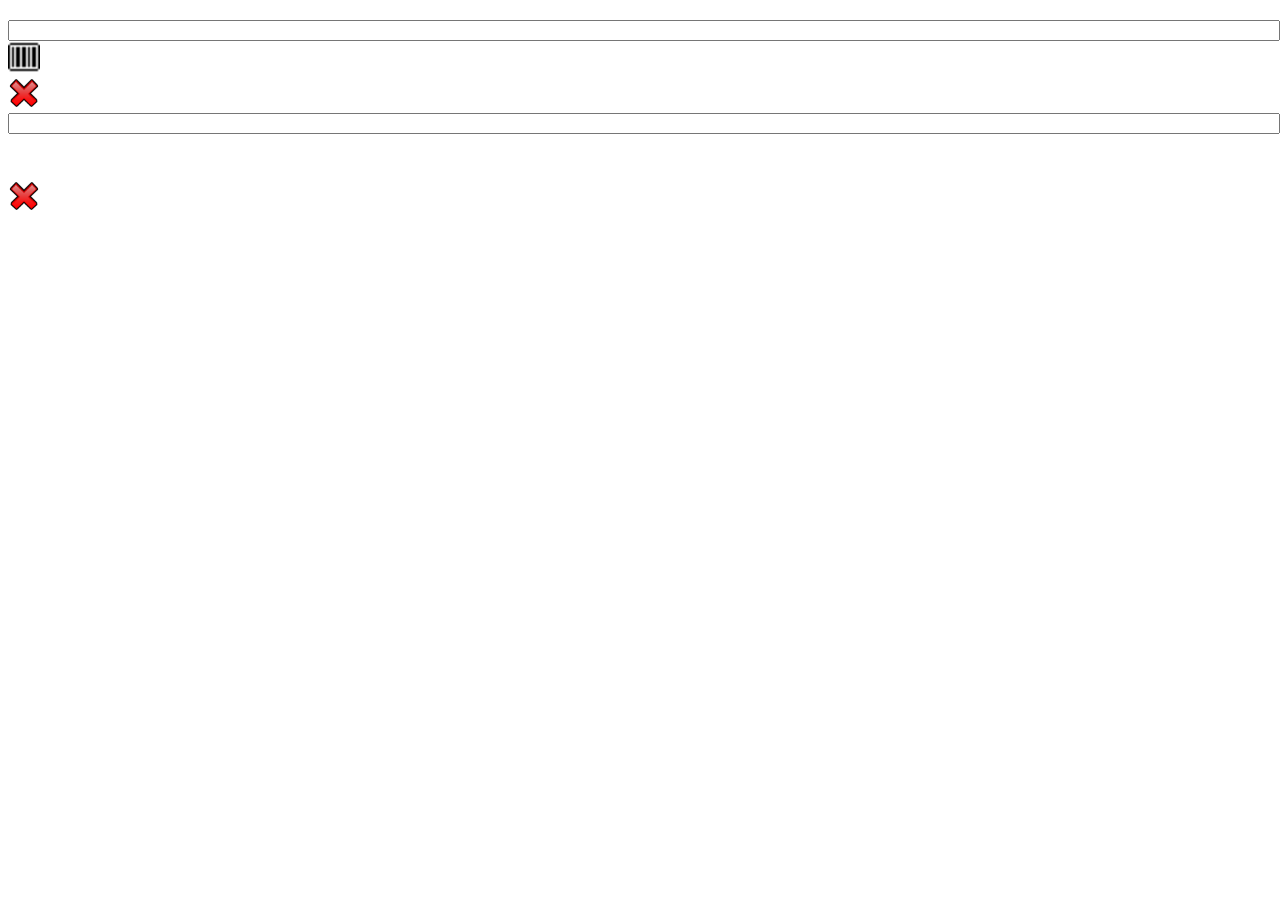
<file: www/frmItemLabel.html>
<!DOCTYPE html>
<html xmlns="http://www.w3.org/1999/xhtml">
<head></head>
<body>
<div id='frmItemLabel' data-role='view' data-title='Item Label Reprint' data-show='frmItemLabel.viewModel.initialize' data-model='frmItemLabel.viewModel' >
<script>
	var frmItemLabel = frmItemLabel || {};
		frmItemLabel.RWC_PromptControl1 = new cdt.promptControl('Reset','Previous', 'Abort', 'Options' , 'frmItemLabel' );
		frmItemLabel.RWC_CONFIG_DATASET = new kendo.data.DataSource({ data: [{}]  });
		frmItemLabel.RWC_SIZE_DATASET = new kendo.data.DataSource({ data: [{}]  });
		frmItemLabel.RWC_COLOR_DATASET = new kendo.data.DataSource({ data: [{}]  });
		
		frmItemLabel.Site = new cdt.prompt("Site", // Name
				"Site" , // Caption Resource ID
				"", // Default
				true, // ResetEnabled
				true, // PreviousEnabled
				true, // AbortEnabled
				false, // ShowButton
				"", // Button Caption
				null, // ButtonClick Delegate
				false, // ShowButton2
				"", // Button2 Caption
				null, // ButtonClick2 Delegate
				false, // ShowButton3
				"", // Button3 Caption
				null, // ButtonClick3 Delegate
				null, // Reset Click
				null, // Previous Click
				null, // Abort Click
				false, // Skipable
				false, // Skip
				false, // UseHistory
				"", // Skip Default
				true, // ToUpper
				"v_site", // Validation
				false, // ValidIfNotEmpty
				"SITE", // Variable
				null, // OnValid Delegate
				cdt.PromptControlType.Text
				);

		frmItemLabel.RWC_PromptControl1.addPrompt(frmItemLabel.Site);

		
		frmItemLabel.Warehouse = new cdt.prompt("Warehouse", // Name
				"Warehouse" , // Caption Resource ID
				"", // Default
				true, // ResetEnabled
				true, // PreviousEnabled
				true, // AbortEnabled
				false, // ShowButton
				"", // Button Caption
				null, // ButtonClick Delegate
				false, // ShowButton2
				"", // Button2 Caption
				null, // ButtonClick2 Delegate
				false, // ShowButton3
				"", // Button3 Caption
				null, // ButtonClick3 Delegate
				null, // Reset Click
				null, // Previous Click
				null, // Abort Click
				false, // Skipable
				false, // Skip
				false, // UseHistory
				"", // Skip Default
				true, // ToUpper
				"v_Warehouse", // Validation
				false, // ValidIfNotEmpty
				"WAREHOUSE", // Variable
				null, // OnValid Delegate
				cdt.PromptControlType.Text
				);

		frmItemLabel.RWC_PromptControl1.addPrompt(frmItemLabel.Warehouse);

		frmItemLabel.RWC_PromptControl1_Item_ValidEvent = function(_value, _completeAction) {
			
			var shouldContinue = true;
			
		try{
			
			// Line#  1 : Var.SERIAL_NO = 
			// Line#  2 : Var.BATCH_NUMBER = 
			// Line#  3 : Var.PALLET_ID = 
			// Line#  4 : Var.LOCATION = 
			// Line#  5 : Var.STATUS = Mvr.v_Item.STATUS
			// Line#  6 : If Var.STATUS <> (Alpha) Y
			// Line#  7 : PromptIsValid ( RWC_PromptControl1 , False ) 
			// Line#  8 : CancelDefault( )
			// Line#  9 : ExitEvent( )
			// Line#  10 : End If
			// Line#  11 : SetHistoryTextEx ( RWC_PromptControl1 , ITEM , @ITEM ID , Var.ITEM_ID , True ) 
			// Line#  12 : Var.DIMENSION_ID = Mvr.v_Item.DIMGROUPID
			// Line#  13 : Var.COLOR = Mvr.v_Item.STANDARDINVENTCOLORID
			// Line#  14 : Var.SIZE = Mvr.v_Item.STANDARDINVENTSIZEID
			// Line#  15 : Var.CONFIGURATION = Mvr.v_Item.STANDARDCONFIGID
			// Line#  16 : SendValidation ( v_Dimension_Group ) 
			// Line#  17 : Var.LOCATION_ACTIVE = Mvr.v_Dimension_Group.LOCATION_ACTIVE
			// Line#  18 : Var.PALLET_ID_ACTIVE = Mvr.v_Dimension_Group.PALLET_ID_ACTIVE
			// Line#  19 : Var.SIZE_ACTIVE = Mvr.v_Dimension_Group.SIZE_ACTIVE
			// Line#  20 : Var.QTY_OF_SIZE = Mvr.v_Dimension_Group.QTY_OF_SIZE
			// Line#  21 : Var.COLOR_ACTIVE = Mvr.v_Dimension_Group.COLOR_ACTIVE
			// Line#  22 : Var.QTY_OF_COLOR = Mvr.v_Dimension_Group.QTY_OF_COLOR
			// Line#  23 : Var.CONFIGURATION_ACTIVE = Mvr.v_Dimension_Group.CONFIGURATION_ACTIVE
			// Line#  24 : Var.QTY_OF_CONFIGURATION = Mvr.v_Dimension_Group.QTY_OF_CONFIGURATION
			// Line#  25 : Var.BATCH_NO_ACTIVE = Mvr.v_Dimension_Group.BATCH_NO_ACTIVE
			// Line#  26 : Var.SERIAL_NO_ACTIVE = Mvr.v_Dimension_Group.SERIAL_NO_ACTIVE
			// Line#  27 : If Mvr.v_Dimension_Group.LOCATION_ACTIVE = (Alpha) Y
			// Line#  28 : ShowPrompt ( RWC_PromptControl1 , From_Location ) 
			// Line#  29 : ExitEvent( )
			// Line#  30 : End If
			// Line#  31 : If Var.SIZE_ACTIVE = (Alpha) Y
			// Line#  32 : If Var.QTY_OF_SIZE > (Alpha) 1
			// Line#  33 : DownloadListPromptFromQueue ( RWC_PromptControl1 , Size ) 
			// Line#  34 : ShowPrompt ( RWC_PromptControl1 , Size ) 
			// Line#  35 : ExitEvent( )
			// Line#  36 : End If
			// Line#  37 : End If
			// Line#  38 : If Var.COLOR_ACTIVE = (Alpha) Y
			// Line#  39 : If Var.QTY_OF_COLOR > (Alpha) 1
			// Line#  40 : DownloadListPromptFromQueue ( RWC_PromptControl1 , Color ) 
			// Line#  41 : ShowPrompt ( RWC_PromptControl1 , Color ) 
			// Line#  42 : ExitEvent( )
			// Line#  43 : End If
			// Line#  44 : End If
			// Line#  45 : If Var.CONFIGURATION_ACTIVE = (Alpha) Y
			// Line#  46 : If Var.QTY_OF_CONFIGURATION > (Alpha) 1
			// Line#  47 : DownloadListPromptFromQueue ( RWC_PromptControl1 , Config ) 
			// Line#  48 : ShowPrompt ( RWC_PromptControl1 , Config ) 
			// Line#  49 : ExitEvent( )
			// Line#  50 : End If
			// Line#  51 : End If
			// Line#  52 : If Var.BATCH_NO_ACTIVE = (Alpha) Y
			// Line#  53 : Var.BATCH_EXIST = True
			// Line#  54 : ShowPrompt ( RWC_PromptControl1 , Batch_Number ) 
			// Line#  55 : ExitEvent( )
			// Line#  56 : Else
			// Line#  57 : Var.BATCH_NUMBER = 
			// Line#  58 : End If
			// Line#  59 : If Mvr.v_Dimension_Group.SERIAL_NO_ACTIVE = (Alpha) Y
			// Line#  60 : Var.SERIAL_EXIST = True
			// Line#  61 : ShowPrompt ( RWC_PromptControl1 , Serial_No ) 
			// Line#  62 : ExitEvent( )
			// Line#  63 : Else
			// Line#  64 : Var.SERIAL_NO = 
			// Line#  65 : End If
			// Line#  66 : ShowPrompt ( RWC_PromptControl1 , Copies ) 
			
		}catch(ex){ alert(ex); }
			_completeAction(shouldContinue);
		};
			frmItemLabel.RWC_PromptControl1_Item_OnClick = function(_value, _completeAction) {
			
			var shouldContinue = true;
		try{
			
			
			// Line#  1 : Var.SITE = 
			// Line#  2 : Var.WAREHOUSE = 
			// Line#  3 : ReturnToPrompt ( RWC_PromptControl1 , Site , True , True ) 
			
		}catch(ex){ alert(ex); }
			_completeAction(shouldContinue);
		};
			frmItemLabel.RWC_PromptControl1_Item_ResetClick = function(_value, _completeAction) {
			var shouldContinue = true;
			
		try{
			
			
			// Line#  1 : CancelDefault( )
			// Line#  2 : ResetForm( )
			// Line#  3 : Var.SITE = Gvr.SITE
			// Line#  4 : Var.WAREHOUSE = Gvr.WAREHOUSE
			// Line#  5 : SetHistoryTextEx ( RWC_PromptControl1 , Site , @Warehouse , Var.WAREHOUSE , True ) 
			// Line#  6 : SetHistoryTextEx ( RWC_PromptControl1 , Site , @Site , Var.SITE , False ) 
			// Line#  7 : UpdateData ( Get ) 
			// Line#  8 : ShowPrompt ( RWC_PromptControl1 , Item ) 
			
		}catch(ex){ alert(ex); }
			_completeAction(shouldContinue);
		};
			frmItemLabel.RWC_PromptControl1_Item_PreviousClick = function(_value, _completeAction) {
			
			var shouldContinue = true;
		try{
			
			
			// Line#  1 : CancelDefault( )
			
		}catch(ex){ alert(ex); }
			_completeAction(shouldContinue);
		};
			
		frmItemLabel.Item = new cdt.prompt("Item", // Name
				"Item Number" , // Caption Resource ID
				"", // Default
				true, // ResetEnabled
				true, // PreviousEnabled
				true, // AbortEnabled
				false, // ShowButton
				"", // Button Caption
				frmItemLabel.Item_Click , // ButtonClick Delegate
				false, // ShowButton2
				"", // Button2 Caption
				null, // ButtonClick2 Delegate
				false, // ShowButton3
				"", // Button3 Caption
				null, // ButtonClick3 Delegate
				null, // Reset Click
				null, // Previous Click
				null, // Abort Click
				false, // Skipable
				false, // Skip
				false, // UseHistory
				"", // Skip Default
				false, // ToUpper
				"v_Item", // Validation
				false, // ValidIfNotEmpty
				"ITEM_ID", // Variable
				frmItemLabel.RWC_PromptControl1_Item_ValidEvent, // OnValid Delegate
				cdt.PromptControlType.Text
				);

		frmItemLabel.RWC_PromptControl1.addPrompt(frmItemLabel.Item);

		frmItemLabel.RWC_PromptControl1_Location_ValidEvent = function(_value, _completeAction) {
			
			var shouldContinue = true;
			
		try{
			
			// Line#  1 : If Var.SIZE_ACTIVE = (Alpha) Y
			// Line#  2 : If Var.QTY_OF_SIZE > (Alpha) 1
			// Line#  3 : DownloadListPromptFromQueue ( RWC_PromptControl1 , Size ) 
			// Line#  4 : ShowPrompt ( RWC_PromptControl1 , Size ) 
			// Line#  5 : ExitEvent( )
			// Line#  6 : End If
			// Line#  7 : End If
			// Line#  8 : If Var.COLOR_ACTIVE = (Alpha) Y
			// Line#  9 : If Var.QTY_OF_COLOR > (Alpha) 1
			// Line#  10 : DownloadListPromptFromQueue ( RWC_PromptControl1 , Color ) 
			// Line#  11 : ShowPrompt ( RWC_PromptControl1 , Color ) 
			// Line#  12 : ExitEvent( )
			// Line#  13 : End If
			// Line#  14 : End If
			// Line#  15 : If Var.CONFIGURATION_ACTIVE = (Alpha) Y
			// Line#  16 : If Var.QTY_OF_CONFIGURATION > (Alpha) 1
			// Line#  17 : DownloadListPromptFromQueue ( RWC_PromptControl1 , Config ) 
			// Line#  18 : ShowPrompt ( RWC_PromptControl1 , Config ) 
			// Line#  19 : ExitEvent( )
			// Line#  20 : End If
			// Line#  21 : End If
			// Line#  22 : If Var.BATCH_NO_ACTIVE = (Alpha) Y
			// Line#  23 : Var.BATCH_EXIST = True
			// Line#  24 : ShowPrompt ( RWC_PromptControl1 , Batch_Number ) 
			// Line#  25 : ExitEvent( )
			// Line#  26 : Else
			// Line#  27 : Var.BATCH_NUMBER = 
			// Line#  28 : End If
			// Line#  29 : If Var.SERIAL_NO_ACTIVE = (Alpha) Y
			// Line#  30 : Var.SERIAL_EXIST = True
			// Line#  31 : ShowPrompt ( RWC_PromptControl1 , Serial_No ) 
			// Line#  32 : ExitEvent( )
			// Line#  33 : Else
			// Line#  34 : Var.SERIAL_NO = 
			// Line#  35 : End If
			// Line#  36 : ShowPrompt ( RWC_PromptControl1 , Copies ) 
			
		}catch(ex){ alert(ex); }
			_completeAction(shouldContinue);
		};
			frmItemLabel.RWC_PromptControl1_Location_ResetClick = function(_value, _completeAction) {
			var shouldContinue = true;
			
		try{
			
			
			// Line#  1 : CancelDefault( )
			// Line#  2 : ResetForm( )
			// Line#  3 : Var.SITE = Gvr.SITE
			// Line#  4 : Var.WAREHOUSE = Gvr.WAREHOUSE
			// Line#  5 : SetHistoryTextEx ( RWC_PromptControl1 , Site , @Warehouse , Var.WAREHOUSE , True ) 
			// Line#  6 : SetHistoryTextEx ( RWC_PromptControl1 , Site , @Site , Var.SITE , False ) 
			// Line#  7 : UpdateData ( Get ) 
			// Line#  8 : ShowPrompt ( RWC_PromptControl1 , Item ) 
			
		}catch(ex){ alert(ex); }
			_completeAction(shouldContinue);
		};
			
		frmItemLabel.Location = new cdt.prompt("Location", // Name
				"Location" , // Caption Resource ID
				"", // Default
				true, // ResetEnabled
				true, // PreviousEnabled
				true, // AbortEnabled
				false, // ShowButton
				"", // Button Caption
				null, // ButtonClick Delegate
				false, // ShowButton2
				"", // Button2 Caption
				null, // ButtonClick2 Delegate
				false, // ShowButton3
				"", // Button3 Caption
				null, // ButtonClick3 Delegate
				null, // Reset Click
				null, // Previous Click
				null, // Abort Click
				false, // Skipable
				false, // Skip
				false, // UseHistory
				"", // Skip Default
				true, // ToUpper
				"v_Location", // Validation
				false, // ValidIfNotEmpty
				"LOCATION", // Variable
				frmItemLabel.RWC_PromptControl1_Location_ValidEvent, // OnValid Delegate
				cdt.PromptControlType.Text
				);

		frmItemLabel.RWC_PromptControl1.addPrompt(frmItemLabel.Location);

		frmItemLabel.RWC_PromptControl1_Size_Select = function(_value, _completeAction) {
			
			var shouldContinue = true;
			
		try{
			
			// Line#  1 : Var.SIZE = Dsv.RWC_SIZE_DATASET.INVENTSIZEID
			// Line#  2 : SetHistoryTextEx ( RWC_PromptControl1 , Size , @Size , Var.SIZE , True ) 
			// Line#  3 : If Var.COLOR_ACTIVE = (Alpha) Y
			// Line#  4 : If Var.QTY_OF_COLOR > (Alpha) 1
			// Line#  5 : DownloadListPromptFromQueue ( RWC_PromptControl1 , Color ) 
			// Line#  6 : ShowPrompt ( RWC_PromptControl1 , Color ) 
			// Line#  7 : ExitEvent( )
			// Line#  8 : End If
			// Line#  9 : End If
			// Line#  10 : If Var.CONFIGURATION_ACTIVE = (Alpha) Y
			// Line#  11 : If Var.QTY_OF_CONFIGURATION > (Alpha) 1
			// Line#  12 : DownloadListPromptFromQueue ( RWC_PromptControl1 , Config ) 
			// Line#  13 : ShowPrompt ( RWC_PromptControl1 , Config ) 
			// Line#  14 : ExitEvent( )
			// Line#  15 : End If
			// Line#  16 : End If
			// Line#  17 : If Var.BATCH_NO_ACTIVE = (Alpha) Y
			// Line#  18 : Var.BATCH_EXIST = True
			// Line#  19 : ShowPrompt ( RWC_PromptControl1 , Batch_Number ) 
			// Line#  20 : ExitEvent( )
			// Line#  21 : Else
			// Line#  22 : Var.BATCH_NUMBER = 
			// Line#  23 : End If
			// Line#  24 : If Var.SERIAL_NO_ACTIVE = (Alpha) Y
			// Line#  25 : Var.SERIAL_EXIST = True
			// Line#  26 : ShowPrompt ( RWC_PromptControl1 , Serial_No ) 
			// Line#  27 : ExitEvent( )
			// Line#  28 : Else
			// Line#  29 : Var.SERIAL_NO = 
			// Line#  30 : End If
			// Line#  31 : ShowPrompt ( RWC_PromptControl1 , Copies ) 
			
		}catch(ex){ alert(ex); }
			_completeAction(shouldContinue);
		};
			frmItemLabel.RWC_PromptControl1_Size_ResetClick = function(_value, _completeAction) {
			var shouldContinue = true;
			
		try{
			
			
			// Line#  1 : CancelDefault( )
			// Line#  2 : ResetForm( )
			// Line#  3 : Var.SITE = Gvr.SITE
			// Line#  4 : Var.WAREHOUSE = Gvr.WAREHOUSE
			// Line#  5 : SetHistoryTextEx ( RWC_PromptControl1 , Site , @Warehouse , Var.WAREHOUSE , True ) 
			// Line#  6 : SetHistoryTextEx ( RWC_PromptControl1 , Site , @Site , Var.SITE , False ) 
			// Line#  7 : UpdateData ( Get ) 
			// Line#  8 : ShowPrompt ( RWC_PromptControl1 , Item ) 
			
		}catch(ex){ alert(ex); }
			_completeAction(shouldContinue);
		};
			
		frmItemLabel.RWC_PromptControl1LP0 = new cdt.prompt( "Size", // name 
			"Size", // Caption Resource ID
			null, // default text 
			true, // ResetEnabled
			true, // PreviousEnabled
			true, // AbortEnabled
			false, // ShowButton
			"", // Button Caption
			null, // ButtonClick Delegate
			false, // ShowButton2
			"", // Button2 Caption
			null,  // Button2Click Delegate
			false, // ShowButton3
			"", // Button3 Caption
			null,  // Button3Click Delegate
			frmItemLabel.RWC_PromptControl1_Size_ResetClick , // ResetClick Delegate
			null, // PreviousClick Delegate
			null, // AbortClick Delegate

			false, // Skipable
			false, // Skip
			false, // UseHistory
			"", // Skip Default
			false, // toUpper
			null,  // validation
			false, // validIfEmpty
			null, // variable
			frmItemLabel.RWC_PromptControl1_Size_Select , // SelectEvent Delegate
			cdt.PromptControlType.List
			);
		frmItemLabel.RWC_PromptControl1.addPrompt(frmItemLabel.RWC_PromptControl1LP0);


		frmItemLabel.RWC_PromptControl1LP0_template = "<li data-uid='#= data.uid #'><a>";
		frmItemLabel.RWC_PromptControl1LP0_template += "<span style='position:absolute;margin:0;white-space:nowrap;left: 12%;width: 30%;text-align:right;'>Size:&nbsp;&nbsp;</span>";
		frmItemLabel.RWC_PromptControl1LP0_template += "<span style='position:absolute;margin:0;white-space:nowrap;left: 42%;width: 42%;text-align:left;'>#= data.INVENTSIZEID #&nbsp;&nbsp;</span>";
		frmItemLabel.RWC_PromptControl1LP0_template += "<br/>";
		frmItemLabel.RWC_PromptControl1LP0_template += "<span style='position:absolute;margin:0;white-space:nowrap;left: 12%;width: 30%;text-align:right;'>Name:&nbsp;&nbsp;</span>";
		frmItemLabel.RWC_PromptControl1LP0_template += "<span style='position:absolute;margin:0;white-space:nowrap;left: 42%;width: 48%;text-align:left;'>#= data.NAME #&nbsp;&nbsp;</span>";
		frmItemLabel.RWC_PromptControl1LP0_template += "<br/>";
		frmItemLabel.RWC_PromptControl1LP0_template += "<span style='position:absolute;margin:0;white-space:nowrap;left: 0%;width: 42%;text-align:right;'>Description:&nbsp;&nbsp;</span>";
		frmItemLabel.RWC_PromptControl1LP0_template += "<span style='position:absolute;margin:0;white-space:nowrap;left: 42%;width: 55%;text-align:left;'>#= data.DESCRIPTION #&nbsp;&nbsp;</span>";
		frmItemLabel.RWC_PromptControl1LP0_template += "<br /></a></li>";
		frmItemLabel.RWC_PromptControl1LP0.setLayout( kendo.template(frmItemLabel.RWC_PromptControl1LP0_template, { useWithBlock: false } ) );

		frmItemLabel.RWC_PromptControl1LP0.setDataSource(frmItemLabel.RWC_SIZE_DATASET);
		frmItemLabel.RWC_PromptControl1_Color_Select = function(_value, _completeAction) {
			
			var shouldContinue = true;
			
		try{
			
			// Line#  1 : Var.COLOR = Dsv.RWC_COLOR_DATASET.INVENTCOLORID
			// Line#  2 : SetHistoryTextEx ( RWC_PromptControl1 , Color , @Color , Var.COLOR , True ) 
			// Line#  3 : If Var.CONFIGURATION_ACTIVE = (Alpha) Y
			// Line#  4 : If Var.QTY_OF_CONFIGURATION > (Alpha) 1
			// Line#  5 : DownloadListPromptFromQueue ( RWC_PromptControl1 , Config ) 
			// Line#  6 : ShowPrompt ( RWC_PromptControl1 , Config ) 
			// Line#  7 : ExitEvent( )
			// Line#  8 : End If
			// Line#  9 : End If
			// Line#  10 : If Var.BATCH_NO_ACTIVE = (Alpha) Y
			// Line#  11 : Var.BATCH_EXIST = True
			// Line#  12 : ShowPrompt ( RWC_PromptControl1 , Batch_Number ) 
			// Line#  13 : ExitEvent( )
			// Line#  14 : Else
			// Line#  15 : Var.BATCH_NUMBER = 
			// Line#  16 : End If
			// Line#  17 : If Var.SERIAL_NO_ACTIVE = (Alpha) Y
			// Line#  18 : Var.SERIAL_EXIST = True
			// Line#  19 : ShowPrompt ( RWC_PromptControl1 , Serial_No ) 
			// Line#  20 : ExitEvent( )
			// Line#  21 : Else
			// Line#  22 : Var.SERIAL_NO = 
			// Line#  23 : End If
			// Line#  24 : ShowPrompt ( RWC_PromptControl1 , Copies ) 
			
		}catch(ex){ alert(ex); }
			_completeAction(shouldContinue);
		};
			frmItemLabel.RWC_PromptControl1_Color_ResetClick = function(_value, _completeAction) {
			var shouldContinue = true;
			
		try{
			
			
			// Line#  1 : CancelDefault( )
			// Line#  2 : ResetForm( )
			// Line#  3 : Var.SITE = Gvr.SITE
			// Line#  4 : Var.WAREHOUSE = Gvr.WAREHOUSE
			// Line#  5 : SetHistoryTextEx ( RWC_PromptControl1 , Site , @Warehouse , Var.WAREHOUSE , True ) 
			// Line#  6 : SetHistoryTextEx ( RWC_PromptControl1 , Site , @Site , Var.SITE , False ) 
			// Line#  7 : UpdateData ( Get ) 
			// Line#  8 : ShowPrompt ( RWC_PromptControl1 , Item ) 
			
		}catch(ex){ alert(ex); }
			_completeAction(shouldContinue);
		};
			
		frmItemLabel.RWC_PromptControl1LP1 = new cdt.prompt( "Color", // name 
			"Color", // Caption Resource ID
			null, // default text 
			true, // ResetEnabled
			true, // PreviousEnabled
			true, // AbortEnabled
			false, // ShowButton
			"", // Button Caption
			null, // ButtonClick Delegate
			false, // ShowButton2
			"", // Button2 Caption
			null,  // Button2Click Delegate
			false, // ShowButton3
			"", // Button3 Caption
			null,  // Button3Click Delegate
			frmItemLabel.RWC_PromptControl1_Color_ResetClick , // ResetClick Delegate
			null, // PreviousClick Delegate
			null, // AbortClick Delegate

			false, // Skipable
			false, // Skip
			false, // UseHistory
			"", // Skip Default
			false, // toUpper
			null,  // validation
			false, // validIfEmpty
			null, // variable
			frmItemLabel.RWC_PromptControl1_Color_Select , // SelectEvent Delegate
			cdt.PromptControlType.List
			);
		frmItemLabel.RWC_PromptControl1.addPrompt(frmItemLabel.RWC_PromptControl1LP1);


		frmItemLabel.RWC_PromptControl1LP1_template = "<li data-uid='#= data.uid #'><a>";
		frmItemLabel.RWC_PromptControl1LP1_template += "<span style='position:absolute;margin:0;white-space:nowrap;left: 12%;width: 30%;text-align:right;'>Color:&nbsp;&nbsp;</span>";
		frmItemLabel.RWC_PromptControl1LP1_template += "<span style='position:absolute;margin:0;white-space:nowrap;left: 42%;width: 42%;text-align:left;'>#= data.INVENTCOLORID #&nbsp;&nbsp;</span>";
		frmItemLabel.RWC_PromptControl1LP1_template += "<br/>";
		frmItemLabel.RWC_PromptControl1LP1_template += "<span style='position:absolute;margin:0;white-space:nowrap;left: 12%;width: 30%;text-align:right;'>Name:&nbsp;&nbsp;</span>";
		frmItemLabel.RWC_PromptControl1LP1_template += "<span style='position:absolute;margin:0;white-space:nowrap;left: 42%;width: 48%;text-align:left;'>#= data.NAME #&nbsp;&nbsp;</span>";
		frmItemLabel.RWC_PromptControl1LP1_template += "<br/>";
		frmItemLabel.RWC_PromptControl1LP1_template += "<span style='position:absolute;margin:0;white-space:nowrap;left: 0%;width: 42%;text-align:right;'>Description:&nbsp;&nbsp;</span>";
		frmItemLabel.RWC_PromptControl1LP1_template += "<span style='position:absolute;margin:0;white-space:nowrap;left: 42%;width: 55%;text-align:left;'>#= data.DESCRIPTION #&nbsp;&nbsp;</span>";
		frmItemLabel.RWC_PromptControl1LP1_template += "<br /></a></li>";
		frmItemLabel.RWC_PromptControl1LP1.setLayout( kendo.template(frmItemLabel.RWC_PromptControl1LP1_template, { useWithBlock: false } ) );

		frmItemLabel.RWC_PromptControl1LP1.setDataSource(frmItemLabel.RWC_COLOR_DATASET);
		frmItemLabel.RWC_PromptControl1_Config_Select = function(_value, _completeAction) {
			
			var shouldContinue = true;
			
		try{
			
			// Line#  1 : Var.CONFIGURATION = Dsv.RWC_CONFIG_DATASET.CONFIGID
			// Line#  2 : SetHistoryTextEx ( RWC_PromptControl1 , Config , @Configuration , Var.CONFIGURATION , True ) 
			// Line#  3 : If Var.BATCH_NO_ACTIVE = (Alpha) Y
			// Line#  4 : Var.BATCH_EXIST = True
			// Line#  5 : ShowPrompt ( RWC_PromptControl1 , Batch_Number ) 
			// Line#  6 : ExitEvent( )
			// Line#  7 : Else
			// Line#  8 : Var.BATCH_NUMBER = 
			// Line#  9 : End If
			// Line#  10 : If Var.SERIAL_NO_ACTIVE = (Alpha) Y
			// Line#  11 : Var.SERIAL_EXIST = True
			// Line#  12 : ShowPrompt ( RWC_PromptControl1 , Serial_No ) 
			// Line#  13 : ExitEvent( )
			// Line#  14 : Else
			// Line#  15 : Var.SERIAL_NO = 
			// Line#  16 : End If
			// Line#  17 : ShowPrompt ( RWC_PromptControl1 , Copies ) 
			
		}catch(ex){ alert(ex); }
			_completeAction(shouldContinue);
		};
			frmItemLabel.RWC_PromptControl1_Config_ResetClick = function(_value, _completeAction) {
			var shouldContinue = true;
			
		try{
			
			
			// Line#  1 : CancelDefault( )
			// Line#  2 : ResetForm( )
			// Line#  3 : Var.SITE = Gvr.SITE
			// Line#  4 : Var.WAREHOUSE = Gvr.WAREHOUSE
			// Line#  5 : SetHistoryTextEx ( RWC_PromptControl1 , Site , @Warehouse , Var.WAREHOUSE , True ) 
			// Line#  6 : SetHistoryTextEx ( RWC_PromptControl1 , Site , @Site , Var.SITE , False ) 
			// Line#  7 : UpdateData ( Get ) 
			// Line#  8 : ShowPrompt ( RWC_PromptControl1 , Item ) 
			
		}catch(ex){ alert(ex); }
			_completeAction(shouldContinue);
		};
			
		frmItemLabel.RWC_PromptControl1LP2 = new cdt.prompt( "Config", // name 
			"Configuration", // Caption Resource ID
			null, // default text 
			true, // ResetEnabled
			true, // PreviousEnabled
			true, // AbortEnabled
			false, // ShowButton
			"", // Button Caption
			null, // ButtonClick Delegate
			false, // ShowButton2
			"", // Button2 Caption
			null,  // Button2Click Delegate
			false, // ShowButton3
			"", // Button3 Caption
			null,  // Button3Click Delegate
			frmItemLabel.RWC_PromptControl1_Config_ResetClick , // ResetClick Delegate
			null, // PreviousClick Delegate
			null, // AbortClick Delegate

			false, // Skipable
			false, // Skip
			false, // UseHistory
			"", // Skip Default
			false, // toUpper
			null,  // validation
			false, // validIfEmpty
			null, // variable
			frmItemLabel.RWC_PromptControl1_Config_Select , // SelectEvent Delegate
			cdt.PromptControlType.List
			);
		frmItemLabel.RWC_PromptControl1.addPrompt(frmItemLabel.RWC_PromptControl1LP2);


		frmItemLabel.RWC_PromptControl1LP2_template = "<li data-uid='#= data.uid #'><a>";
		frmItemLabel.RWC_PromptControl1LP2_template += "<span style='position:absolute;margin:0;white-space:nowrap;left: 0%;width: 45%;text-align:right;'>Configuration:&nbsp;&nbsp;</span>";
		frmItemLabel.RWC_PromptControl1LP2_template += "<span style='position:absolute;margin:0;white-space:nowrap;left: 45%;width: 42%;text-align:left;'>#= data.CONFIGID #&nbsp;&nbsp;</span>";
		frmItemLabel.RWC_PromptControl1LP2_template += "<br/>";
		frmItemLabel.RWC_PromptControl1LP2_template += "<span style='position:absolute;margin:0;white-space:nowrap;left: 15%;width: 30%;text-align:right;'>Name:&nbsp;&nbsp;</span>";
		frmItemLabel.RWC_PromptControl1LP2_template += "<span style='position:absolute;margin:0;white-space:nowrap;left: 45%;width: 48%;text-align:left;'>#= data.NAME #&nbsp;&nbsp;</span>";
		frmItemLabel.RWC_PromptControl1LP2_template += "<br /></a></li>";
		frmItemLabel.RWC_PromptControl1LP2.setLayout( kendo.template(frmItemLabel.RWC_PromptControl1LP2_template, { useWithBlock: false } ) );

		frmItemLabel.RWC_PromptControl1LP2.setDataSource(frmItemLabel.RWC_CONFIG_DATASET);
		frmItemLabel.RWC_PromptControl1_Batch_Number_ValidEvent = function(_value, _completeAction) {
			
			var shouldContinue = true;
			
		try{
			
			// Line#  1 : If Var.SERIAL_NO_ACTIVE = (Alpha) Y
			// Line#  2 : Var.SERIAL_EXIST = True
			// Line#  3 : ShowPrompt ( RWC_PromptControl1 , Serial_No ) 
			// Line#  4 : ExitEvent( )
			// Line#  5 : Else
			// Line#  6 : Var.SERIAL_NO = 
			// Line#  7 : End If
			// Line#  8 : ShowPrompt ( RWC_PromptControl1 , Copies ) 
			
		}catch(ex){ alert(ex); }
			_completeAction(shouldContinue);
		};
			frmItemLabel.RWC_PromptControl1_Batch_Number_ResetClick = function(_value, _completeAction) {
			var shouldContinue = true;
			
		try{
			
			
			// Line#  1 : CancelDefault( )
			// Line#  2 : ResetForm( )
			// Line#  3 : Var.SITE = Gvr.SITE
			// Line#  4 : Var.WAREHOUSE = Gvr.WAREHOUSE
			// Line#  5 : SetHistoryTextEx ( RWC_PromptControl1 , Site , @Warehouse , Var.WAREHOUSE , True ) 
			// Line#  6 : SetHistoryTextEx ( RWC_PromptControl1 , Site , @Site , Var.SITE , False ) 
			// Line#  7 : UpdateData ( Get ) 
			// Line#  8 : ShowPrompt ( RWC_PromptControl1 , Item ) 
			
		}catch(ex){ alert(ex); }
			_completeAction(shouldContinue);
		};
			
		frmItemLabel.Batch_Number = new cdt.prompt("Batch_Number", // Name
				"Batch Number" , // Caption Resource ID
				"", // Default
				true, // ResetEnabled
				true, // PreviousEnabled
				true, // AbortEnabled
				false, // ShowButton
				"", // Button Caption
				null, // ButtonClick Delegate
				false, // ShowButton2
				"", // Button2 Caption
				null, // ButtonClick2 Delegate
				false, // ShowButton3
				"", // Button3 Caption
				null, // ButtonClick3 Delegate
				null, // Reset Click
				null, // Previous Click
				null, // Abort Click
				false, // Skipable
				false, // Skip
				false, // UseHistory
				"", // Skip Default
				true, // ToUpper
				"v_Batch_Number", // Validation
				false, // ValidIfNotEmpty
				"BATCH_NUMBER", // Variable
				frmItemLabel.RWC_PromptControl1_Batch_Number_ValidEvent, // OnValid Delegate
				cdt.PromptControlType.Text
				);

		frmItemLabel.RWC_PromptControl1.addPrompt(frmItemLabel.Batch_Number);

		frmItemLabel.RWC_PromptControl1_Serial_No_ValidEvent = function(_value, _completeAction) {
			
			var shouldContinue = true;
			
		try{
			
			// Line#  1 : ShowPrompt ( RWC_PromptControl1 , Copies ) 
			
		}catch(ex){ alert(ex); }
			_completeAction(shouldContinue);
		};
			frmItemLabel.RWC_PromptControl1_Serial_No_ResetClick = function(_value, _completeAction) {
			var shouldContinue = true;
			
		try{
			
			
			// Line#  1 : CancelDefault( )
			// Line#  2 : ResetForm( )
			// Line#  3 : Var.SITE = Gvr.SITE
			// Line#  4 : Var.WAREHOUSE = Gvr.WAREHOUSE
			// Line#  5 : SetHistoryTextEx ( RWC_PromptControl1 , Site , @Warehouse , Var.WAREHOUSE , True ) 
			// Line#  6 : SetHistoryTextEx ( RWC_PromptControl1 , Site , @Site , Var.SITE , False ) 
			// Line#  7 : UpdateData ( Get ) 
			// Line#  8 : ShowPrompt ( RWC_PromptControl1 , Item ) 
			
		}catch(ex){ alert(ex); }
			_completeAction(shouldContinue);
		};
			
		frmItemLabel.Serial_No = new cdt.prompt("Serial_No", // Name
				"Serial Number" , // Caption Resource ID
				"", // Default
				true, // ResetEnabled
				true, // PreviousEnabled
				true, // AbortEnabled
				false, // ShowButton
				"", // Button Caption
				null, // ButtonClick Delegate
				false, // ShowButton2
				"", // Button2 Caption
				null, // ButtonClick2 Delegate
				false, // ShowButton3
				"", // Button3 Caption
				null, // ButtonClick3 Delegate
				null, // Reset Click
				null, // Previous Click
				null, // Abort Click
				false, // Skipable
				false, // Skip
				false, // UseHistory
				"", // Skip Default
				true, // ToUpper
				"v_Serial_Number", // Validation
				false, // ValidIfNotEmpty
				"SERIAL_NO", // Variable
				frmItemLabel.RWC_PromptControl1_Serial_No_ValidEvent, // OnValid Delegate
				cdt.PromptControlType.Text
				);

		frmItemLabel.RWC_PromptControl1.addPrompt(frmItemLabel.Serial_No);

		frmItemLabel.RWC_PromptControl1_Copies_ValidEvent = function(_value, _completeAction) {
			
			var shouldContinue = true;
			
		try{
			
			// Line#  1 : If Var.NUM_OF_COPIES > (Alpha) 0
			// Line#  2 : SendTransaction ( l_Generic_Label ) 
			// Line#  3 : StatusWindow ( @Success , @Transaction Sent! , 2 ) 
			// Line#  4 : ReturnToPrompt ( RWC_PromptControl1 , Item , True , True ) 
			// Line#  5 : ResetForm( )
			// Line#  6 : Var.SITE = Gvr.SITE
			// Line#  7 : Var.WAREHOUSE = Gvr.WAREHOUSE
			// Line#  8 : SetHistoryTextEx ( RWC_PromptControl1 , Site , @Warehouse , Var.WAREHOUSE , True ) 
			// Line#  9 : SetHistoryTextEx ( RWC_PromptControl1 , Site , @Site , Var.SITE , False ) 
			// Line#  10 : ShowPrompt ( RWC_PromptControl1 , Item ) 
			// Line#  11 : UpdateData ( Get ) 
			// Line#  12 : End If
			shouldContinue = false;
			cdt.MessageBox.show(cdt.ResourceManager.getString("Success"),cdt.ResourceManager.getString("Transaction Sent!"),cdt.MessageBoxButton.Ok,null);
			frmItemLabel.viewModel.promptControl.reset( );
			
		}catch(ex){ alert(ex); }
			_completeAction(shouldContinue);
		};
			frmItemLabel.RWC_PromptControl1_Copies_ResetClick = function(_value, _completeAction) {
			var shouldContinue = true;
			
		try{
			
			
			// Line#  1 : CancelDefault( )
			// Line#  2 : ResetForm( )
			// Line#  3 : Var.SITE = Gvr.SITE
			// Line#  4 : Var.WAREHOUSE = Gvr.WAREHOUSE
			// Line#  5 : SetHistoryTextEx ( RWC_PromptControl1 , Site , @Warehouse , Var.WAREHOUSE , True ) 
			// Line#  6 : SetHistoryTextEx ( RWC_PromptControl1 , Site , @Site , Var.SITE , False ) 
			// Line#  7 : UpdateData ( Get ) 
			// Line#  8 : ShowPrompt ( RWC_PromptControl1 , Item ) 
			
		}catch(ex){ alert(ex); }
			_completeAction(shouldContinue);
		};
			
		frmItemLabel.Copies = new cdt.prompt("Copies", // Name
				"Number of Copies" , // Caption Resource ID
				"", // Default
				true, // ResetEnabled
				true, // PreviousEnabled
				true, // AbortEnabled
				false, // ShowButton
				"", // Button Caption
				null, // ButtonClick Delegate
				false, // ShowButton2
				"", // Button2 Caption
				null, // ButtonClick2 Delegate
				false, // ShowButton3
				"", // Button3 Caption
				null, // ButtonClick3 Delegate
				null, // Reset Click
				null, // Previous Click
				null, // Abort Click
				false, // Skipable
				false, // Skip
				false, // UseHistory
				"", // Skip Default
				false, // ToUpper
				"", // Validation
				true, // ValidIfNotEmpty
				"NUM_OF_COPIES", // Variable
				frmItemLabel.RWC_PromptControl1_Copies_ValidEvent, // OnValid Delegate
				cdt.PromptControlType.Text
				);

		frmItemLabel.RWC_PromptControl1.addPrompt(frmItemLabel.Copies);

		frmItemLabel.viewModel = new cdt.viewModel( "frmItemLabel",frmItemLabel.RWC_PromptControl1,"frmItemLabel");
</script>
	        <header data-role='header'>
	            <div data-role='navbar'>
	                <div data-role='view-title'></div>
	                <a data-role='button' data-align='right' data-rel='popover' href='#popupMenu' data-icon='settings'></a>
	                <a data-bind='visible: isMenuVisible' data-role='button' data-align='left' data-click='showMenu' data-icon='organize' ></a>
	            </div>
	        </header>
	        <div data-bind='invisible: isLoggedIn'>
	            <div data-bind='visible: promptControl.isCurrentPromptList' >
	                <ul id='frmItemLabel-listControl' data-role='listview' ></ul>
	            </div>
	            <div id='frmItemLabel-historyScroller' data-role='scroller' class='historyScroller' >
	                <ul id='frmItemLabel-historyList' data-role='listview' data-template='historyTemplate' data-bind='visible: promptControl.isHistoryVisible' style='margin-bottom: 20px; margin-left: 0px;'></ul>
	            </div>
	            <div data-bind='visible: promptControl.isCurrentPromptText' >
	                <div class='promptControlLeft' >
	                    <div><label for='frmItemLabel-textInput' data-bind='text: promptControl.textControl.caption'></label></div>
	                    <div><input style='width: 100%;'  id='frmItemLabel-textInput' type='text' data-bind='style: {text-transform: promptControl.textControl.toUpperStyle},value: promptControl.textControl.text' data-value-update='keyup' /></div>
	                </div>
	                <div class='promptControlRight'>
	                    <div><img src='images/barcode.png' style='width:32px; height:32px;' onclick='showScanner()' /></div>
	                    <div><img src='images/reset.png' id='Img1' data-bind='click: promptControl.resetText' style='width:32px; height:32px;' /></div>
	                </div>
	            </div>
	            <div data-bind='visible: promptControl.isCurrentPromptPassword'>
	                <div class='promptControlLeft' >
	                    <div><label for='frmItemLabel-passwordInput' data-bind='text: promptControl.passwordControl.caption'></label></div>
	                    <div><input style='width: 100%;'  id='frmItemLabel-passwordInput' type='password' data-bind='style: {text-transform: promptControl.textControl.toUpperStyle},value: promptControl.passwordControl.text' data-value-update='keyup' /></div>
	                </div>
	                <div class='promptControlRight'>
	                    <div style='height:46px'></div>
	                    <div><img src='images/reset.png' data-bind='click: promptControl.resetText' style='width:32px; height:32px;' /></div>
	                </div>
	            </div>
	        </div>
</div>
</body>
</html>
</file>
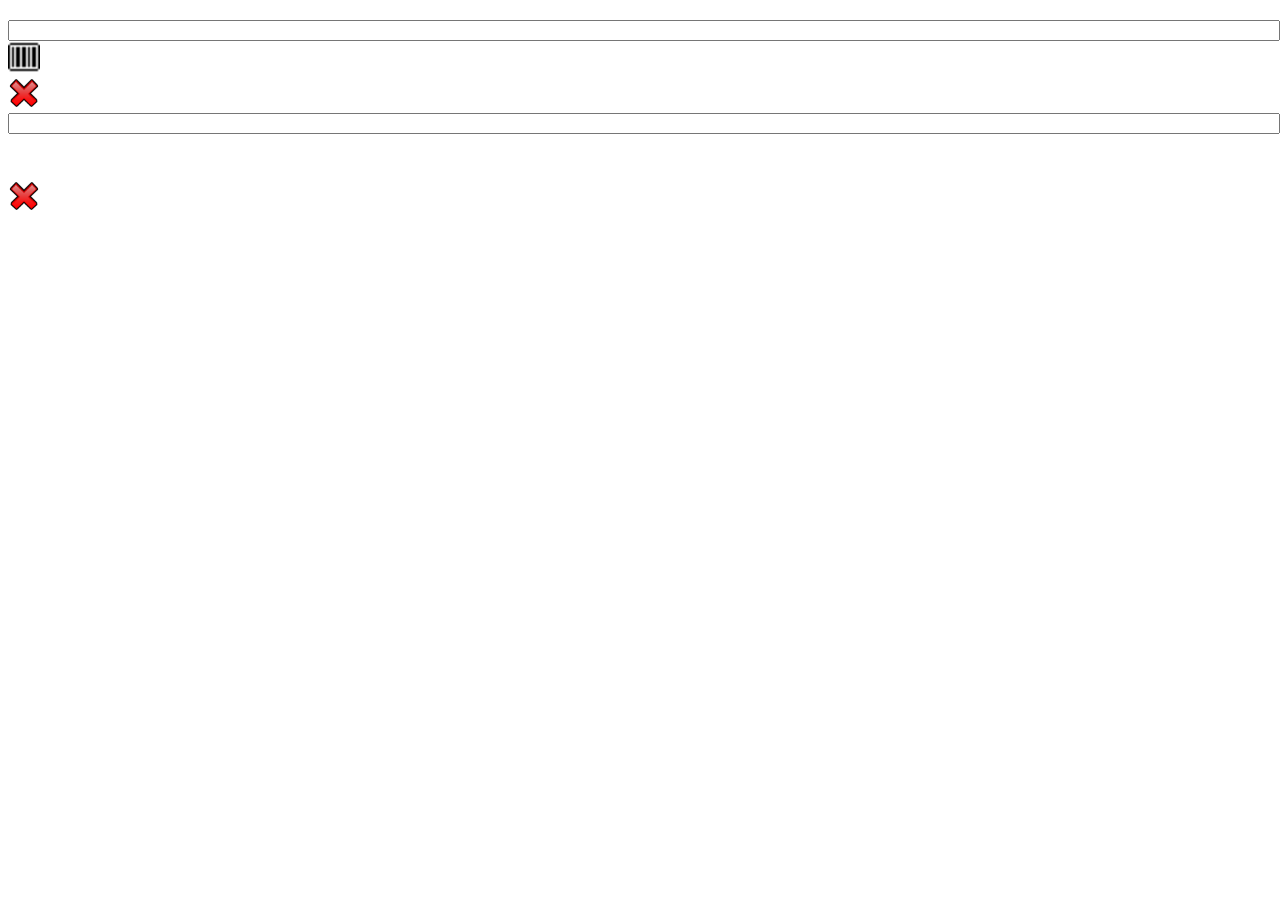
<file: www/frmLoadShipment.html>
<!DOCTYPE html>
<html xmlns="http://www.w3.org/1999/xhtml">
<head></head>
<body>
<div id='frmLoadShipment' data-role='view' data-title='Load Shipment' data-show='frmLoadShipment.viewModel.initialize' data-model='frmLoadShipment.viewModel' >
<script>
	var frmLoadShipment = frmLoadShipment || {};
		frmLoadShipment.RWC_ShipmentDetail = new kendo.data.DataSource({ data: [{}]  });
		frmLoadShipment.RWC_ShipmentOverview = new kendo.data.DataSource({ data: [{}]  });
		frmLoadShipment.RWC_Shipment = new kendo.data.DataSource({ data: [{}]  });
		frmLoadShipment.RWC_PromptControl1 = new cdt.promptControl('Reset','Previous', 'Abort', 'Options' , 'frmLoadShipment' );
		frmLoadShipment.RWC_PromptControl1_Shipment_ValidEvent = function(_value, _completeAction) {
			
			var shouldContinue = true;
			
		try{
			
			// Line#  1 : DownloadListPromptFromQueue ( RWC_PromptControl1 , Shipment_Overview ) 
			// Line#  2 : Var.ROWCNT = ListPromptGetRowCount ( RWC_PromptControl1 , Shipment_Overview ) 
			// Line#  3 : If Var.ROWCNT < (Numeric) 1
			// Line#  4 : StatusWindow ( @Info , @Error information not valid. , 2 ) 
			// Line#  5 : CloseForm( )
			// Line#  6 : End If
			// Line#  7 : ShowPrompt ( RWC_PromptControl1 , Shipment_Overview ) 
			
		}catch(ex){ alert(ex); }
			_completeAction(shouldContinue);
		};
			frmLoadShipment.RWC_PromptControl1_Shipment_OnClick = function(_value, _completeAction) {
			
			var shouldContinue = true;
		try{
			
			
			// Line#  1 : DownloadListPromptFromQueue ( RWC_PromptControl1 , Shipments ) 
			// Line#  2 : Var.ROWCNT = ListPromptGetRowCount ( RWC_PromptControl1 , Shipments ) 
			// Line#  3 : If Var.ROWCNT < (Numeric) 1
			// Line#  4 : StatusWindow ( @Info , @No shipment found closing form. , 2 ) 
			// Line#  5 : CloseForm( )
			// Line#  6 : End If
			// Line#  7 : ShowPrompt ( RWC_PromptControl1 , Shipments ) 
			
		}catch(ex){ alert(ex); }
			_completeAction(shouldContinue);
		};
			
		frmLoadShipment.Shipment = new cdt.prompt("Shipment", // Name
				"Shipment Number" , // Caption Resource ID
				"", // Default
				true, // ResetEnabled
				true, // PreviousEnabled
				true, // AbortEnabled
				true, // ShowButton
				"Load Shipments Overview", // Button Resource ID
				frmLoadShipment.Shipment_Click , // ButtonClick Delegate
				false, // ShowButton2
				"", // Button2 Caption
				null, // ButtonClick2 Delegate
				false, // ShowButton3
				"", // Button3 Caption
				null, // ButtonClick3 Delegate
				null, // Reset Click
				null, // Previous Click
				null, // Abort Click
				false, // Skipable
				false, // Skip
				false, // UseHistory
				"", // Skip Default
				true, // ToUpper
				"v_Shipment", // Validation
				false, // ValidIfNotEmpty
				"SHIPMENT_ID", // Variable
				frmLoadShipment.RWC_PromptControl1_Shipment_ValidEvent, // OnValid Delegate
				cdt.PromptControlType.Text
				);

		frmLoadShipment.RWC_PromptControl1.addPrompt(frmLoadShipment.Shipment);

		frmLoadShipment.RWC_PromptControl1_Shipments_Select = function(_value, _completeAction) {
			
			var shouldContinue = true;
			
		try{
			
			// Line#  1 : Var.SHIPMENT_ID = Dsv.RWC_Shipment.SHIPMENT_ID
			// Line#  2 : SetHistoryTextEx ( RWC_PromptControl1 , Shipment , @Shipment , Var.SHIPMENT_ID , True ) 
			// Line#  3 : DownloadListPromptFromQueue ( RWC_PromptControl1 , Shipment_Overview ) 
			// Line#  4 : Var.ROWCNT = ListPromptGetRowCount ( RWC_PromptControl1 , Shipment_Overview ) 
			// Line#  5 : If Var.ROWCNT < (Numeric) 1
			// Line#  6 : StatusWindow ( @Info , @Error information not valid. , 2 ) 
			// Line#  7 : CloseForm( )
			// Line#  8 : End If
			// Line#  9 : ShowPrompt ( RWC_PromptControl1 , Shipment_Overview ) 
			
		}catch(ex){ alert(ex); }
			_completeAction(shouldContinue);
		};
			
		frmLoadShipment.RWC_PromptControl1LP0 = new cdt.prompt( "Shipments", // name 
			"Shipments", // Caption Resource ID
			null, // default text 
			true, // ResetEnabled
			true, // PreviousEnabled
			true, // AbortEnabled
			false, // ShowButton
			"", // Button Caption
			null, // ButtonClick Delegate
			false, // ShowButton2
			"", // Button2 Caption
			null,  // Button2Click Delegate
			false, // ShowButton3
			"", // Button3 Caption
			null,  // Button3Click Delegate
			null, // ResetClick Delegate
			null, // PreviousClick Delegate
			null, // AbortClick Delegate

			false, // Skipable
			false, // Skip
			false, // UseHistory
			"", // Skip Default
			false, // toUpper
			null,  // validation
			false, // validIfEmpty
			null, // variable
			frmLoadShipment.RWC_PromptControl1_Shipments_Select , // SelectEvent Delegate
			cdt.PromptControlType.List
			);
		frmLoadShipment.RWC_PromptControl1.addPrompt(frmLoadShipment.RWC_PromptControl1LP0);


		frmLoadShipment.RWC_PromptControl1LP0_template = "<li data-uid='#= data.uid #'><a>";
		frmLoadShipment.RWC_PromptControl1LP0_template += "<span style='position:absolute;margin:0;white-space:nowrap;left: 0%;width: 36%;text-align:right;'>Shipment:&nbsp;&nbsp;</span>";
		frmLoadShipment.RWC_PromptControl1LP0_template += "<span style='position:absolute;margin:0;white-space:nowrap;left: 36%;width: 45%;text-align:left;'>#= data.SHIPMENT_ID #&nbsp;&nbsp;</span>";
		frmLoadShipment.RWC_PromptControl1LP0_template += "<br/>";
		frmLoadShipment.RWC_PromptControl1LP0_template += "<span style='position:absolute;margin:0;white-space:nowrap;left: 6%;width: 30%;text-align:right;'>Site:&nbsp;&nbsp;</span>";
		frmLoadShipment.RWC_PromptControl1LP0_template += "<span style='position:absolute;margin:0;white-space:nowrap;left: 36%;width: 45%;text-align:left;'>#= data.SITE #&nbsp;&nbsp;</span>";
		frmLoadShipment.RWC_PromptControl1LP0_template += "<br/>";
		frmLoadShipment.RWC_PromptControl1LP0_template += "<span style='position:absolute;margin:0;white-space:nowrap;left: 0%;width: 36%;text-align:right;'>Warehouse:&nbsp;&nbsp;</span>";
		frmLoadShipment.RWC_PromptControl1LP0_template += "<span style='position:absolute;margin:0;white-space:nowrap;left: 36%;width: 45%;text-align:left;'>#= data.WAREHOUSE #&nbsp;&nbsp;</span>";
		frmLoadShipment.RWC_PromptControl1LP0_template += "<br/>";
		frmLoadShipment.RWC_PromptControl1LP0_template += "<span style='position:absolute;margin:0;white-space:nowrap;left: 6%;width: 30%;text-align:right;'>Location:&nbsp;&nbsp;</span>";
		frmLoadShipment.RWC_PromptControl1LP0_template += "<span style='position:absolute;margin:0;white-space:nowrap;left: 36%;width: 45%;text-align:left;'>#= data.LOCATION #&nbsp;&nbsp;</span>";
		frmLoadShipment.RWC_PromptControl1LP0_template += "<br /></a></li>";
		frmLoadShipment.RWC_PromptControl1LP0.setLayout( kendo.template(frmLoadShipment.RWC_PromptControl1LP0_template, { useWithBlock: false } ) );

		frmLoadShipment.RWC_PromptControl1LP0.setDataSource(frmLoadShipment.RWC_Shipment);
		frmLoadShipment.RWC_PromptControl1_Shipment_Overview_Select = function(_value, _completeAction) {
			
			var shouldContinue = true;
			
		try{
			
			// Line#  1 : Var.SHIPMENT_ID = Dsv.RWC_ShipmentOverview.SHIPMENT_ID
			// Line#  2 : Var.DIM_ID = Dsv.RWC_ShipmentOverview.DIM_ID
			// Line#  3 : Var.Pallet = Dsv.RWC_ShipmentOverview.WMSPALLETID
			// Line#  4 : DownloadListPromptFromQueue ( RWC_PromptControl1 , Shipment_Details ) 
			// Line#  5 : Var.ROWCNT = ListPromptGetRowCount ( RWC_PromptControl1 , Shipment_Details ) 
			// Line#  6 : If Var.ROWCNT < (Numeric) 1
			// Line#  7 : StatusWindow ( @Info , @Error information not valid. , 2 ) 
			// Line#  8 : CloseForm( )
			// Line#  9 : End If
			// Line#  10 : If Var.Pallet <> (Alpha) ""
			// Line#  11 : ShowPrompt ( RWC_PromptControl1 , Pallet ) 
			// Line#  12 : CancelDefault( )
			// Line#  13 : ExitEvent( )
			// Line#  14 : End If
			// Line#  15 : ShowPrompt ( RWC_PromptControl1 , Shipment_Details ) 
			
		}catch(ex){ alert(ex); }
			_completeAction(shouldContinue);
		};
			
		frmLoadShipment.RWC_PromptControl1LP1 = new cdt.prompt( "Shipment_Overview", // name 
			"Shipment Overview", // Caption Resource ID
			null, // default text 
			true, // ResetEnabled
			true, // PreviousEnabled
			true, // AbortEnabled
			false, // ShowButton
			"", // Button Caption
			null, // ButtonClick Delegate
			false, // ShowButton2
			"", // Button2 Caption
			null,  // Button2Click Delegate
			false, // ShowButton3
			"", // Button3 Caption
			null,  // Button3Click Delegate
			null, // ResetClick Delegate
			null, // PreviousClick Delegate
			null, // AbortClick Delegate

			false, // Skipable
			false, // Skip
			false, // UseHistory
			"", // Skip Default
			false, // toUpper
			null,  // validation
			false, // validIfEmpty
			null, // variable
			frmLoadShipment.RWC_PromptControl1_Shipment_Overview_Select , // SelectEvent Delegate
			cdt.PromptControlType.List
			);
		frmLoadShipment.RWC_PromptControl1.addPrompt(frmLoadShipment.RWC_PromptControl1LP1);


		frmLoadShipment.RWC_PromptControl1LP1_template = "<li data-uid='#= data.uid #'><a>";
		frmLoadShipment.RWC_PromptControl1LP1_template += "<span style='position:absolute;margin:0;white-space:nowrap;left: 6%;width: 30%;text-align:right;'>Shipment:&nbsp;&nbsp;</span>";
		frmLoadShipment.RWC_PromptControl1LP1_template += "<span style='position:absolute;margin:0;white-space:nowrap;left: 36%;width: 45%;text-align:left;'>#= data.SHIPMENT_ID #&nbsp;&nbsp;</span>";
		frmLoadShipment.RWC_PromptControl1LP1_template += "<br/>";
		frmLoadShipment.RWC_PromptControl1LP1_template += "<span style='position:absolute;margin:0;white-space:nowrap;left: 6%;width: 30%;text-align:right;'>Site:&nbsp;&nbsp;</span>";
		frmLoadShipment.RWC_PromptControl1LP1_template += "<span style='position:absolute;margin:0;white-space:nowrap;left: 36%;width: 30%;text-align:left;'>#= data.SITE #&nbsp;&nbsp;</span>";
		frmLoadShipment.RWC_PromptControl1LP1_template += "<br/>";
		frmLoadShipment.RWC_PromptControl1LP1_template += "<span style='position:absolute;margin:0;white-space:nowrap;left: 0%;width: 36%;text-align:right;'>Warehouse:&nbsp;&nbsp;</span>";
		frmLoadShipment.RWC_PromptControl1LP1_template += "<span style='position:absolute;margin:0;white-space:nowrap;left: 36%;width: 30%;text-align:left;'>#= data.WAREHOUSE #&nbsp;&nbsp;</span>";
		frmLoadShipment.RWC_PromptControl1LP1_template += "<br/>";
		frmLoadShipment.RWC_PromptControl1LP1_template += "<span style='position:absolute;margin:0;white-space:nowrap;left: 6%;width: 30%;text-align:right;'>Location:&nbsp;&nbsp;</span>";
		frmLoadShipment.RWC_PromptControl1LP1_template += "<span style='position:absolute;margin:0;white-space:nowrap;left: 36%;width: 36%;text-align:left;'>#= data.LOCATION #&nbsp;&nbsp;</span>";
		frmLoadShipment.RWC_PromptControl1LP1_template += "<br/>";
		frmLoadShipment.RWC_PromptControl1LP1_template += "<span style='position:absolute;margin:0;white-space:nowrap;left: 3%;width: 33%;text-align:right;'>Pallet Id:&nbsp;&nbsp;</span>";
		frmLoadShipment.RWC_PromptControl1LP1_template += "<span style='position:absolute;margin:0;white-space:nowrap;left: 36%;width: 45%;text-align:left;'>#= data.WMSPALLETID #&nbsp;&nbsp;</span>";
		frmLoadShipment.RWC_PromptControl1LP1_template += "<br/>";
		frmLoadShipment.RWC_PromptControl1LP1_template += "<span style='position:absolute;margin:0;white-space:nowrap;left: 6%;width: 30%;text-align:right;'>QTY:&nbsp;&nbsp;</span>";
		frmLoadShipment.RWC_PromptControl1LP1_template += "<span style='position:absolute;margin:0;white-space:nowrap;left: 36%;width: 45%;text-align:left;'>#= data.QTY #&nbsp;&nbsp;</span>";
		frmLoadShipment.RWC_PromptControl1LP1_template += "<br/>";
		frmLoadShipment.RWC_PromptControl1LP1_template += "<span style='position:absolute;margin:0;white-space:nowrap;left: 6%;width: 30%;text-align:right;'>Line:&nbsp;&nbsp;</span>";
		frmLoadShipment.RWC_PromptControl1LP1_template += "<span style='position:absolute;margin:0;white-space:nowrap;left: 36%;width: 30%;text-align:left;'>#= data.LINES #&nbsp;&nbsp;</span>";
		frmLoadShipment.RWC_PromptControl1LP1_template += "<br /></a></li>";
		frmLoadShipment.RWC_PromptControl1LP1.setLayout( kendo.template(frmLoadShipment.RWC_PromptControl1LP1_template, { useWithBlock: false } ) );

		frmLoadShipment.RWC_PromptControl1LP1.setDataSource(frmLoadShipment.RWC_ShipmentOverview);
		frmLoadShipment.RWC_PromptControl1_Shipment_Details_Select = function(_value, _completeAction) {
			
			var shouldContinue = true;
			
		try{
			
			// Line#  1 : Var.PALLET_ID = 
			// Line#  2 : Var.REC_ID = Dsv.RWC_ShipmentDetail.REC_ID
			// Line#  3 : Var.REC_VERSION = Dsv.RWC_ShipmentDetail.REC_VERSION
			// Line#  4 : Var.ORDER_ID = Dsv.RWC_ShipmentDetail.ORDER_ID
			// Line#  5 : Var.ITEM = Dsv.RWC_ShipmentDetail.ITEM_ID
			// Line#  6 : Var.STOREQTY = Dsv.RWC_ShipmentDetail.QTY
			// Line#  7 : ShowPrompt ( RWC_PromptControl1 , Item ) 
			
		}catch(ex){ alert(ex); }
			_completeAction(shouldContinue);
		};
			
		frmLoadShipment.RWC_PromptControl1LP2 = new cdt.prompt( "Shipment_Details", // name 
			"Shipment Detail", // Caption Resource ID
			null, // default text 
			true, // ResetEnabled
			true, // PreviousEnabled
			true, // AbortEnabled
			false, // ShowButton
			"", // Button Caption
			null, // ButtonClick Delegate
			false, // ShowButton2
			"", // Button2 Caption
			null,  // Button2Click Delegate
			false, // ShowButton3
			"", // Button3 Caption
			null,  // Button3Click Delegate
			null, // ResetClick Delegate
			null, // PreviousClick Delegate
			null, // AbortClick Delegate

			false, // Skipable
			false, // Skip
			false, // UseHistory
			"", // Skip Default
			false, // toUpper
			null,  // validation
			false, // validIfEmpty
			null, // variable
			frmLoadShipment.RWC_PromptControl1_Shipment_Details_Select , // SelectEvent Delegate
			cdt.PromptControlType.List
			);
		frmLoadShipment.RWC_PromptControl1.addPrompt(frmLoadShipment.RWC_PromptControl1LP2);


		frmLoadShipment.RWC_PromptControl1LP2_template = "<li data-uid='#= data.uid #'><a>";
		frmLoadShipment.RWC_PromptControl1LP2_template += "<span style='position:absolute;margin:0;white-space:nowrap;left: 0%;width: 33%;text-align:right;'>Trans No:&nbsp;&nbsp;</span>";
		frmLoadShipment.RWC_PromptControl1LP2_template += "<span style='position:absolute;margin:0;white-space:nowrap;left: 33%;width: 45%;text-align:left;'>#= data.NUMBER #&nbsp;&nbsp;</span>";
		frmLoadShipment.RWC_PromptControl1LP2_template += "<br/>";
		frmLoadShipment.RWC_PromptControl1LP2_template += "<span style='position:absolute;margin:0;white-space:nowrap;left: 3%;width: 30%;text-align:right;'>Item Id:&nbsp;&nbsp;</span>";
		frmLoadShipment.RWC_PromptControl1LP2_template += "<span style='position:absolute;margin:0;white-space:nowrap;left: 33%;width: 45%;text-align:left;'>#= data.ITEM_ID #&nbsp;&nbsp;</span>";
		frmLoadShipment.RWC_PromptControl1LP2_template += "<br/>";
		frmLoadShipment.RWC_PromptControl1LP2_template += "<span style='position:absolute;margin:0;white-space:nowrap;left: 3%;width: 30%;text-align:right;'>QTY:&nbsp;&nbsp;</span>";
		frmLoadShipment.RWC_PromptControl1LP2_template += "<span style='position:absolute;margin:0;white-space:nowrap;left: 33%;width: 36%;text-align:left;'>#= data.QTY #&nbsp;&nbsp;</span>";
		frmLoadShipment.RWC_PromptControl1LP2_template += "<br /></a></li>";
		frmLoadShipment.RWC_PromptControl1LP2.setLayout( kendo.template(frmLoadShipment.RWC_PromptControl1LP2_template, { useWithBlock: false } ) );

		frmLoadShipment.RWC_PromptControl1LP2.setDataSource(frmLoadShipment.RWC_ShipmentDetail);
		frmLoadShipment.RWC_PromptControl1_Pallet_ValidEvent = function(_value, _completeAction) {
			
			var shouldContinue = true;
			
		try{
			
			// Line#  1 : If Var.Pallet <> (Alpha) Var.PALLET_ID
			// Line#  2 : PromptIsValid ( RWC_PromptControl1 , False ) 
			// Line#  3 : CancelDefault( )
			// Line#  4 : ExitEvent( )
			// Line#  5 : End If
			// Line#  6 : ShowPrompt ( RWC_PromptControl1 , Confirm ) 
			
		}catch(ex){ alert(ex); }
			_completeAction(shouldContinue);
		};
			
		frmLoadShipment.Pallet = new cdt.prompt("Pallet", // Name
				"Pallet Id:" , // Caption Resource ID
				"", // Default
				true, // ResetEnabled
				true, // PreviousEnabled
				true, // AbortEnabled
				false, // ShowButton
				"", // Button Caption
				null, // ButtonClick Delegate
				false, // ShowButton2
				"", // Button2 Caption
				null, // ButtonClick2 Delegate
				false, // ShowButton3
				"", // Button3 Caption
				null, // ButtonClick3 Delegate
				null, // Reset Click
				null, // Previous Click
				null, // Abort Click
				false, // Skipable
				false, // Skip
				false, // UseHistory
				"", // Skip Default
				true, // ToUpper
				"", // Validation
				true, // ValidIfNotEmpty
				"PALLET_ID", // Variable
				frmLoadShipment.RWC_PromptControl1_Pallet_ValidEvent, // OnValid Delegate
				cdt.PromptControlType.Text
				);

		frmLoadShipment.RWC_PromptControl1.addPrompt(frmLoadShipment.Pallet);

		frmLoadShipment.RWC_PromptControl1_Item_ValidEvent = function(_value, _completeAction) {
			
			var shouldContinue = true;
			
		try{
			
			// Line#  1 : If Var.ITEM <> (Alpha) Var.ITEM_ID
			// Line#  2 : PromptIsValid ( RWC_PromptControl1 , False ) 
			// Line#  3 : CancelDefault( )
			// Line#  4 : ExitEvent( )
			// Line#  5 : End If
			
		}catch(ex){ alert(ex); }
			_completeAction(shouldContinue);
		};
			
		frmLoadShipment.Item = new cdt.prompt("Item", // Name
				"Item Number" , // Caption Resource ID
				"", // Default
				true, // ResetEnabled
				true, // PreviousEnabled
				true, // AbortEnabled
				false, // ShowButton
				"", // Button Caption
				null, // ButtonClick Delegate
				false, // ShowButton2
				"", // Button2 Caption
				null, // ButtonClick2 Delegate
				false, // ShowButton3
				"", // Button3 Caption
				null, // ButtonClick3 Delegate
				null, // Reset Click
				null, // Previous Click
				null, // Abort Click
				false, // Skipable
				false, // Skip
				false, // UseHistory
				"", // Skip Default
				true, // ToUpper
				"", // Validation
				true, // ValidIfNotEmpty
				"ITEM_ID", // Variable
				frmLoadShipment.RWC_PromptControl1_Item_ValidEvent, // OnValid Delegate
				cdt.PromptControlType.Text
				);

		frmLoadShipment.RWC_PromptControl1.addPrompt(frmLoadShipment.Item);

		frmLoadShipment.RWC_PromptControl1_QTY_ValidEvent = function(_value, _completeAction) {
			
			var shouldContinue = true;
			
		try{
			
			// Line#  1 : If Var.QTY <= (Numeric) 0
			// Line#  2 : StatusWindow ( @Info , @Quantity must be greater than 0 , 2 ) 
			// Line#  3 : PromptIsValid ( RWC_PromptControl1 , False ) 
			// Line#  4 : CancelDefault( )
			// Line#  5 : ExitEvent( )
			// Line#  6 : End If
			// Line#  7 : If Var.QTY > (Numeric) Var.STOREQTY Or Var.QTY = (Numeric) 0
			// Line#  8 : PromptIsValid ( RWC_PromptControl1 , False ) 
			// Line#  9 : CancelDefault( )
			// Line#  10 : ExitEvent( )
			// Line#  11 : End If
			
		}catch(ex){ alert(ex); }
			_completeAction(shouldContinue);
		};
			
		frmLoadShipment.QTY = new cdt.prompt("QTY", // Name
				"Quantity" , // Caption Resource ID
				"", // Default
				true, // ResetEnabled
				true, // PreviousEnabled
				true, // AbortEnabled
				false, // ShowButton
				"", // Button Caption
				null, // ButtonClick Delegate
				false, // ShowButton2
				"", // Button2 Caption
				null, // ButtonClick2 Delegate
				false, // ShowButton3
				"", // Button3 Caption
				null, // ButtonClick3 Delegate
				null, // Reset Click
				null, // Previous Click
				null, // Abort Click
				false, // Skipable
				false, // Skip
				false, // UseHistory
				"", // Skip Default
				false, // ToUpper
				"", // Validation
				true, // ValidIfNotEmpty
				"QTY", // Variable
				frmLoadShipment.RWC_PromptControl1_QTY_ValidEvent, // OnValid Delegate
				cdt.PromptControlType.Text
				);

		frmLoadShipment.RWC_PromptControl1.addPrompt(frmLoadShipment.QTY);

		frmLoadShipment.RWC_PromptControl1_Confirm_ValidEvent = function(_value, _completeAction) {
			
			var shouldContinue = true;
			
		try{
			
			// Line#  1 : If Var.CONFIRM = Y
			// Line#  2 : SendTransaction ( t_Load_Shipment ) 
			// Line#  3 : StatusWindow ( @Success , @Transaction Sent! , 2 ) 
			// Line#  4 : ResetForm( )
			// Line#  5 : UpdateData ( Get ) 
			// Line#  6 : Else If Var.CONFIRM = (Alpha) N
			// Line#  7 : ResetForm( )
			// Line#  8 : UpdateData ( Get ) 
			// Line#  9 : Else
			// Line#  10 : StatusWindow ( Error , Answer must be Y or N. , 2 ) 
			// Line#  11 : PromptIsValid ( RWC_PromptControl1 , False ) 
			// Line#  12 : CancelDefault( )
			// Line#  13 : ExitEvent( )
			// Line#  14 : End If
			shouldContinue = false;
			cdt.MessageBox.show(cdt.ResourceManager.getString("Success"),cdt.ResourceManager.getString("Transaction Sent!"),cdt.MessageBoxButton.Ok,null);
			frmLoadShipment.viewModel.promptControl.reset( );
			
		}catch(ex){ alert(ex); }
			_completeAction(shouldContinue);
		};
			
		frmLoadShipment.Confirm = new cdt.prompt("Confirm", // Name
				"Confirm?" , // Caption Resource ID
				"", // Default
				true, // ResetEnabled
				true, // PreviousEnabled
				true, // AbortEnabled
				false, // ShowButton
				"", // Button Caption
				null, // ButtonClick Delegate
				false, // ShowButton2
				"", // Button2 Caption
				null, // ButtonClick2 Delegate
				false, // ShowButton3
				"", // Button3 Caption
				null, // ButtonClick3 Delegate
				null, // Reset Click
				null, // Previous Click
				null, // Abort Click
				false, // Skipable
				false, // Skip
				false, // UseHistory
				"", // Skip Default
				true, // ToUpper
				"", // Validation
				true, // ValidIfNotEmpty
				"CONFIRM", // Variable
				frmLoadShipment.RWC_PromptControl1_Confirm_ValidEvent, // OnValid Delegate
				cdt.PromptControlType.Text
				);

		frmLoadShipment.RWC_PromptControl1.addPrompt(frmLoadShipment.Confirm);

		frmLoadShipment.viewModel = new cdt.viewModel( "frmLoadShipment",frmLoadShipment.RWC_PromptControl1,"frmLoadShipment");
</script>
	        <header data-role='header'>
	            <div data-role='navbar'>
	                <div data-role='view-title'></div>
	                <a data-role='button' data-align='right' data-rel='popover' href='#popupMenu' data-icon='settings'></a>
	                <a data-bind='visible: isMenuVisible' data-role='button' data-align='left' data-click='showMenu' data-icon='organize' ></a>
	            </div>
	        </header>
	        <div data-bind='invisible: isLoggedIn'>
	            <div data-bind='visible: promptControl.isCurrentPromptList' >
	                <ul id='frmLoadShipment-listControl' data-role='listview' ></ul>
	            </div>
	            <div id='frmLoadShipment-historyScroller' data-role='scroller' class='historyScroller' >
	                <ul id='frmLoadShipment-historyList' data-role='listview' data-template='historyTemplate' data-bind='visible: promptControl.isHistoryVisible' style='margin-bottom: 20px; margin-left: 0px;'></ul>
	            </div>
	            <div data-bind='visible: promptControl.isCurrentPromptText' >
	                <div class='promptControlLeft' >
	                    <div><label for='frmLoadShipment-textInput' data-bind='text: promptControl.textControl.caption'></label></div>
	                    <div><input style='width: 100%;'  id='frmLoadShipment-textInput' type='text' data-bind='style: {text-transform: promptControl.textControl.toUpperStyle},value: promptControl.textControl.text' data-value-update='keyup' /></div>
	                </div>
	                <div class='promptControlRight'>
	                    <div><img src='images/barcode.png' style='width:32px; height:32px;' onclick='showScanner()' /></div>
	                    <div><img src='images/reset.png' id='Img1' data-bind='click: promptControl.resetText' style='width:32px; height:32px;' /></div>
	                </div>
	            </div>
	            <div data-bind='visible: promptControl.isCurrentPromptPassword'>
	                <div class='promptControlLeft' >
	                    <div><label for='frmLoadShipment-passwordInput' data-bind='text: promptControl.passwordControl.caption'></label></div>
	                    <div><input style='width: 100%;'  id='frmLoadShipment-passwordInput' type='password' data-bind='style: {text-transform: promptControl.textControl.toUpperStyle},value: promptControl.passwordControl.text' data-value-update='keyup' /></div>
	                </div>
	                <div class='promptControlRight'>
	                    <div style='height:46px'></div>
	                    <div><img src='images/reset.png' data-bind='click: promptControl.resetText' style='width:32px; height:32px;' /></div>
	                </div>
	            </div>
	        </div>
</div>
</body>
</html>
</file>
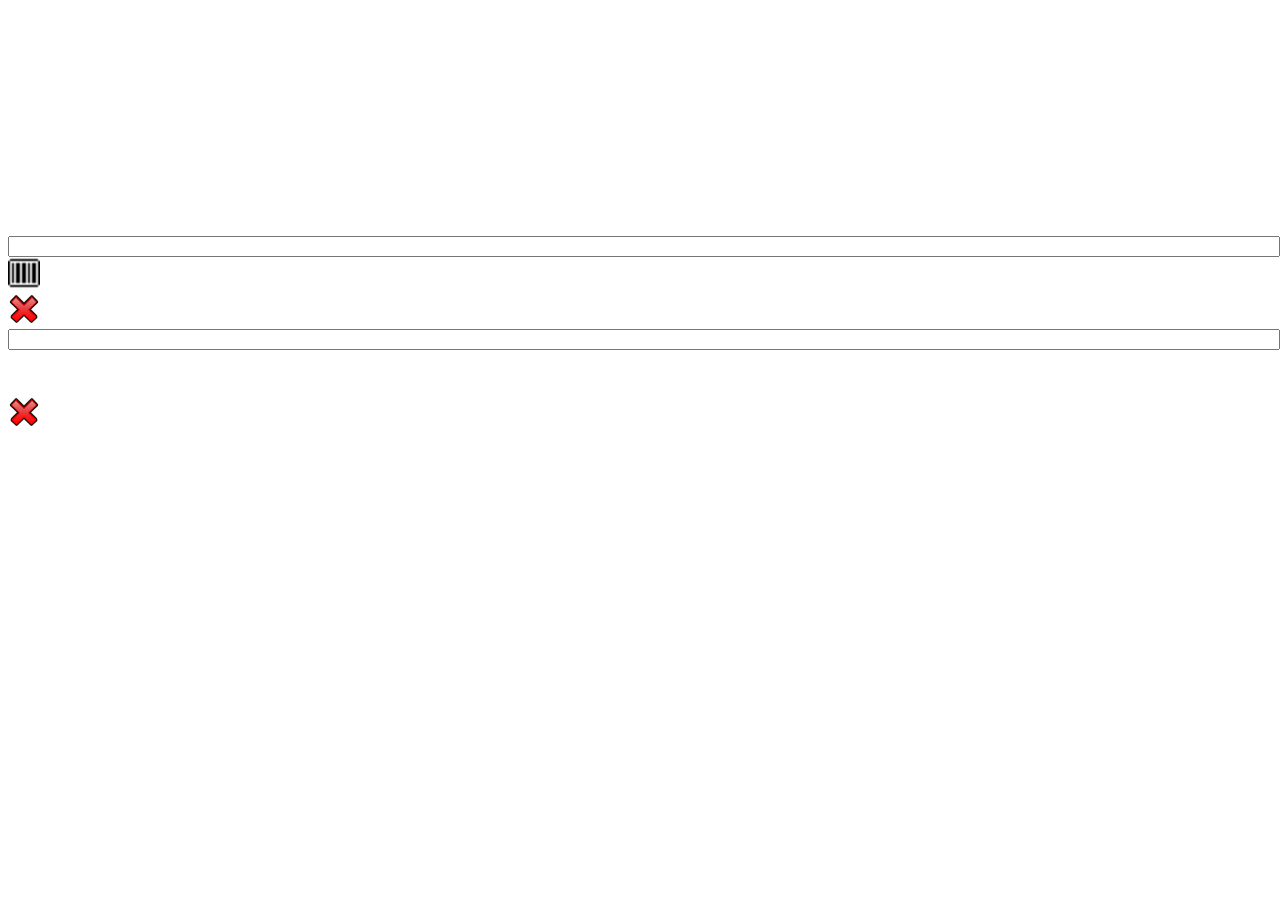
<file: www/frmLogin.html>
<!DOCTYPE html>
<html xmlns="http://www.w3.org/1999/xhtml">
<head></head>
<body>
<div id='main' data-role='view' data-title='Login' data-show='frmLogin.viewModel.initialize' data-model='frmLogin.viewModel' >
<script>
	var frmLogin = frmLogin || {};
		frmLogin.RWC_PromptControl1 = new cdt.promptControl('Reset','Previous', 'Abort', 'Options' , 'frmLogin' );
		frmLogin.RWC_WAREHOUSE_DATASET = new kendo.data.DataSource();
		frmLogin.RWC_SITE_DATASET = new kendo.data.DataSource();
		frmLogin.RWC_PromptControl1_USER_NAME_ValidEvent = function(_value, _completeAction) {
			
			var shouldContinue = true;
			
			VariableManager.Instance.SetVariable(VariableManager.GlobalNamespace,"LOGGED_IN","N");
			// Line#  2 : SendValidation ( v_UserId ) 
			// Line#  3 : If Mvr.v_UserId.STATUS <> (Alpha) Y And Mvr.v_UserId.ENABLE = (Numeric) 0
			// Line#  4 : PromptIsValid ( RWC_PromptControl1 , False ) 
			// Line#  5 : CancelDefault( )
			// Line#  6 : ExitEvent( )
			// Line#  7 : Else If Mvr.v_UserId.ENABLE = (Numeric) 1
			VariableManager.Instance.SetVariable("Var.frmLogin","USERNAME",VariableManager.Instance.GetVariable("Mvr.v_UserId","NAME"));
			VariableManager.Instance.SetVariable("Var.frmLogin","COMPANY_ID",VariableManager.Instance.GetVariable("Mvr.v_UserId","COMPANY_ID"));
			VariableManager.Instance.SetVariable("Var.frmLogin","USERID",VariableManager.Instance.GetVariable("Mvr.v_UserId","USERID"));
			// Line#  11 : End If
			
			_completeAction(shouldContinue);
		};
			
		
		
		frmLogin.USER_NAME = new cdt.prompt("USER_NAME", // Name
				"Username" , // Caption Resource ID
				"", // Default
				true, // ResetEnabled
				true, // PreviousEnabled
				true, // AbortEnabled
				false, // ShowButton
				"", // Button Caption
				null, // ButtonClick Delegate
				false, // ShowButton2
				"", // Button2 Caption
				null, // ButtonClick2 Delegate
				false, // ShowButton3
				"", // Button3 Caption
				null, // ButtonClick3 Delegate
				null, // Reset Click
				null, // Previous Click
				null, // Abort Click
				false, // Skipable
				false, // Skip
				false, // UseHistory
				"", // Skip Default
				true, // ToUpper
				"", // Validation
				true, // ValidIfNotEmpty
				"USERID", // Variable
				frmLogin.RWC_PromptControl1_USER_NAME_ValidEvent, // OnValid Delegate
				cdt.PromptControlType.Text
				);

		frmLogin.RWC_PromptControl1.addPrompt(frmLogin.USER_NAME);

		frmLogin.RWC_PromptControl1_PASSWORD_ValidEvent = function(_value, _completeAction) {
			
			var shouldContinue = true;
			
			VariableManager.Instance.SetVariable(VariableManager.GlobalNamespace,"PASSWORD",VariableManager.Instance.GetVariable("Var.frmLogin","PASSWORD"));
			VariableManager.Instance.SetVariable(VariableManager.GlobalNamespace,"USERID",VariableManager.Instance.GetVariable("Var.frmLogin","USERID"));
			VariableManager.Instance.SetVariable(VariableManager.GlobalNamespace,"COMPANY_ID",VariableManager.Instance.GetVariable("Var.frmLogin","COMPANY_ID"));
			VariableManager.Instance.SetVariable("Var.frmLogin","PRINT_NAME",ResourceMgr.GetCDTString("Welcome {Var.USERNAME}"));
			VariableManager.Instance.SetVariable("Var.frmLogin","PRINT_DISP",Utilities.Instance.BuildTemplateString(VariableManager.Instance.GetVariable("Var.frmLogin","PRINT_NAME")));
			// Line#  6 : DownloadListPromptFromQueue ( RWC_PromptControl1 , Site ) 
			// Line#  7 : Var.ROWCNT = ListPromptGetRowCount ( RWC_PromptControl1 , Site ) 
			// Line#  8 : If Var.ROWCNT < (Numeric) 1
			// Line#  9 : StatusWindow ( @Info , @Error no site records found. , 2 ) 
			// Line#  10 : CloseForm( )
			// Line#  11 : CancelDefault( )
			// Line#  12 : ExitEvent( )
			// Line#  13 : End If
			ClientApplication.Instance.ShowStatusBox(ResourceMgr.GetCDTString("Welcome"),VariableManager.Instance.GetVariable("Var.frmLogin","PRINT_DISP"),2);
			
			_completeAction(shouldContinue);
		};
			
		
		
		frmLogin.PASSWORD = new cdt.prompt("PASSWORD", // Name
				"Password" , // Caption Resource ID
				"", // Default
				true, // ResetEnabled
				true, // PreviousEnabled
				true, // AbortEnabled
				false, // ShowButton
				"", // Button Caption
				null, // ButtonClick Delegate
				false, // ShowButton2
				"", // Button2 Caption
				null, // ButtonClick2 Delegate
				false, // ShowButton3
				"", // Button3 Caption
				null, // ButtonClick3 Delegate
				null, // Reset Click
				null, // Previous Click
				null, // Abort Click
				false, // Skipable
				false, // Skip
				false, // UseHistory
				"", // Skip Default
				false, // ToUpper
				"", // Validation
				true, // ValidIfNotEmpty
				"PASSWORD", // Variable
				frmLogin.RWC_PromptControl1_PASSWORD_ValidEvent, // OnValid Delegate
				cdt.PromptControlType.Password
				);

		frmLogin.RWC_PromptControl1.addPrompt(frmLogin.PASSWORD);

		frmLogin.RWC_PromptControl1_Site_Select = function(_value, _completeAction) {
			
			var shouldContinue = true;
			
			VariableManager.Instance.SetVariable("Var.frmLogin","SITE",VariableManager.Instance.GetVariable("Dsv.RWC_SITE_DATASET","SITEID"));
			VariableManager.Instance.SetVariable(VariableManager.GlobalNamespace,"SITE",VariableManager.Instance.GetVariable("Var.frmLogin","SITE"));
			// Line#  3 : DownloadListPromptFromQueue ( RWC_PromptControl1 , Warehouse ) 
			// Line#  4 : Var.ROWCNT = ListPromptGetRowCount ( RWC_PromptControl1 , Warehouse ) 
			// Line#  5 : If Var.ROWCNT < (Numeric) 1
			// Line#  6 : StatusWindow ( @Info , @No warehouse records found. , 2 ) 
			// Line#  7 : ReturnToPrompt ( RWC_PromptControl1 , Site , False , False ) 
			// Line#  8 : CancelDefault( )
			// Line#  9 : ExitEvent( )
			// Line#  10 : End If
			
			_completeAction(shouldContinue);
		};
			
		
		
		frmLogin.RWC_PromptControl1LP0 = new cdt.prompt( "Site", // name 
			"Site", // Caption Resource ID
			null, // default text 
			true, // ResetEnabled
			true, // PreviousEnabled
			true, // AbortEnabled
			false, // ShowButton
			"", // Button Caption
			null, // ButtonClick Delegate
			false, // ShowButton2
			"", // Button2 Caption
			null,  // Button2Click Delegate
			false, // ShowButton3
			"", // Button3 Caption
			null,  // Button3Click Delegate
			null, // ResetClick Delegate
			null, // PreviousClick Delegate
			null, // AbortClick Delegate

			false, // Skipable
			false, // Skip
			false, // UseHistory
			"", // Skip Default
			false, // toUpper
			null,  // validation
			false, // validIfEmpty
			null, // variable
			frmLogin.RWC_PromptControl1_Site_Select , // SelectEvent Delegate
			cdt.PromptControlType.List
			);
		frmLogin.RWC_PromptControl1.addPrompt(frmLogin.RWC_PromptControl1LP0);


		frmLogin.RWC_PromptControl1LP0_template = "<li data-uid='#= data.uid #'><a>";
		frmLogin.RWC_PromptControl1LP0_template += "<span style='position:absolute;margin:0;left: 0%;width: 30%;text-align:right;'>Site:</span>";
		frmLogin.RWC_PromptControl1LP0_template += "<span style='position:absolute;margin:0;left: 30%;width: 24%;text-align:left;'>#= data.SITEID #</span>";
		frmLogin.RWC_PromptControl1LP0_template += "<br/>";
		frmLogin.RWC_PromptControl1LP0_template += "<span style='position:absolute;margin:0;left: 0%;width: 30%;text-align:right;'>Name:</span>";
		frmLogin.RWC_PromptControl1LP0_template += "<span style='position:absolute;margin:0;left: 30%;width: 48%;text-align:left;'>#= data.NAME #</span>";
		frmLogin.RWC_PromptControl1LP0_template += "<br /></a></li>";
		frmLogin.RWC_PromptControl1LP0.setLayout( kendo.template(frmLogin.RWC_PromptControl1LP0_template, { useWithBlock: false } ) );

		frmLogin.RWC_PromptControl1LP0.setDataSource(frmLogin.RWC_SITE_DATASET);
		frmLogin.RWC_PromptControl1_Warehouse_Select = function(_value, _completeAction) {
			
			var shouldContinue = true;
			
			VariableManager.Instance.SetVariable("Var.frmLogin","WAREHOUSE",VariableManager.Instance.GetVariable("Dsv.RWC_WAREHOUSE_DATASET","INVENTLOCATIONID"));
			VariableManager.Instance.SetVariable(VariableManager.GlobalNamespace,"WAREHOUSE",VariableManager.Instance.GetVariable("Var.frmLogin","WAREHOUSE"));
			VariableManager.Instance.SetVariable("Var.frmLogin","LOGGED_IN","Y");
			cancel = true;
			CloseForm( );
			
			_completeAction(shouldContinue);
		};
			
		
		
		frmLogin.RWC_PromptControl1LP1 = new cdt.prompt( "Warehouse", // name 
			"Warehouse", // Caption Resource ID
			null, // default text 
			true, // ResetEnabled
			true, // PreviousEnabled
			true, // AbortEnabled
			false, // ShowButton
			"", // Button Caption
			null, // ButtonClick Delegate
			false, // ShowButton2
			"", // Button2 Caption
			null,  // Button2Click Delegate
			false, // ShowButton3
			"", // Button3 Caption
			null,  // Button3Click Delegate
			null, // ResetClick Delegate
			null, // PreviousClick Delegate
			null, // AbortClick Delegate

			false, // Skipable
			false, // Skip
			false, // UseHistory
			"", // Skip Default
			false, // toUpper
			null,  // validation
			false, // validIfEmpty
			null, // variable
			frmLogin.RWC_PromptControl1_Warehouse_Select , // SelectEvent Delegate
			cdt.PromptControlType.List
			);
		frmLogin.RWC_PromptControl1.addPrompt(frmLogin.RWC_PromptControl1LP1);


		frmLogin.RWC_PromptControl1LP1_template = "<li data-uid='#= data.uid #'><a>";
		frmLogin.RWC_PromptControl1LP1_template += "<span style='position:absolute;margin:0;left: 0%;width: 33%;text-align:right;'>Warehouse:</span>";
		frmLogin.RWC_PromptControl1LP1_template += "<span style='position:absolute;margin:0;left: 33%;width: 39%;text-align:left;'>#= data.INVENTLOCATIONID #</span>";
		frmLogin.RWC_PromptControl1LP1_template += "<br/>";
		frmLogin.RWC_PromptControl1LP1_template += "<span style='position:absolute;margin:0;left: 3%;width: 30%;text-align:right;'>Name:</span>";
		frmLogin.RWC_PromptControl1LP1_template += "<span style='position:absolute;margin:0;left: 33%;width: 61%;text-align:left;'>#= data.NAME #</span>";
		frmLogin.RWC_PromptControl1LP1_template += "<br/>";
		frmLogin.RWC_PromptControl1LP1_template += "<span style='position:absolute;margin:0;left: 3%;width: 30%;text-align:right;'>Type:</span>";
		frmLogin.RWC_PromptControl1LP1_template += "<span style='position:absolute;margin:0;left: 33%;width: 45%;text-align:left;'>#= data.INVENTLOCATIONTYPENAME #</span>";
		frmLogin.RWC_PromptControl1LP1_template += "<br /></a></li>";
		frmLogin.RWC_PromptControl1LP1.setLayout( kendo.template(frmLogin.RWC_PromptControl1LP1_template, { useWithBlock: false } ) );

		frmLogin.RWC_PromptControl1LP1.setDataSource(frmLogin.RWC_WAREHOUSE_DATASET);
		frmLogin.viewModel = new cdt.viewModel( "frmLogin",frmLogin.RWC_PromptControl1,"frmLogin");
</script>
	        <header data-role='header'>
	            <div data-role='navbar'>
	                <div data-role='view-title'></div>
	                <a data-role='button' data-align='right' data-rel='popover' href='#popupMenu' data-icon='settings'></a>
	                <a data-bind='visible: isMenuVisible' data-role='button' data-align='left' data-click='showMenu' data-icon='organize' ></a>
	            </div>
	        </header>
	           <div data-bind='visible: promptControl.isCurrentPromptList' >
	                <ul id='frmLogin-listControl' data-role='listview' ></ul>
	            </div>
	        <ul id='frmLogin-historyList' data-role='listview' data-template='historyTemplate' style='margin-bottom: 20px; margin-left: 0px; height: 200px; overflow: auto;'></ul>
	        <div data-bind='visible: promptControl.isCurrentPromptText' >
	            <div class='promptControlLeft' >
	                <div><label for='frmLogin-textInput' data-bind='text: promptControl.textControl.caption'></label></div>
	                <div><input style='width: 100%;'  id='frmLogin-textInput' type='text' data-bind='style: {text-transform: promptControl.textControl.toUpperStyle},value: promptControl.textControl.text' data-value-update='keyup' /></div>
	            </div>
	            <div class='promptControlRight'>
	                <div><img src='images/barcode.png' style='width:32px; height:32px;' /></div>
	                <div><img src='images/reset.png' id='Img1' data-bind='click: promptControl.resetText' style='width:32px; height:32px;' /></div>
	            </div>
	        </div>
	        <div data-bind='visible: promptControl.isCurrentPromptPassword'>
	            <div class='promptControlLeft' >
	                <div><label for='frmLogin-passwordInput' data-bind='text: promptControl.passwordControl.caption'></label></div>
	                <div><input style='width: 100%;'  id='frmLogin-passwordInput' type='password' data-bind='style: {text-transform: promptControl.textControl.toUpperStyle},value: promptControl.passwordControl.text' data-value-update='keyup' /></div>
	            </div>
	            <div class='promptControlRight'>
	                <div style='height:46px'></div>
	                <div><img src='images/reset.png' data-bind='click: promptControl.resetText' style='width:32px; height:32px;' /></div>
	            </div>
	        </div>
</div>
</body>
</html>
</file>
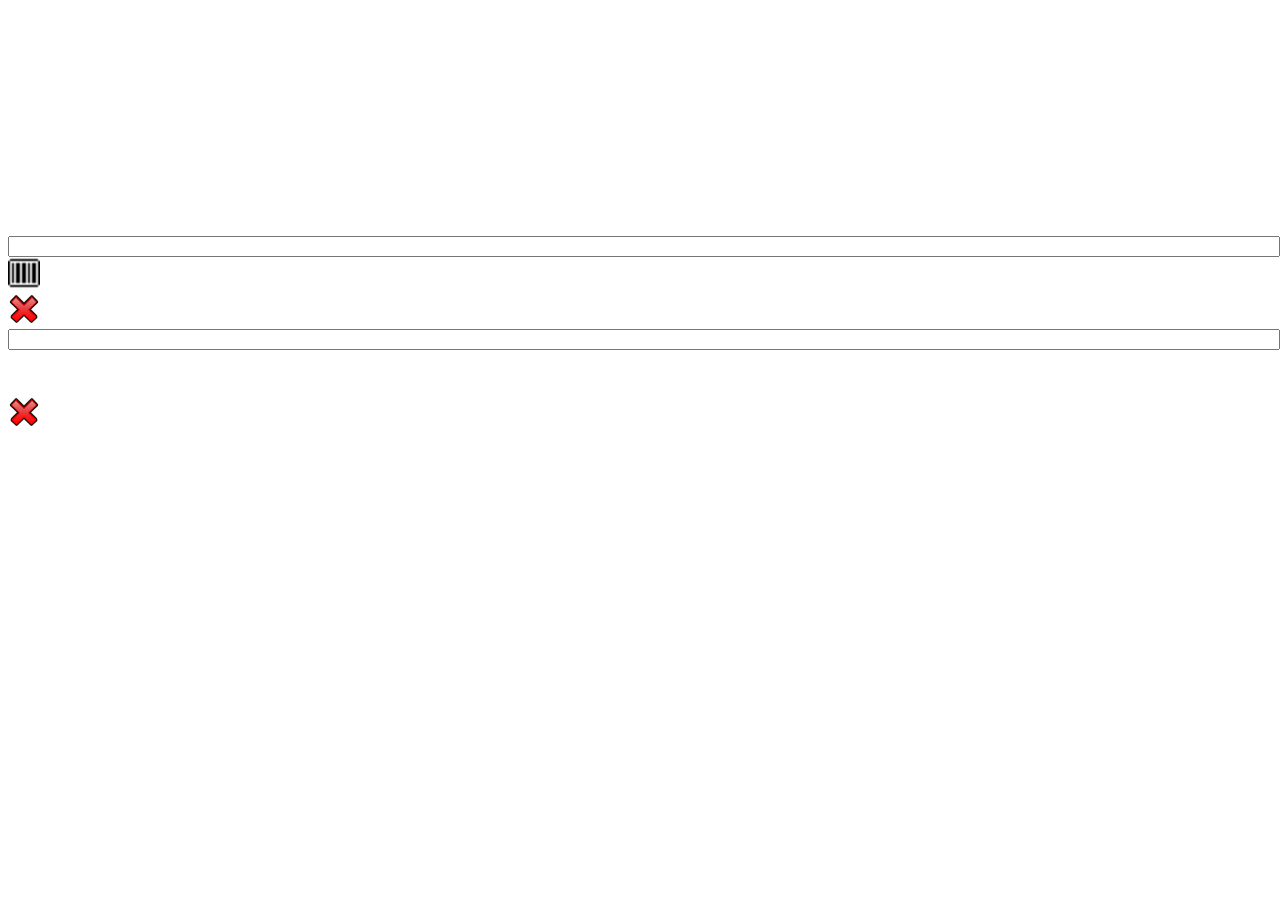
<file: www/frmLogon.html>
<!DOCTYPE html>
<html xmlns="http://www.w3.org/1999/xhtml">
<head></head>
<body>
<div id='main' data-role='view' data-title='Login' data-show='frmLogon.viewModel.initialize' data-model='frmLogon.viewModel' >
<script>
	var frmLogon = frmLogon || {};
		frmLogon.RWC_PromptControl1 = new cdt.promptControl('Reset','Previous', 'Abort', 'Options' , 'frmLogon' );
		frmLogon.RWC_WAREHOUSE_DATASET = new kendo.data.DataSource();
		frmLogon.RWC_SITE_DATASET = new kendo.data.DataSource();
		frmLogon.RWC_PromptControl1_USER_NAME_ValidEvent = function(_value, _completeAction) {
			
			var shouldContinue = true;
			
			VariableManager.Instance.SetVariable(VariableManager.GlobalNamespace,"LOGGED_IN","N");
			// Line#  2 : SendValidation ( v_UserId ) 
			// Line#  3 : If Mvr.v_UserId.STATUS <> (Alpha) Y And Mvr.v_UserId.ENABLE = (Numeric) 0
			// Line#  4 : PromptIsValid ( RWC_PromptControl1 , False ) 
			// Line#  5 : CancelDefault( )
			// Line#  6 : ExitEvent( )
			// Line#  7 : Else If Mvr.v_UserId.ENABLE = (Numeric) 1
			VariableManager.Instance.SetVariable("Var.frmLogon","USERNAME",VariableManager.Instance.GetVariable("Mvr.v_UserId","NAME"));
			VariableManager.Instance.SetVariable("Var.frmLogon","COMPANY_ID",VariableManager.Instance.GetVariable("Mvr.v_UserId","COMPANY_ID"));
			VariableManager.Instance.SetVariable("Var.frmLogon","USERID",VariableManager.Instance.GetVariable("Mvr.v_UserId","USERID"));
			// Line#  11 : End If
			
			_completeAction(shouldContinue);
		};
			
		
		
		frmLogon.USER_NAME = new cdt.prompt("USER_NAME", // Name
				"Username" , // Caption Resource ID
				"", // Default
				true, // ResetEnabled
				true, // PreviousEnabled
				true, // AbortEnabled
				false, // ShowButton
				"", // Button Caption
				null, // ButtonClick Delegate
				false, // ShowButton2
				"", // Button2 Caption
				null, // ButtonClick2 Delegate
				false, // ShowButton3
				"", // Button3 Caption
				null, // ButtonClick3 Delegate
				null, // Reset Click
				null, // Previous Click
				null, // Abort Click
				false, // Skipable
				false, // Skip
				false, // UseHistory
				"", // Skip Default
				true, // ToUpper
				"", // Validation
				true, // ValidIfNotEmpty
				"USERID", // Variable
				frmLogon.RWC_PromptControl1_USER_NAME_ValidEvent, // OnValid Delegate
				cdt.PromptControlType.Text
				);

		frmLogon.RWC_PromptControl1.addPrompt(frmLogon.USER_NAME);

		frmLogon.RWC_PromptControl1_PASSWORD_ValidEvent = function(_value, _completeAction) {
			
			var shouldContinue = true;
			
			VariableManager.Instance.SetVariable(VariableManager.GlobalNamespace,"PASSWORD",VariableManager.Instance.GetVariable("Var.frmLogon","PASSWORD"));
			VariableManager.Instance.SetVariable(VariableManager.GlobalNamespace,"USERID",VariableManager.Instance.GetVariable("Var.frmLogon","USERID"));
			VariableManager.Instance.SetVariable(VariableManager.GlobalNamespace,"COMPANY_ID",VariableManager.Instance.GetVariable("Var.frmLogon","COMPANY_ID"));
			VariableManager.Instance.SetVariable("Var.frmLogon","PRINT_NAME",ResourceMgr.GetCDTString("Welcome {Var.USERNAME}"));
			VariableManager.Instance.SetVariable("Var.frmLogon","PRINT_DISP",Utilities.Instance.BuildTemplateString(VariableManager.Instance.GetVariable("Var.frmLogon","PRINT_NAME")));
			// Line#  6 : DownloadListPromptFromQueue ( RWC_PromptControl1 , Site ) 
			// Line#  7 : Var.ROWCNT = ListPromptGetRowCount ( RWC_PromptControl1 , Site ) 
			// Line#  8 : If Var.ROWCNT < (Numeric) 1
			// Line#  9 : StatusWindow ( @Info , @Error no site records found. , 2 ) 
			// Line#  10 : CloseForm( )
			// Line#  11 : CancelDefault( )
			// Line#  12 : ExitEvent( )
			// Line#  13 : End If
			ClientApplication.Instance.ShowStatusBox(ResourceMgr.GetCDTString("Welcome"),VariableManager.Instance.GetVariable("Var.frmLogin","PRINT_DISP"),2);
			
			_completeAction(shouldContinue);
		};
			
		
		
		frmLogon.PASSWORD = new cdt.prompt("PASSWORD", // Name
				"Password" , // Caption Resource ID
				"", // Default
				true, // ResetEnabled
				true, // PreviousEnabled
				true, // AbortEnabled
				false, // ShowButton
				"", // Button Caption
				null, // ButtonClick Delegate
				false, // ShowButton2
				"", // Button2 Caption
				null, // ButtonClick2 Delegate
				false, // ShowButton3
				"", // Button3 Caption
				null, // ButtonClick3 Delegate
				null, // Reset Click
				null, // Previous Click
				null, // Abort Click
				false, // Skipable
				false, // Skip
				false, // UseHistory
				"", // Skip Default
				false, // ToUpper
				"", // Validation
				true, // ValidIfNotEmpty
				"PASSWORD", // Variable
				frmLogon.RWC_PromptControl1_PASSWORD_ValidEvent, // OnValid Delegate
				cdt.PromptControlType.Password
				);

		frmLogon.RWC_PromptControl1.addPrompt(frmLogon.PASSWORD);

		frmLogon.RWC_PromptControl1_Site_Select = function(_value, _completeAction) {
			
			var shouldContinue = true;
			
			VariableManager.Instance.SetVariable("Var.frmLogon","SITE",VariableManager.Instance.GetVariable("Dsv.RWC_SITE_DATASET","SITEID"));
			VariableManager.Instance.SetVariable(VariableManager.GlobalNamespace,"SITE",VariableManager.Instance.GetVariable("Var.frmLogon","SITE"));
			// Line#  3 : DownloadListPromptFromQueue ( RWC_PromptControl1 , Warehouse ) 
			// Line#  4 : Var.ROWCNT = ListPromptGetRowCount ( RWC_PromptControl1 , Warehouse ) 
			// Line#  5 : If Var.ROWCNT < (Numeric) 1
			// Line#  6 : StatusWindow ( @Info , @No warehouse records found. , 2 ) 
			// Line#  7 : ReturnToPrompt ( RWC_PromptControl1 , Site , False , False ) 
			// Line#  8 : CancelDefault( )
			// Line#  9 : ExitEvent( )
			// Line#  10 : End If
			
			_completeAction(shouldContinue);
		};
			
		
		
		frmLogon.RWC_PromptControl1LP0 = new cdt.prompt( "Site", // name 
			"Site", // Caption Resource ID
			null, // default text 
			true, // ResetEnabled
			true, // PreviousEnabled
			true, // AbortEnabled
			false, // ShowButton
			"", // Button Caption
			null, // ButtonClick Delegate
			false, // ShowButton2
			"", // Button2 Caption
			null,  // Button2Click Delegate
			false, // ShowButton3
			"", // Button3 Caption
			null,  // Button3Click Delegate
			null, // ResetClick Delegate
			null, // PreviousClick Delegate
			null, // AbortClick Delegate

			false, // Skipable
			false, // Skip
			false, // UseHistory
			"", // Skip Default
			false, // toUpper
			null,  // validation
			false, // validIfEmpty
			null, // variable
			frmLogon.RWC_PromptControl1_Site_Select , // SelectEvent Delegate
			cdt.PromptControlType.List
			);
		frmLogon.RWC_PromptControl1.addPrompt(frmLogon.RWC_PromptControl1LP0);


		frmLogon.RWC_PromptControl1LP0_template = "<li data-uid='#= data.uid #'><a>";
		frmLogon.RWC_PromptControl1LP0_template += "<span style='position:absolute;margin:0;left: 0%;width: 30%;text-align:right;'>Site:</span>";
		frmLogon.RWC_PromptControl1LP0_template += "<span style='position:absolute;margin:0;left: 30%;width: 24%;text-align:left;'>#= data.SITEID #</span>";
		frmLogon.RWC_PromptControl1LP0_template += "<br/>";
		frmLogon.RWC_PromptControl1LP0_template += "<span style='position:absolute;margin:0;left: 0%;width: 30%;text-align:right;'>Name:</span>";
		frmLogon.RWC_PromptControl1LP0_template += "<span style='position:absolute;margin:0;left: 30%;width: 48%;text-align:left;'>#= data.NAME #</span>";
		frmLogon.RWC_PromptControl1LP0_template += "<br /></a></li>";
		frmLogon.RWC_PromptControl1LP0.setLayout( kendo.template(frmLogon.RWC_PromptControl1LP0_template, { useWithBlock: false } ) );

		frmLogon.RWC_PromptControl1LP0.setDataSource(frmLogon.RWC_SITE_DATASET);
		frmLogon.RWC_PromptControl1_Warehouse_Select = function(_value, _completeAction) {
			
			var shouldContinue = true;
			
			VariableManager.Instance.SetVariable("Var.frmLogon","WAREHOUSE",VariableManager.Instance.GetVariable("Dsv.RWC_WAREHOUSE_DATASET","INVENTLOCATIONID"));
			VariableManager.Instance.SetVariable(VariableManager.GlobalNamespace,"WAREHOUSE",VariableManager.Instance.GetVariable("Var.frmLogon","WAREHOUSE"));
			VariableManager.Instance.SetVariable("Var.frmLogon","LOGGED_IN","Y");
			cancel = true;
			CloseForm( );
			
			_completeAction(shouldContinue);
		};
			
		
		
		frmLogon.RWC_PromptControl1LP1 = new cdt.prompt( "Warehouse", // name 
			"Warehouse", // Caption Resource ID
			null, // default text 
			true, // ResetEnabled
			true, // PreviousEnabled
			true, // AbortEnabled
			false, // ShowButton
			"", // Button Caption
			null, // ButtonClick Delegate
			false, // ShowButton2
			"", // Button2 Caption
			null,  // Button2Click Delegate
			false, // ShowButton3
			"", // Button3 Caption
			null,  // Button3Click Delegate
			null, // ResetClick Delegate
			null, // PreviousClick Delegate
			null, // AbortClick Delegate

			false, // Skipable
			false, // Skip
			false, // UseHistory
			"", // Skip Default
			false, // toUpper
			null,  // validation
			false, // validIfEmpty
			null, // variable
			frmLogon.RWC_PromptControl1_Warehouse_Select , // SelectEvent Delegate
			cdt.PromptControlType.List
			);
		frmLogon.RWC_PromptControl1.addPrompt(frmLogon.RWC_PromptControl1LP1);


		frmLogon.RWC_PromptControl1LP1_template = "<li data-uid='#= data.uid #'><a>";
		frmLogon.RWC_PromptControl1LP1_template += "<span style='position:absolute;margin:0;left: 0%;width: 33%;text-align:right;'>Warehouse:</span>";
		frmLogon.RWC_PromptControl1LP1_template += "<span style='position:absolute;margin:0;left: 33%;width: 39%;text-align:left;'>#= data.INVENTLOCATIONID #</span>";
		frmLogon.RWC_PromptControl1LP1_template += "<br/>";
		frmLogon.RWC_PromptControl1LP1_template += "<span style='position:absolute;margin:0;left: 3%;width: 30%;text-align:right;'>Name:</span>";
		frmLogon.RWC_PromptControl1LP1_template += "<span style='position:absolute;margin:0;left: 33%;width: 61%;text-align:left;'>#= data.NAME #</span>";
		frmLogon.RWC_PromptControl1LP1_template += "<br/>";
		frmLogon.RWC_PromptControl1LP1_template += "<span style='position:absolute;margin:0;left: 3%;width: 30%;text-align:right;'>Type:</span>";
		frmLogon.RWC_PromptControl1LP1_template += "<span style='position:absolute;margin:0;left: 33%;width: 45%;text-align:left;'>#= data.INVENTLOCATIONTYPENAME #</span>";
		frmLogon.RWC_PromptControl1LP1_template += "<br /></a></li>";
		frmLogon.RWC_PromptControl1LP1.setLayout( kendo.template(frmLogon.RWC_PromptControl1LP1_template, { useWithBlock: false } ) );

		frmLogon.RWC_PromptControl1LP1.setDataSource(frmLogon.RWC_WAREHOUSE_DATASET);
		frmLogon.viewModel = new cdt.viewModel( "frmLogon",frmLogon.RWC_PromptControl1,"frmLogon");
</script>
	        <header data-role='header'>
	            <div data-role='navbar'>
	                <div data-role='view-title'></div>
	                <a data-role='button' data-align='right' data-rel='popover' href='#popupMenu' data-icon='settings'></a>
	                <a data-bind='visible: isMenuVisible' data-role='button' data-align='left' data-click='showMenu' data-icon='organize' ></a>
	            </div>
	        </header>
	           <div data-bind='visible: promptControl.isCurrentPromptList' >
	                <ul id='frmLogon-listControl' data-role='listview' ></ul>
	            </div>
	        <ul id='frmLogon-historyList' data-role='listview' data-template='historyTemplate' style='margin-bottom: 20px; margin-left: 0px; height: 200px; overflow: auto;'></ul>
	        <div data-bind='visible: promptControl.isCurrentPromptText' >
	            <div class='promptControlLeft' >
	                <div><label for='frmLogon-textInput' data-bind='text: promptControl.textControl.caption'></label></div>
	                <div><input style='width: 100%;'  id='frmLogon-textInput' type='text' data-bind='style: {text-transform: promptControl.textControl.toUpperStyle},value: promptControl.textControl.text' data-value-update='keyup' /></div>
	            </div>
	            <div class='promptControlRight'>
	                <div><img src='images/barcode.png' style='width:32px; height:32px;' /></div>
	                <div><img src='images/reset.png' id='Img1' data-bind='click: promptControl.resetText' style='width:32px; height:32px;' /></div>
	            </div>
	        </div>
	        <div data-bind='visible: promptControl.isCurrentPromptPassword'>
	            <div class='promptControlLeft' >
	                <div><label for='frmLogon-passwordInput' data-bind='text: promptControl.passwordControl.caption'></label></div>
	                <div><input style='width: 100%;'  id='frmLogon-passwordInput' type='password' data-bind='style: {text-transform: promptControl.textControl.toUpperStyle},value: promptControl.passwordControl.text' data-value-update='keyup' /></div>
	            </div>
	            <div class='promptControlRight'>
	                <div style='height:46px'></div>
	                <div><img src='images/reset.png' data-bind='click: promptControl.resetText' style='width:32px; height:32px;' /></div>
	            </div>
	        </div>
</div>
</body>
</html>
</file>
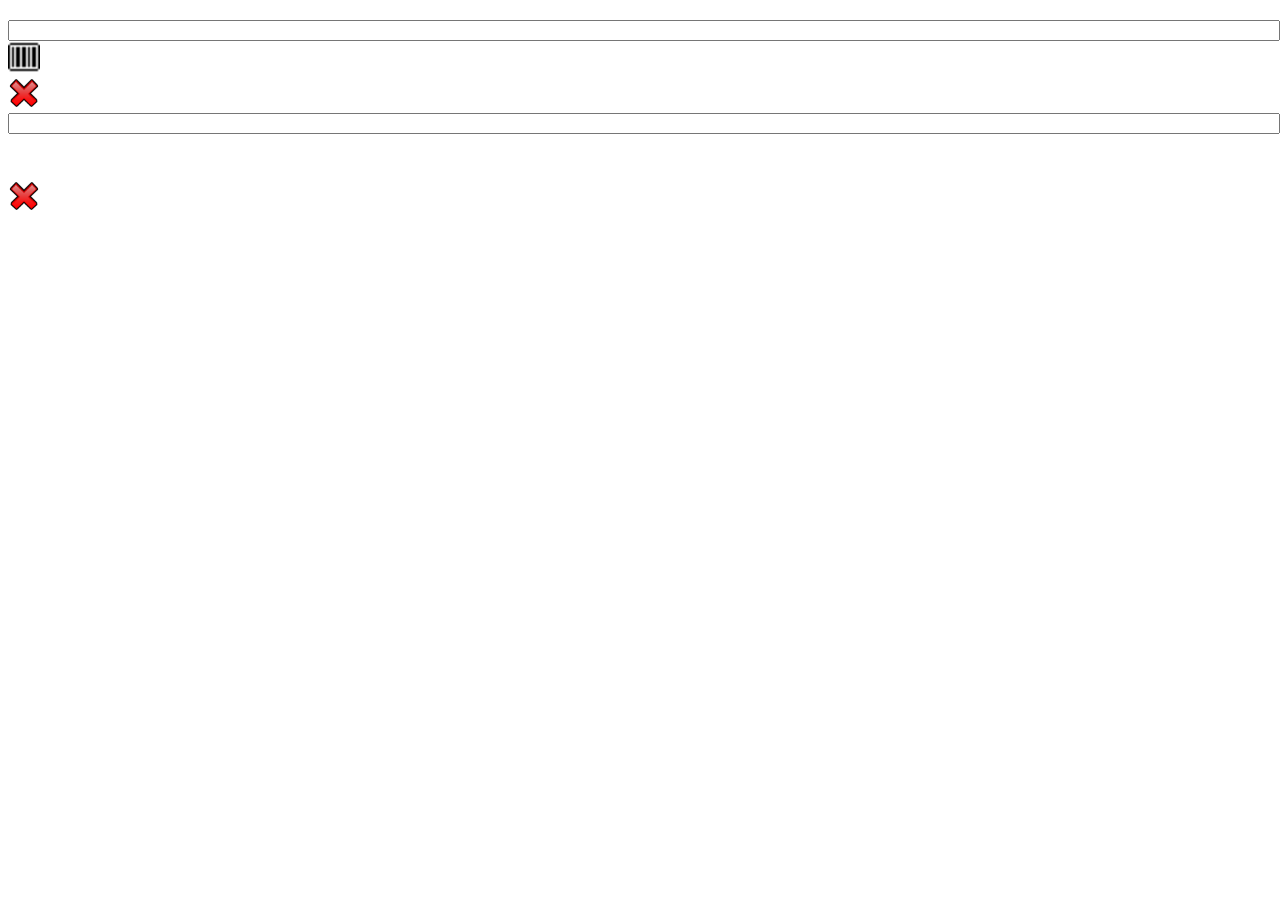
<file: www/frmPOReceiptArrival.html>
<!DOCTYPE html>
<html xmlns="http://www.w3.org/1999/xhtml">
<head></head>
<body>
<div id='frmPOReceiptArrival' data-role='view' data-title='Purchase Order Arrival' data-show='frmPOReceiptArrival.viewModel.initialize' data-model='frmPOReceiptArrival.viewModel' >
<script>
	var frmPOReceiptArrival = frmPOReceiptArrival || {};
		frmPOReceiptArrival.RWC_Purchase_Details = new kendo.data.DataSource({ data: [
		{VOLUME: "0",
		WEIGHT: "0",
		QUANTITY: "165",
		IN_PROGRESS_VOLUME: "0",
		IN_PROGRESS_WEIGHT: "0",
		WAREHOUSE: "10",
		IN_PROGRESS_NO_OF_PALLETS: "",
		REFERENCE: "Purchase Order",
		UNIT_OF_MEASUREMENT: "Pcs.",
		STATUS_DATE: "3/29/2012 12:00:00 AM",
		PALLETS: "",
		ITEM_NAME: "Fixing bracket, silver 200 cm",
		DESCRIPTION: "",
		QUANTITY_IN_PROGRESS: "",
		ITEM_NUMBER: "I99",
		SITE: "HQ",
		PURCHASE_ORDER_NUMBER: "PO00009",
		PURCHASE_ORDER_LINE_NUMBER: "IL00116",
		RETURNED_ITEM_NUMBER: ""}
		]  });
		frmPOReceiptArrival.RWC_Arrival_Overview = new kendo.data.DataSource({ data: [
		{VOLUME: "0",
		WEIGHT: "0",
		QUANTITY: "165",
		MODE_OF_DELIVERY: "",
		LINES: "1",
		WAREHOUSE: "10",
		VENDOR_REFERENCE: "",
		REFERENCE: "Purchase Order",
		NAME: "99-Vendor of exercise 3.2",
		NUMBER: "PO00009",
		PALLETS: "0",
		ACCOUNT_NUMBER: "30021",
		SITE: "HQ",
		_CURRENT: "1",
		_COUNT: "5",
		STATUS_DATE: "3/29/2012 12:00:00 AM"}
		,
		{VOLUME: "0",
		WEIGHT: "0",
		QUANTITY: "17",
		MODE_OF_DELIVERY: "",
		LINES: "1",
		WAREHOUSE: "10",
		VENDOR_REFERENCE: "",
		REFERENCE: "Purchase Order",
		NAME: "99-Vendor of exercise 3.2",
		NUMBER: "PO00012",
		PALLETS: "0",
		ACCOUNT_NUMBER: "30021",
		SITE: "HQ",
		STATUS_DATE: "3/29/2012 12:00:00 AM",
		_CURRENT: "2",
		_COUNT: "5"}
		,
		{VOLUME: "0",
		WEIGHT: "0",
		QUANTITY: "99",
		MODE_OF_DELIVERY: "",
		LINES: "1",
		WAREHOUSE: "10",
		VENDOR_REFERENCE: "",
		REFERENCE: "Purchase Order",
		NAME: "99-Vendor of exercise 3.2",
		NUMBER: "PO00010",
		PALLETS: "0",
		ACCOUNT_NUMBER: "30021",
		SITE: "HQ",
		STATUS_DATE: "12/24/2012 12:00:00 AM",
		_CURRENT: "3",
		_COUNT: "5"}
		,
		{VOLUME: "0",
		WEIGHT: "0",
		QUANTITY: "27",
		MODE_OF_DELIVERY: "",
		LINES: "6",
		WAREHOUSE: "10",
		VENDOR_REFERENCE: "",
		REFERENCE: "Purchase Order",
		NAME: "XCR Trading plc",
		NUMBER: "PO00021",
		PALLETS: "0",
		ACCOUNT_NUMBER: "30001",
		SITE: "HQ",
		STATUS_DATE: "2/1/2013 12:00:00 AM",
		_CURRENT: "4",
		_COUNT: "5"}
		,
		{VOLUME: "0",
		WEIGHT: "0.25",
		QUANTITY: "5",
		MODE_OF_DELIVERY: "",
		LINES: "1",
		WAREHOUSE: "10",
		VENDOR_REFERENCE: "",
		REFERENCE: "Purchase Order",
		NAME: "Template for domestic one-time vendors",
		NUMBER: "PO00022",
		PALLETS: "0",
		ACCOUNT_NUMBER: "30000",
		SITE: "HQ",
		STATUS_DATE: "2/25/2013 12:00:00 AM",
		_CURRENT: "5",
		_COUNT: "5"}
		]  });
		frmPOReceiptArrival.RWC_PromptControl1 = new cdt.promptControl('Reset','Previous', 'Abort', 'Options' , 'frmPOReceiptArrival' );
		frmPOReceiptArrival.RWC_PromptControl1_PO_Number_ValidEvent = function(_value, _completeAction) {
			
			var shouldContinue = true;
			
		try{
			
			// Line#  1 : If Var.PURCHASEORDER <> (Alpha) ""
			// Line#  2 : SendValidation ( v_Purchase_Order ) 
			// Line#  3 : If Mvr.v_Purchase_Order.STATUS <> (Alpha) Y
			// Line#  4 : PromptIsValid ( RWC_PromptControl1 , False ) 
			// Line#  5 : CancelDefault( )
			// Line#  6 : ExitEvent( )
			// Line#  7 : End If
			// Line#  8 : DownloadListPromptFromQueue ( RWC_PromptControl1 , PO_Arrival_Details ) 
			// Line#  9 : Var.ROWCNT = ListPromptGetRowCount ( RWC_PromptControl1 , PO_Arrival_Details ) 
			// Line#  10 : If Var.ROWCNT < (Numeric) 1
			// Line#  11 : StatusWindow ( @Info , @Purchase Order Not Found , 2 ) 
			// Line#  12 : CancelDefault( )
			// Line#  13 : ExitEvent( )
			// Line#  14 : End If
			// Line#  15 : ShowPrompt ( RWC_PromptControl1 , PO_Arrival_Details ) 
			// Line#  16 : End If
			// Line#  17 : CancelDefault( )
			// Line#  18 : ExitEvent( )
			
		}catch(ex){ alert(ex); }
			_completeAction(shouldContinue);
		};
			frmPOReceiptArrival.RWC_PromptControl1_PO_Number_OnClick = function(_value, _completeAction) {
			
			var shouldContinue = true;
		try{
			
			
			// Line#  1 : Var.QTY = 
			// Line#  2 : Var.LOCATION = 
			// Line#  3 : DownloadListPromptFromQueue ( RWC_PromptControl1 , PO_Arrival_Overview ) 
			// Line#  4 : Var.ROWCNT = ListPromptGetRowCount ( RWC_PromptControl1 , PO_Arrival_Overview ) 
			// Line#  5 : If Var.ROWCNT < (Numeric) 1
			// Line#  6 : StatusWindow ( @Info , @No Purchase Order Found , 2 ) 
			// Line#  7 : CancelDefault( )
			// Line#  8 : ExitEvent( )
			// Line#  9 : End If
			// Line#  10 : SetHistoryText ( RWC_PromptControl1 , PO_Number ,  , True ) 
			// Line#  11 : ShowPrompt ( RWC_PromptControl1 , PO_Arrival_Overview ) 
			
		}catch(ex){ alert(ex); }
			_completeAction(shouldContinue);
		};
			
		frmPOReceiptArrival.PO_Number = new cdt.prompt("PO_Number", // Name
				"Purchase Order" , // Caption Resource ID
				"", // Default
				true, // ResetEnabled
				true, // PreviousEnabled
				true, // AbortEnabled
				true, // ShowButton
				"Arrival Overview", // Button Resource ID
				frmPOReceiptArrival.PO_Number_Click , // ButtonClick Delegate
				false, // ShowButton2
				"", // Button2 Caption
				null, // ButtonClick2 Delegate
				false, // ShowButton3
				"", // Button3 Caption
				null, // ButtonClick3 Delegate
				null, // Reset Click
				null, // Previous Click
				null, // Abort Click
				false, // Skipable
				false, // Skip
				false, // UseHistory
				"", // Skip Default
				true, // ToUpper
				"", // Validation
				true, // ValidIfNotEmpty
				"PURCHASEORDER", // Variable
				frmPOReceiptArrival.RWC_PromptControl1_PO_Number_ValidEvent, // OnValid Delegate
				cdt.PromptControlType.Text
				);

		frmPOReceiptArrival.RWC_PromptControl1.addPrompt(frmPOReceiptArrival.PO_Number);

		frmPOReceiptArrival.RWC_PromptControl1_PO_Arrival_Overview_Select = function(_value, _completeAction) {
			
			var shouldContinue = true;
			
		try{
			
			// Line#  1 : Var.PURCHASEORDER = Dsv.RWC_Arrival_Overview.NUMBER
			// Line#  2 : SetHistoryTextEx ( RWC_PromptControl1 , PO_Arrival_Overview , @Purchase Order No , Var.PURCHASEORDER , True ) 
			// Line#  3 : DownloadListPromptFromQueue ( RWC_PromptControl1 , PO_Arrival_Details ) 
			// Line#  4 : Var.ROWCNT = ListPromptGetRowCount ( RWC_PromptControl1 , PO_Arrival_Details ) 
			// Line#  5 : If Var.ROWCNT < (Numeric) 1
			// Line#  6 : StatusWindow ( @Info , @Error Purchase Records Not Found  , 2 ) 
			// Line#  7 : CancelDefault( )
			// Line#  8 : ExitEvent( )
			// Line#  9 : End If
			// Line#  10 : ShowPrompt ( RWC_PromptControl1 , PO_Arrival_Details ) 
			
		}catch(ex){ alert(ex); }
			_completeAction(shouldContinue);
		};
			
		frmPOReceiptArrival.RWC_PromptControl1LP0 = new cdt.prompt( "PO_Arrival_Overview", // name 
			"Purchase Arrival", // Caption Resource ID
			null, // default text 
			true, // ResetEnabled
			true, // PreviousEnabled
			true, // AbortEnabled
			false, // ShowButton
			"", // Button Caption
			null, // ButtonClick Delegate
			false, // ShowButton2
			"", // Button2 Caption
			null,  // Button2Click Delegate
			false, // ShowButton3
			"", // Button3 Caption
			null,  // Button3Click Delegate
			null, // ResetClick Delegate
			null, // PreviousClick Delegate
			null, // AbortClick Delegate

			false, // Skipable
			false, // Skip
			false, // UseHistory
			"", // Skip Default
			false, // toUpper
			null,  // validation
			false, // validIfEmpty
			null, // variable
			frmPOReceiptArrival.RWC_PromptControl1_PO_Arrival_Overview_Select , // SelectEvent Delegate
			cdt.PromptControlType.List
			);
		frmPOReceiptArrival.RWC_PromptControl1.addPrompt(frmPOReceiptArrival.RWC_PromptControl1LP0);


		frmPOReceiptArrival.RWC_PromptControl1LP0_template = "<li data-uid='#= data.uid #'><a>";
		frmPOReceiptArrival.RWC_PromptControl1LP0_template += "<span style='position:absolute;margin:0;white-space:nowrap;left: 26%;width: 14%;text-align:right;'>Row:&nbsp;&nbsp;</span>";
		frmPOReceiptArrival.RWC_PromptControl1LP0_template += "<span style='position:absolute;margin:0;white-space:nowrap;left: 40%;width: 11%;text-align:left;'>#= data._CURRENT #&nbsp;&nbsp;</span>";
		frmPOReceiptArrival.RWC_PromptControl1LP0_template += "<span style='position:absolute;margin:0;white-space:nowrap;left: 54%;width: 9%;text-align:left;'>of&nbsp;&nbsp;</span>";
		frmPOReceiptArrival.RWC_PromptControl1LP0_template += "<span style='position:absolute;margin:0;white-space:nowrap;left: 66%;width: 11%;text-align:left;'>#= data._COUNT #&nbsp;&nbsp;</span>";
		frmPOReceiptArrival.RWC_PromptControl1LP0_template += "<br/>";
		frmPOReceiptArrival.RWC_PromptControl1LP0_template += "<span style='position:absolute;margin:0;white-space:nowrap;left: 0%;width: 40%;text-align:right;'>Reference:&nbsp;&nbsp;</span>";
		frmPOReceiptArrival.RWC_PromptControl1LP0_template += "<span style='position:absolute;margin:0;white-space:nowrap;left: 40%;width: 54%;text-align:left;'>Purchase Order&nbsp;&nbsp;</span>";
		frmPOReceiptArrival.RWC_PromptControl1LP0_template += "<br/>";
		frmPOReceiptArrival.RWC_PromptControl1LP0_template += "<span style='position:absolute;margin:0;white-space:nowrap;left: 0%;width: 40%;text-align:right;'>Status Date:&nbsp;&nbsp;</span>";
		frmPOReceiptArrival.RWC_PromptControl1LP0_template += "<span style='position:absolute;margin:0;white-space:nowrap;left: 40%;width: 34%;text-align:left;'>#= data.STATUS_DATE #&nbsp;&nbsp;</span>";
		frmPOReceiptArrival.RWC_PromptControl1LP0_template += "<br/>";
		frmPOReceiptArrival.RWC_PromptControl1LP0_template += "<span style='position:absolute;margin:0;white-space:nowrap;left: 0%;width: 40%;text-align:right;'>Number:&nbsp;&nbsp;</span>";
		frmPOReceiptArrival.RWC_PromptControl1LP0_template += "<span style='position:absolute;margin:0;white-space:nowrap;left: 40%;width: 57%;text-align:left;'>#= data.NUMBER #&nbsp;&nbsp;</span>";
		frmPOReceiptArrival.RWC_PromptControl1LP0_template += "<br/>";
		frmPOReceiptArrival.RWC_PromptControl1LP0_template += "<span style='position:absolute;margin:0;white-space:nowrap;left: 0%;width: 40%;text-align:right;'>Lines:&nbsp;&nbsp;</span>";
		frmPOReceiptArrival.RWC_PromptControl1LP0_template += "<span style='position:absolute;margin:0;white-space:nowrap;left: 40%;width: 29%;text-align:left;'>#= data.LINES #&nbsp;&nbsp;</span>";
		frmPOReceiptArrival.RWC_PromptControl1LP0_template += "<br/>";
		frmPOReceiptArrival.RWC_PromptControl1LP0_template += "<span style='position:absolute;margin:0;white-space:nowrap;left: 0%;width: 40%;text-align:right;'>Pallets:&nbsp;&nbsp;</span>";
		frmPOReceiptArrival.RWC_PromptControl1LP0_template += "<span style='position:absolute;margin:0;white-space:nowrap;left: 40%;width: 29%;text-align:left;'>#= data.PALLETS #&nbsp;&nbsp;</span>";
		frmPOReceiptArrival.RWC_PromptControl1LP0_template += "<br/>";
		frmPOReceiptArrival.RWC_PromptControl1LP0_template += "<span style='position:absolute;margin:0;white-space:nowrap;left: 0%;width: 40%;text-align:right;'>Quantity:&nbsp;&nbsp;</span>";
		frmPOReceiptArrival.RWC_PromptControl1LP0_template += "<span style='position:absolute;margin:0;white-space:nowrap;left: 40%;width: 29%;text-align:left;'>#= data.QUANTITY #&nbsp;&nbsp;</span>";
		frmPOReceiptArrival.RWC_PromptControl1LP0_template += "<br/>";
		frmPOReceiptArrival.RWC_PromptControl1LP0_template += "<span style='position:absolute;margin:0;white-space:nowrap;left: 0%;width: 40%;text-align:right;'>Volume:&nbsp;&nbsp;</span>";
		frmPOReceiptArrival.RWC_PromptControl1LP0_template += "<span style='position:absolute;margin:0;white-space:nowrap;left: 40%;width: 29%;text-align:left;'>#= data.VOLUME #&nbsp;&nbsp;</span>";
		frmPOReceiptArrival.RWC_PromptControl1LP0_template += "<br/>";
		frmPOReceiptArrival.RWC_PromptControl1LP0_template += "<span style='position:absolute;margin:0;white-space:nowrap;left: 0%;width: 40%;text-align:right;'>Weight:&nbsp;&nbsp;</span>";
		frmPOReceiptArrival.RWC_PromptControl1LP0_template += "<span style='position:absolute;margin:0;white-space:nowrap;left: 40%;width: 29%;text-align:left;'>#= data.WEIGHT #&nbsp;&nbsp;</span>";
		frmPOReceiptArrival.RWC_PromptControl1LP0_template += "<br/>";
		frmPOReceiptArrival.RWC_PromptControl1LP0_template += "<span style='position:absolute;margin:0;white-space:nowrap;left: 0%;width: 40%;text-align:right;'>Site:&nbsp;&nbsp;</span>";
		frmPOReceiptArrival.RWC_PromptControl1LP0_template += "<span style='position:absolute;margin:0;white-space:nowrap;left: 40%;width: 29%;text-align:left;'>#= data.SITE #&nbsp;&nbsp;</span>";
		frmPOReceiptArrival.RWC_PromptControl1LP0_template += "<br/>";
		frmPOReceiptArrival.RWC_PromptControl1LP0_template += "<span style='position:absolute;margin:0;white-space:nowrap;left: 0%;width: 40%;text-align:right;'>Warehouse:&nbsp;&nbsp;</span>";
		frmPOReceiptArrival.RWC_PromptControl1LP0_template += "<span style='position:absolute;margin:0;white-space:nowrap;left: 40%;width: 29%;text-align:left;'>#= data.WAREHOUSE #&nbsp;&nbsp;</span>";
		frmPOReceiptArrival.RWC_PromptControl1LP0_template += "<br/>";
		frmPOReceiptArrival.RWC_PromptControl1LP0_template += "<span style='position:absolute;margin:0;white-space:nowrap;left: 0%;width: 40%;text-align:right;'>Name:&nbsp;&nbsp;</span>";
		frmPOReceiptArrival.RWC_PromptControl1LP0_template += "<span style='position:absolute;margin:0;white-space:nowrap;left: 40%;width: 57%;text-align:left;'>#= data.NAME #&nbsp;&nbsp;</span>";
		frmPOReceiptArrival.RWC_PromptControl1LP0_template += "<br/>";
		frmPOReceiptArrival.RWC_PromptControl1LP0_template += "<span style='position:absolute;margin:0;white-space:nowrap;left: 0%;width: 40%;text-align:right;'>Mode Of Del:&nbsp;&nbsp;</span>";
		frmPOReceiptArrival.RWC_PromptControl1LP0_template += "<span style='position:absolute;margin:0;white-space:nowrap;left: 40%;width: 29%;text-align:left;'>#= data.MODE_OF_DELIVERY #&nbsp;&nbsp;</span>";
		frmPOReceiptArrival.RWC_PromptControl1LP0_template += "<br /></a></li>";
		frmPOReceiptArrival.RWC_PromptControl1LP0.setLayout( kendo.template(frmPOReceiptArrival.RWC_PromptControl1LP0_template, { useWithBlock: false } ) );

		frmPOReceiptArrival.RWC_PromptControl1LP0.setDataSource(frmPOReceiptArrival.RWC_Arrival_Overview);
		frmPOReceiptArrival.RWC_PromptControl1_PO_Arrival_Details_Select = function(_value, _completeAction) {
			
			var shouldContinue = true;
			
		try{
			
			// Line#  1 : Var.PURCHASEORDER = Dsv.RWC_Purchase_Details.PURCHASE_ORDER_NUMBER
			// Line#  2 : Var.Max_QTY = Dsv.RWC_Purchase_Details.QUANTITY
			// Line#  3 : SetHistoryTextEx ( RWC_PromptControl1 , PO_Arrival_Details , @Incoming Quantity , Var.Max_QTY , True ) 
			// Line#  4 : Var.PURCHASEORDERTRANSID = Dsv.RWC_Purchase_Details.PURCHASE_ORDER_LINE_NUMBER
			// Line#  5 : SetHistoryTextEx ( RWC_PromptControl1 , PO_Arrival_Details , @Item Name , Dsv.RWC_Purchase_Details.ITEM_NAME , False ) 
			// Line#  6 : SetHistoryTextEx ( RWC_PromptControl1 , PO_Arrival_Details , @Item Id , Dsv.RWC_Purchase_Details.ITEM_NUMBER , False ) 
			
		}catch(ex){ alert(ex); }
			_completeAction(shouldContinue);
		};
			
		frmPOReceiptArrival.RWC_PromptControl1LP1 = new cdt.prompt( "PO_Arrival_Details", // name 
			"Purchase Line", // Caption Resource ID
			null, // default text 
			true, // ResetEnabled
			true, // PreviousEnabled
			true, // AbortEnabled
			false, // ShowButton
			"", // Button Caption
			null, // ButtonClick Delegate
			false, // ShowButton2
			"", // Button2 Caption
			null,  // Button2Click Delegate
			false, // ShowButton3
			"", // Button3 Caption
			null,  // Button3Click Delegate
			null, // ResetClick Delegate
			null, // PreviousClick Delegate
			null, // AbortClick Delegate

			false, // Skipable
			false, // Skip
			false, // UseHistory
			"", // Skip Default
			false, // toUpper
			null,  // validation
			false, // validIfEmpty
			null, // variable
			frmPOReceiptArrival.RWC_PromptControl1_PO_Arrival_Details_Select , // SelectEvent Delegate
			cdt.PromptControlType.List
			);
		frmPOReceiptArrival.RWC_PromptControl1.addPrompt(frmPOReceiptArrival.RWC_PromptControl1LP1);


		frmPOReceiptArrival.RWC_PromptControl1LP1_template = "<li data-uid='#= data.uid #'><a>";
		frmPOReceiptArrival.RWC_PromptControl1LP1_template += "<br/>";
		frmPOReceiptArrival.RWC_PromptControl1LP1_template += "<span style='position:absolute;margin:0;white-space:nowrap;left: 0%;width: 42%;text-align:right;'>Number:&nbsp;&nbsp;</span>";
		frmPOReceiptArrival.RWC_PromptControl1LP1_template += "<span style='position:absolute;margin:0;white-space:nowrap;left: 42%;width: 45%;text-align:left;'>#= data.PURCHASE_ORDER_NUMBER #&nbsp;&nbsp;</span>";
		frmPOReceiptArrival.RWC_PromptControl1LP1_template += "<br/>";
		frmPOReceiptArrival.RWC_PromptControl1LP1_template += "<span style='position:absolute;margin:0;white-space:nowrap;left: 0%;width: 42%;text-align:right;'>Status Date:&nbsp;&nbsp;</span>";
		frmPOReceiptArrival.RWC_PromptControl1LP1_template += "<span style='position:absolute;margin:0;white-space:nowrap;left: 42%;width: 30%;text-align:left;'>#= data.STATUS_DATE #&nbsp;&nbsp;</span>";
		frmPOReceiptArrival.RWC_PromptControl1LP1_template += "<br/>";
		frmPOReceiptArrival.RWC_PromptControl1LP1_template += "<span style='position:absolute;margin:0;white-space:nowrap;left: 0%;width: 42%;text-align:right;'>Status:&nbsp;&nbsp;</span>";
		frmPOReceiptArrival.RWC_PromptControl1LP1_template += "<span style='position:absolute;margin:0;white-space:nowrap;left: 42%;width: 30%;text-align:left;'>#= data.SITE #&nbsp;&nbsp;</span>";
		frmPOReceiptArrival.RWC_PromptControl1LP1_template += "<br/>";
		frmPOReceiptArrival.RWC_PromptControl1LP1_template += "<span style='position:absolute;margin:0;white-space:nowrap;left: 0%;width: 42%;text-align:right;'>Warehouse:&nbsp;&nbsp;</span>";
		frmPOReceiptArrival.RWC_PromptControl1LP1_template += "<span style='position:absolute;margin:0;white-space:nowrap;left: 42%;width: 30%;text-align:left;'>#= data.WAREHOUSE #&nbsp;&nbsp;</span>";
		frmPOReceiptArrival.RWC_PromptControl1LP1_template += "<br/>";
		frmPOReceiptArrival.RWC_PromptControl1LP1_template += "<span style='position:absolute;margin:0;white-space:nowrap;left: 0%;width: 42%;text-align:right;'>Item No:&nbsp;&nbsp;</span>";
		frmPOReceiptArrival.RWC_PromptControl1LP1_template += "<span style='position:absolute;margin:0;white-space:nowrap;left: 42%;width: 45%;text-align:left;'>#= data.ITEM_NUMBER #&nbsp;&nbsp;</span>";
		frmPOReceiptArrival.RWC_PromptControl1LP1_template += "<br/>";
		frmPOReceiptArrival.RWC_PromptControl1LP1_template += "<span style='position:absolute;margin:0;white-space:nowrap;left: 0%;width: 42%;text-align:right;'>Item Name:&nbsp;&nbsp;</span>";
		frmPOReceiptArrival.RWC_PromptControl1LP1_template += "<span style='position:absolute;margin:0;white-space:nowrap;left: 42%;width: 45%;text-align:left;'>#= data.ITEM_NAME #&nbsp;&nbsp;</span>";
		frmPOReceiptArrival.RWC_PromptControl1LP1_template += "<br/>";
		frmPOReceiptArrival.RWC_PromptControl1LP1_template += "<span style='position:absolute;margin:0;white-space:nowrap;left: 0%;width: 42%;text-align:right;'>Pallets:&nbsp;&nbsp;</span>";
		frmPOReceiptArrival.RWC_PromptControl1LP1_template += "<span style='position:absolute;margin:0;white-space:nowrap;left: 42%;width: 30%;text-align:left;'>#= data.PALLETS #&nbsp;&nbsp;</span>";
		frmPOReceiptArrival.RWC_PromptControl1LP1_template += "<br/>";
		frmPOReceiptArrival.RWC_PromptControl1LP1_template += "<span style='position:absolute;margin:0;white-space:nowrap;left: 0%;width: 42%;text-align:right;'>Unit Of MS:&nbsp;&nbsp;</span>";
		frmPOReceiptArrival.RWC_PromptControl1LP1_template += "<span style='position:absolute;margin:0;white-space:nowrap;left: 42%;width: 30%;text-align:left;'>#= data.UNIT_OF_MEASUREMENT #&nbsp;&nbsp;</span>";
		frmPOReceiptArrival.RWC_PromptControl1LP1_template += "<br/>";
		frmPOReceiptArrival.RWC_PromptControl1LP1_template += "<span style='position:absolute;margin:0;white-space:nowrap;left: 0%;width: 42%;text-align:right;'>Quantity:&nbsp;&nbsp;</span>";
		frmPOReceiptArrival.RWC_PromptControl1LP1_template += "<span style='position:absolute;margin:0;white-space:nowrap;left: 42%;width: 30%;text-align:left;'>#= data.QUANTITY #&nbsp;&nbsp;</span>";
		frmPOReceiptArrival.RWC_PromptControl1LP1_template += "<br/>";
		frmPOReceiptArrival.RWC_PromptControl1LP1_template += "<span style='position:absolute;margin:0;white-space:nowrap;left: 0%;width: 42%;text-align:right;'>Progress QTY:&nbsp;&nbsp;</span>";
		frmPOReceiptArrival.RWC_PromptControl1LP1_template += "<span style='position:absolute;margin:0;white-space:nowrap;left: 42%;width: 30%;text-align:left;'>#= data.QUANTITY_IN_PROGRESS #&nbsp;&nbsp;</span>";
		frmPOReceiptArrival.RWC_PromptControl1LP1_template += "<br/>";
		frmPOReceiptArrival.RWC_PromptControl1LP1_template += "<span style='position:absolute;margin:0;white-space:nowrap;left: 0%;width: 42%;text-align:right;'>Volume:&nbsp;&nbsp;</span>";
		frmPOReceiptArrival.RWC_PromptControl1LP1_template += "<span style='position:absolute;margin:0;white-space:nowrap;left: 42%;width: 30%;text-align:left;'>#= data.VOLUME #&nbsp;&nbsp;</span>";
		frmPOReceiptArrival.RWC_PromptControl1LP1_template += "<br/>";
		frmPOReceiptArrival.RWC_PromptControl1LP1_template += "<span style='position:absolute;margin:0;white-space:nowrap;left: 0%;width: 42%;text-align:right;'>Weight:&nbsp;&nbsp;</span>";
		frmPOReceiptArrival.RWC_PromptControl1LP1_template += "<span style='position:absolute;margin:0;white-space:nowrap;left: 42%;width: 30%;text-align:left;'>#= data.WEIGHT #&nbsp;&nbsp;</span>";
		frmPOReceiptArrival.RWC_PromptControl1LP1_template += "<br /></a></li>";
		frmPOReceiptArrival.RWC_PromptControl1LP1.setLayout( kendo.template(frmPOReceiptArrival.RWC_PromptControl1LP1_template, { useWithBlock: false } ) );

		frmPOReceiptArrival.RWC_PromptControl1LP1.setDataSource(frmPOReceiptArrival.RWC_Purchase_Details);
		frmPOReceiptArrival.RWC_PromptControl1_Quantity_ValidEvent = function(_value, _completeAction) {
			
			var shouldContinue = true;
			
		try{
			
			// Line#  1 : If Var.QTY <= (Numeric) 0
			// Line#  2 : PromptIsValid ( RWC_PromptControl1 , False ) 
			// Line#  3 : CancelDefault( )
			// Line#  4 : ExitEvent( )
			// Line#  5 : Else If Var.QTY > (Numeric) Var.Max_QTY
			// Line#  6 : PromptIsValid ( RWC_PromptControl1 , False ) 
			// Line#  7 : StatusWindow ( @Info , @Quantity must be less or equal to incoming quantity , 2 ) 
			// Line#  8 : CancelDefault( )
			// Line#  9 : ExitEvent( )
			// Line#  10 : End If
			// Line#  11 : Var.SITE = Gvr.SITE
			// Line#  12 : Var.WAREHOUSE = Gvr.WAREHOUSE
			// Line#  13 : SetHistoryTextEx ( RWC_PromptControl1 , Quantity , @Warehouse , Var.WAREHOUSE , True ) 
			// Line#  14 : SetHistoryTextEx ( RWC_PromptControl1 , Quantity , @Site , Var.SITE , False ) 
			// Line#  15 : SetHistoryTextEx ( RWC_PromptControl1 , Quantity , @Quantity , Var.QTY , False ) 
			// Line#  16 : ShowPrompt ( RWC_PromptControl1 , CONFIRM ) 
			
		}catch(ex){ alert(ex); }
			_completeAction(shouldContinue);
		};
			frmPOReceiptArrival.RWC_PromptControl1_Quantity_OnClick = function(_value, _completeAction) {
			
			var shouldContinue = true;
		try{
			
			
			// Line#  1 : ListPromptSaveDataSet ( RWC_PromptControl1 , PO_Arrival_Overview ) 
			// Line#  2 : ListPromptSaveDataSet ( RWC_PromptControl1 , PO_Arrival_Details ) 
			
		}catch(ex){ alert(ex); }
			_completeAction(shouldContinue);
		};
			
		frmPOReceiptArrival.Quantity = new cdt.prompt("Quantity", // Name
				"Quantity" , // Caption Resource ID
				"", // Default
				true, // ResetEnabled
				true, // PreviousEnabled
				true, // AbortEnabled
				true, // ShowButton
				"Export", // Button Caption
				frmPOReceiptArrival.Quantity_Click , // ButtonClick Delegate
				false, // ShowButton2
				"", // Button2 Caption
				null, // ButtonClick2 Delegate
				false, // ShowButton3
				"", // Button3 Caption
				null, // ButtonClick3 Delegate
				null, // Reset Click
				null, // Previous Click
				null, // Abort Click
				false, // Skipable
				false, // Skip
				false, // UseHistory
				"", // Skip Default
				false, // ToUpper
				"", // Validation
				true, // ValidIfNotEmpty
				"QTY", // Variable
				frmPOReceiptArrival.RWC_PromptControl1_Quantity_ValidEvent, // OnValid Delegate
				cdt.PromptControlType.Text
				);

		frmPOReceiptArrival.RWC_PromptControl1.addPrompt(frmPOReceiptArrival.Quantity);

		frmPOReceiptArrival.RWC_PromptControl1_CONFIRM_ValidEvent = function(_value, _completeAction) {
			
			var shouldContinue = true;
			
		try{
			
			// Line#  1 : If Var.CONFIRM = Y
			// Line#  2 : SendTransaction ( t_Purchase_Order_Arrival ) 
			// Line#  3 : StatusWindow ( @Success , @Transaction Sent! , 2 ) 
			// Line#  4 : ReturnToPrompt ( RWC_PromptControl1 , PO_Number , True , True ) 
			// Line#  5 : Else If Var.CONFIRM = (Alpha) N
			// Line#  6 : ResetForm( )
			// Line#  7 : UpdateData ( Get ) 
			// Line#  8 : Else
			// Line#  9 : StatusWindow ( Error , Answer must be Y or N. , 2 ) 
			// Line#  10 : PromptIsValid ( RWC_PromptControl1 , False ) 
			// Line#  11 : CancelDefault( )
			// Line#  12 : ExitEvent( )
			// Line#  13 : End If
			shouldContinue = false;
			cdt.MessageBox.show(cdt.ResourceManager.getString("Success"),cdt.ResourceManager.getString("Transaction Sent!"),cdt.MessageBoxButton.Ok,null);
			frmPOReceiptArrival.viewModel.promptControl.reset( );
			
		}catch(ex){ alert(ex); }
			_completeAction(shouldContinue);
		};
			
		frmPOReceiptArrival.CONFIRM = new cdt.prompt("CONFIRM", // Name
				"Confirm?" , // Caption Resource ID
				"", // Default
				true, // ResetEnabled
				true, // PreviousEnabled
				true, // AbortEnabled
				false, // ShowButton
				"", // Button Caption
				null, // ButtonClick Delegate
				false, // ShowButton2
				"", // Button2 Caption
				null, // ButtonClick2 Delegate
				false, // ShowButton3
				"", // Button3 Caption
				null, // ButtonClick3 Delegate
				null, // Reset Click
				null, // Previous Click
				null, // Abort Click
				false, // Skipable
				false, // Skip
				false, // UseHistory
				"", // Skip Default
				true, // ToUpper
				"", // Validation
				true, // ValidIfNotEmpty
				"CONFIRM", // Variable
				frmPOReceiptArrival.RWC_PromptControl1_CONFIRM_ValidEvent, // OnValid Delegate
				cdt.PromptControlType.Text
				);

		frmPOReceiptArrival.RWC_PromptControl1.addPrompt(frmPOReceiptArrival.CONFIRM);

		frmPOReceiptArrival.viewModel = new cdt.viewModel( "frmPOReceiptArrival",frmPOReceiptArrival.RWC_PromptControl1,"frmPOReceiptArrival");
</script>
	        <header data-role='header'>
	            <div data-role='navbar'>
	                <div data-role='view-title'></div>
	                <a data-role='button' data-align='right' data-rel='popover' href='#popupMenu' data-icon='settings'></a>
	                <a data-bind='visible: isMenuVisible' data-role='button' data-align='left' data-click='showMenu' data-icon='organize' ></a>
	            </div>
	        </header>
	        <div data-bind='invisible: isLoggedIn'>
	            <div data-bind='visible: promptControl.isCurrentPromptList' >
	                <ul id='frmPOReceiptArrival-listControl' data-role='listview' ></ul>
	            </div>
	            <div id='frmPOReceiptArrival-historyScroller' data-role='scroller' class='historyScroller' >
	                <ul id='frmPOReceiptArrival-historyList' data-role='listview' data-template='historyTemplate' data-bind='visible: promptControl.isHistoryVisible' style='margin-bottom: 20px; margin-left: 0px;'></ul>
	            </div>
	            <div data-bind='visible: promptControl.isCurrentPromptText' >
	                <div class='promptControlLeft' >
	                    <div><label for='frmPOReceiptArrival-textInput' data-bind='text: promptControl.textControl.caption'></label></div>
	                    <div><input style='width: 100%;'  id='frmPOReceiptArrival-textInput' type='text' data-bind='style: {text-transform: promptControl.textControl.toUpperStyle},value: promptControl.textControl.text' data-value-update='keyup' /></div>
	                </div>
	                <div class='promptControlRight'>
	                    <div><img src='images/barcode.png' style='width:32px; height:32px;' onclick='showScanner()' /></div>
	                    <div><img src='images/reset.png' id='Img1' data-bind='click: promptControl.resetText' style='width:32px; height:32px;' /></div>
	                </div>
	            </div>
	            <div data-bind='visible: promptControl.isCurrentPromptPassword'>
	                <div class='promptControlLeft' >
	                    <div><label for='frmPOReceiptArrival-passwordInput' data-bind='text: promptControl.passwordControl.caption'></label></div>
	                    <div><input style='width: 100%;'  id='frmPOReceiptArrival-passwordInput' type='password' data-bind='style: {text-transform: promptControl.textControl.toUpperStyle},value: promptControl.passwordControl.text' data-value-update='keyup' /></div>
	                </div>
	                <div class='promptControlRight'>
	                    <div style='height:46px'></div>
	                    <div><img src='images/reset.png' data-bind='click: promptControl.resetText' style='width:32px; height:32px;' /></div>
	                </div>
	            </div>
	        </div>
</div>
</body>
</html>
</file>
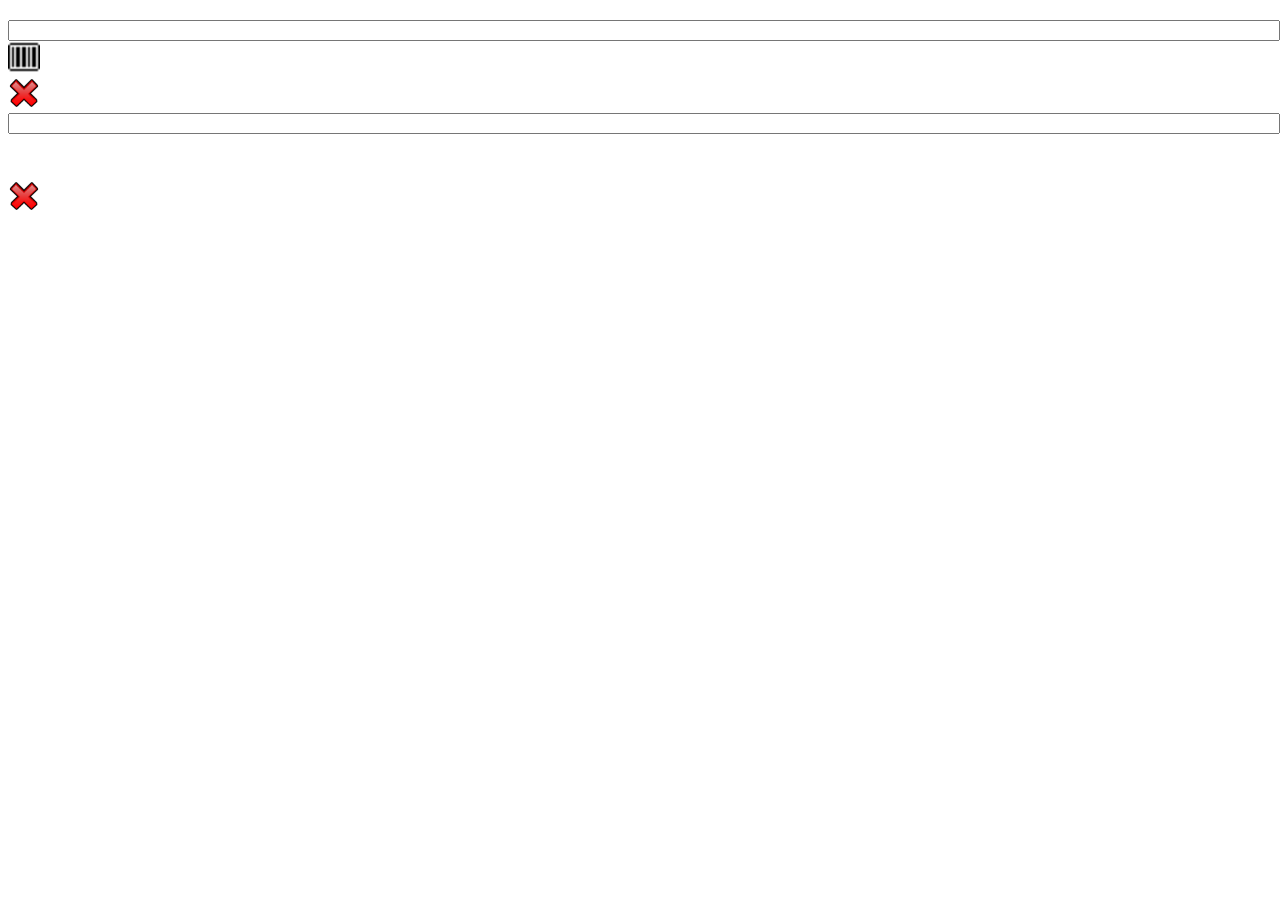
<file: www/frmProdArrival.html>
<!DOCTYPE html>
<html xmlns="http://www.w3.org/1999/xhtml">
<head></head>
<body>
<div id='frmProdArrival' data-role='view' data-title='Production Arrival' data-show='frmProdArrival.viewModel.initialize' data-model='frmProdArrival.viewModel' >
<script>
	var frmProdArrival = frmProdArrival || {};
		frmProdArrival.RWC_Production_Details = new kendo.data.DataSource({ data: [
		{VOLUME: "0",
		WEIGHT: "0",
		QUANTITY: "95",
		IN_PROGRESS_VOLUME: "0",
		IN_PROGRESS_WEIGHT: "0",
		WAREHOUSE: "10",
		IN_PROGRESS_NO_OF_PALLETS: "",
		REFERENCE: "Production Order",
		UNIT_OF_MEASUREMENT: "Pcs.",
		STATUS_DATE: "2/20/2013 12:00:00 AM",
		PALLETS: "",
		ITEM_NAME: "Housing incl. mounted parts for M2400S",
		DESCRIPTION: "",
		QUANTITY_IN_PROGRESS: "",
		ITEM_NUMBER: "7001",
		SITE: "HQ",
		PRODUCTION_INVENTORY_TRANSACTION_NUMBER: "IL00326",
		PRODUCTION_NUMBER: "MO00013",
		RETURNED_ITEM_NUMBER: "",
		_COUNT: "1",
		_CURRENT: "1"}
		]  });
		frmProdArrival.RWC_PromptControl1 = new cdt.promptControl('Reset','Previous', 'Abort', 'Options' , 'frmProdArrival' );
		frmProdArrival.RWC_ARRIVAL_OVERVIEW_DATASET = new kendo.data.DataSource({ data: [
		{VOLUME: "0",
		WEIGHT: "0",
		QUANTITY: "95",
		LINES: "1",
		WAREHOUSE: "10",
		REFERENCE: "Production Order",
		NUMBER: "MO00013",
		PALLETS: "0",
		SITE: "HQ",
		_CURRENT: "1",
		_COUNT: "1",
		STATUS_DATE: "2/20/2013 12:00:00 AM"}
		]  });
		frmProdArrival.RWC_PromptControl1_PO_Number_ValidEvent = function(_value, _completeAction) {
			
			var shouldContinue = true;
			
		try{
			
			// Line#  1 : Var.QTY = 
			// Line#  2 : Var.LOCATION = 
			// Line#  3 : DownloadListPromptFromQueue ( RWC_PromptControl1 , Prod_Arrival_Details ) 
			// Line#  4 : Var.ROWCNT = ListPromptGetRowCount ( RWC_PromptControl1 , Prod_Arrival_Details ) 
			// Line#  5 : If Var.ROWCNT < (Numeric) 1
			// Line#  6 : StatusWindow ( @Info , @Production list not found , 2 ) 
			// Line#  7 : CancelDefault( )
			// Line#  8 : ExitEvent( )
			// Line#  9 : End If
			// Line#  10 : ShowPrompt ( RWC_PromptControl1 , Prod_Arrival_Details ) 
			
		}catch(ex){ alert(ex); }
			_completeAction(shouldContinue);
		};
			frmProdArrival.RWC_PromptControl1_PO_Number_OnClick = function(_value, _completeAction) {
			
			var shouldContinue = true;
		try{
			
			
			// Line#  1 : DownloadListPromptFromQueue ( RWC_PromptControl1 , Prod_Arrival_Overview ) 
			// Line#  2 : Var.ROWCNT = ListPromptGetRowCount ( RWC_PromptControl1 , Prod_Arrival_Overview ) 
			// Line#  3 : If Var.ROWCNT < (Numeric) 1
			// Line#  4 : StatusWindow ( @Info , @No Production Order Found , 2 ) 
			// Line#  5 : CloseForm( )
			// Line#  6 : End If
			// Line#  7 : SetHistoryText ( RWC_PromptControl1 , PO_Number ,  , True ) 
			// Line#  8 : ShowPrompt ( RWC_PromptControl1 , Prod_Arrival_Overview ) 
			
		}catch(ex){ alert(ex); }
			_completeAction(shouldContinue);
		};
			
		frmProdArrival.PO_Number = new cdt.prompt("PO_Number", // Name
				"Production Order" , // Caption Resource ID
				"", // Default
				true, // ResetEnabled
				true, // PreviousEnabled
				true, // AbortEnabled
				true, // ShowButton
				"Production Arrival Overview", // Button Resource ID
				frmProdArrival.PO_Number_Click , // ButtonClick Delegate
				false, // ShowButton2
				"", // Button2 Caption
				null, // ButtonClick2 Delegate
				false, // ShowButton3
				"", // Button3 Caption
				null, // ButtonClick3 Delegate
				null, // Reset Click
				null, // Previous Click
				null, // Abort Click
				false, // Skipable
				false, // Skip
				false, // UseHistory
				"", // Skip Default
				true, // ToUpper
				"v_Production_Order", // Validation
				false, // ValidIfNotEmpty
				"PRODUCTIONORDER", // Variable
				frmProdArrival.RWC_PromptControl1_PO_Number_ValidEvent, // OnValid Delegate
				cdt.PromptControlType.Text
				);

		frmProdArrival.RWC_PromptControl1.addPrompt(frmProdArrival.PO_Number);

		frmProdArrival.RWC_PromptControl1_Prod_Arrival_Overview_Select = function(_value, _completeAction) {
			
			var shouldContinue = true;
			
		try{
			
			// Line#  1 : Var.PRODUCTIONORDER = Dsv.RWC_ARRIVAL_OVERVIEW_DATASET.NUMBER
			// Line#  2 : SetHistoryTextEx ( RWC_PromptControl1 , Prod_Arrival_Overview , @Production Order , Var.PRODUCTIONORDER , True ) 
			// Line#  3 : DownloadListPromptFromQueue ( RWC_PromptControl1 , Prod_Arrival_Details ) 
			// Line#  4 : Var.ROWCNT = ListPromptGetRowCount ( RWC_PromptControl1 , Prod_Arrival_Details ) 
			// Line#  5 : If Var.ROWCNT < (Numeric) 1
			// Line#  6 : StatusWindow ( @Info , @Error Production Records Not Found , 2 ) 
			// Line#  7 : CancelDefault( )
			// Line#  8 : ExitEvent( )
			// Line#  9 : End If
			// Line#  10 : ShowPrompt ( RWC_PromptControl1 , Prod_Arrival_Details ) 
			
		}catch(ex){ alert(ex); }
			_completeAction(shouldContinue);
		};
			
		frmProdArrival.RWC_PromptControl1LP0 = new cdt.prompt( "Prod_Arrival_Overview", // name 
			"Production Arrival", // Caption Resource ID
			null, // default text 
			true, // ResetEnabled
			true, // PreviousEnabled
			true, // AbortEnabled
			false, // ShowButton
			"", // Button Caption
			null, // ButtonClick Delegate
			false, // ShowButton2
			"", // Button2 Caption
			null,  // Button2Click Delegate
			false, // ShowButton3
			"", // Button3 Caption
			null,  // Button3Click Delegate
			null, // ResetClick Delegate
			null, // PreviousClick Delegate
			null, // AbortClick Delegate

			false, // Skipable
			false, // Skip
			false, // UseHistory
			"", // Skip Default
			false, // toUpper
			null,  // validation
			false, // validIfEmpty
			null, // variable
			frmProdArrival.RWC_PromptControl1_Prod_Arrival_Overview_Select , // SelectEvent Delegate
			cdt.PromptControlType.List
			);
		frmProdArrival.RWC_PromptControl1.addPrompt(frmProdArrival.RWC_PromptControl1LP0);


		frmProdArrival.RWC_PromptControl1LP0_template = "<li data-uid='#= data.uid #'><a>";
		frmProdArrival.RWC_PromptControl1LP0_template += "<span style='position:absolute;margin:0;white-space:nowrap;left: 27%;width: 15%;text-align:right;'>Row:&nbsp;&nbsp;</span>";
		frmProdArrival.RWC_PromptControl1LP0_template += "<span style='position:absolute;margin:0;white-space:nowrap;left: 42%;width: 12%;text-align:left;'>#= data._CURRENT #&nbsp;&nbsp;</span>";
		frmProdArrival.RWC_PromptControl1LP0_template += "<span style='position:absolute;margin:0;white-space:nowrap;left: 58%;width: 9%;text-align:left;'>of&nbsp;&nbsp;</span>";
		frmProdArrival.RWC_PromptControl1LP0_template += "<span style='position:absolute;margin:0;white-space:nowrap;left: 70%;width: 12%;text-align:left;'>#= data._COUNT #&nbsp;&nbsp;</span>";
		frmProdArrival.RWC_PromptControl1LP0_template += "<br/>";
		frmProdArrival.RWC_PromptControl1LP0_template += "<span style='position:absolute;margin:0;white-space:nowrap;left: 0%;width: 42%;text-align:right;'>Status Date:&nbsp;&nbsp;</span>";
		frmProdArrival.RWC_PromptControl1LP0_template += "<span style='position:absolute;margin:0;white-space:nowrap;left: 42%;width: 36%;text-align:left;'>#= data.STATUS_DATE #&nbsp;&nbsp;</span>";
		frmProdArrival.RWC_PromptControl1LP0_template += "<br/>";
		frmProdArrival.RWC_PromptControl1LP0_template += "<span style='position:absolute;margin:0;white-space:nowrap;left: 0%;width: 42%;text-align:right;'>Reference:&nbsp;&nbsp;</span>";
		frmProdArrival.RWC_PromptControl1LP0_template += "<span style='position:absolute;margin:0;white-space:nowrap;left: 42%;width: 58%;text-align:left;'>Production Arriva&nbsp;&nbsp;</span>";
		frmProdArrival.RWC_PromptControl1LP0_template += "<br/>";
		frmProdArrival.RWC_PromptControl1LP0_template += "<span style='position:absolute;margin:0;white-space:nowrap;left: 0%;width: 42%;text-align:right;'>Number:&nbsp;&nbsp;</span>";
		frmProdArrival.RWC_PromptControl1LP0_template += "<span style='position:absolute;margin:0;white-space:nowrap;left: 42%;width: 55%;text-align:left;'>#= data.NUMBER #&nbsp;&nbsp;</span>";
		frmProdArrival.RWC_PromptControl1LP0_template += "<br/>";
		frmProdArrival.RWC_PromptControl1LP0_template += "<span style='position:absolute;margin:0;white-space:nowrap;left: 0%;width: 42%;text-align:right;'>Lines:&nbsp;&nbsp;</span>";
		frmProdArrival.RWC_PromptControl1LP0_template += "<span style='position:absolute;margin:0;white-space:nowrap;left: 42%;width: 30%;text-align:left;'>#= data.LINES #&nbsp;&nbsp;</span>";
		frmProdArrival.RWC_PromptControl1LP0_template += "<br/>";
		frmProdArrival.RWC_PromptControl1LP0_template += "<span style='position:absolute;margin:0;white-space:nowrap;left: 0%;width: 42%;text-align:right;'>Pallets:&nbsp;&nbsp;</span>";
		frmProdArrival.RWC_PromptControl1LP0_template += "<span style='position:absolute;margin:0;white-space:nowrap;left: 42%;width: 30%;text-align:left;'>#= data.PALLETS #&nbsp;&nbsp;</span>";
		frmProdArrival.RWC_PromptControl1LP0_template += "<br/>";
		frmProdArrival.RWC_PromptControl1LP0_template += "<span style='position:absolute;margin:0;white-space:nowrap;left: 0%;width: 42%;text-align:right;'>Quantity:&nbsp;&nbsp;</span>";
		frmProdArrival.RWC_PromptControl1LP0_template += "<span style='position:absolute;margin:0;white-space:nowrap;left: 42%;width: 30%;text-align:left;'>#= data.QUANTITY #&nbsp;&nbsp;</span>";
		frmProdArrival.RWC_PromptControl1LP0_template += "<br/>";
		frmProdArrival.RWC_PromptControl1LP0_template += "<span style='position:absolute;margin:0;white-space:nowrap;left: 0%;width: 42%;text-align:right;'>Volume:&nbsp;&nbsp;</span>";
		frmProdArrival.RWC_PromptControl1LP0_template += "<span style='position:absolute;margin:0;white-space:nowrap;left: 42%;width: 30%;text-align:left;'>#= data.VOLUME #&nbsp;&nbsp;</span>";
		frmProdArrival.RWC_PromptControl1LP0_template += "<br/>";
		frmProdArrival.RWC_PromptControl1LP0_template += "<span style='position:absolute;margin:0;white-space:nowrap;left: 0%;width: 42%;text-align:right;'>Weight:&nbsp;&nbsp;</span>";
		frmProdArrival.RWC_PromptControl1LP0_template += "<span style='position:absolute;margin:0;white-space:nowrap;left: 42%;width: 30%;text-align:left;'>#= data.WEIGHT #&nbsp;&nbsp;</span>";
		frmProdArrival.RWC_PromptControl1LP0_template += "<br/>";
		frmProdArrival.RWC_PromptControl1LP0_template += "<span style='position:absolute;margin:0;white-space:nowrap;left: 0%;width: 42%;text-align:right;'>Site:&nbsp;&nbsp;</span>";
		frmProdArrival.RWC_PromptControl1LP0_template += "<span style='position:absolute;margin:0;white-space:nowrap;left: 42%;width: 30%;text-align:left;'>#= data.SITE #&nbsp;&nbsp;</span>";
		frmProdArrival.RWC_PromptControl1LP0_template += "<br/>";
		frmProdArrival.RWC_PromptControl1LP0_template += "<span style='position:absolute;margin:0;white-space:nowrap;left: 0%;width: 42%;text-align:right;'>Warehouse:&nbsp;&nbsp;</span>";
		frmProdArrival.RWC_PromptControl1LP0_template += "<span style='position:absolute;margin:0;white-space:nowrap;left: 42%;width: 30%;text-align:left;'>#= data.WAREHOUSE #&nbsp;&nbsp;</span>";
		frmProdArrival.RWC_PromptControl1LP0_template += "<br /></a></li>";
		frmProdArrival.RWC_PromptControl1LP0.setLayout( kendo.template(frmProdArrival.RWC_PromptControl1LP0_template, { useWithBlock: false } ) );

		frmProdArrival.RWC_PromptControl1LP0.setDataSource(frmProdArrival.RWC_ARRIVAL_OVERVIEW_DATASET);
		frmProdArrival.RWC_PromptControl1_Prod_Arrival_Details_Select = function(_value, _completeAction) {
			
			var shouldContinue = true;
			
		try{
			
			// Line#  1 : Var.PRODUCTIONTRANSID = Dsv.RWC_Production_Details.PRODUCTION_INVENTORY_TRANSACTION_NUMBER
			// Line#  2 : Var.Max_QTY = Dsv.RWC_Production_Details.QUANTITY
			// Line#  3 : SetHistoryTextEx ( RWC_PromptControl1 , Prod_Arrival_Details , @Incoming Quantity , Var.Max_QTY , True ) 
			// Line#  4 : Var.PRODUCTIONORDER = Dsv.RWC_Production_Details.PRODUCTION_NUMBER
			// Line#  5 : SetHistoryTextEx ( RWC_PromptControl1 , Prod_Arrival_Details , @Item Name , Dsv.RWC_Production_Details.ITEM_NAME , False ) 
			// Line#  6 : SetHistoryTextEx ( RWC_PromptControl1 , Prod_Arrival_Details , @Item Id , Dsv.RWC_Production_Details.ITEM_NUMBER , False ) 
			
		}catch(ex){ alert(ex); }
			_completeAction(shouldContinue);
		};
			
		frmProdArrival.RWC_PromptControl1LP1 = new cdt.prompt( "Prod_Arrival_Details", // name 
			"Production Detail", // Caption Resource ID
			null, // default text 
			true, // ResetEnabled
			true, // PreviousEnabled
			true, // AbortEnabled
			false, // ShowButton
			"", // Button Caption
			null, // ButtonClick Delegate
			false, // ShowButton2
			"", // Button2 Caption
			null,  // Button2Click Delegate
			false, // ShowButton3
			"", // Button3 Caption
			null,  // Button3Click Delegate
			null, // ResetClick Delegate
			null, // PreviousClick Delegate
			null, // AbortClick Delegate

			false, // Skipable
			false, // Skip
			false, // UseHistory
			"", // Skip Default
			false, // toUpper
			null,  // validation
			false, // validIfEmpty
			null, // variable
			frmProdArrival.RWC_PromptControl1_Prod_Arrival_Details_Select , // SelectEvent Delegate
			cdt.PromptControlType.List
			);
		frmProdArrival.RWC_PromptControl1.addPrompt(frmProdArrival.RWC_PromptControl1LP1);


		frmProdArrival.RWC_PromptControl1LP1_template = "<li data-uid='#= data.uid #'><a>";
		frmProdArrival.RWC_PromptControl1LP1_template += "<span style='position:absolute;margin:0;white-space:nowrap;left: 27%;width: 15%;text-align:right;'>Row&nbsp;&nbsp;</span>";
		frmProdArrival.RWC_PromptControl1LP1_template += "<span style='position:absolute;margin:0;white-space:nowrap;left: 42%;width: 12%;text-align:left;'>#= data._CURRENT #&nbsp;&nbsp;</span>";
		frmProdArrival.RWC_PromptControl1LP1_template += "<span style='position:absolute;margin:0;white-space:nowrap;left: 58%;width: 9%;text-align:right;'>of&nbsp;&nbsp;</span>";
		frmProdArrival.RWC_PromptControl1LP1_template += "<span style='position:absolute;margin:0;white-space:nowrap;left: 70%;width: 12%;text-align:left;'>#= data._COUNT #&nbsp;&nbsp;</span>";
		frmProdArrival.RWC_PromptControl1LP1_template += "<br/>";
		frmProdArrival.RWC_PromptControl1LP1_template += "<span style='position:absolute;margin:0;white-space:nowrap;left: 0%;width: 42%;text-align:right;'>Number:&nbsp;&nbsp;</span>";
		frmProdArrival.RWC_PromptControl1LP1_template += "<span style='position:absolute;margin:0;white-space:nowrap;left: 42%;width: 55%;text-align:left;'>#= data.PRODUCTION_NUMBER #&nbsp;&nbsp;</span>";
		frmProdArrival.RWC_PromptControl1LP1_template += "<br/>";
		frmProdArrival.RWC_PromptControl1LP1_template += "<span style='position:absolute;margin:0;white-space:nowrap;left: 0%;width: 42%;text-align:right;'>Status Date:&nbsp;&nbsp;</span>";
		frmProdArrival.RWC_PromptControl1LP1_template += "<span style='position:absolute;margin:0;white-space:nowrap;left: 42%;width: 30%;text-align:left;'>#= data.STATUS_DATE #&nbsp;&nbsp;</span>";
		frmProdArrival.RWC_PromptControl1LP1_template += "<br/>";
		frmProdArrival.RWC_PromptControl1LP1_template += "<span style='position:absolute;margin:0;white-space:nowrap;left: 0%;width: 42%;text-align:right;'>Site:&nbsp;&nbsp;</span>";
		frmProdArrival.RWC_PromptControl1LP1_template += "<span style='position:absolute;margin:0;white-space:nowrap;left: 42%;width: 30%;text-align:left;'>#= data.SITE #&nbsp;&nbsp;</span>";
		frmProdArrival.RWC_PromptControl1LP1_template += "<br/>";
		frmProdArrival.RWC_PromptControl1LP1_template += "<span style='position:absolute;margin:0;white-space:nowrap;left: 0%;width: 42%;text-align:right;'>Warehouse:&nbsp;&nbsp;</span>";
		frmProdArrival.RWC_PromptControl1LP1_template += "<span style='position:absolute;margin:0;white-space:nowrap;left: 42%;width: 30%;text-align:left;'>#= data.WAREHOUSE #&nbsp;&nbsp;</span>";
		frmProdArrival.RWC_PromptControl1LP1_template += "<br/>";
		frmProdArrival.RWC_PromptControl1LP1_template += "<span style='position:absolute;margin:0;white-space:nowrap;left: 0%;width: 42%;text-align:right;'>Item Number:&nbsp;&nbsp;</span>";
		frmProdArrival.RWC_PromptControl1LP1_template += "<span style='position:absolute;margin:0;white-space:nowrap;left: 42%;width: 45%;text-align:left;'>#= data.ITEM_NUMBER #&nbsp;&nbsp;</span>";
		frmProdArrival.RWC_PromptControl1LP1_template += "<br/>";
		frmProdArrival.RWC_PromptControl1LP1_template += "<span style='position:absolute;margin:0;white-space:nowrap;left: 0%;width: 42%;text-align:right;'>Item Name:&nbsp;&nbsp;</span>";
		frmProdArrival.RWC_PromptControl1LP1_template += "<span style='position:absolute;margin:0;white-space:nowrap;left: 42%;width: 55%;text-align:left;'>#= data.ITEM_NAME #&nbsp;&nbsp;</span>";
		frmProdArrival.RWC_PromptControl1LP1_template += "<br/>";
		frmProdArrival.RWC_PromptControl1LP1_template += "<span style='position:absolute;margin:0;white-space:nowrap;left: 0%;width: 42%;text-align:right;'>Pallets:&nbsp;&nbsp;</span>";
		frmProdArrival.RWC_PromptControl1LP1_template += "<span style='position:absolute;margin:0;white-space:nowrap;left: 42%;width: 30%;text-align:left;'>#= data.PALLETS #&nbsp;&nbsp;</span>";
		frmProdArrival.RWC_PromptControl1LP1_template += "<br/>";
		frmProdArrival.RWC_PromptControl1LP1_template += "<span style='position:absolute;margin:0;white-space:nowrap;left: 0%;width: 42%;text-align:right;'>Unit Of MS:&nbsp;&nbsp;</span>";
		frmProdArrival.RWC_PromptControl1LP1_template += "<span style='position:absolute;margin:0;white-space:nowrap;left: 42%;width: 30%;text-align:left;'>#= data.UNIT_OF_MEASUREMENT #&nbsp;&nbsp;</span>";
		frmProdArrival.RWC_PromptControl1LP1_template += "<br/>";
		frmProdArrival.RWC_PromptControl1LP1_template += "<span style='position:absolute;margin:0;white-space:nowrap;left: 0%;width: 42%;text-align:right;'>Quantity:&nbsp;&nbsp;</span>";
		frmProdArrival.RWC_PromptControl1LP1_template += "<span style='position:absolute;margin:0;white-space:nowrap;left: 42%;width: 30%;text-align:left;'>#= data.QUANTITY #&nbsp;&nbsp;</span>";
		frmProdArrival.RWC_PromptControl1LP1_template += "<br/>";
		frmProdArrival.RWC_PromptControl1LP1_template += "<span style='position:absolute;margin:0;white-space:nowrap;left: 0%;width: 42%;text-align:right;'>Volume:&nbsp;&nbsp;</span>";
		frmProdArrival.RWC_PromptControl1LP1_template += "<span style='position:absolute;margin:0;white-space:nowrap;left: 42%;width: 30%;text-align:left;'>#= data.VOLUME #&nbsp;&nbsp;</span>";
		frmProdArrival.RWC_PromptControl1LP1_template += "<br/>";
		frmProdArrival.RWC_PromptControl1LP1_template += "<span style='position:absolute;margin:0;white-space:nowrap;left: 0%;width: 42%;text-align:right;'>Weight:&nbsp;&nbsp;</span>";
		frmProdArrival.RWC_PromptControl1LP1_template += "<span style='position:absolute;margin:0;white-space:nowrap;left: 42%;width: 30%;text-align:left;'>#= data.WEIGHT #&nbsp;&nbsp;</span>";
		frmProdArrival.RWC_PromptControl1LP1_template += "<br/>";
		frmProdArrival.RWC_PromptControl1LP1_template += "<span style='position:absolute;margin:0;white-space:nowrap;left: 0%;width: 42%;text-align:right;'>Progress QTY:&nbsp;&nbsp;</span>";
		frmProdArrival.RWC_PromptControl1LP1_template += "<span style='position:absolute;margin:0;white-space:nowrap;left: 42%;width: 30%;text-align:left;'>#= data.QUANTITY_IN_PROGRESS #&nbsp;&nbsp;</span>";
		frmProdArrival.RWC_PromptControl1LP1_template += "<br /></a></li>";
		frmProdArrival.RWC_PromptControl1LP1.setLayout( kendo.template(frmProdArrival.RWC_PromptControl1LP1_template, { useWithBlock: false } ) );

		frmProdArrival.RWC_PromptControl1LP1.setDataSource(frmProdArrival.RWC_Production_Details);
		frmProdArrival.RWC_PromptControl1_Quantity_ValidEvent = function(_value, _completeAction) {
			
			var shouldContinue = true;
			
		try{
			
			// Line#  1 : If Var.QTY <= (Numeric) 0
			// Line#  2 : PromptIsValid ( RWC_PromptControl1 , False ) 
			// Line#  3 : CancelDefault( )
			// Line#  4 : ExitEvent( )
			// Line#  5 : Else If Var.QTY > (Numeric) Var.Max_QTY
			// Line#  6 : PromptIsValid ( RWC_PromptControl1 , False ) 
			// Line#  7 : StatusWindow ( @Info , @Quantity must be less or equal to incoming quantity , 2 ) 
			// Line#  8 : CancelDefault( )
			// Line#  9 : ExitEvent( )
			// Line#  10 : End If
			// Line#  11 : Var.SITE = Gvr.SITE
			// Line#  12 : Var.WAREHOUSE = Gvr.WAREHOUSE
			// Line#  13 : SetHistoryTextEx ( RWC_PromptControl1 , Quantity , @Warehouse , Var.WAREHOUSE , True ) 
			// Line#  14 : SetHistoryTextEx ( RWC_PromptControl1 , Quantity , @Site , Var.SITE , False ) 
			// Line#  15 : SetHistoryTextEx ( RWC_PromptControl1 , Quantity , @Quantity , Var.QTY , False ) 
			// Line#  16 : ShowPrompt ( RWC_PromptControl1 , CONFIRM ) 
			
		}catch(ex){ alert(ex); }
			_completeAction(shouldContinue);
		};
			
		frmProdArrival.Quantity = new cdt.prompt("Quantity", // Name
				"Quantity" , // Caption Resource ID
				"", // Default
				true, // ResetEnabled
				true, // PreviousEnabled
				true, // AbortEnabled
				false, // ShowButton
				"", // Button Caption
				null, // ButtonClick Delegate
				false, // ShowButton2
				"", // Button2 Caption
				null, // ButtonClick2 Delegate
				false, // ShowButton3
				"", // Button3 Caption
				null, // ButtonClick3 Delegate
				null, // Reset Click
				null, // Previous Click
				null, // Abort Click
				false, // Skipable
				false, // Skip
				false, // UseHistory
				"", // Skip Default
				false, // ToUpper
				"", // Validation
				true, // ValidIfNotEmpty
				"QTY", // Variable
				frmProdArrival.RWC_PromptControl1_Quantity_ValidEvent, // OnValid Delegate
				cdt.PromptControlType.Text
				);

		frmProdArrival.RWC_PromptControl1.addPrompt(frmProdArrival.Quantity);

		frmProdArrival.RWC_PromptControl1_CONFIRM_ValidEvent = function(_value, _completeAction) {
			
			var shouldContinue = true;
			
		try{
			
			// Line#  1 : If Var.CONFIRM = Y
			// Line#  2 : SendTransaction ( t_Production_Order_Arrival ) 
			// Line#  3 : StatusWindow ( @Success , @Transaction Sent! , 2 ) 
			// Line#  4 : ReturnToPrompt ( RWC_PromptControl1 , PO_Number , True , True ) 
			// Line#  5 : Else If Var.CONFIRM = (Alpha) N
			// Line#  6 : ResetForm( )
			// Line#  7 : UpdateData ( Get ) 
			// Line#  8 : ReturnToPrompt ( RWC_PromptControl1 , From_Location , True , True ) 
			// Line#  9 : Else
			// Line#  10 : StatusWindow ( Error , Answer must be Y or N. , 2 ) 
			// Line#  11 : PromptIsValid ( RWC_PromptControl1 , False ) 
			// Line#  12 : CancelDefault( )
			// Line#  13 : ExitEvent( )
			// Line#  14 : End If
			shouldContinue = false;
			cdt.MessageBox.show(cdt.ResourceManager.getString("Success"),cdt.ResourceManager.getString("Transaction Sent!"),cdt.MessageBoxButton.Ok,null);
			frmProdArrival.viewModel.promptControl.reset( );
			
		}catch(ex){ alert(ex); }
			_completeAction(shouldContinue);
		};
			
		frmProdArrival.CONFIRM = new cdt.prompt("CONFIRM", // Name
				"Confirm?" , // Caption Resource ID
				"", // Default
				true, // ResetEnabled
				true, // PreviousEnabled
				true, // AbortEnabled
				false, // ShowButton
				"", // Button Caption
				null, // ButtonClick Delegate
				false, // ShowButton2
				"", // Button2 Caption
				null, // ButtonClick2 Delegate
				false, // ShowButton3
				"", // Button3 Caption
				null, // ButtonClick3 Delegate
				null, // Reset Click
				null, // Previous Click
				null, // Abort Click
				false, // Skipable
				false, // Skip
				false, // UseHistory
				"", // Skip Default
				true, // ToUpper
				"", // Validation
				true, // ValidIfNotEmpty
				"CONFIRM", // Variable
				frmProdArrival.RWC_PromptControl1_CONFIRM_ValidEvent, // OnValid Delegate
				cdt.PromptControlType.Text
				);

		frmProdArrival.RWC_PromptControl1.addPrompt(frmProdArrival.CONFIRM);

		frmProdArrival.viewModel = new cdt.viewModel( "frmProdArrival",frmProdArrival.RWC_PromptControl1,"frmProdArrival");
</script>
	        <header data-role='header'>
	            <div data-role='navbar'>
	                <div data-role='view-title'></div>
	                <a data-role='button' data-align='right' data-rel='popover' href='#popupMenu' data-icon='settings'></a>
	                <a data-bind='visible: isMenuVisible' data-role='button' data-align='left' data-click='showMenu' data-icon='organize' ></a>
	            </div>
	        </header>
	        <div data-bind='invisible: isLoggedIn'>
	            <div data-bind='visible: promptControl.isCurrentPromptList' >
	                <ul id='frmProdArrival-listControl' data-role='listview' ></ul>
	            </div>
	            <div id='frmProdArrival-historyScroller' data-role='scroller' class='historyScroller' >
	                <ul id='frmProdArrival-historyList' data-role='listview' data-template='historyTemplate' data-bind='visible: promptControl.isHistoryVisible' style='margin-bottom: 20px; margin-left: 0px;'></ul>
	            </div>
	            <div data-bind='visible: promptControl.isCurrentPromptText' >
	                <div class='promptControlLeft' >
	                    <div><label for='frmProdArrival-textInput' data-bind='text: promptControl.textControl.caption'></label></div>
	                    <div><input style='width: 100%;'  id='frmProdArrival-textInput' type='text' data-bind='style: {text-transform: promptControl.textControl.toUpperStyle},value: promptControl.textControl.text' data-value-update='keyup' /></div>
	                </div>
	                <div class='promptControlRight'>
	                    <div><img src='images/barcode.png' style='width:32px; height:32px;' onclick='showScanner()' /></div>
	                    <div><img src='images/reset.png' id='Img1' data-bind='click: promptControl.resetText' style='width:32px; height:32px;' /></div>
	                </div>
	            </div>
	            <div data-bind='visible: promptControl.isCurrentPromptPassword'>
	                <div class='promptControlLeft' >
	                    <div><label for='frmProdArrival-passwordInput' data-bind='text: promptControl.passwordControl.caption'></label></div>
	                    <div><input style='width: 100%;'  id='frmProdArrival-passwordInput' type='password' data-bind='style: {text-transform: promptControl.textControl.toUpperStyle},value: promptControl.passwordControl.text' data-value-update='keyup' /></div>
	                </div>
	                <div class='promptControlRight'>
	                    <div style='height:46px'></div>
	                    <div><img src='images/reset.png' data-bind='click: promptControl.resetText' style='width:32px; height:32px;' /></div>
	                </div>
	            </div>
	        </div>
</div>
</body>
</html>
</file>
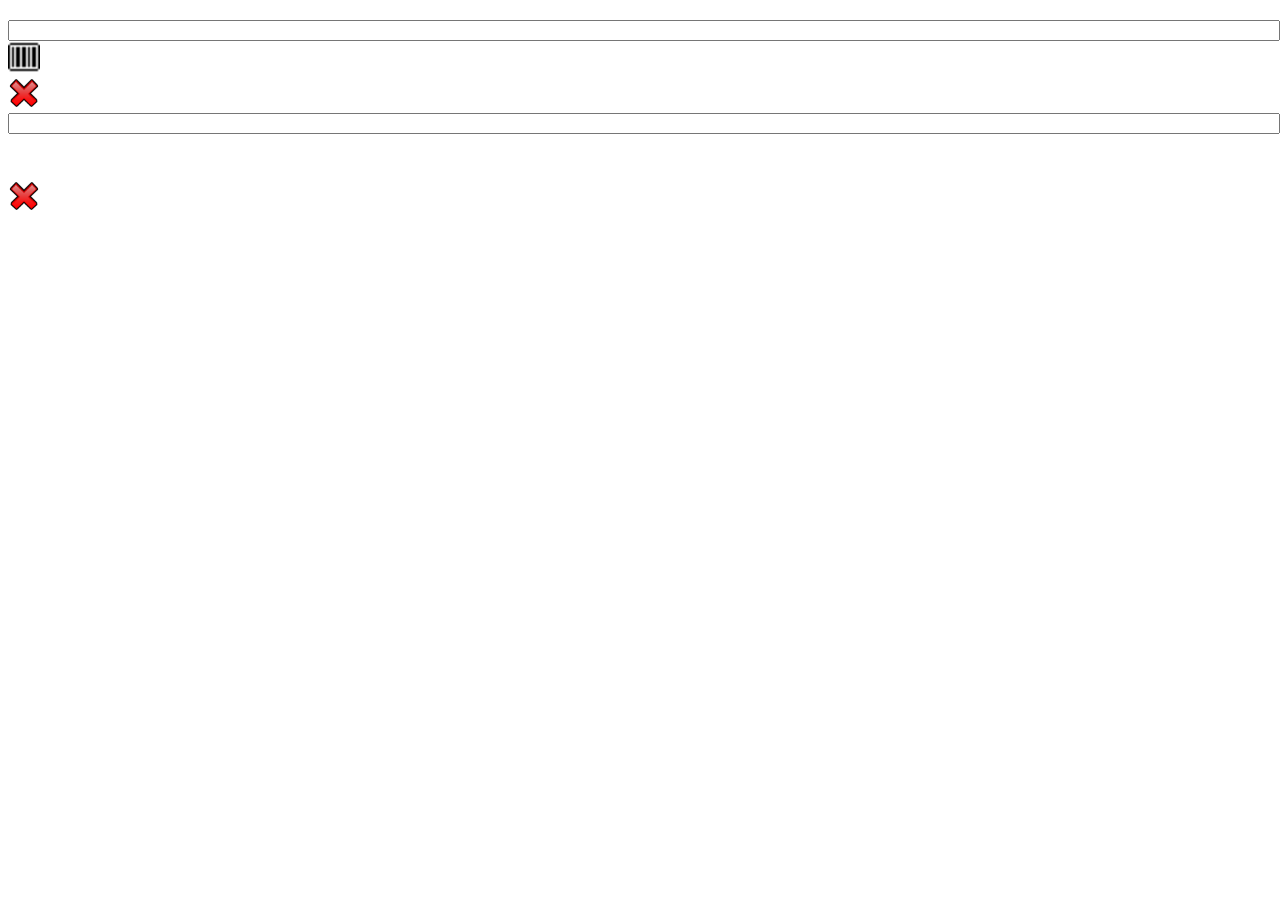
<file: www/frmProductionPickList.html>
<!DOCTYPE html>
<html xmlns="http://www.w3.org/1999/xhtml">
<head></head>
<body>
<div id='frmProductionPickList' data-role='view' data-title='Production Picking List' data-show='frmProductionPickList.viewModel.initialize' data-model='frmProductionPickList.viewModel' >
<script>
	var frmProductionPickList = frmProductionPickList || {};
		frmProductionPickList.RWC_ProductionPickingList = new kendo.data.DataSource({ data: [{}]  });
		frmProductionPickList.RWC_ProductionList = new kendo.data.DataSource({ data: [{}]  });
		frmProductionPickList.RWC_PromptControl1 = new cdt.promptControl('Reset','Previous', 'Abort', 'Options' , 'frmProductionPickList' );
		frmProductionPickList.RWC_PromptControl1_Production_Select = function(_value, _completeAction) {
			
			var shouldContinue = true;
			
		try{
			
			// Line#  1 : Var.PRODID = Dsv.RWC_ProductionList.PRODID
			// Line#  2 : Var.PRODUCTIONORDER = Dsv.RWC_ProductionList.PRODID
			// Line#  3 : DownloadListPromptFromQueue ( RWC_PromptControl1 , Pick_Production_list ) 
			// Line#  4 : Var.ROWCNT = ListPromptGetRowCount ( RWC_PromptControl1 , Pick_Production_list ) 
			// Line#  5 : If Var.ROWCNT < (Numeric) 1
			// Line#  6 : SendValidation ( tv_Production_Picking_List ) 
			// Line#  7 : DownloadListPromptFromQueue ( RWC_PromptControl1 , Pick_Production_list ) 
			// Line#  8 : Var.ROWCNT2 = ListPromptGetRowCount ( RWC_PromptControl1 , Pick_Production_list ) 
			// Line#  9 : If Var.ROWCNT2 < (Numeric) 1
			// Line#  10 : StatusWindow ( @Info , @No items found for picking , 2 ) 
			// Line#  11 : CloseForm( )
			// Line#  12 : End If
			// Line#  13 : End If
			
		}catch(ex){ alert(ex); }
			_completeAction(shouldContinue);
		};
			frmProductionPickList.RWC_PromptControl1_Production_ResetClick = function(_value, _completeAction) {
			var shouldContinue = true;
			
		try{
			
			
			// Line#  1 : CancelDefault( )
			// Line#  2 : ResetForm( )
			// Line#  3 : UpdateData ( Get ) 
			// Line#  4 : DownloadListPromptFromQueue ( RWC_PromptControl1 , Production ) 
			// Line#  5 : Var.ROWCNT = ListPromptGetRowCount ( RWC_PromptControl1 , Production ) 
			// Line#  6 : If Var.ROWCNT < (Numeric) 1
			// Line#  7 : StatusWindow ( @Info , @No Production Orders Found for picking , 2 ) 
			// Line#  8 : CloseForm( )
			// Line#  9 : End If
			
		}catch(ex){ alert(ex); }
			_completeAction(shouldContinue);
		};
			
		frmProductionPickList.RWC_PromptControl1LP0 = new cdt.prompt( "Production", // name 
			"Select Production", // Caption Resource ID
			null, // default text 
			true, // ResetEnabled
			true, // PreviousEnabled
			true, // AbortEnabled
			false, // ShowButton
			"", // Button Caption
			null, // ButtonClick Delegate
			false, // ShowButton2
			"", // Button2 Caption
			null,  // Button2Click Delegate
			false, // ShowButton3
			"", // Button3 Caption
			null,  // Button3Click Delegate
			frmProductionPickList.RWC_PromptControl1_Production_ResetClick , // ResetClick Delegate
			null, // PreviousClick Delegate
			null, // AbortClick Delegate

			false, // Skipable
			false, // Skip
			false, // UseHistory
			"", // Skip Default
			false, // toUpper
			null,  // validation
			false, // validIfEmpty
			null, // variable
			frmProductionPickList.RWC_PromptControl1_Production_Select , // SelectEvent Delegate
			cdt.PromptControlType.List
			);
		frmProductionPickList.RWC_PromptControl1.addPrompt(frmProductionPickList.RWC_PromptControl1LP0);


		frmProductionPickList.RWC_PromptControl1LP0_template = "<li data-uid='#= data.uid #'><a>";
		frmProductionPickList.RWC_PromptControl1LP0_template += "<span style='position:absolute;margin:0;white-space:nowrap;left: 3%;width: 30%;text-align:right;'>Prod Id:&nbsp;&nbsp;</span>";
		frmProductionPickList.RWC_PromptControl1LP0_template += "<span style='position:absolute;margin:0;white-space:nowrap;left: 33%;width: 36%;text-align:left;'>#= data.PRODID #&nbsp;&nbsp;</span>";
		frmProductionPickList.RWC_PromptControl1LP0_template += "<br/>";
		frmProductionPickList.RWC_PromptControl1LP0_template += "<span style='position:absolute;margin:0;white-space:nowrap;left: 3%;width: 30%;text-align:right;'>Item Id:&nbsp;&nbsp;</span>";
		frmProductionPickList.RWC_PromptControl1LP0_template += "<span style='position:absolute;margin:0;white-space:nowrap;left: 33%;width: 36%;text-align:left;'>#= data.ITEMID #&nbsp;&nbsp;</span>";
		frmProductionPickList.RWC_PromptControl1LP0_template += "<br/>";
		frmProductionPickList.RWC_PromptControl1LP0_template += "<span style='position:absolute;margin:0;white-space:nowrap;left: 0%;width: 33%;text-align:right;'>Item Name:&nbsp;&nbsp;</span>";
		frmProductionPickList.RWC_PromptControl1LP0_template += "<span style='position:absolute;margin:0;white-space:nowrap;left: 33%;width: 45%;text-align:left;'>#= data.NAME #&nbsp;&nbsp;</span>";
		frmProductionPickList.RWC_PromptControl1LP0_template += "<br /></a></li>";
		frmProductionPickList.RWC_PromptControl1LP0.setLayout( kendo.template(frmProductionPickList.RWC_PromptControl1LP0_template, { useWithBlock: false } ) );

		frmProductionPickList.RWC_PromptControl1LP0.setDataSource(frmProductionPickList.RWC_ProductionList);
		frmProductionPickList.RWC_PromptControl1_Pick_Production_list_Select = function(_value, _completeAction) {
			
			var shouldContinue = true;
			
		try{
			
			// Line#  1 : Var.REC_ID = Dsv.RWC_ProductionPickingList.RECID
			// Line#  2 : Var.PROD_JOURNAL_ID = Dsv.RWC_ProductionPickingList.JOURNALID
			// Line#  3 : Var.ITEM_ID = Dsv.RWC_ProductionPickingList.ITEMID
			// Line#  4 : Var.WAREHOUSE = Dsv.RWC_ProductionPickingList.INVENTLOCATIONID
			// Line#  5 : Var.SITE = Dsv.RWC_ProductionPickingList.INVENTSITEID
			// Line#  6 : Var.LOCATION = Dsv.RWC_ProductionPickingList.WMSLOCATIONID
			// Line#  7 : Var.CONFIGURATION = Dsv.RWC_ProductionPickingList.CONFIGID
			// Line#  8 : Var.COLOR = Dsv.RWC_ProductionPickingList.INVENTCOLORID
			// Line#  9 : Var.SIZE = Dsv.RWC_ProductionPickingList.INVENTSIZEID
			// Line#  10 : Var.SERIAL_NO = Dsv.RWC_ProductionPickingList.INVENTSERIALID
			// Line#  11 : Var.BATCH_NUMBER = Dsv.RWC_ProductionPickingList.INVENTBATCHID
			// Line#  12 : Var.PALLET_ID = Dsv.RWC_ProductionPickingList.WMSPALLETID
			// Line#  13 : Var.QTY_NEEDED = Dsv.RWC_ProductionPickingList.INVENTCONSUMP
			// Line#  14 : SetHistoryTextEx ( RWC_PromptControl1 , Production , @Site , Var.SITE , True ) 
			// Line#  15 : If Var.PALLET_ID <> (Alpha) ""
			// Line#  16 : Var.PRINT_NAME = @Pallet Id: {Var.PALLET_ID}
			// Line#  17 : Var.PRINT_DISP = BuildTemplateString ( Var.PRINT_NAME ) 
			// Line#  18 : SetDetailText ( RWC_PromptControl1 , Blank , Var.PRINT_DISP , True ) 
			// Line#  19 : End If
			// Line#  20 : If Var.LOCATION <> (Alpha) ""
			// Line#  21 : Var.PRINT_NAME = @Location: {Var.LOCATION}
			// Line#  22 : Var.PRINT_DISP = BuildTemplateString ( Var.PRINT_NAME ) 
			// Line#  23 : If Var.PALLET_ID <> (Alpha) ""
			// Line#  24 : SetDetailText ( RWC_PromptControl1 , Production , Var.PRINT_DISP , False ) 
			// Line#  25 : Else
			// Line#  26 : SetDetailText ( RWC_PromptControl1 , Production , Var.PRINT_DISP , True ) 
			// Line#  27 : End If
			// Line#  28 : End If
			// Line#  29 : If Var.WAREHOUSE <> (Alpha) ""
			// Line#  30 : Var.PRINT_NAME = @Warehouse: {Var.WAREHOUSE}
			// Line#  31 : Var.PRINT_DISP = BuildTemplateString ( Var.PRINT_NAME ) 
			// Line#  32 : If Var.LOCATION <> (Alpha) ""
			// Line#  33 : SetDetailText ( RWC_PromptControl1 , Production , Var.PRINT_DISP , False ) 
			// Line#  34 : Else
			// Line#  35 : SetDetailText ( RWC_PromptControl1 , Production , Var.PRINT_DISP , True ) 
			// Line#  36 : End If
			// Line#  37 : End If
			// Line#  38 : SetHistoryTextEx ( RWC_PromptControl1 , Pick_Production_list , @Item Id , Var.ITEM_ID , True ) 
			// Line#  39 : If Var.SERIAL_NO <> (Alpha) ""
			// Line#  40 : Var.PRINT_NAME = @Serial No: {Var.SERIAL_NO}
			// Line#  41 : Var.PRINT_DISP = BuildTemplateString ( Var.PRINT_NAME ) 
			// Line#  42 : SetDetailText ( RWC_PromptControl1 , Pick_Production_list , Var.PRINT_DISP , True ) 
			// Line#  43 : End If
			// Line#  44 : If Var.BATCH_NUMBER <> (Alpha) ""
			// Line#  45 : Var.PRINT_NAME = @Batch No: {Var.BATCH_NUMBER}
			// Line#  46 : Var.PRINT_DISP = BuildTemplateString ( Var.PRINT_NAME ) 
			// Line#  47 : If Var.SERIAL_NO <> (Alpha) ""
			// Line#  48 : SetDetailText ( RWC_PromptControl1 , Pick_Production_list , Var.PRINT_DISP , False ) 
			// Line#  49 : Else
			// Line#  50 : SetDetailText ( RWC_PromptControl1 , Pick_Production_list , Var.PRINT_DISP , True ) 
			// Line#  51 : End If
			// Line#  52 : End If
			// Line#  53 : If Var.SIZE <> (Alpha) ""
			// Line#  54 : Var.PRINT_NAME = @Size: {Var.SERIAL_NO}
			// Line#  55 : Var.PRINT_DISP = BuildTemplateString ( Var.PRINT_NAME ) 
			// Line#  56 : If Var.BATCH_NUMBER <> (Alpha) ""
			// Line#  57 : SetDetailText ( RWC_PromptControl1 , Pick_Production_list , Var.PRINT_DISP , False ) 
			// Line#  58 : Else
			// Line#  59 : SetDetailText ( RWC_PromptControl1 , Pick_Production_list , Var.PRINT_DISP , True ) 
			// Line#  60 : End If
			// Line#  61 : End If
			// Line#  62 : If Var.CONFIGURATION <> (Alpha) ""
			// Line#  63 : Var.PRINT_NAME = @Configuration: {Var.CONFIGURATION}
			// Line#  64 : Var.PRINT_DISP = BuildTemplateString ( Var.PRINT_NAME ) 
			// Line#  65 : If Var.SIZE <> (Alpha) ""
			// Line#  66 : SetDetailText ( RWC_PromptControl1 , Pick_Production_list , Var.PRINT_DISP , False ) 
			// Line#  67 : Else
			// Line#  68 : SetDetailText ( RWC_PromptControl1 , Pick_Production_list , Var.PRINT_DISP , True ) 
			// Line#  69 : End If
			// Line#  70 : End If
			// Line#  71 : If Var.COLOR <> (Alpha) ""
			// Line#  72 : Var.PRINT_NAME = @Color: {Var.COLOR}
			// Line#  73 : Var.PRINT_DISP = BuildTemplateString ( Var.PRINT_NAME ) 
			// Line#  74 : If Var.CONFIGURATION <> (Alpha) ""
			// Line#  75 : SetDetailText ( RWC_PromptControl1 , Pick_Production_list , Var.PRINT_DISP , False ) 
			// Line#  76 : Else
			// Line#  77 : SetDetailText ( RWC_PromptControl1 , Pick_Production_list , Var.PRINT_DISP , True ) 
			// Line#  78 : End If
			// Line#  79 : End If
			// Line#  80 : Var.PRINT_NAME = @Qty Needed: {Var.QTY_NEEDED}
			// Line#  81 : Var.PRINT_DISP = BuildTemplateString ( Var.PRINT_NAME ) 
			// Line#  82 : SetDetailText ( RWC_PromptControl1 , Pick_Production_list , Var.PRINT_DISP , False ) 
			
		}catch(ex){ alert(ex); }
			_completeAction(shouldContinue);
		};
			frmProductionPickList.RWC_PromptControl1_Pick_Production_list_ResetClick = function(_value, _completeAction) {
			var shouldContinue = true;
			
		try{
			
			
			// Line#  1 : CancelDefault( )
			// Line#  2 : ResetForm( )
			// Line#  3 : UpdateData ( Get ) 
			// Line#  4 : DownloadListPromptFromQueue ( RWC_PromptControl1 , Production ) 
			// Line#  5 : Var.ROWCNT = ListPromptGetRowCount ( RWC_PromptControl1 , Production ) 
			// Line#  6 : If Var.ROWCNT < (Numeric) 1
			// Line#  7 : StatusWindow ( @Info , @No Production Orders Found for picking , 2 ) 
			// Line#  8 : CloseForm( )
			// Line#  9 : End If
			
		}catch(ex){ alert(ex); }
			_completeAction(shouldContinue);
		};
			
		frmProductionPickList.RWC_PromptControl1LP1 = new cdt.prompt( "Pick_Production_list", // name 
			"Select item to pick", // Caption Resource ID
			null, // default text 
			true, // ResetEnabled
			true, // PreviousEnabled
			true, // AbortEnabled
			false, // ShowButton
			"", // Button Caption
			null, // ButtonClick Delegate
			false, // ShowButton2
			"", // Button2 Caption
			null,  // Button2Click Delegate
			false, // ShowButton3
			"", // Button3 Caption
			null,  // Button3Click Delegate
			frmProductionPickList.RWC_PromptControl1_Pick_Production_list_ResetClick , // ResetClick Delegate
			null, // PreviousClick Delegate
			null, // AbortClick Delegate

			false, // Skipable
			false, // Skip
			false, // UseHistory
			"", // Skip Default
			false, // toUpper
			null,  // validation
			false, // validIfEmpty
			null, // variable
			frmProductionPickList.RWC_PromptControl1_Pick_Production_list_Select , // SelectEvent Delegate
			cdt.PromptControlType.List
			);
		frmProductionPickList.RWC_PromptControl1.addPrompt(frmProductionPickList.RWC_PromptControl1LP1);


		frmProductionPickList.RWC_PromptControl1LP1_template = "<li data-uid='#= data.uid #'><a>";
		frmProductionPickList.RWC_PromptControl1LP1_template += "<span style='position:absolute;margin:0;white-space:nowrap;left: 3%;width: 30%;text-align:right;'>Row:&nbsp;&nbsp;</span>";
		frmProductionPickList.RWC_PromptControl1LP1_template += "<span style='position:absolute;margin:0;white-space:nowrap;left: 36%;width: 9%;text-align:left;'>#= data._CURRENT #&nbsp;&nbsp;</span>";
		frmProductionPickList.RWC_PromptControl1LP1_template += "<span style='position:absolute;margin:0;white-space:nowrap;left: 48%;width: 9%;text-align:left;'>Of&nbsp;&nbsp;</span>";
		frmProductionPickList.RWC_PromptControl1LP1_template += "<span style='position:absolute;margin:0;white-space:nowrap;left: 61%;width: 9%;text-align:left;'>#= data._COUNT #&nbsp;&nbsp;</span>";
		frmProductionPickList.RWC_PromptControl1LP1_template += "<br/>";
		frmProductionPickList.RWC_PromptControl1LP1_template += "<span style='position:absolute;margin:0;white-space:nowrap;left: 3%;width: 30%;text-align:right;'>Item Id:&nbsp;&nbsp;</span>";
		frmProductionPickList.RWC_PromptControl1LP1_template += "<span style='position:absolute;margin:0;white-space:nowrap;left: 33%;width: 30%;text-align:left;'>#= data.ITEMID #&nbsp;&nbsp;</span>";
		frmProductionPickList.RWC_PromptControl1LP1_template += "<br/>";
		frmProductionPickList.RWC_PromptControl1LP1_template += "<span style='position:absolute;margin:0;white-space:nowrap;left: 3%;width: 30%;text-align:right;'>Config:&nbsp;&nbsp;</span>";
		frmProductionPickList.RWC_PromptControl1LP1_template += "<span style='position:absolute;margin:0;white-space:nowrap;left: 33%;width: 30%;text-align:left;'>#= data.CONFIGID #&nbsp;&nbsp;</span>";
		frmProductionPickList.RWC_PromptControl1LP1_template += "<br/>";
		frmProductionPickList.RWC_PromptControl1LP1_template += "<span style='position:absolute;margin:0;white-space:nowrap;left: 3%;width: 30%;text-align:right;'>Color:&nbsp;&nbsp;</span>";
		frmProductionPickList.RWC_PromptControl1LP1_template += "<span style='position:absolute;margin:0;white-space:nowrap;left: 33%;width: 30%;text-align:left;'>#= data.INVENTCOLORID #&nbsp;&nbsp;</span>";
		frmProductionPickList.RWC_PromptControl1LP1_template += "<br/>";
		frmProductionPickList.RWC_PromptControl1LP1_template += "<span style='position:absolute;margin:0;white-space:nowrap;left: 3%;width: 30%;text-align:right;'>Size:&nbsp;&nbsp;</span>";
		frmProductionPickList.RWC_PromptControl1LP1_template += "<span style='position:absolute;margin:0;white-space:nowrap;left: 33%;width: 30%;text-align:left;'>#= data.INVENTSIZEID #&nbsp;&nbsp;</span>";
		frmProductionPickList.RWC_PromptControl1LP1_template += "<br/>";
		frmProductionPickList.RWC_PromptControl1LP1_template += "<span style='position:absolute;margin:0;white-space:nowrap;left: 3%;width: 30%;text-align:right;'>Serial:&nbsp;&nbsp;</span>";
		frmProductionPickList.RWC_PromptControl1LP1_template += "<span style='position:absolute;margin:0;white-space:nowrap;left: 33%;width: 42%;text-align:left;'>#= data.INVENTSERIALID #&nbsp;&nbsp;</span>";
		frmProductionPickList.RWC_PromptControl1LP1_template += "<br/>";
		frmProductionPickList.RWC_PromptControl1LP1_template += "<span style='position:absolute;margin:0;white-space:nowrap;left: 3%;width: 30%;text-align:right;'>Batch No:&nbsp;&nbsp;</span>";
		frmProductionPickList.RWC_PromptControl1LP1_template += "<span style='position:absolute;margin:0;white-space:nowrap;left: 33%;width: 42%;text-align:left;'>#= data.INVENTBATCHID #&nbsp;&nbsp;</span>";
		frmProductionPickList.RWC_PromptControl1LP1_template += "<br/>";
		frmProductionPickList.RWC_PromptControl1LP1_template += "<span style='position:absolute;margin:0;white-space:nowrap;left: 3%;width: 30%;text-align:right;'>Site:&nbsp;&nbsp;</span>";
		frmProductionPickList.RWC_PromptControl1LP1_template += "<span style='position:absolute;margin:0;white-space:nowrap;left: 33%;width: 30%;text-align:left;'>#= data.INVENTSITEID #&nbsp;&nbsp;</span>";
		frmProductionPickList.RWC_PromptControl1LP1_template += "<br/>";
		frmProductionPickList.RWC_PromptControl1LP1_template += "<span style='position:absolute;margin:0;white-space:nowrap;left: 0%;width: 33%;text-align:right;'>Warehouse:&nbsp;&nbsp;</span>";
		frmProductionPickList.RWC_PromptControl1LP1_template += "<span style='position:absolute;margin:0;white-space:nowrap;left: 33%;width: 30%;text-align:left;'>#= data.INVENTLOCATIONID #&nbsp;&nbsp;</span>";
		frmProductionPickList.RWC_PromptControl1LP1_template += "<br/>";
		frmProductionPickList.RWC_PromptControl1LP1_template += "<span style='position:absolute;margin:0;white-space:nowrap;left: 3%;width: 30%;text-align:right;'>Location:&nbsp;&nbsp;</span>";
		frmProductionPickList.RWC_PromptControl1LP1_template += "<span style='position:absolute;margin:0;white-space:nowrap;left: 33%;width: 30%;text-align:left;'>#= data.WMSLOCATIONID #&nbsp;&nbsp;</span>";
		frmProductionPickList.RWC_PromptControl1LP1_template += "<br/>";
		frmProductionPickList.RWC_PromptControl1LP1_template += "<span style='position:absolute;margin:0;white-space:nowrap;left: 3%;width: 30%;text-align:right;'>Pick QTY:&nbsp;&nbsp;</span>";
		frmProductionPickList.RWC_PromptControl1LP1_template += "<span style='position:absolute;margin:0;white-space:nowrap;left: 33%;width: 30%;text-align:left;'>#= data.INVENTCONSUMP #&nbsp;&nbsp;</span>";
		frmProductionPickList.RWC_PromptControl1LP1_template += "<br /></a></li>";
		frmProductionPickList.RWC_PromptControl1LP1.setLayout( kendo.template(frmProductionPickList.RWC_PromptControl1LP1_template, { useWithBlock: false } ) );

		frmProductionPickList.RWC_PromptControl1LP1.setDataSource(frmProductionPickList.RWC_ProductionPickingList);
		frmProductionPickList.RWC_PromptControl1_QTY_Pick_ValidEvent = function(_value, _completeAction) {
			
			var shouldContinue = true;
			
		try{
			
			// Line#  1 : If Var.QTY <= (Numeric) 0
			// Line#  2 : StatusWindow ( @Info , @Quantity must be greater than 0 , 2 ) 
			// Line#  3 : PromptIsValid ( RWC_PromptControl1 , False ) 
			// Line#  4 : CancelDefault( )
			// Line#  5 : ExitEvent( )
			// Line#  6 : End If
			// Line#  7 : If Mvr.v_Item_In_Stock.AVAILABELE_WITH_RESERVE <= (Numeric) 0
			// Line#  8 : StatusWindow ( @Info , @No quantity available , 2 ) 
			// Line#  9 : CancelDefault( )
			// Line#  10 : ExitEvent( )
			// Line#  11 : End If
			// Line#  12 : If Var.QTY > (Numeric) Var.QTY_NEEDED
			// Line#  13 : Var.PRINT_QTY = @Quantity must be less than {Var.QTY_NEEDED}
			// Line#  14 : Var.PRINT_DISP = BuildTemplateString ( Var.PRINT_QTY ) 
			// Line#  15 : StatusWindow ( @Info , Var.PRINT_DISP , 2 ) 
			// Line#  16 : PromptIsValid ( RWC_PromptControl1 , False ) 
			// Line#  17 : CancelDefault( )
			// Line#  18 : ExitEvent( )
			// Line#  19 : Else If Var.QTY > (Numeric) Mvr.v_Item_In_Stock.AVAILABELE_WITH_RESERVE
			// Line#  20 : Var.PRINT_QTY = @Quantity must be less than available quantity {AVAILABELE_WITH_RESERVE}
			// Line#  21 : Var.PRINT_DISP = BuildTemplateString ( Var.PRINT_QTY ) 
			// Line#  22 : StatusWindow ( @Info , Var.PRINT_DISP , 2 ) 
			// Line#  23 : PromptIsValid ( RWC_PromptControl1 , False ) 
			// Line#  24 : CancelDefault( )
			// Line#  25 : ExitEvent( )
			// Line#  26 : End If
			
		}catch(ex){ alert(ex); }
			_completeAction(shouldContinue);
		};
			frmProductionPickList.RWC_PromptControl1_QTY_Pick_ResetClick = function(_value, _completeAction) {
			var shouldContinue = true;
			
		try{
			
			
			// Line#  1 : CancelDefault( )
			// Line#  2 : ResetForm( )
			// Line#  3 : UpdateData ( Get ) 
			// Line#  4 : DownloadListPromptFromQueue ( RWC_PromptControl1 , Production ) 
			// Line#  5 : Var.ROWCNT = ListPromptGetRowCount ( RWC_PromptControl1 , Production ) 
			// Line#  6 : If Var.ROWCNT < (Numeric) 1
			// Line#  7 : StatusWindow ( @Info , @No Production Orders Found for picking , 2 ) 
			// Line#  8 : CloseForm( )
			// Line#  9 : End If
			
		}catch(ex){ alert(ex); }
			_completeAction(shouldContinue);
		};
			
		frmProductionPickList.QTY_Pick = new cdt.prompt("QTY_Pick", // Name
				"Picked Quantity" , // Caption Resource ID
				"", // Default
				true, // ResetEnabled
				true, // PreviousEnabled
				true, // AbortEnabled
				false, // ShowButton
				"", // Button Caption
				null, // ButtonClick Delegate
				false, // ShowButton2
				"", // Button2 Caption
				null, // ButtonClick2 Delegate
				false, // ShowButton3
				"", // Button3 Caption
				null, // ButtonClick3 Delegate
				null, // Reset Click
				null, // Previous Click
				null, // Abort Click
				false, // Skipable
				false, // Skip
				false, // UseHistory
				"", // Skip Default
				false, // ToUpper
				"v_Item_In_Stock", // Validation
				false, // ValidIfNotEmpty
				"QTY", // Variable
				frmProductionPickList.RWC_PromptControl1_QTY_Pick_ValidEvent, // OnValid Delegate
				cdt.PromptControlType.Text
				);

		frmProductionPickList.RWC_PromptControl1.addPrompt(frmProductionPickList.QTY_Pick);

		frmProductionPickList.RWC_PromptControl1_Confirm_ValidEvent = function(_value, _completeAction) {
			
			var shouldContinue = true;
			
		try{
			
			// Line#  1 : If Var.CONFIRM = (Alpha) Y
			// Line#  2 : SendTransaction ( t_Post_Production_Picking_List ) 
			// Line#  3 : StatusWindow ( @Success , @Transaction Sent! , 2 ) 
			// Line#  4 : CancelDefault( )
			// Line#  5 : ResetForm( )
			// Line#  6 : UpdateData ( Get ) 
			// Line#  7 : DownloadListPromptFromQueue ( RWC_PromptControl1 , Production ) 
			// Line#  8 : Var.ROWCNT = ListPromptGetRowCount ( RWC_PromptControl1 , Production ) 
			// Line#  9 : If Var.ROWCNT < (Numeric) 1
			// Line#  10 : StatusWindow ( @Info , @No Production Orders Found for picking , 2 ) 
			// Line#  11 : CloseForm( )
			// Line#  12 : End If
			// Line#  13 : Else If Var.CONFIRM = (Alpha) N
			// Line#  14 : CancelDefault( )
			// Line#  15 : ResetForm( )
			// Line#  16 : UpdateData ( Get ) 
			// Line#  17 : DownloadListPromptFromQueue ( RWC_PromptControl1 , Production ) 
			// Line#  18 : Var.ROWCNT = ListPromptGetRowCount ( RWC_PromptControl1 , Production ) 
			// Line#  19 : If Var.ROWCNT < (Numeric) 1
			// Line#  20 : StatusWindow ( @Info , @No Production Orders Found for picking , 2 ) 
			// Line#  21 : CloseForm( )
			// Line#  22 : End If
			// Line#  23 : Else
			// Line#  24 : StatusWindow ( Error , Answer must be Y or N. , 2 ) 
			// Line#  25 : PromptIsValid ( RWC_PromptControl1 , False ) 
			// Line#  26 : CancelDefault( )
			// Line#  27 : ExitEvent( )
			// Line#  28 : End If
			shouldContinue = false;
			cdt.MessageBox.show(cdt.ResourceManager.getString("Success"),cdt.ResourceManager.getString("Transaction Sent!"),cdt.MessageBoxButton.Ok,null);
			frmProductionPickList.viewModel.promptControl.reset( );
			
		}catch(ex){ alert(ex); }
			_completeAction(shouldContinue);
		};
			frmProductionPickList.RWC_PromptControl1_Confirm_ResetClick = function(_value, _completeAction) {
			var shouldContinue = true;
			
		try{
			
			
			// Line#  1 : CancelDefault( )
			// Line#  2 : ResetForm( )
			// Line#  3 : UpdateData ( Get ) 
			// Line#  4 : DownloadListPromptFromQueue ( RWC_PromptControl1 , Production ) 
			// Line#  5 : Var.ROWCNT = ListPromptGetRowCount ( RWC_PromptControl1 , Production ) 
			// Line#  6 : If Var.ROWCNT < (Numeric) 1
			// Line#  7 : StatusWindow ( @Info , @No Production Orders Found for picking , 2 ) 
			// Line#  8 : CloseForm( )
			// Line#  9 : End If
			
		}catch(ex){ alert(ex); }
			_completeAction(shouldContinue);
		};
			
		frmProductionPickList.Confirm = new cdt.prompt("Confirm", // Name
				"Confirm?" , // Caption Resource ID
				"", // Default
				true, // ResetEnabled
				true, // PreviousEnabled
				true, // AbortEnabled
				false, // ShowButton
				"", // Button Caption
				null, // ButtonClick Delegate
				false, // ShowButton2
				"", // Button2 Caption
				null, // ButtonClick2 Delegate
				false, // ShowButton3
				"", // Button3 Caption
				null, // ButtonClick3 Delegate
				null, // Reset Click
				null, // Previous Click
				null, // Abort Click
				false, // Skipable
				false, // Skip
				false, // UseHistory
				"", // Skip Default
				true, // ToUpper
				"", // Validation
				true, // ValidIfNotEmpty
				"CONFIRM", // Variable
				frmProductionPickList.RWC_PromptControl1_Confirm_ValidEvent, // OnValid Delegate
				cdt.PromptControlType.Text
				);

		frmProductionPickList.RWC_PromptControl1.addPrompt(frmProductionPickList.Confirm);

		frmProductionPickList.viewModel = new cdt.viewModel( "frmProductionPickList",frmProductionPickList.RWC_PromptControl1,"frmProductionPickList");
</script>
	        <header data-role='header'>
	            <div data-role='navbar'>
	                <div data-role='view-title'></div>
	                <a data-role='button' data-align='right' data-rel='popover' href='#popupMenu' data-icon='settings'></a>
	                <a data-bind='visible: isMenuVisible' data-role='button' data-align='left' data-click='showMenu' data-icon='organize' ></a>
	            </div>
	        </header>
	        <div data-bind='invisible: isLoggedIn'>
	            <div data-bind='visible: promptControl.isCurrentPromptList' >
	                <ul id='frmProductionPickList-listControl' data-role='listview' ></ul>
	            </div>
	            <div id='frmProductionPickList-historyScroller' data-role='scroller' class='historyScroller' >
	                <ul id='frmProductionPickList-historyList' data-role='listview' data-template='historyTemplate' data-bind='visible: promptControl.isHistoryVisible' style='margin-bottom: 20px; margin-left: 0px;'></ul>
	            </div>
	            <div data-bind='visible: promptControl.isCurrentPromptText' >
	                <div class='promptControlLeft' >
	                    <div><label for='frmProductionPickList-textInput' data-bind='text: promptControl.textControl.caption'></label></div>
	                    <div><input style='width: 100%;'  id='frmProductionPickList-textInput' type='text' data-bind='style: {text-transform: promptControl.textControl.toUpperStyle},value: promptControl.textControl.text' data-value-update='keyup' /></div>
	                </div>
	                <div class='promptControlRight'>
	                    <div><img src='images/barcode.png' style='width:32px; height:32px;' onclick='showScanner()' /></div>
	                    <div><img src='images/reset.png' id='Img1' data-bind='click: promptControl.resetText' style='width:32px; height:32px;' /></div>
	                </div>
	            </div>
	            <div data-bind='visible: promptControl.isCurrentPromptPassword'>
	                <div class='promptControlLeft' >
	                    <div><label for='frmProductionPickList-passwordInput' data-bind='text: promptControl.passwordControl.caption'></label></div>
	                    <div><input style='width: 100%;'  id='frmProductionPickList-passwordInput' type='password' data-bind='style: {text-transform: promptControl.textControl.toUpperStyle},value: promptControl.passwordControl.text' data-value-update='keyup' /></div>
	                </div>
	                <div class='promptControlRight'>
	                    <div style='height:46px'></div>
	                    <div><img src='images/reset.png' data-bind='click: promptControl.resetText' style='width:32px; height:32px;' /></div>
	                </div>
	            </div>
	        </div>
</div>
</body>
</html>
</file>
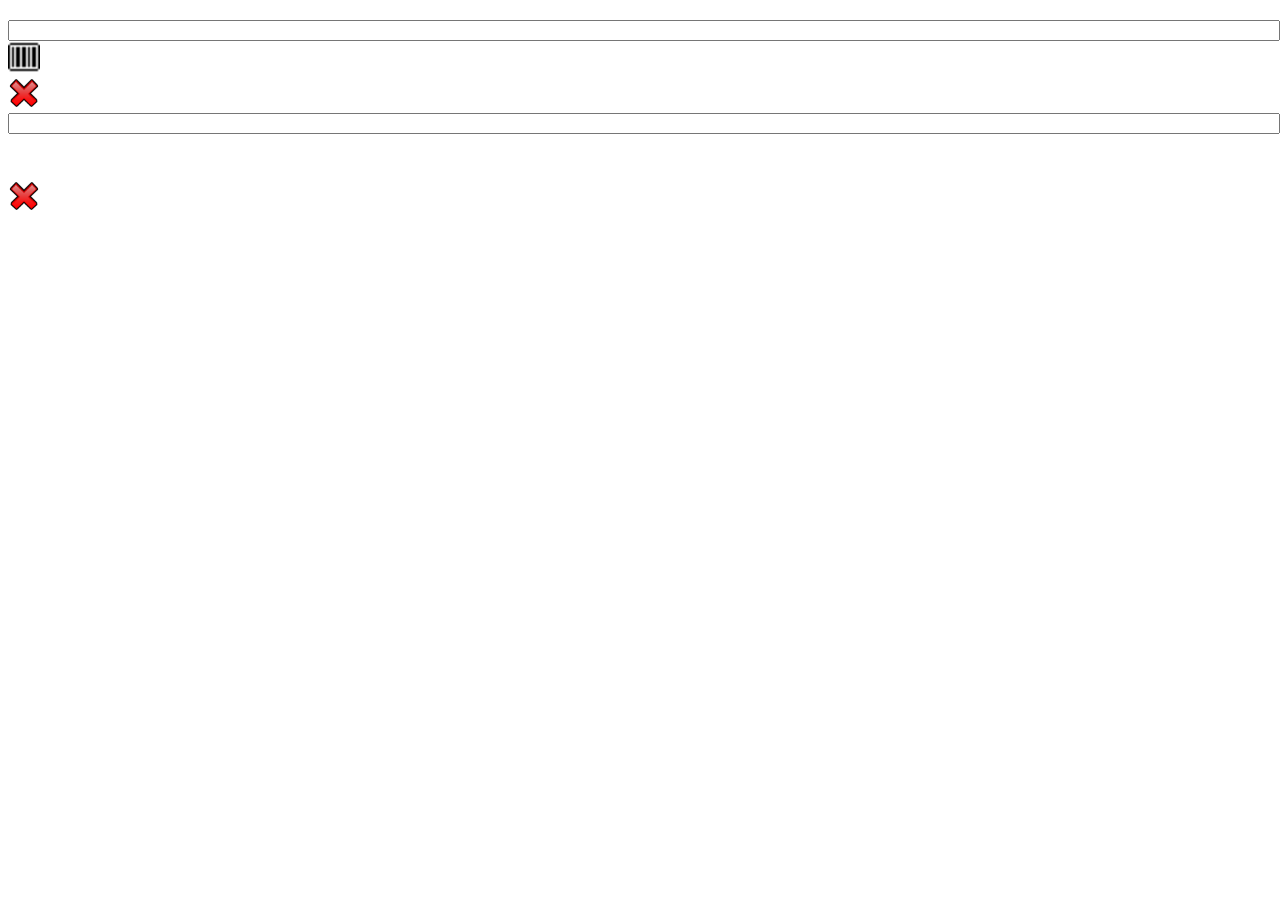
<file: www/frmSalesPickingRoute.html>
<!DOCTYPE html>
<html xmlns="http://www.w3.org/1999/xhtml">
<head></head>
<body>
<div id='frmSalesPickingRoute' data-role='view' data-title='Sales Picking Route' data-show='frmSalesPickingRoute.viewModel.initialize' data-model='frmSalesPickingRoute.viewModel' >
<script>
	var frmSalesPickingRoute = frmSalesPickingRoute || {};
		frmSalesPickingRoute.RWC_Sales_Route_Details = new kendo.data.DataSource({ data: [
		{LOCATION: "",
		PICK_QUANTITY: "3",
		INVENTORY_ORDER: "IO00017",
		REQUESTED_QUANTITY: "98",
		WAREHOUSE: "10",
		QUANTITY_NOT_IN_SHIPMENT: "0",
		HANDLING_STATUS: "Activated",
		COLOR: "",
		LOT_ID: "IL00151",
		CONFIGURATION: "",
		NUMBER: "SO00013",
		SERIAL_NO: "",
		BATCH_NUMBER: "",
		REFERENCE: "Sales Order",
		SHIPMENT: "IS00016",
		PICKING_ROUTE: "IU00010",
		SIZE: "",
		SITE: "HQ",
		ITEM_NUMBER: "I99-F",
		_CURRENT: "1",
		_COUNT: "2",
		DELIVERY_DATE: "4/28/2012 12:00:00 AM"}
		,
		{LOCATION: "",
		PICK_QUANTITY: "95",
		INVENTORY_ORDER: "IO00017",
		REQUESTED_QUANTITY: "98",
		WAREHOUSE: "10",
		QUANTITY_NOT_IN_SHIPMENT: "0",
		HANDLING_STATUS: "Activated",
		COLOR: "",
		LOT_ID: "IL00151",
		CONFIGURATION: "",
		NUMBER: "SO00013",
		SERIAL_NO: "",
		BATCH_NUMBER: "",
		REFERENCE: "Sales Order",
		SHIPMENT: "IS00016",
		PICKING_ROUTE: "IU00010",
		SIZE: "",
		SITE: "HQ",
		ITEM_NUMBER: "I99-F",
		DELIVERY_DATE: "4/28/2012 12:00:00 AM",
		_COUNT: "2",
		_CURRENT: "2"}
		]  });
		frmSalesPickingRoute.RWC_Sales_Routes = new kendo.data.DataSource({ data: [
		{ROUTEID: "IU00010",
		_CURRENT: "1",
		_COUNT: "2",
		LINES: "2",
		TRANSTYPE: "SALES ORDER"}
		,
		{ROUTEID: "IU00012",
		LINES: "1",
		TRANSTYPE: "SALES ORDER",
		_CURRENT: "2",
		_COUNT: "2"}
		]  });
		frmSalesPickingRoute.RWC_PromptControl1 = new cdt.promptControl('Reset','Previous', 'Abort', 'Options' , 'frmSalesPickingRoute' );
		frmSalesPickingRoute.RWC_PromptControl1_Route_ValidEvent = function(_value, _completeAction) {
			
			var shouldContinue = true;
			
		try{
			
			// Line#  1 : Var.QTY = 
			// Line#  2 : DownloadListPromptFromQueue ( RWC_PromptControl1 , Route_Details ) 
			// Line#  3 : Var.ROWCNT = ListPromptGetRowCount ( RWC_PromptControl1 , Route_Details ) 
			// Line#  4 : If Var.ROWCNT < (Numeric) 1
			// Line#  5 : StatusWindow ( @Info , @Error No Route Lines! , 2 ) 
			// Line#  6 : CancelDefault( )
			// Line#  7 : ExitEvent( )
			// Line#  8 : End If
			// Line#  9 : ShowPrompt ( RWC_PromptControl1 , Route_Details ) 
			
		}catch(ex){ alert(ex); }
			_completeAction(shouldContinue);
		};
			frmSalesPickingRoute.RWC_PromptControl1_Route_OnClick = function(_value, _completeAction) {
			
			var shouldContinue = true;
		try{
			
			
			// Line#  1 : Var.QTY = 
			// Line#  2 : DownloadListPromptFromQueue ( RWC_PromptControl1 , Route_Overview ) 
			// Line#  3 : Var.ROWCNT = ListPromptGetRowCount ( RWC_PromptControl1 , Route_Overview ) 
			// Line#  4 : If Var.ROWCNT < (Numeric) 1
			// Line#  5 : StatusWindow ( @Info , @No Routes Found! , 2 ) 
			// Line#  6 : CancelDefault( )
			// Line#  7 : ExitEvent( )
			// Line#  8 : End If
			// Line#  9 : SetHistoryText ( RWC_PromptControl1 , Route ,  , True ) 
			// Line#  10 : ShowPrompt ( RWC_PromptControl1 , Route_Overview ) 
			
		}catch(ex){ alert(ex); }
			_completeAction(shouldContinue);
		};
			
		frmSalesPickingRoute.Route = new cdt.prompt("Route", // Name
				"Route Id" , // Caption Resource ID
				"", // Default
				true, // ResetEnabled
				true, // PreviousEnabled
				true, // AbortEnabled
				true, // ShowButton
				"Route Overview", // Button Resource ID
				frmSalesPickingRoute.Route_Click , // ButtonClick Delegate
				false, // ShowButton2
				"", // Button2 Caption
				null, // ButtonClick2 Delegate
				false, // ShowButton3
				"", // Button3 Caption
				null, // ButtonClick3 Delegate
				null, // Reset Click
				null, // Previous Click
				null, // Abort Click
				false, // Skipable
				false, // Skip
				false, // UseHistory
				"", // Skip Default
				false, // ToUpper
				"v_Route", // Validation
				false, // ValidIfNotEmpty
				"ROUTE_ID", // Variable
				frmSalesPickingRoute.RWC_PromptControl1_Route_ValidEvent, // OnValid Delegate
				cdt.PromptControlType.Text
				);

		frmSalesPickingRoute.RWC_PromptControl1.addPrompt(frmSalesPickingRoute.Route);

		frmSalesPickingRoute.RWC_PromptControl1_Route_Overview_Select = function(_value, _completeAction) {
			
			var shouldContinue = true;
			
		try{
			
			// Line#  1 : Var.ROUTE_ID = Dsv.RWC_Sales_Routes.ROUTEID
			// Line#  2 : SetHistoryTextEx ( RWC_PromptControl1 , Route_Overview , @Route Id , Var.ROUTE_ID , True ) 
			// Line#  3 : DownloadListPromptFromQueue ( RWC_PromptControl1 , Route_Details ) 
			// Line#  4 : Var.ROWCNT = ListPromptGetRowCount ( RWC_PromptControl1 , Route_Details ) 
			// Line#  5 : If Var.ROWCNT < (Numeric) 1
			// Line#  6 : StatusWindow ( @Info , @Error No Route Lines! , 2 ) 
			// Line#  7 : CancelDefault( )
			// Line#  8 : ExitEvent( )
			// Line#  9 : End If
			// Line#  10 : ShowPrompt ( RWC_PromptControl1 , Route_Details ) 
			
		}catch(ex){ alert(ex); }
			_completeAction(shouldContinue);
		};
			
		frmSalesPickingRoute.RWC_PromptControl1LP0 = new cdt.prompt( "Route_Overview", // name 
			"Route", // Caption Resource ID
			null, // default text 
			true, // ResetEnabled
			true, // PreviousEnabled
			true, // AbortEnabled
			false, // ShowButton
			"Route Overview", // Button Caption
			null, // ButtonClick Delegate
			false, // ShowButton2
			"", // Button2 Caption
			null,  // Button2Click Delegate
			false, // ShowButton3
			"", // Button3 Caption
			null,  // Button3Click Delegate
			null, // ResetClick Delegate
			null, // PreviousClick Delegate
			null, // AbortClick Delegate

			false, // Skipable
			false, // Skip
			false, // UseHistory
			"", // Skip Default
			false, // toUpper
			null,  // validation
			false, // validIfEmpty
			null, // variable
			frmSalesPickingRoute.RWC_PromptControl1_Route_Overview_Select , // SelectEvent Delegate
			cdt.PromptControlType.List
			);
		frmSalesPickingRoute.RWC_PromptControl1.addPrompt(frmSalesPickingRoute.RWC_PromptControl1LP0);


		frmSalesPickingRoute.RWC_PromptControl1LP0_template = "<li data-uid='#= data.uid #'><a>";
		frmSalesPickingRoute.RWC_PromptControl1LP0_template += "<span style='position:absolute;margin:0;white-space:nowrap;left: 0%;width: 30%;text-align:right;'>Route:&nbsp;&nbsp;</span>";
		frmSalesPickingRoute.RWC_PromptControl1LP0_template += "<span style='position:absolute;margin:0;white-space:nowrap;left: 30%;width: 45%;text-align:left;'>#= data.ROUTEID #&nbsp;&nbsp;</span>";
		frmSalesPickingRoute.RWC_PromptControl1LP0_template += "<br/>";
		frmSalesPickingRoute.RWC_PromptControl1LP0_template += "<span style='position:absolute;margin:0;white-space:nowrap;left: 0%;width: 30%;text-align:right;'>Lines:&nbsp;&nbsp;</span>";
		frmSalesPickingRoute.RWC_PromptControl1LP0_template += "<span style='position:absolute;margin:0;white-space:nowrap;left: 30%;width: 30%;text-align:left;'>#= data.LINES #&nbsp;&nbsp;</span>";
		frmSalesPickingRoute.RWC_PromptControl1LP0_template += "<br/>";
		frmSalesPickingRoute.RWC_PromptControl1LP0_template += "<span style='position:absolute;margin:0;white-space:nowrap;left: 0%;width: 30%;text-align:right;'>Type:&nbsp;&nbsp;</span>";
		frmSalesPickingRoute.RWC_PromptControl1LP0_template += "<span style='position:absolute;margin:0;white-space:nowrap;left: 30%;width: 45%;text-align:left;'>#= data.TRANSTYPE #&nbsp;&nbsp;</span>";
		frmSalesPickingRoute.RWC_PromptControl1LP0_template += "<br /></a></li>";
		frmSalesPickingRoute.RWC_PromptControl1LP0.setLayout( kendo.template(frmSalesPickingRoute.RWC_PromptControl1LP0_template, { useWithBlock: false } ) );

		frmSalesPickingRoute.RWC_PromptControl1LP0.setDataSource(frmSalesPickingRoute.RWC_Sales_Routes);
		frmSalesPickingRoute.RWC_PromptControl1_Route_Details_Select = function(_value, _completeAction) {
			
			var shouldContinue = true;
			
		try{
			
			// Line#  1 : Var.ORDER_ID = Dsv.RWC_Sales_Route_Details.INVENTORY_ORDER
			// Line#  2 : Var.Status = Dsv.RWC_Sales_Route_Details.HANDLING_STATUS
			// Line#  3 : Var.RequestedQTY = Dsv.RWC_Sales_Route_Details.REQUESTED_QUANTITY
			// Line#  4 : Var.ITEM_ID = Dsv.RWC_Sales_Route_Details.ITEM_NUMBER
			// Line#  5 : Var.WAREHOUSE = Dsv.RWC_Sales_Route_Details.WAREHOUSE
			// Line#  6 : Var.SITE = Dsv.RWC_Sales_Route_Details.SITE
			// Line#  7 : Var.LOCATION = Dsv.RWC_Sales_Route_Details.LOCATION
			// Line#  8 : Var.CONFIGURATION = Dsv.RWC_Sales_Route_Details.CONFIGURATION
			// Line#  9 : Var.COLOR = Dsv.RWC_Sales_Route_Details.COLOR
			// Line#  10 : Var.SIZE = Dsv.RWC_ProductionPickingList.INVENTSIZEID
			// Line#  11 : Var.SERIAL_NO = Dsv.RWC_Sales_Route_Details.SERIAL_NO
			// Line#  12 : Var.BATCH_NUMBER = Dsv.RWC_Sales_Route_Details.BATCH_NUMBER
			// Line#  13 : SetHistoryTextEx ( RWC_PromptControl1 , Route_Details , @Requested Quantity , Var.RequestedQTY , True ) 
			// Line#  14 : SetHistoryTextEx ( RWC_PromptControl1 , Route_Details , @Item Number , Dsv.RWC_Sales_Route_Details.ITEM_NUMBER , False ) 
			// Line#  15 : SetHistoryTextEx ( RWC_PromptControl1 , Route_Details , @Order No , Var.ORDER_ID , False ) 
			// Line#  16 : If Var.Status = (Alpha) Picked
			// Line#  17 : StatusWindow ( @Info , @Item been picked! , 2 ) 
			// Line#  18 : CancelDefault( )
			// Line#  19 : ExitEvent( )
			// Line#  20 : Else If Var.Status = (Alpha) Staged
			// Line#  21 : StatusWindow ( @Info , @Item been picked! , 2 ) 
			// Line#  22 : CancelDefault( )
			// Line#  23 : ExitEvent( )
			// Line#  24 : Else If Var.Status = (Alpha) Loaded
			// Line#  25 : StatusWindow ( @Info , @Item been picked! , 2 ) 
			// Line#  26 : CancelDefault( )
			// Line#  27 : ExitEvent( )
			// Line#  28 : Else If Var.Status = (Alpha) Complete
			// Line#  29 : StatusWindow ( @Info , @Item been picked! , 2 ) 
			// Line#  30 : CancelDefault( )
			// Line#  31 : ExitEvent( )
			// Line#  32 : Else If Var.Status = (Alpha) Cancelled
			// Line#  33 : StatusWindow ( @Info , @Item been Cancelled! , 2 ) 
			// Line#  34 : CancelDefault( )
			// Line#  35 : ExitEvent( )
			// Line#  36 : End If
			// Line#  37 : ShowPrompt ( RWC_PromptControl1 , QTY ) 
			
		}catch(ex){ alert(ex); }
			_completeAction(shouldContinue);
		};
			
		frmSalesPickingRoute.RWC_PromptControl1LP1 = new cdt.prompt( "Route_Details", // name 
			"Pick A Route Line", // Caption Resource ID
			null, // default text 
			true, // ResetEnabled
			true, // PreviousEnabled
			true, // AbortEnabled
			false, // ShowButton
			"", // Button Caption
			null, // ButtonClick Delegate
			false, // ShowButton2
			"", // Button2 Caption
			null,  // Button2Click Delegate
			false, // ShowButton3
			"", // Button3 Caption
			null,  // Button3Click Delegate
			null, // ResetClick Delegate
			null, // PreviousClick Delegate
			null, // AbortClick Delegate

			false, // Skipable
			false, // Skip
			false, // UseHistory
			"", // Skip Default
			false, // toUpper
			null,  // validation
			false, // validIfEmpty
			null, // variable
			frmSalesPickingRoute.RWC_PromptControl1_Route_Details_Select , // SelectEvent Delegate
			cdt.PromptControlType.List
			);
		frmSalesPickingRoute.RWC_PromptControl1.addPrompt(frmSalesPickingRoute.RWC_PromptControl1LP1);


		frmSalesPickingRoute.RWC_PromptControl1LP1_template = "<li data-uid='#= data.uid #'><a>";
		frmSalesPickingRoute.RWC_PromptControl1LP1_template += "<span style='position:absolute;margin:0;white-space:nowrap;left: 30%;width: 15%;text-align:right;'>Row:&nbsp;&nbsp;</span>";
		frmSalesPickingRoute.RWC_PromptControl1LP1_template += "<span style='position:absolute;margin:0;white-space:nowrap;left: 45%;width: 12%;text-align:left;'>#= data._CURRENT #&nbsp;&nbsp;</span>";
		frmSalesPickingRoute.RWC_PromptControl1LP1_template += "<span style='position:absolute;margin:0;white-space:nowrap;left: 61%;width: 9%;text-align:left;'>of&nbsp;&nbsp;</span>";
		frmSalesPickingRoute.RWC_PromptControl1LP1_template += "<span style='position:absolute;margin:0;white-space:nowrap;left: 73%;width: 12%;text-align:left;'>#= data._COUNT #&nbsp;&nbsp;</span>";
		frmSalesPickingRoute.RWC_PromptControl1LP1_template += "<br/>";
		frmSalesPickingRoute.RWC_PromptControl1LP1_template += "<span style='position:absolute;margin:0;white-space:nowrap;left: 0%;width: 45%;text-align:right;'>Sales Order:&nbsp;&nbsp;</span>";
		frmSalesPickingRoute.RWC_PromptControl1LP1_template += "<span style='position:absolute;margin:0;white-space:nowrap;left: 45%;width: 30%;text-align:left;'>#= data.NUMBER #&nbsp;&nbsp;</span>";
		frmSalesPickingRoute.RWC_PromptControl1LP1_template += "<br/>";
		frmSalesPickingRoute.RWC_PromptControl1LP1_template += "<span style='position:absolute;margin:0;white-space:nowrap;left: 15%;width: 30%;text-align:right;'>Order:&nbsp;&nbsp;</span>";
		frmSalesPickingRoute.RWC_PromptControl1LP1_template += "<span style='position:absolute;margin:0;white-space:nowrap;left: 45%;width: 45%;text-align:left;'>#= data.INVENTORY_ORDER #&nbsp;&nbsp;</span>";
		frmSalesPickingRoute.RWC_PromptControl1LP1_template += "<br/>";
		frmSalesPickingRoute.RWC_PromptControl1LP1_template += "<span style='position:absolute;margin:0;white-space:nowrap;left: 3%;width: 42%;text-align:right;'>Item Number:&nbsp;&nbsp;</span>";
		frmSalesPickingRoute.RWC_PromptControl1LP1_template += "<span style='position:absolute;margin:0;white-space:nowrap;left: 45%;width: 30%;text-align:left;'>#= data.ITEM_NUMBER #&nbsp;&nbsp;</span>";
		frmSalesPickingRoute.RWC_PromptControl1LP1_template += "<br/>";
		frmSalesPickingRoute.RWC_PromptControl1LP1_template += "<span style='position:absolute;margin:0;white-space:nowrap;left: 15%;width: 30%;text-align:right;'>Color:&nbsp;&nbsp;</span>";
		frmSalesPickingRoute.RWC_PromptControl1LP1_template += "<span style='position:absolute;margin:0;white-space:nowrap;left: 45%;width: 30%;text-align:left;'>#= data.COLOR #&nbsp;&nbsp;</span>";
		frmSalesPickingRoute.RWC_PromptControl1LP1_template += "<br/>";
		frmSalesPickingRoute.RWC_PromptControl1LP1_template += "<span style='position:absolute;margin:0;white-space:nowrap;left: 0%;width: 45%;text-align:right;'>Configuration:&nbsp;&nbsp;</span>";
		frmSalesPickingRoute.RWC_PromptControl1LP1_template += "<span style='position:absolute;margin:0;white-space:nowrap;left: 45%;width: 30%;text-align:left;'>#= data.CONFIGURATION #&nbsp;&nbsp;</span>";
		frmSalesPickingRoute.RWC_PromptControl1LP1_template += "<br/>";
		frmSalesPickingRoute.RWC_PromptControl1LP1_template += "<span style='position:absolute;margin:0;white-space:nowrap;left: 15%;width: 30%;text-align:right;'>Size:&nbsp;&nbsp;</span>";
		frmSalesPickingRoute.RWC_PromptControl1LP1_template += "<span style='position:absolute;margin:0;white-space:nowrap;left: 45%;width: 30%;text-align:left;'>#= data.SIZE #&nbsp;&nbsp;</span>";
		frmSalesPickingRoute.RWC_PromptControl1LP1_template += "<br/>";
		frmSalesPickingRoute.RWC_PromptControl1LP1_template += "<span style='position:absolute;margin:0;white-space:nowrap;left: 0%;width: 45%;text-align:right;'>Requested Qty:&nbsp;&nbsp;</span>";
		frmSalesPickingRoute.RWC_PromptControl1LP1_template += "<span style='position:absolute;margin:0;white-space:nowrap;left: 45%;width: 30%;text-align:left;'>#= data.REQUESTED_QUANTITY #&nbsp;&nbsp;</span>";
		frmSalesPickingRoute.RWC_PromptControl1LP1_template += "<br/>";
		frmSalesPickingRoute.RWC_PromptControl1LP1_template += "<span style='position:absolute;margin:0;white-space:nowrap;left: 15%;width: 30%;text-align:right;'>Status:&nbsp;&nbsp;</span>";
		frmSalesPickingRoute.RWC_PromptControl1LP1_template += "<span style='position:absolute;margin:0;white-space:nowrap;left: 45%;width: 30%;text-align:left;'>#= data.HANDLING_STATUS #&nbsp;&nbsp;</span>";
		frmSalesPickingRoute.RWC_PromptControl1LP1_template += "<br/>";
		frmSalesPickingRoute.RWC_PromptControl1LP1_template += "<span style='position:absolute;margin:0;white-space:nowrap;left: 15%;width: 30%;text-align:right;'>Site:&nbsp;&nbsp;</span>";
		frmSalesPickingRoute.RWC_PromptControl1LP1_template += "<span style='position:absolute;margin:0;white-space:nowrap;left: 45%;width: 30%;text-align:left;'>#= data.SITE #&nbsp;&nbsp;</span>";
		frmSalesPickingRoute.RWC_PromptControl1LP1_template += "<br/>";
		frmSalesPickingRoute.RWC_PromptControl1LP1_template += "<span style='position:absolute;margin:0;white-space:nowrap;left: 9%;width: 36%;text-align:right;'>Warehouse:&nbsp;&nbsp;</span>";
		frmSalesPickingRoute.RWC_PromptControl1LP1_template += "<span style='position:absolute;margin:0;white-space:nowrap;left: 45%;width: 30%;text-align:left;'>#= data.WAREHOUSE #&nbsp;&nbsp;</span>";
		frmSalesPickingRoute.RWC_PromptControl1LP1_template += "<br/>";
		frmSalesPickingRoute.RWC_PromptControl1LP1_template += "<span style='position:absolute;margin:0;white-space:nowrap;left: 0%;width: 45%;text-align:right;'>Location:&nbsp;&nbsp;</span>";
		frmSalesPickingRoute.RWC_PromptControl1LP1_template += "<span style='position:absolute;margin:0;white-space:nowrap;left: 45%;width: 30%;text-align:left;'>#= data.LOCATION #&nbsp;&nbsp;</span>";
		frmSalesPickingRoute.RWC_PromptControl1LP1_template += "<br /></a></li>";
		frmSalesPickingRoute.RWC_PromptControl1LP1.setLayout( kendo.template(frmSalesPickingRoute.RWC_PromptControl1LP1_template, { useWithBlock: false } ) );

		frmSalesPickingRoute.RWC_PromptControl1LP1.setDataSource(frmSalesPickingRoute.RWC_Sales_Route_Details);
		frmSalesPickingRoute.RWC_PromptControl1_QTY_ValidEvent = function(_value, _completeAction) {
			
			var shouldContinue = true;
			
		try{
			
			// Line#  1 : If Var.QTY <= (Numeric) 0
			// Line#  2 : StatusWindow ( @Info , @Quantity must be greater than 0 , 2 ) 
			// Line#  3 : PromptIsValid ( RWC_PromptControl1 , False ) 
			// Line#  4 : CancelDefault( )
			// Line#  5 : ExitEvent( )
			// Line#  6 : End If
			// Line#  7 : If Mvr.v_Item_In_Stock.AVAILABELE_WITH_RESERVE <= (Numeric) 0
			// Line#  8 : StatusWindow ( @Info , @No quantity available , 2 ) 
			// Line#  9 : CancelDefault( )
			// Line#  10 : ExitEvent( )
			// Line#  11 : End If
			// Line#  12 : If Var.RequestedQTY < (Numeric) Var.QTY
			// Line#  13 : StatusWindow ( @Info , @Quantity must be less or equal to the request quantiy! , 2 ) 
			// Line#  14 : CancelDefault( )
			// Line#  15 : ExitEvent( )
			// Line#  16 : Else If Var.QTY > (Numeric) Mvr.v_Item_In_Stock.AVAILABELE_WITH_RESERVE
			// Line#  17 : Var.PRINT_QTY = @Quantity must be less than available quantity {Mvr.v_Item_In_Stock.AVAILABELE_WITH_RESERVE}
			// Line#  18 : Var.PRINT_DISP = BuildTemplateString ( Var.PRINT_QTY ) 
			// Line#  19 : StatusWindow ( @Info , Var.PRINT_DISP , 2 ) 
			// Line#  20 : PromptIsValid ( RWC_PromptControl1 , False ) 
			// Line#  21 : CancelDefault( )
			// Line#  22 : ExitEvent( )
			// Line#  23 : End If
			
		}catch(ex){ alert(ex); }
			_completeAction(shouldContinue);
		};
			
		frmSalesPickingRoute.QTY = new cdt.prompt("QTY", // Name
				"Quantity" , // Caption Resource ID
				"", // Default
				true, // ResetEnabled
				true, // PreviousEnabled
				true, // AbortEnabled
				false, // ShowButton
				"", // Button Caption
				null, // ButtonClick Delegate
				false, // ShowButton2
				"", // Button2 Caption
				null, // ButtonClick2 Delegate
				false, // ShowButton3
				"", // Button3 Caption
				null, // ButtonClick3 Delegate
				null, // Reset Click
				null, // Previous Click
				null, // Abort Click
				false, // Skipable
				false, // Skip
				false, // UseHistory
				"", // Skip Default
				false, // ToUpper
				"v_Item_In_Stock", // Validation
				false, // ValidIfNotEmpty
				"QTY", // Variable
				frmSalesPickingRoute.RWC_PromptControl1_QTY_ValidEvent, // OnValid Delegate
				cdt.PromptControlType.Text
				);

		frmSalesPickingRoute.RWC_PromptControl1.addPrompt(frmSalesPickingRoute.QTY);

		frmSalesPickingRoute.RWC_PromptControl1_CONFIRM_ValidEvent = function(_value, _completeAction) {
			
			var shouldContinue = true;
			
		try{
			
			// Line#  1 : If Var.CONFIRM = (Alpha) Y
			// Line#  2 : SendTransaction ( t_Sales_Pick_Lines ) 
			// Line#  3 : StatusWindow ( @Success , @Transaction Sent! , 2 ) 
			// Line#  4 : ReturnToPrompt ( RWC_PromptControl1 , Route , True , True ) 
			// Line#  5 : Else If Var.CONFIRM = (Alpha) N
			// Line#  6 : ResetForm( )
			// Line#  7 : UpdateData ( Get ) 
			// Line#  8 : ReturnToPrompt ( RWC_PromptControl1 , Route , True , True ) 
			// Line#  9 : Else
			// Line#  10 : StatusWindow ( Error , Answer must be Y or N. , 2 ) 
			// Line#  11 : PromptIsValid ( RWC_PromptControl1 , False ) 
			// Line#  12 : CancelDefault( )
			// Line#  13 : ExitEvent( )
			// Line#  14 : End If
			shouldContinue = false;
			cdt.MessageBox.show(cdt.ResourceManager.getString("Success"),cdt.ResourceManager.getString("Transaction Sent!"),cdt.MessageBoxButton.Ok,null);
			frmSalesPickingRoute.viewModel.promptControl.reset( );
			
		}catch(ex){ alert(ex); }
			_completeAction(shouldContinue);
		};
			
		frmSalesPickingRoute.CONFIRM = new cdt.prompt("CONFIRM", // Name
				"Confirm?" , // Caption Resource ID
				"", // Default
				true, // ResetEnabled
				true, // PreviousEnabled
				true, // AbortEnabled
				false, // ShowButton
				"", // Button Caption
				null, // ButtonClick Delegate
				false, // ShowButton2
				"", // Button2 Caption
				null, // ButtonClick2 Delegate
				false, // ShowButton3
				"", // Button3 Caption
				null, // ButtonClick3 Delegate
				null, // Reset Click
				null, // Previous Click
				null, // Abort Click
				false, // Skipable
				false, // Skip
				false, // UseHistory
				"", // Skip Default
				true, // ToUpper
				"", // Validation
				true, // ValidIfNotEmpty
				"CONFIRM", // Variable
				frmSalesPickingRoute.RWC_PromptControl1_CONFIRM_ValidEvent, // OnValid Delegate
				cdt.PromptControlType.Text
				);

		frmSalesPickingRoute.RWC_PromptControl1.addPrompt(frmSalesPickingRoute.CONFIRM);

		frmSalesPickingRoute.viewModel = new cdt.viewModel( "frmSalesPickingRoute",frmSalesPickingRoute.RWC_PromptControl1,"frmSalesPickingRoute");
</script>
	        <header data-role='header'>
	            <div data-role='navbar'>
	                <div data-role='view-title'></div>
	                <a data-role='button' data-align='right' data-rel='popover' href='#popupMenu' data-icon='settings'></a>
	                <a data-bind='visible: isMenuVisible' data-role='button' data-align='left' data-click='showMenu' data-icon='organize' ></a>
	            </div>
	        </header>
	        <div data-bind='invisible: isLoggedIn'>
	            <div data-bind='visible: promptControl.isCurrentPromptList' >
	                <ul id='frmSalesPickingRoute-listControl' data-role='listview' ></ul>
	            </div>
	            <div id='frmSalesPickingRoute-historyScroller' data-role='scroller' class='historyScroller' >
	                <ul id='frmSalesPickingRoute-historyList' data-role='listview' data-template='historyTemplate' data-bind='visible: promptControl.isHistoryVisible' style='margin-bottom: 20px; margin-left: 0px;'></ul>
	            </div>
	            <div data-bind='visible: promptControl.isCurrentPromptText' >
	                <div class='promptControlLeft' >
	                    <div><label for='frmSalesPickingRoute-textInput' data-bind='text: promptControl.textControl.caption'></label></div>
	                    <div><input style='width: 100%;'  id='frmSalesPickingRoute-textInput' type='text' data-bind='style: {text-transform: promptControl.textControl.toUpperStyle},value: promptControl.textControl.text' data-value-update='keyup' /></div>
	                </div>
	                <div class='promptControlRight'>
	                    <div><img src='images/barcode.png' style='width:32px; height:32px;' onclick='showScanner()' /></div>
	                    <div><img src='images/reset.png' id='Img1' data-bind='click: promptControl.resetText' style='width:32px; height:32px;' /></div>
	                </div>
	            </div>
	            <div data-bind='visible: promptControl.isCurrentPromptPassword'>
	                <div class='promptControlLeft' >
	                    <div><label for='frmSalesPickingRoute-passwordInput' data-bind='text: promptControl.passwordControl.caption'></label></div>
	                    <div><input style='width: 100%;'  id='frmSalesPickingRoute-passwordInput' type='password' data-bind='style: {text-transform: promptControl.textControl.toUpperStyle},value: promptControl.passwordControl.text' data-value-update='keyup' /></div>
	                </div>
	                <div class='promptControlRight'>
	                    <div style='height:46px'></div>
	                    <div><img src='images/reset.png' data-bind='click: promptControl.resetText' style='width:32px; height:32px;' /></div>
	                </div>
	            </div>
	        </div>
</div>
</body>
</html>
</file>
